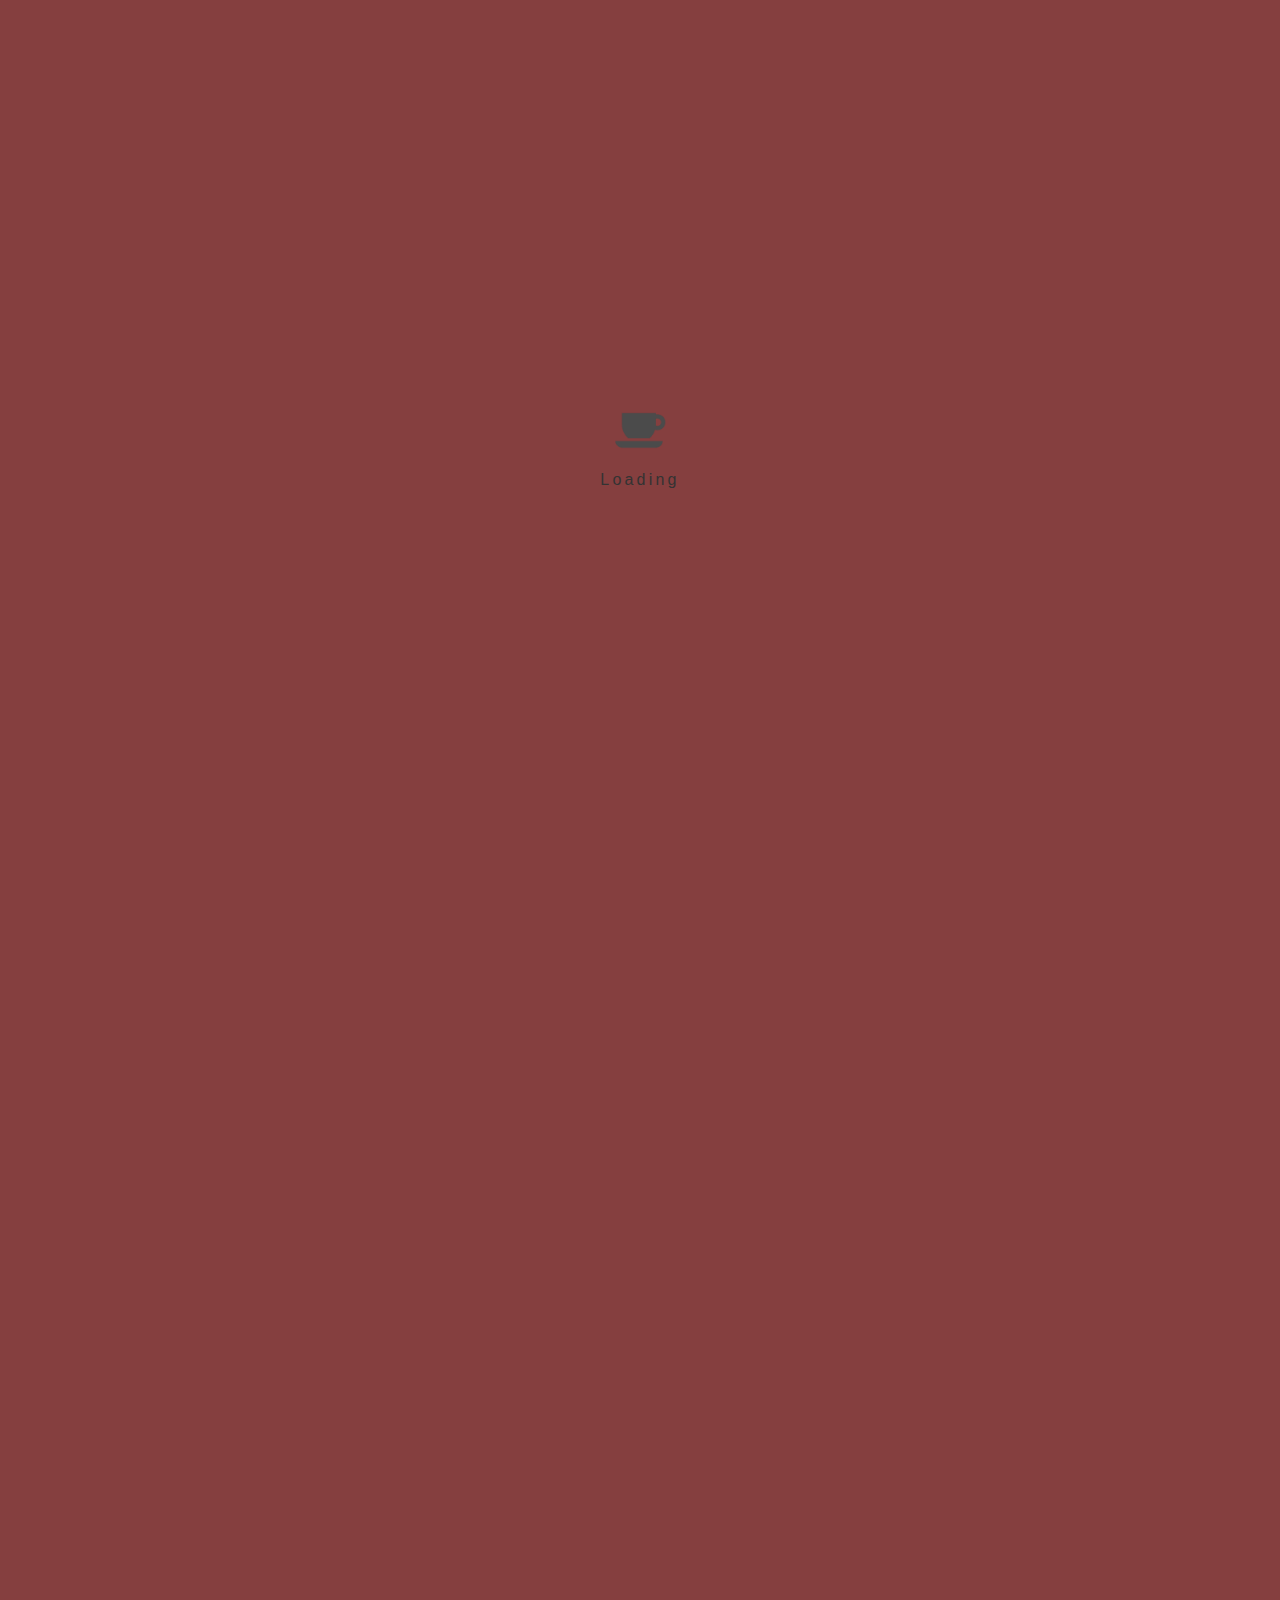
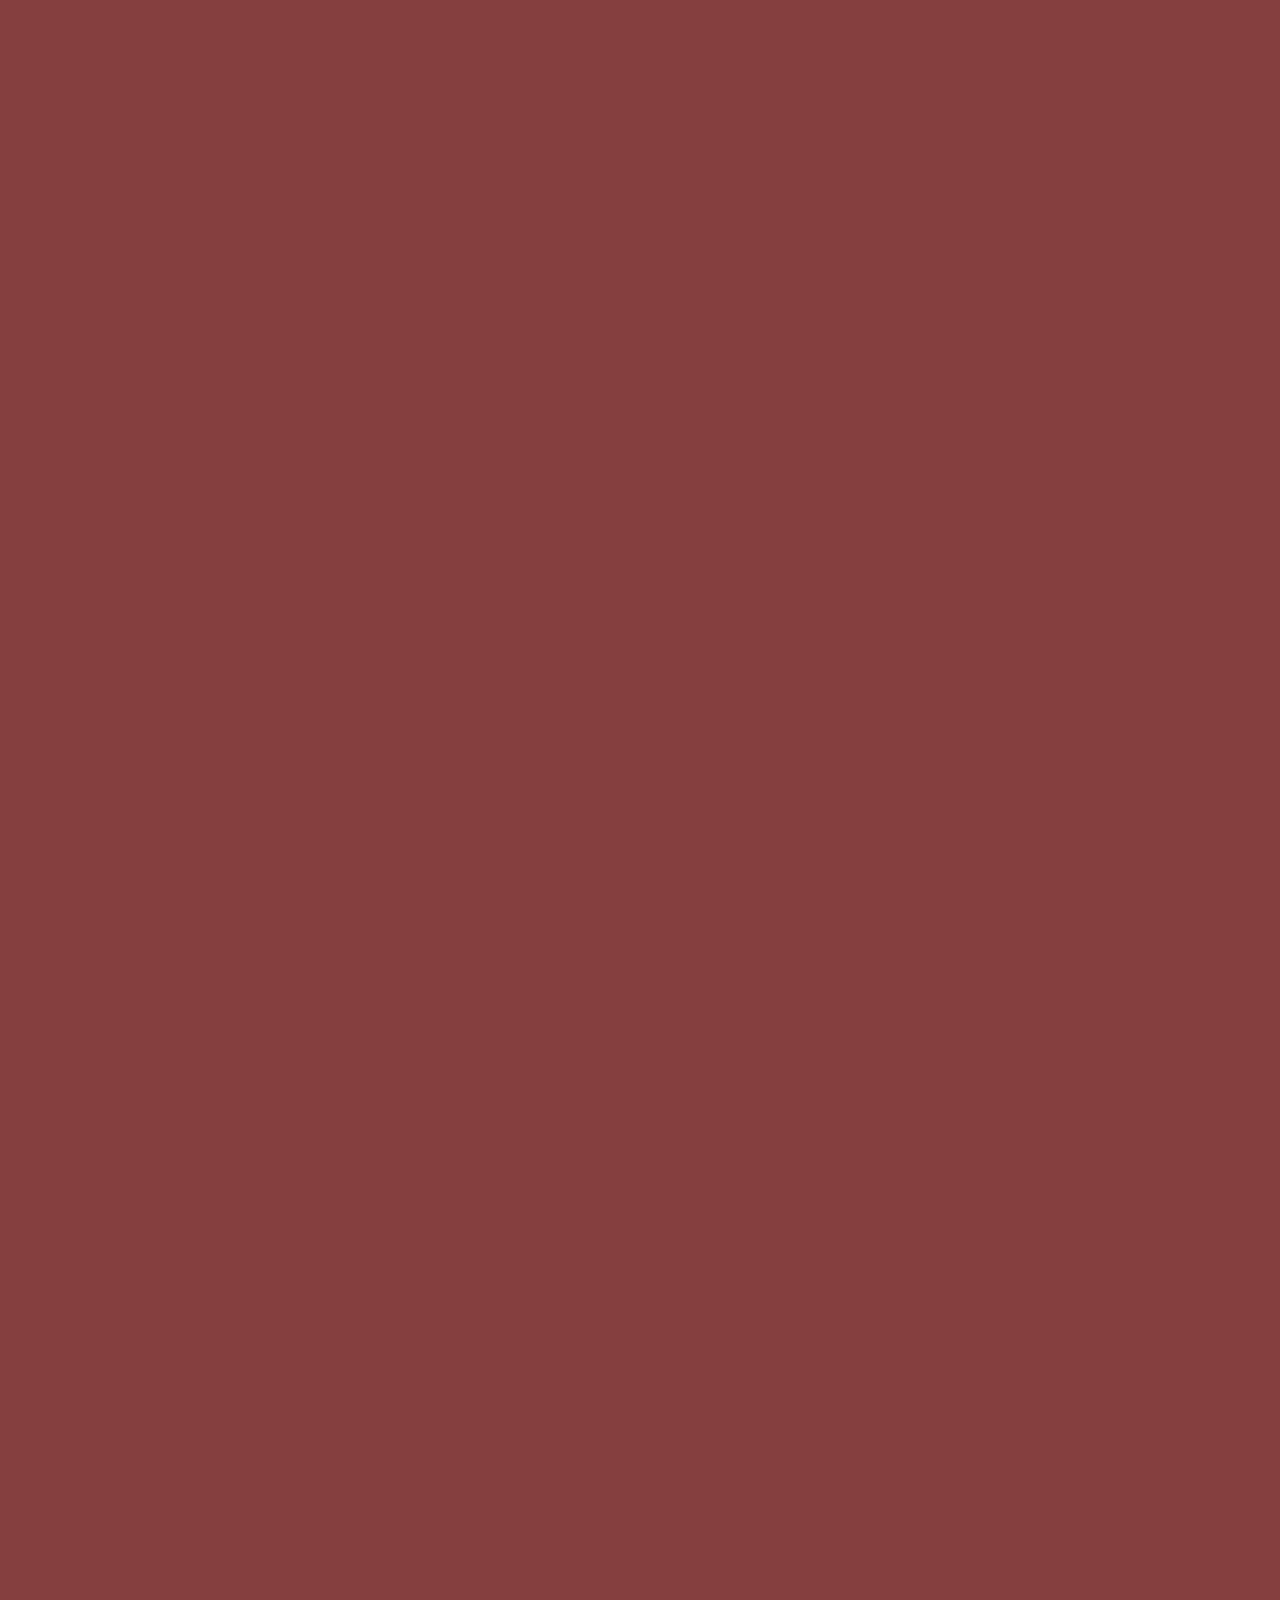
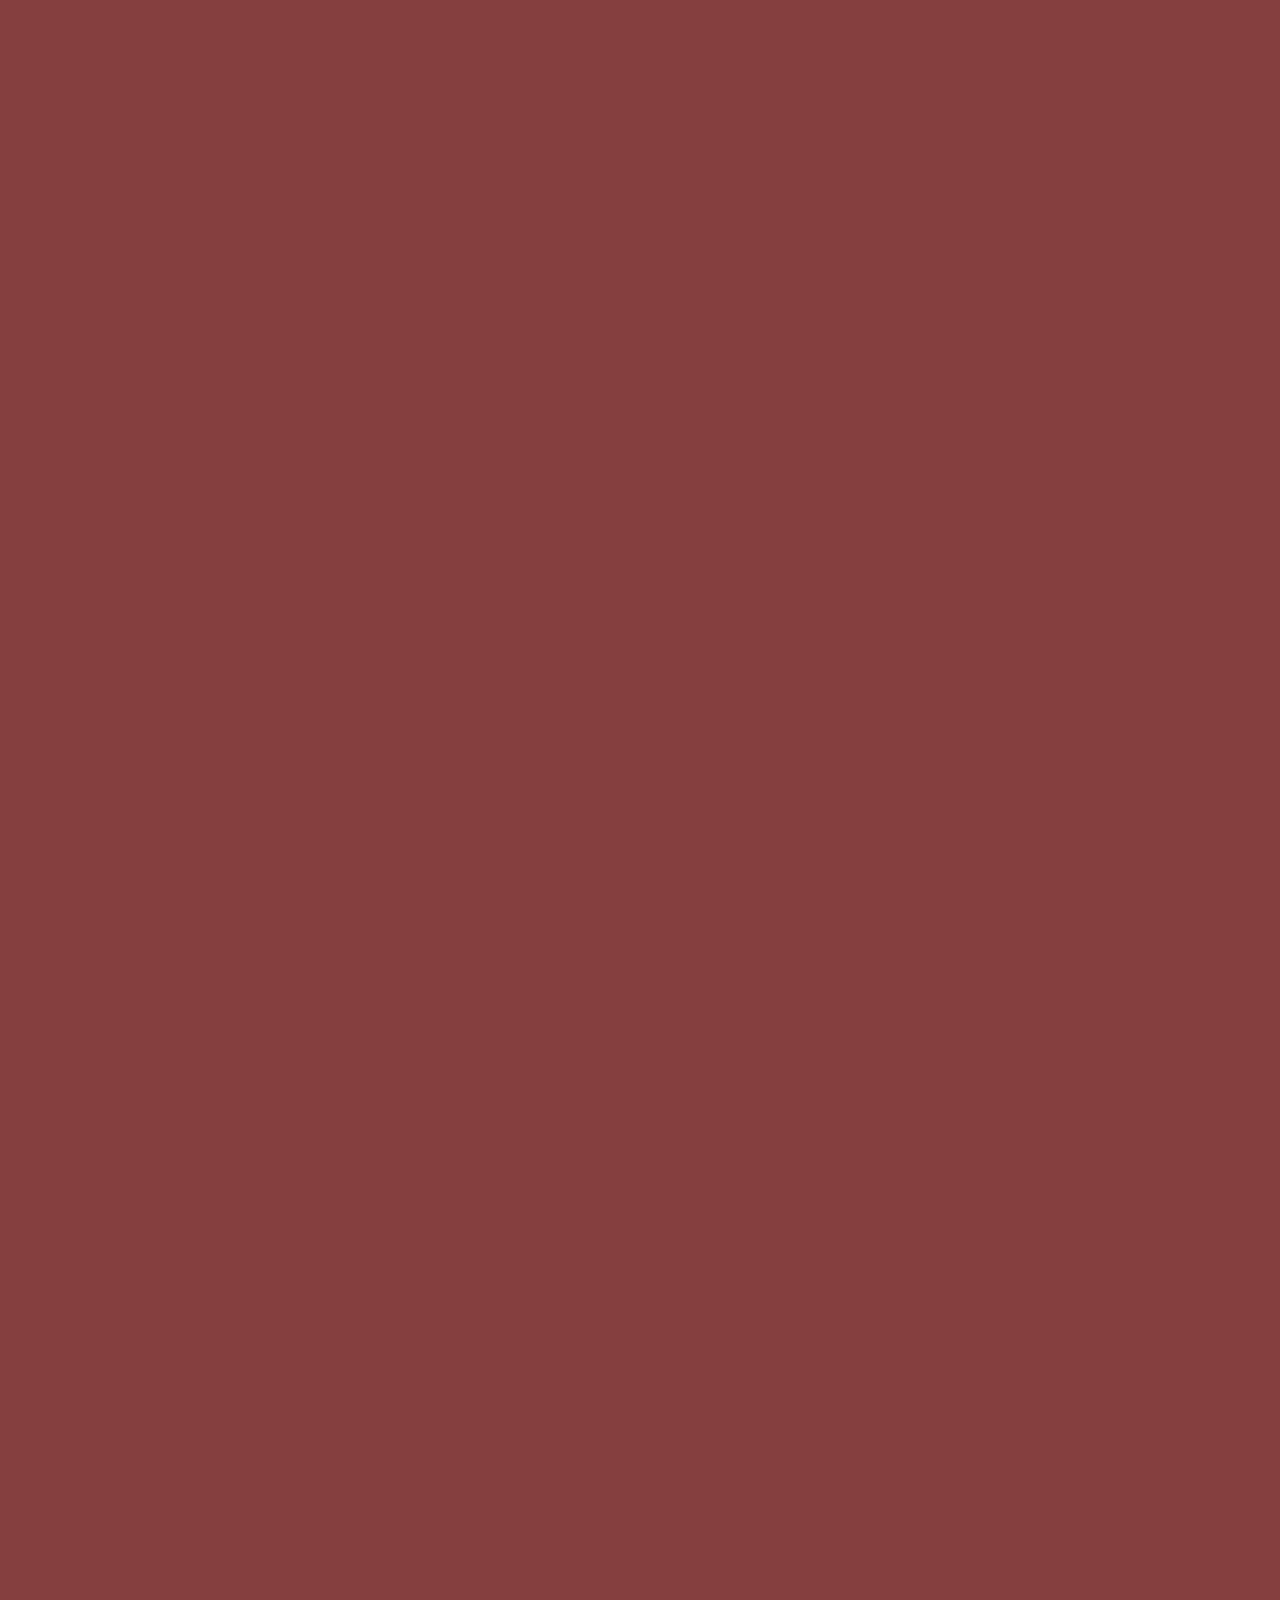
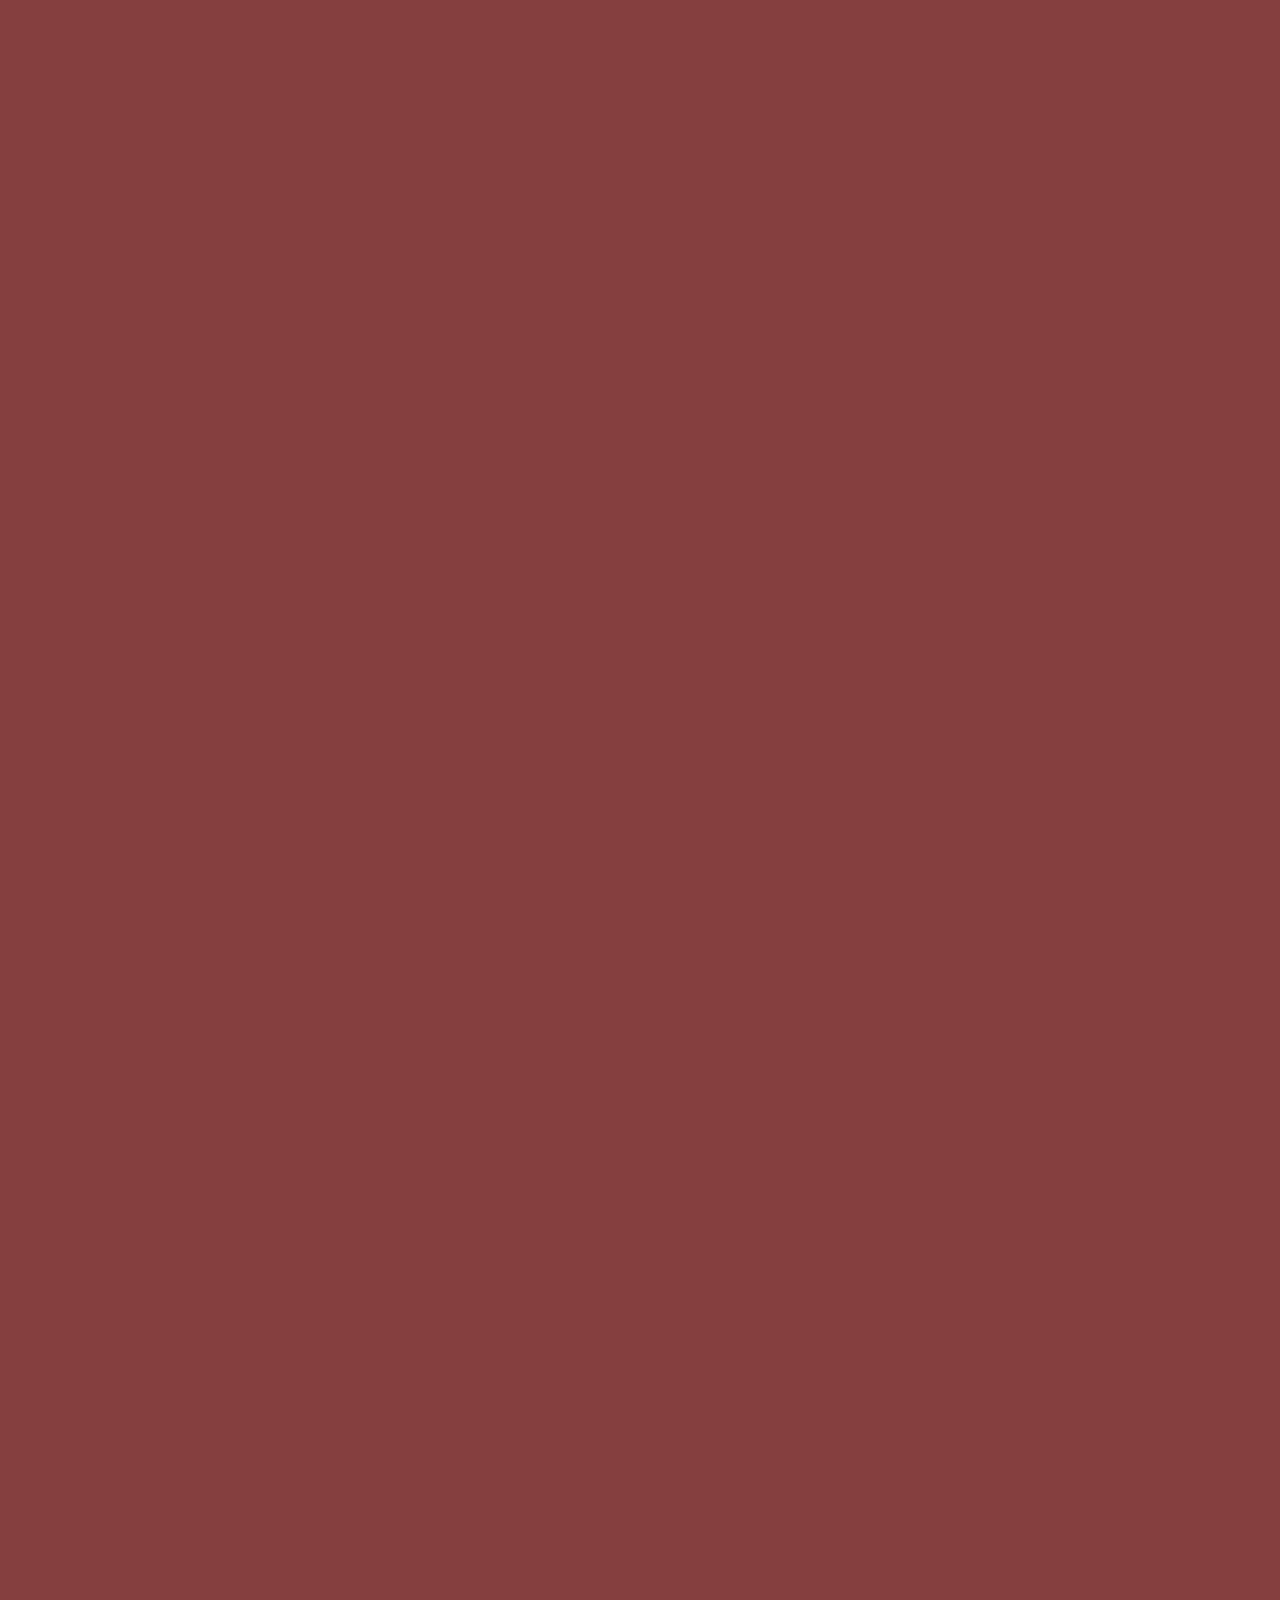
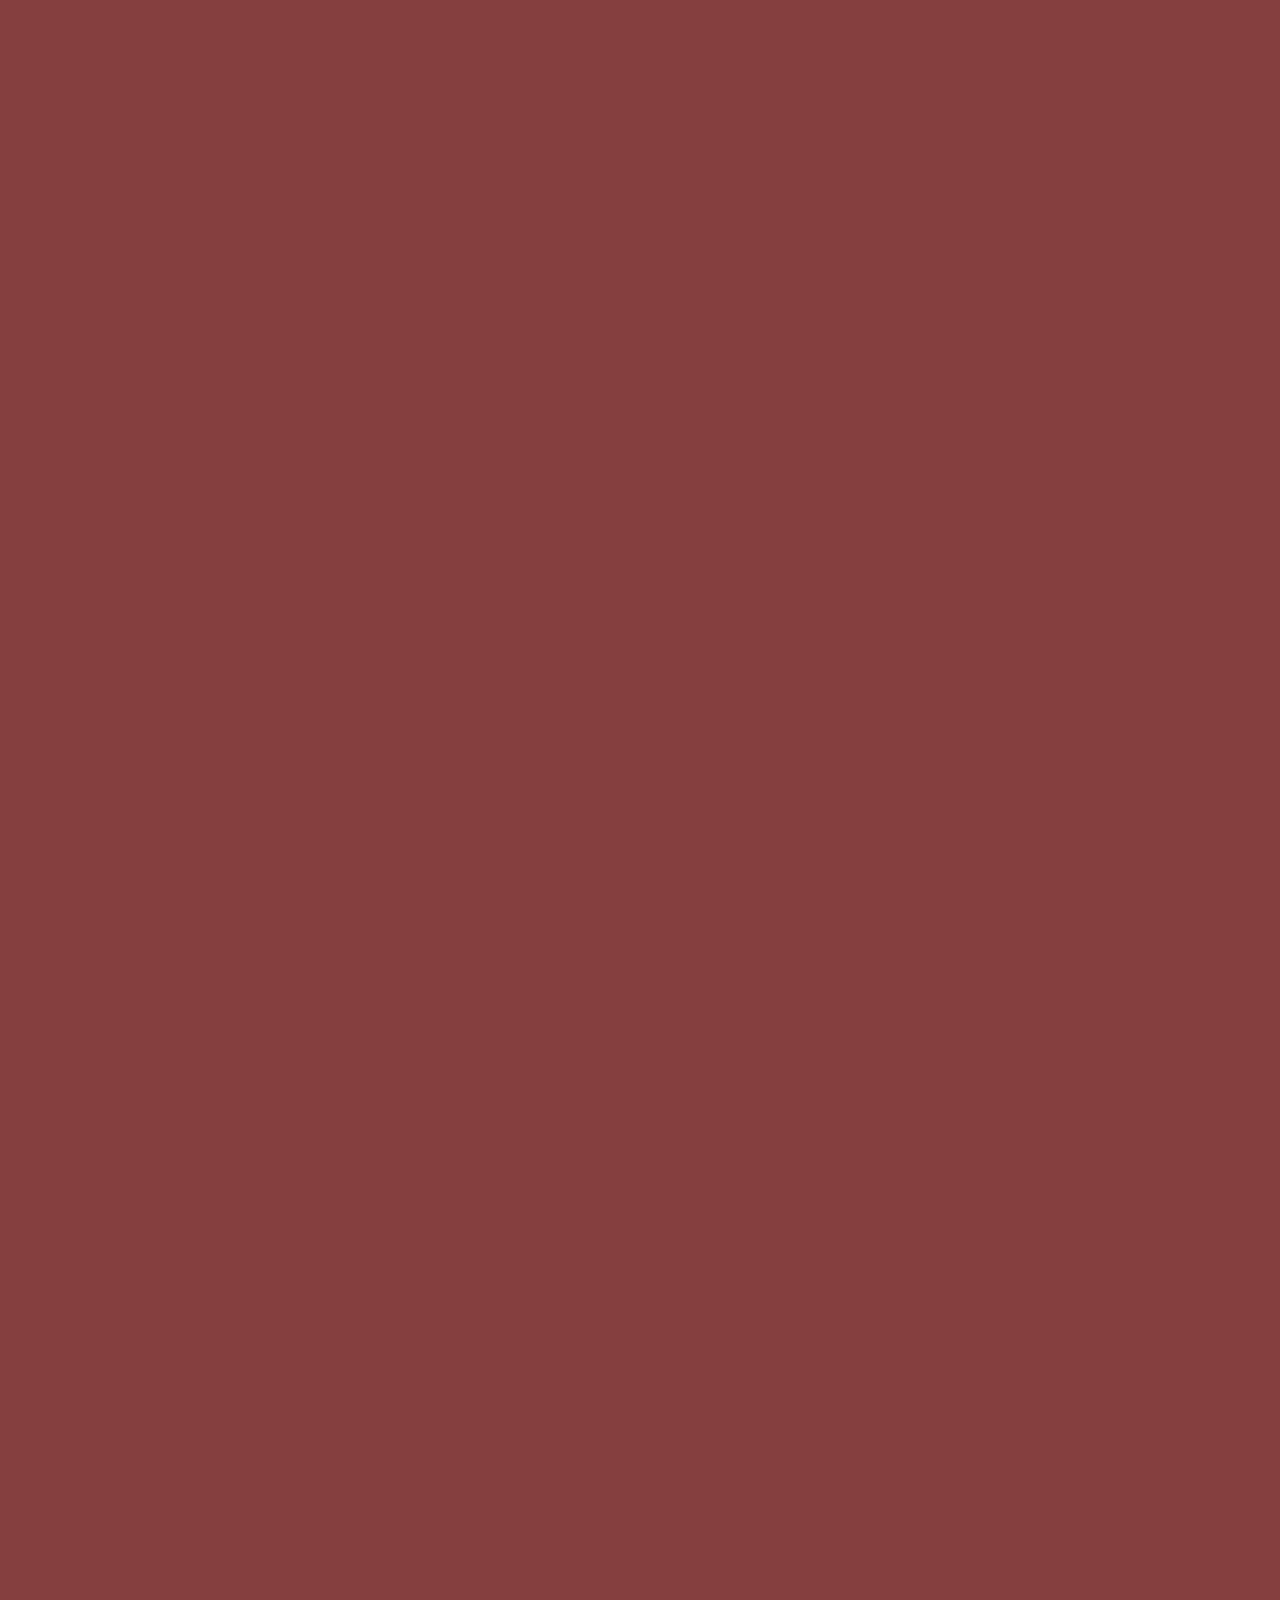
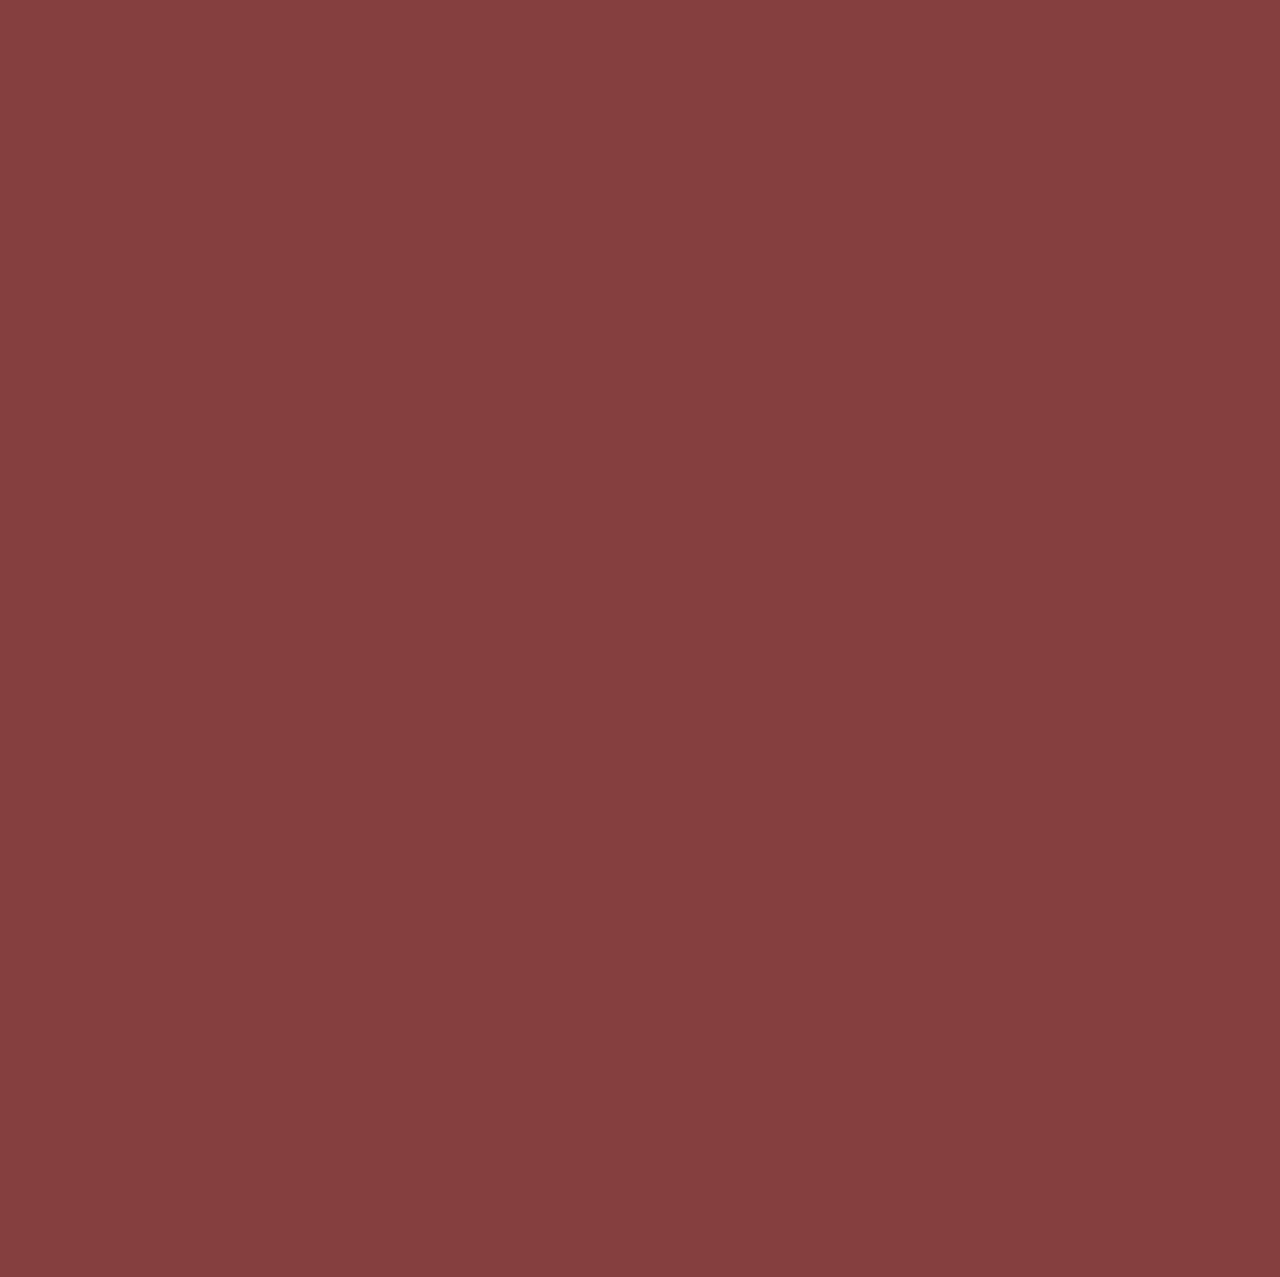
<file: index.html>
<!DOCTYPE html>
<html>
    <head>
        <meta charset="UTF-8">
        <meta name="viewport" content="width=device-width, initial-scale=1.0">
        <title>portfolio</title>
        <link rel="stylesheet" type="text/css" href="styles.css">
        <link rel="stylesheet" type="text/css" href="https://coco-factory.jp/ugokuweb/wp-content/themes/ugokuweb/data/move02/4-1/css/reset.css">
        <link rel="stylesheet" type="text/css" href="https://coco-factory.jp/ugokuweb/wp-content/themes/ugokuweb/data/move02/4-1/css/4-1.css">
        <script type="text/javascript" src="https://code.jquery.com/jquery-3.4.1.min.js"></script>
        <script src="script.js"></script>
    </head>

    <body>
        <!---読み込み画面-->
        <div id="splash">
            <div id="splash-logo"><img src=images/coffee.png alt="読み込み中"><br>Loading<br></div>
        </div>
        <div class="splashbg"></div>
        <!---読み込み画面-->

        <div id="container">
            <header>
                <img class="Ryuji" src="images/logo.PNG">
                <div class="hamburger-menu">&#9776;</div>
                <nav>
                    <a href="index.html"><img class="home" src="images/home.png"></a>
                  <a href="works.html">WORKS</a>
                  <a href="about.html">ABOUT</a>
                  <a href="concept.html">CONCEPT</a>
                  <a href="skill.html">SKILL</a>
                  <a href="favorite.html">FAVORITE</a>
                </nav>
            </header>
            
              <div class="overlay">
                <div class="menu">
                    <a href="index.html"><img class="home" src="images/home.png"></a>
                    <a href="works.html">WORKS</a>
                    <a href="about.html">ABOUT</a>
                    <a href="concept.html">CONCEPT</a>
                    <a href="skill.html">SKILL</a>
                    <a href="favorite.html">FAVORITE</a>
                </div>
              </div>

              <style>
                body {
                  margin: 0;
                  font-family: Arial, sans-serif;
                  overflow: hidden; /* スクロールを禁止 */
                }
            
                header {
                  
                  padding: 15px;
                  
                  display: flex;
                  justify-content: space-between;
                  align-items: center;
                }
            
                nav {
                  display: flex;
                }
            
                nav a {
                  font-family: Kalam;
                  font-size: 2vw;
                  text-decoration: none;
                  margin: 0 10px;
                  text-decoration: none;
                  color: black;
                }
            
                .hamburger-menu {
                  display: none;
                  cursor: pointer;
                  font-size: 50px;
                }
            
                .overlay {
                  display: none;
                  position: fixed;
                  top: 0;
                  left: 0;
                  width: 100%;
                  height: 100%;
                  background-color: #e8e1d1; /* 背景色を変更 */
                  justify-content: center;
                  align-items: center;
                  z-index: 1000;
                }
            
                .menu {
                  
                  padding: 20px;
                  text-align: center;
                }
            
                .menu a {
                    text-decoration: none;
                    font-family: Kalam;
                    font-size: 5vw;
                    text-decoration: none;
                    margin: 15px 0;
                    display: block;
                    color: black;
                }
            
                @media (max-width: 800px) {
                  nav {
                    display: none;
                    flex-direction: column;
                    text-align: center;
                    width: 100%;
                    position: absolute;
                    top: 60px; /* ヘッダーの高さに合わせて調整 */
                    left: 0;
                    
                  }
            
                  .hamburger-menu {
                    display: block;
                  }
            
                  .overlay.show {
                    display: flex;
                  }
            
                  nav.show {
                    display: flex;
                  }
                }
              </style>
              <script>
                const overlay = document.querySelector('.overlay');
                const nav = document.querySelector('nav');
                const hamburgerMenu = document.querySelector('.hamburger-menu');
            
                // ハンバーガーメニューがクリックされたとき
                hamburgerMenu.addEventListener('click', function() {
                  toggleMenu();
                });
            
                // オーバーレイがクリックされたとき
                overlay.addEventListener('click', function() {
                  toggleMenu();
                });
            
                // メニュー内のリンクがクリックされたとき
                document.querySelectorAll('.menu a').forEach(function(link) {
                  link.addEventListener('click', function() {
                    toggleMenu();
                  });
                });
            
                function toggleMenu() {
                  overlay.classList.toggle('show');
                  nav.classList.toggle('show');
            
                  // スクロールの制御
                  if (overlay.classList.contains('show')) {
                    document.body.style.overflow = 'hidden'; // スクロールを禁止
                  } else {
                    document.body.style.overflow = ''; // スクロールを有効にする
                  }
                }
              </script>

        <main>
            <a class="pagetop" href="#"><div class="pagetop__arrow"></div></a>

            <!--トップ-->
            <div class="top">
                <img class="drip" src="images/drip.PNG">
                <img class="top-image" src="images/top.PNG">
            </div>
            <div class="cloud">
                <img class="cloud" src="images/cloud.PNG">
            </div>
            <!--トップ-->

            <!--works-->
            <div class="works">
                <div class="works-title">
                    <h1><b><span>・</span>WORKS<span>・</span></b></h1>
                    <h2>制作したもの</h2>
                </div>

                <div class="works-main">
                    <img src="images/g-game.PNG">
                </div>

                <div class="more">
                    <a href="works.html"><img src="images/more.PNG"></a>
                </div>

                <div class="cloud">
                    <img src="images/cloud.PNG">
                </div>

            </div>
            <!--works-->

            <!--about-->
            <div class="about">
                <div class="about-title">
                    <h1><b><span>・</span>ABOUT<span>・</span></b></h1>
                    <h2>私について</h2>
                </div>
                <div class="intro">
                    <img class="myface" src="images/myface.PNG">
                    <p class="introduction">　静岡大学情報学部を休学し、事務員をしながら独学した知識でエンジニアになりました。<br>　副業としてイラストレーターの方のWebサイトをデザインしています。
                </div>

                <div class="more">
                    <a href="about.html"><img src="images/more.PNG"></a>
                </div>

                <div class="cloud">
                    <img src="images/cloud.PNG">
                </div>
            </div>
            <!--about-->

            <!--concept-->
            <div class="concept">
                <div class="concept-title">
                    <h1><b><span>・</span>CONCEPT<span>・</span></b></h1>
                    <h2>大切なこと</h2>
                </div>
                <div class="concept-main">
                    <img class="costmer" src="images/conc.PNG">
                </div>
                <div class="more">
                    <a href="concept.html"><img src="images/more.PNG"></a>
                </div>
                <div class="cloud">
                    <img src="images/cloud.PNG">
                </div>
            </div>
            <!--concept-->

            <!--skill-->
            <div class="skill">
                <div class="skill-title">
                    <h1><b><span>・</span>SKILL<span>・</span></b></h1>
                    <h2>できること</h2>
                </div>
                <div class="skill-hontai">
                    <div class="skill-main1">
                        <img src="images/figma.PNG">
                        <img src="images/photoshop.PNG">
                    </div>
                    <div class="skill-main2">
                        <img src="images/html.PNG">
                        <img src="images/css.PNG">
                        
                    </div>
                    <div class="skill-main3">
                        <img src="images/javascript.PNG">
                        <img src="images/php.PNG">
                    </div>
                </div>
                <div class="more">
                    <a href="skill.html"><img src="images/more.PNG"></a>
                </div>
                
                <div class="cloud">
                    <img src="images/cloud.PNG">
                </div>
            </div>
            <!--skill-->

            <!--favorite-->
            <div class="favorite">
                <div class="favorite-title">
                    <h1><b><span>・</span>FAVORITE<span>・</span></b></h1>
                    <h2>好きなこと</h2>
                </div>
                <div class="favorite-mai">
                    <div class="favorite-main1">
                        <img src="images/coffee.png">
                        <img src="images/book.png">
                    </div>
                    <div class="favorite-main2">
                        <img src="images/chocolate.png">
                        <img src="images/animal.png">
                    </div>
                    <div class="favorite-main3">
                        <img src="images/bat.png">
                        <img src="images/game.png">
                    </div>
                    <div class="favorite-main4">
                        <img src="images/mike.png">
                        <img src="images/travel.png">
                    </div>
                </div>
                <div class="more">
                    <a href="favorite.html"><img src="images/more.PNG"></a>
                </div>
                <div class="cloud">
                    <img src="images/cloud.PNG">
                </div>
            </div>
            <!--favorite-->

        </main>

        <footer>
            <section class="containor">
                <div class="wave"></div>
            </section>
            <div class="human">
                <img class="read" src="images/human.PNG">
            </div>
            <div class="foot">
                <a href="index.html"><img src="images/logo.PNG"></a>
                <div class="menu-f">
                    <div class="menu-f1">
                        <a href="works.html">WORKS</a>                        
                        <a href="about.html">ABOUT</a>
                    </div>
                    <div class="menu-f2">                      
                        <a href="concept.html">CONCEPT</a>                       
                        <a href="skill.html">SKILL</a>                        
                        <a href="favorite.html">FAVORITE</a>
                    </div>
                </div>
            </div>
            <p>Ryuji Habuchi@2024</p>
        </footer>
        </div>

    </body>
</html>
</file>
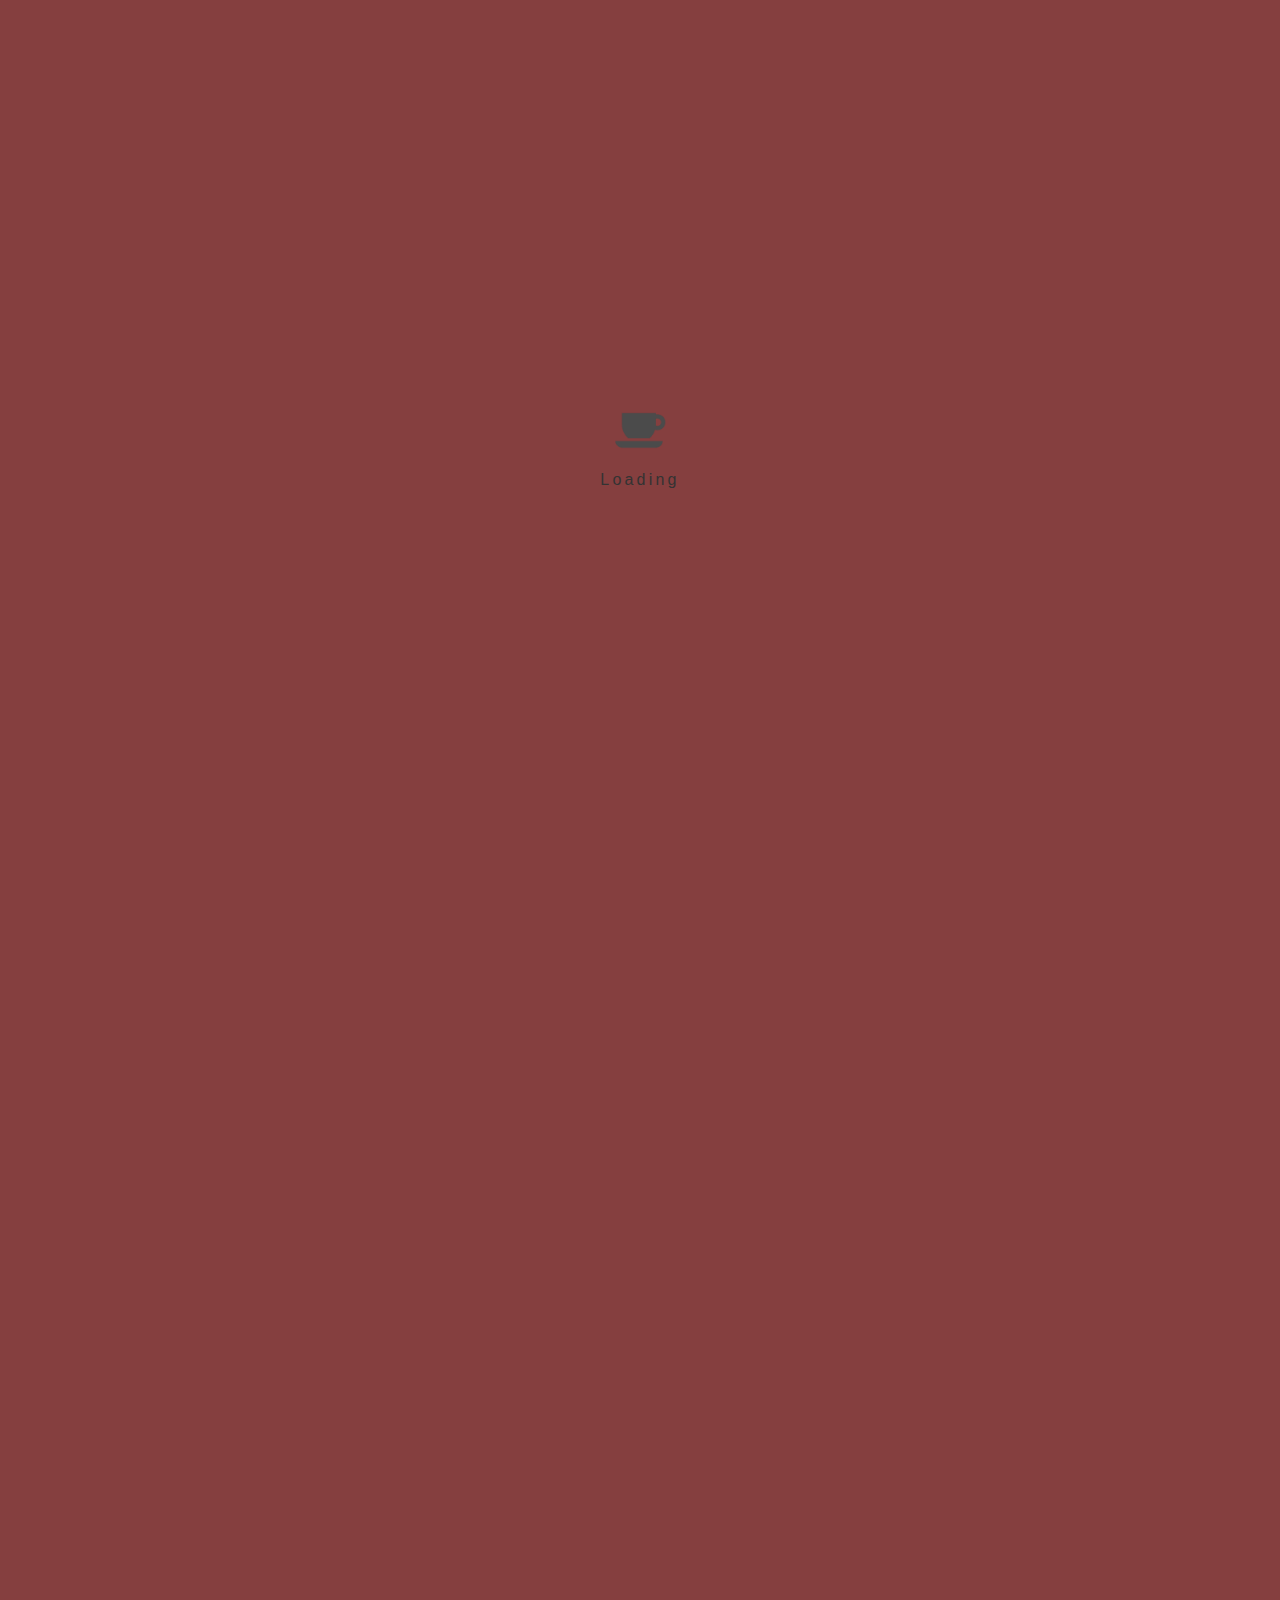
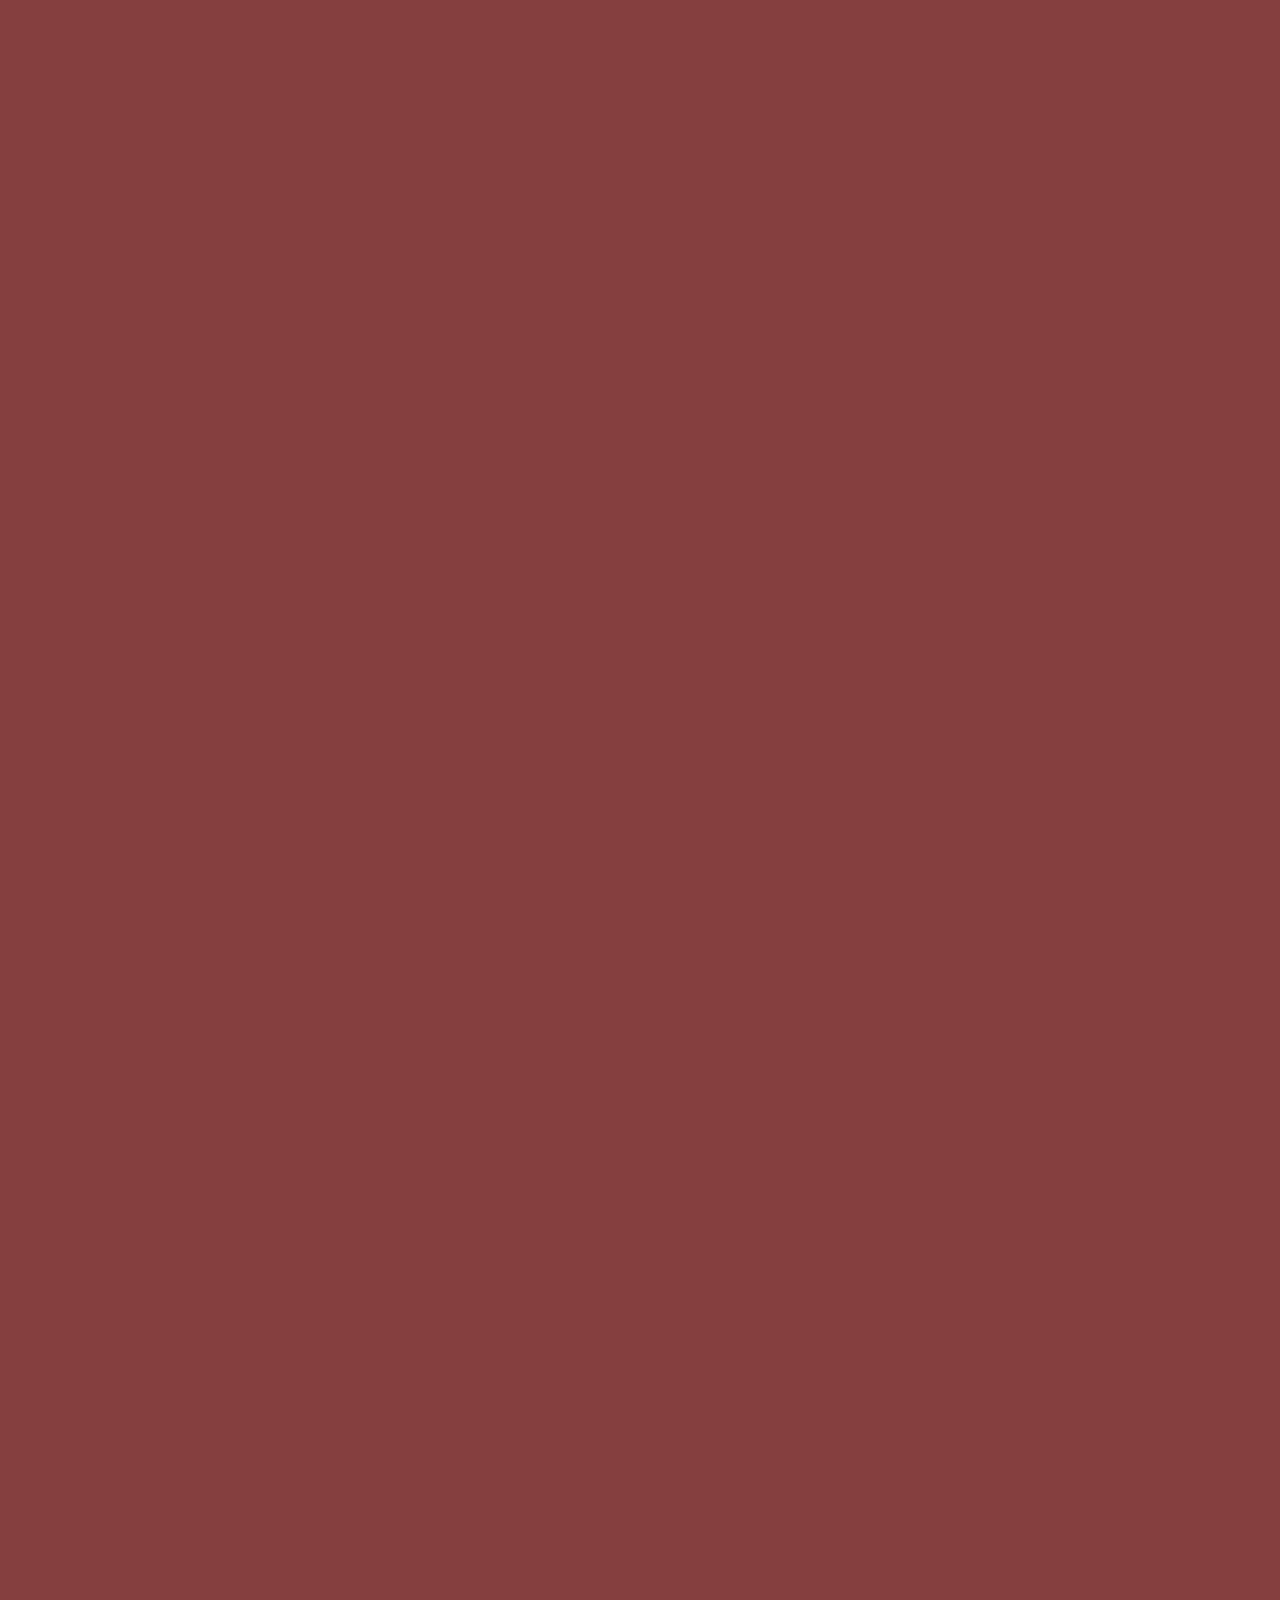
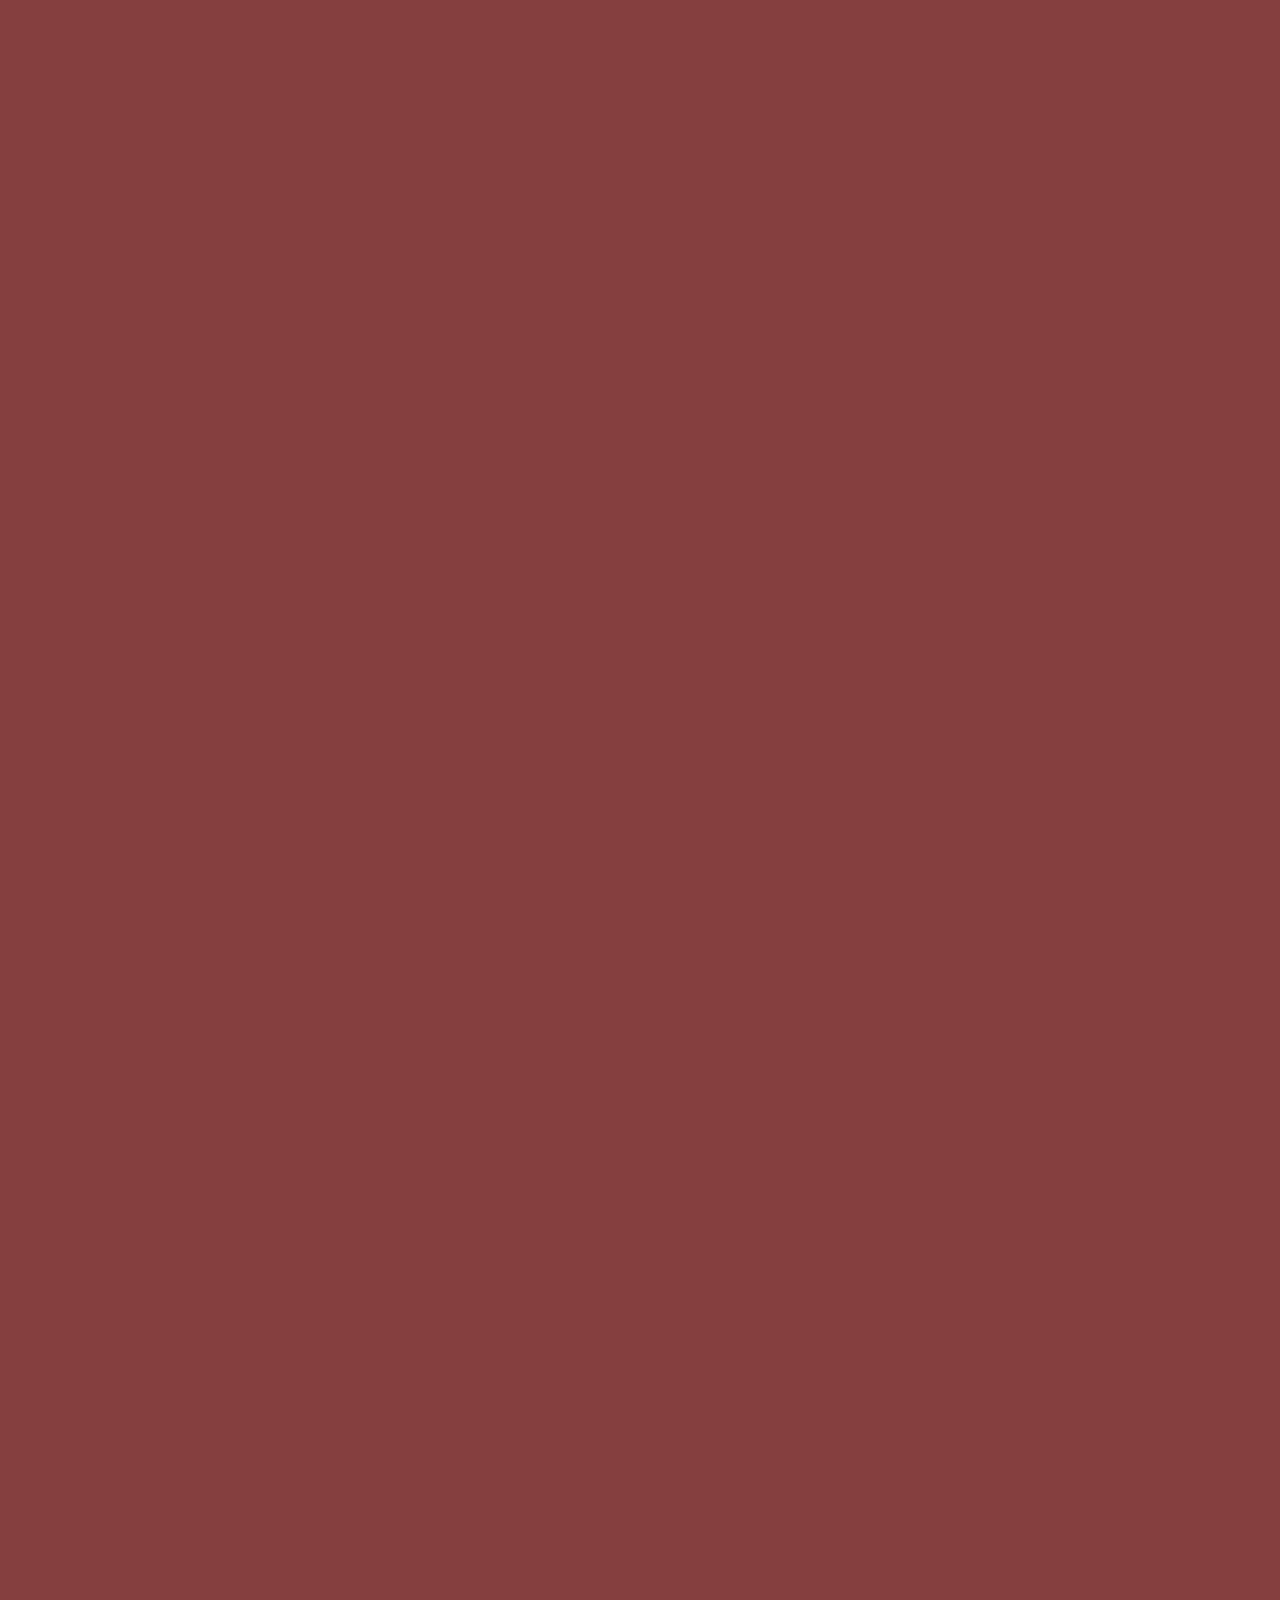
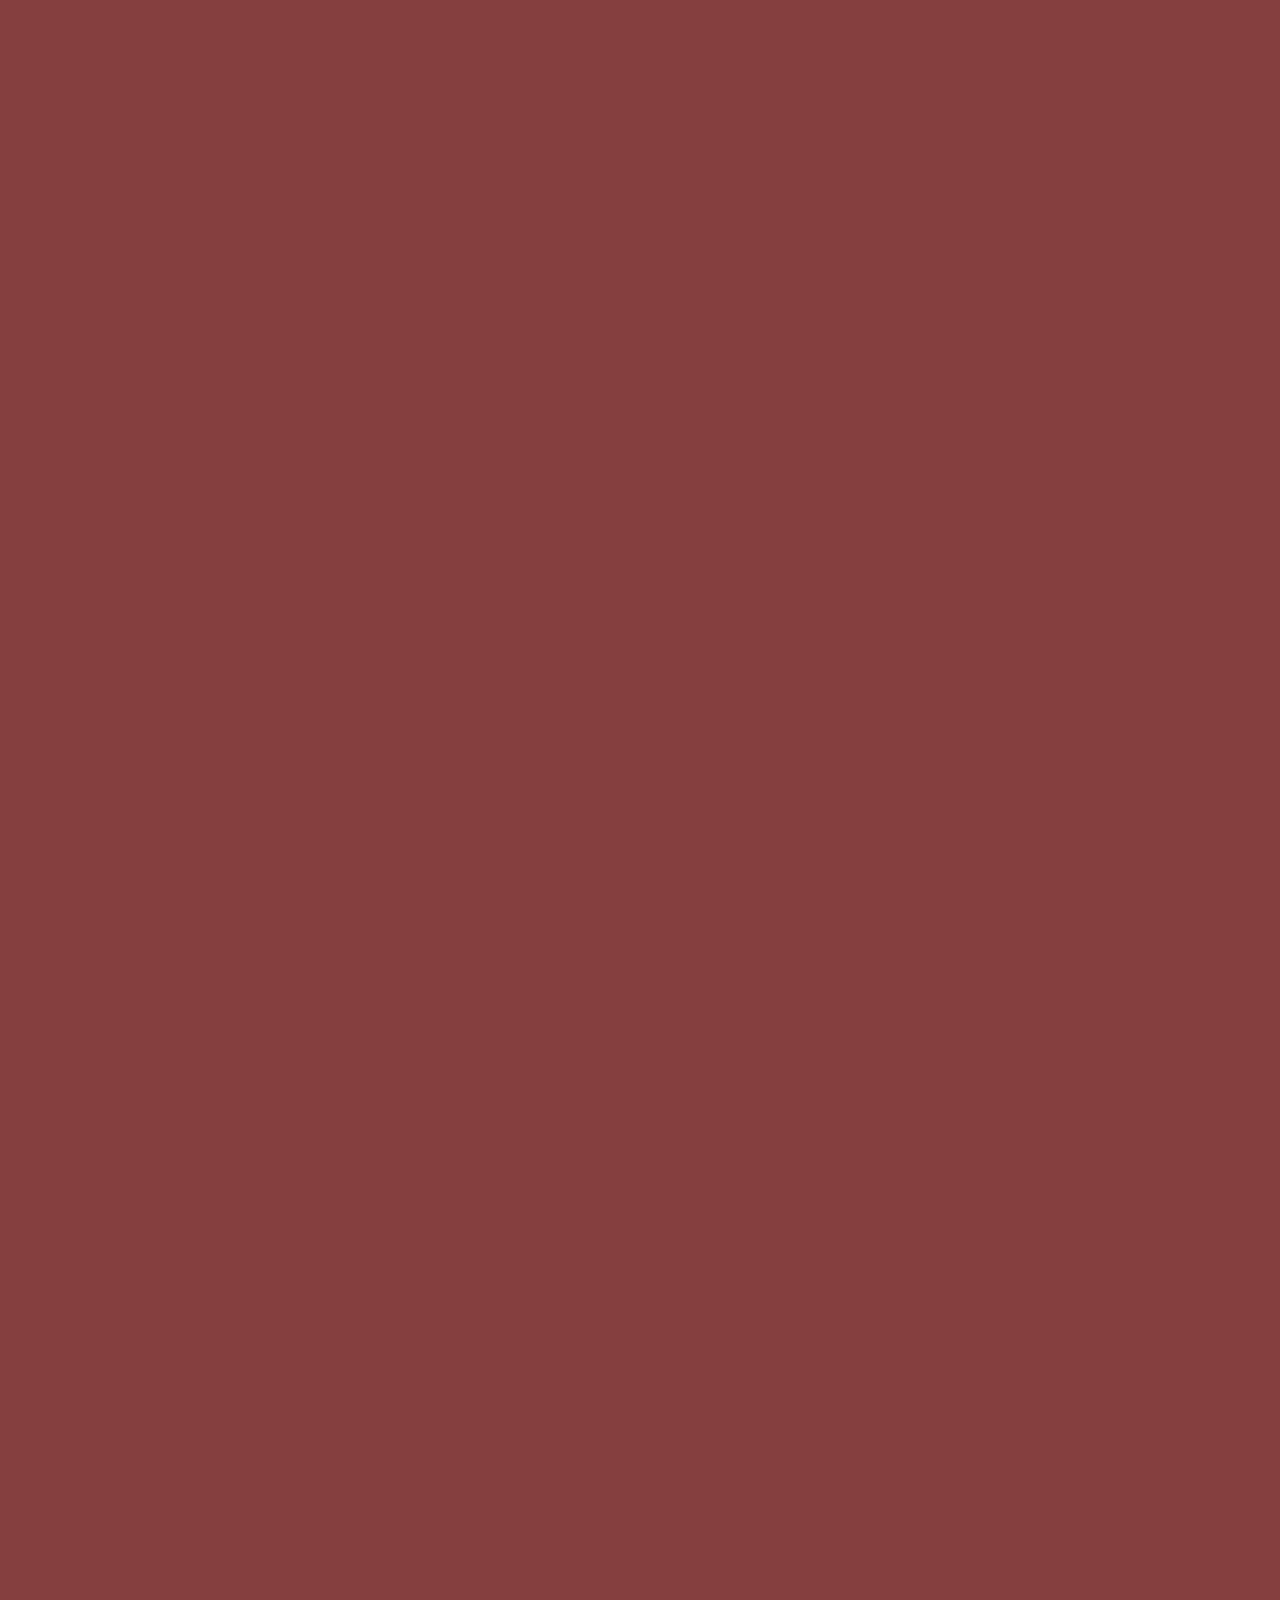
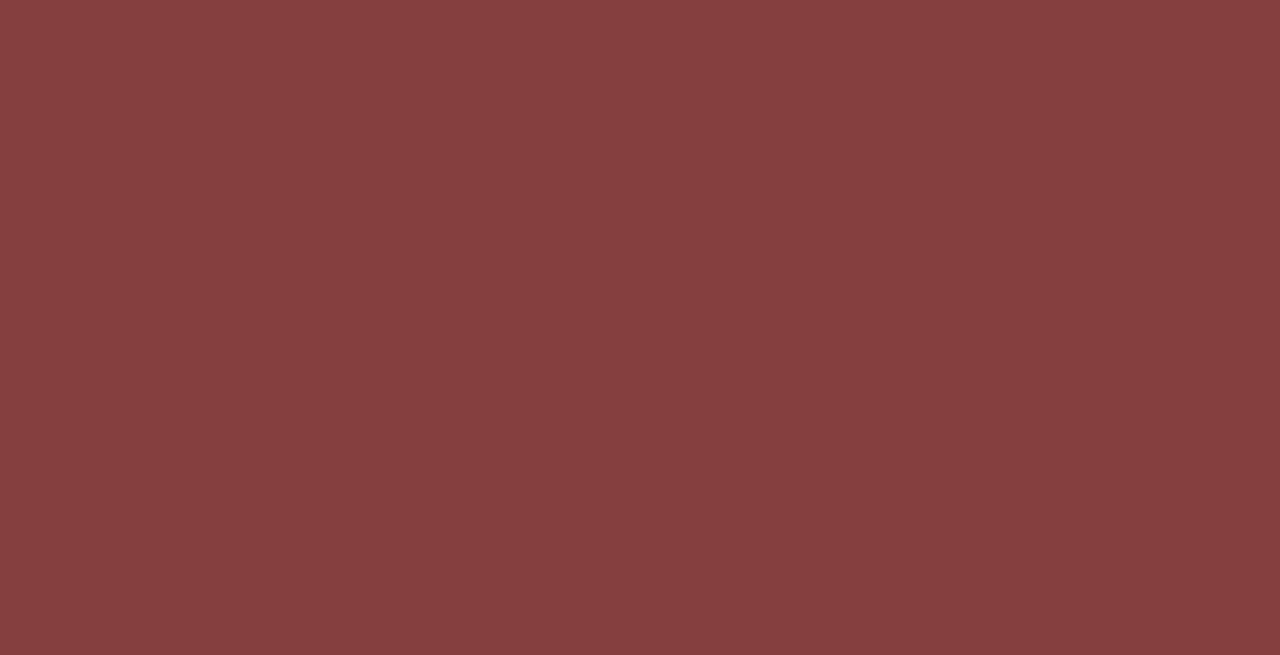
<file: about.html>
<!DOCTYPE html>
<html>
    <head>
        <meta charset="UTF-8">
        <meta name="viewport" content="width=device-width, initial-scale=1.0">
        <title>portfolio</title>
        <link rel="stylesheet" type="text/css" href="styles.css">
        <link rel="stylesheet" type="text/css" href="https://coco-factory.jp/ugokuweb/wp-content/themes/ugokuweb/data/move02/4-1/css/reset.css">
        <link rel="stylesheet" type="text/css" href="https://coco-factory.jp/ugokuweb/wp-content/themes/ugokuweb/data/move02/4-1/css/4-1.css">
        <script type="text/javascript" src="https://code.jquery.com/jquery-3.4.1.min.js"></script>
        <script src="script.js"></script>
    </head>

    <body>
        <!---読み込み画面-->
        <div id="splash">
            <div id="splash-logo"><img src=images/coffee.png alt="読み込み中"><br>Loading<br></div>
        </div>
        <div class="splashbg"></div>
        <!---読み込み画面-->

        <div id="container">
            <header>
                <img class="Ryuji" src="images/logo.PNG">
                <div class="hamburger-menu">&#9776;</div>
                <nav>
                    <a href="index.html"><img class="home" src="images/home.png"></a>
                  <a href="works.html">WORKS</a>
                  <a href="about.html">ABOUT</a>
                  <a href="concept.html">CONCEPT</a>
                  <a href="skill.html">SKILL</a>
                  <a href="favorite.html">FAVORITE</a>
                </nav>
            </header>
            
              <div class="overlay">
                <div class="menu">
                    <a href="index.html"><img class="home" src="images/home.png"></a>
                    <a href="works.html">WORKS</a>
                    <a href="about.html">ABOUT</a>
                    <a href="concept.html">CONCEPT</a>
                    <a href="skill.html">SKILL</a>
                    <a href="favorite.html">FAVORITE</a>
                </div>
              </div>

              <style>
                body {
                  margin: 0;
                  font-family: Arial, sans-serif;
                  overflow: hidden; /* スクロールを禁止 */
                }
            
                header {
                  
                  padding: 15px;
                  
                  display: flex;
                  justify-content: space-between;
                  align-items: center;
                }
            
                nav {
                  display: flex;
                }
            
                nav a {
                  font-family: Kalam;
                  font-size: 2vw;
                  text-decoration: none;
                  margin: 0 10px;
                  text-decoration: none;
                  color: black;
                }
            
                .hamburger-menu {
                  display: none;
                  cursor: pointer;
                  font-size: 50px;
                }
            
                .overlay {
                  display: none;
                  position: fixed;
                  top: 0;
                  left: 0;
                  width: 100%;
                  height: 100%;
                  background-color: #e8e1d1; /* 背景色を変更 */
                  justify-content: center;
                  align-items: center;
                  z-index: 1000;
                }
            
                .menu {
                  
                  padding: 20px;
                  text-align: center;
                }
            
                .menu a {
                    text-decoration: none;
                    font-family: Kalam;
                    font-size: 5vw;
                    text-decoration: none;
                    margin: 15px 0;
                    display: block;
                    color: black;
                }
            
                @media (max-width: 800px) {
                  nav {
                    display: none;
                    flex-direction: column;
                    text-align: center;
                    width: 100%;
                    position: absolute;
                    top: 60px; /* ヘッダーの高さに合わせて調整 */
                    left: 0;
                    
                  }
            
                  .hamburger-menu {
                    display: block;
                  }
            
                  .overlay.show {
                    display: flex;
                  }
            
                  nav.show {
                    display: flex;
                  }
                }
              </style>
              <script>
                const overlay = document.querySelector('.overlay');
                const nav = document.querySelector('nav');
                const hamburgerMenu = document.querySelector('.hamburger-menu');
            
                // ハンバーガーメニューがクリックされたとき
                hamburgerMenu.addEventListener('click', function() {
                  toggleMenu();
                });
            
                // オーバーレイがクリックされたとき
                overlay.addEventListener('click', function() {
                  toggleMenu();
                });
            
                // メニュー内のリンクがクリックされたとき
                document.querySelectorAll('.menu a').forEach(function(link) {
                  link.addEventListener('click', function() {
                    toggleMenu();
                  });
                });
            
                function toggleMenu() {
                  overlay.classList.toggle('show');
                  nav.classList.toggle('show');
            
                  // スクロールの制御
                  if (overlay.classList.contains('show')) {
                    document.body.style.overflow = 'hidden'; // スクロールを禁止
                  } else {
                    document.body.style.overflow = ''; // スクロールを有効にする
                  }
                }
              </script>

        <main>
            <a class="pagetop" href="#"><div class="pagetop__arrow"></div></a>
            <div class="about-top">
                <h1><span>・</span>ABOUT<span>・</span></h1>
                <img src="images/about.PNG">
            </div>
            <div class="cloud">
                <img src="images/cloud.PNG">
            </div>

            <div class="keireki-title">
                <img src="images/movie.png">
                <h2>〜私のこれまで〜</h2>
            </div>

            <div class="keireki">
                <div class="syokureki">
                    <img class="aida" src="images/daigaku.png">
                    <img class="film" src="images/film.PNG">
                    <div class="syokureki-cont">
                        <h2>2016.04〜<br>静岡大学<br>情報学部<br>情報科学科</h2>
                        <img src="images/collage.JPG">
                    </div>
                    <img class="film" src="images/film.PNG">
                </div>
                <div class="syokureki">
                    <img class="aida" src="images/hikouki.png">
                    <img class="film" src="images/film.PNG">
                    <div class="syokureki-cont">
                        <h2>2018.03〜<br>中部国際空港<br>航空事務員</h2>
                        <img src="images/kukou.JPG">
                    </div>
                    <img class="film" src="images/film.PNG">
                </div>
                <div class="syokureki">
                    <img class="aida" src="images/torakku.png">
                    <img class="film" src="images/film.PNG">
                    <div class="syokureki-cont">
                        <h2>2020.11〜<br>千葉県に転勤<br>物流事務リーダー<br>&<br><span style="color:brown">新システム設計</span></h2>
                        <img src="images/jimu.JPG">
                    </div>
                    <img class="film" src="images/film.PNG">
                </div>
                <div class="syokureki">
                    <img class="aida" src="images/notepc.png">
                    <img class="film" src="images/film.PNG">
                    <div class="syokureki-cont">
                        <h2>2023.04〜<br>SES<br><span style="color:brown">某アパレル会社の<br>WEBアプリ開発</span></h2>
                        <img src="images/ses.JPG">
                    </div>
                    <img class="film" src="images/film.PNG">
                </div>
                <div class="syokureki">
                    <img class="aida" src="images/hukugyou.png">
                    <img class="film" src="images/film.PNG">
                    <div class="syokureki-cont1">
                        <h2>2020.04〜<br>副業<br><span style="color:brown">Webデザイン</span></h2>
                        <img class="designer" src="images/designer.JPG">
                    </div>
                    <img class="film" src="images/film.PNG">
                </div>
            </div>
        </main>
        <footer>
            <section class="containor">
                <div class="wave"></div>
            </section>
            <div class="human">
                <img class="read" src="images/human.PNG">
            </div>
            <div class="foot">
                <a href="index.html"><img src="images/logo.PNG"></a>
                <div class="menu-f">
                    <div class="menu-f1">
                        <a href="works.html">WORKS</a>                        
                        <a href="about.html">ABOUT</a>
                    </div>
                    <div class="menu-f2">                      
                        <a href="concept.html">CONCEPT</a>                       
                        <a href="skill.html">SKILL</a>                        
                        <a href="favorite.html">FAVORITE</a>
                    </div>
                </div>
            </div>
            <p>Ryuji Habuchi@2024</p>
        </footer>
        </div>

    </body>
</html>
</file>
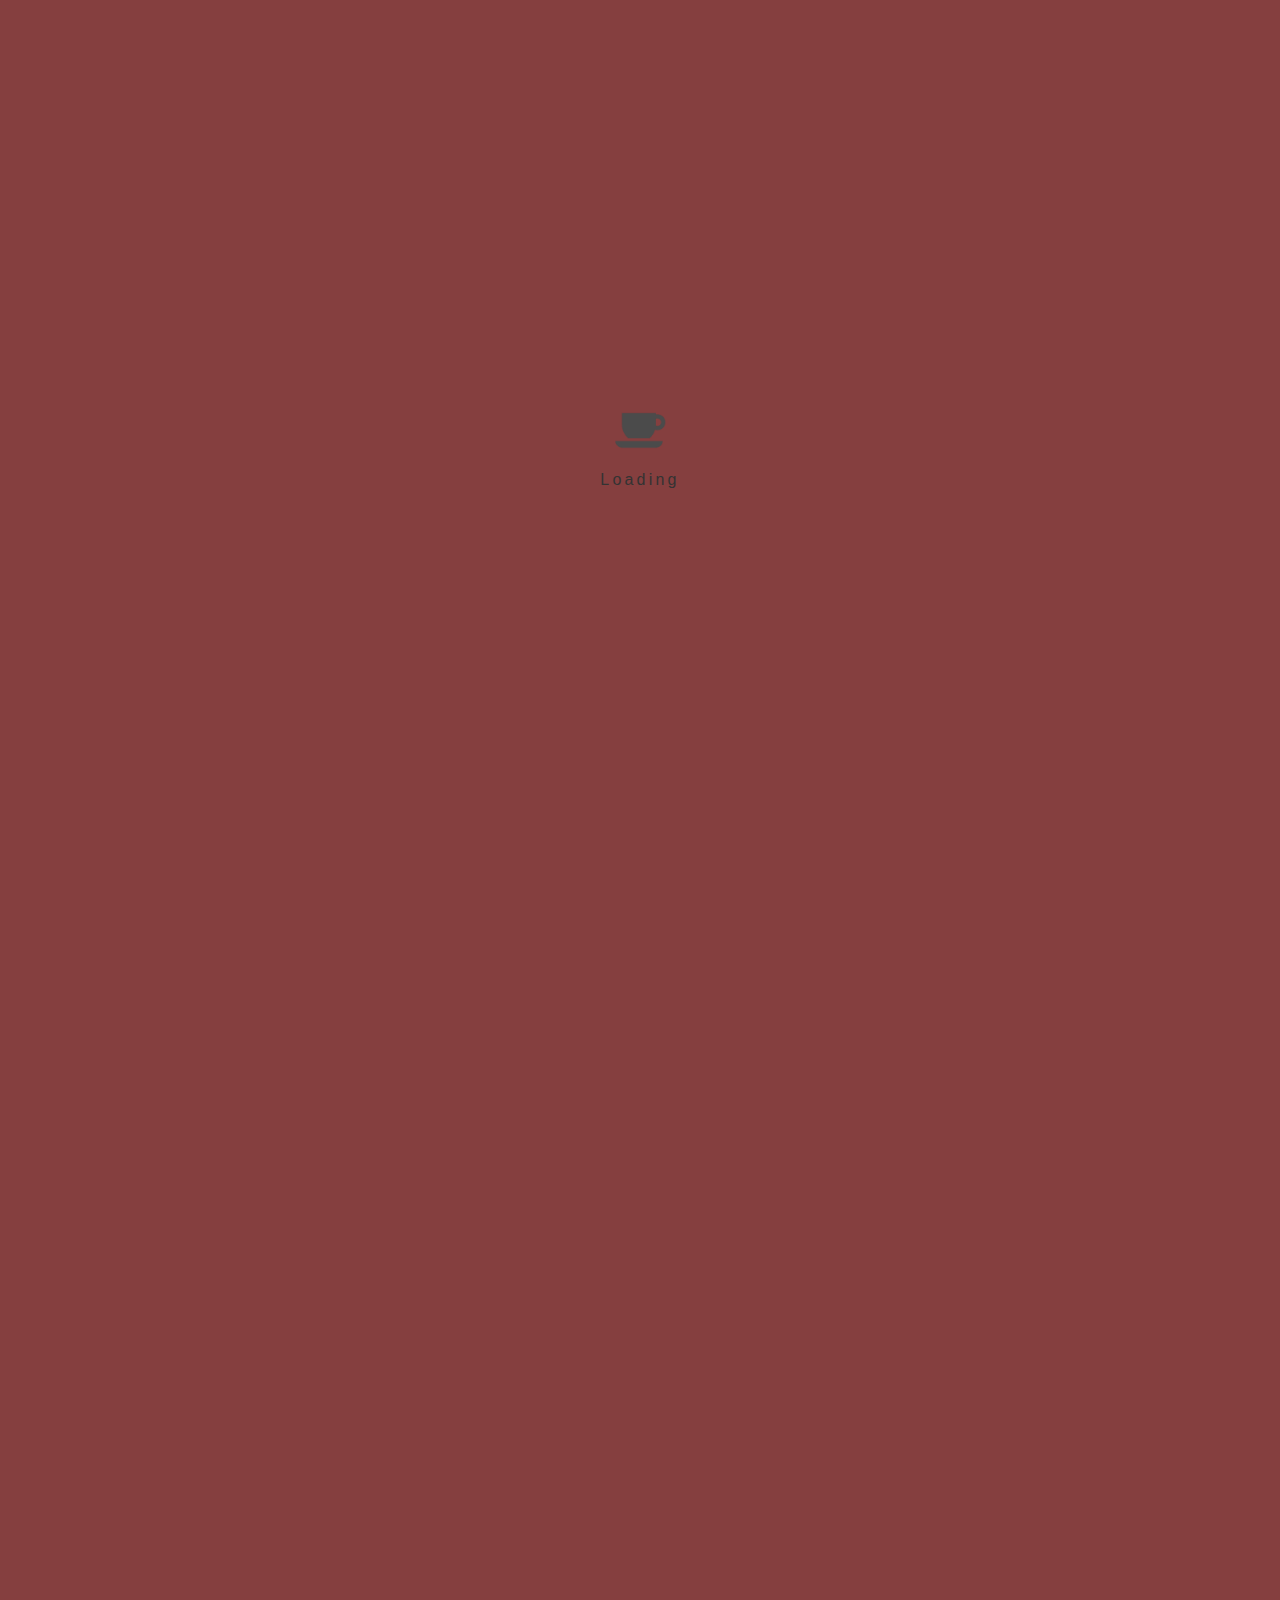
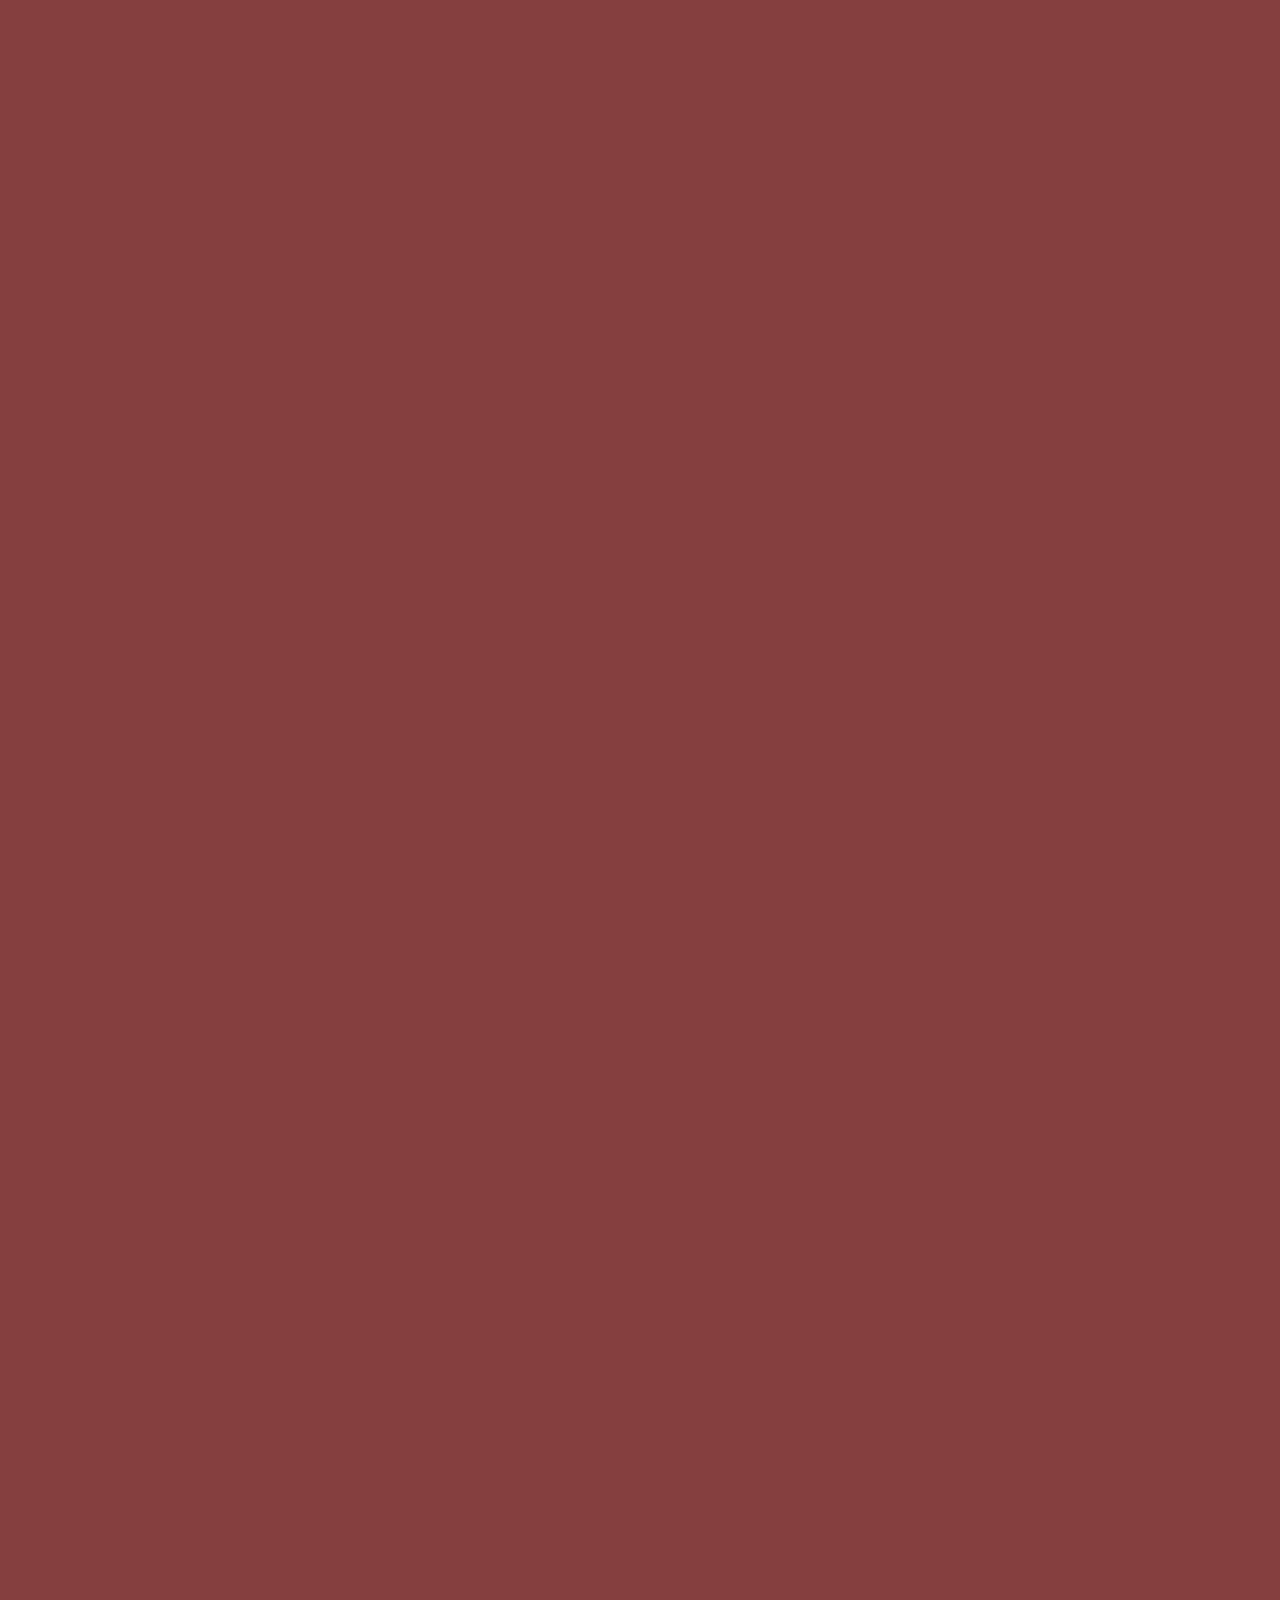
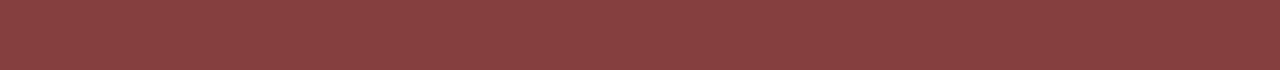
<file: concept.html>
<!DOCTYPE html>
<html>
    <head>
        <meta charset="UTF-8">
        <meta name="viewport" content="width=device-width, initial-scale=1.0">
        <title>portfolio</title>
        <link rel="stylesheet" type="text/css" href="styles.css">
        <link rel="stylesheet" type="text/css" href="https://coco-factory.jp/ugokuweb/wp-content/themes/ugokuweb/data/move02/4-1/css/reset.css">
        <link rel="stylesheet" type="text/css" href="https://coco-factory.jp/ugokuweb/wp-content/themes/ugokuweb/data/move02/4-1/css/4-1.css">
        <script type="text/javascript" src="https://code.jquery.com/jquery-3.4.1.min.js"></script>
        <script src="script.js"></script>
    </head>

    <body>
        <!---読み込み画面-->
        <div id="splash">
            <div id="splash-logo"><img src=images/coffee.png alt="読み込み中"><br>Loading<br></div>
        </div>
        <div class="splashbg"></div>
        <!---読み込み画面-->

        <div id="container">
            <header>
                <img class="Ryuji" src="images/logo.PNG">
                <div class="hamburger-menu">&#9776;</div>
                <nav>
                    <a href="index.html"><img class="home" src="images/home.png"></a>
                  <a href="works.html">WORKS</a>
                  <a href="about.html">ABOUT</a>
                  <a href="concept.html">CONCEPT</a>
                  <a href="skill.html">SKILL</a>
                  <a href="favorite.html">FAVORITE</a>
                </nav>
            </header>
            
              <div class="overlay">
                <div class="menu">
                    <a href="index.html"><img class="home" src="images/home.png"></a>
                    <a href="works.html">WORKS</a>
                    <a href="about.html">ABOUT</a>
                    <a href="concept.html">CONCEPT</a>
                    <a href="skill.html">SKILL</a>
                    <a href="favorite.html">FAVORITE</a>
                </div>
              </div>

              <style>
                body {
                  margin: 0;
                  font-family: Arial, sans-serif;
                  overflow: hidden; /* スクロールを禁止 */
                }
            
                header {
                  
                  padding: 15px;
                  
                  display: flex;
                  justify-content: space-between;
                  align-items: center;
                }
            
                nav {
                  display: flex;
                }
            
                nav a {
                  font-family: Kalam;
                  font-size: 2vw;
                  text-decoration: none;
                  margin: 0 10px;
                  text-decoration: none;
                  color: black;
                }
            
                .hamburger-menu {
                  display: none;
                  cursor: pointer;
                  font-size: 50px;
                }
            
                .overlay {
                  display: none;
                  position: fixed;
                  top: 0;
                  left: 0;
                  width: 100%;
                  height: 100%;
                  background-color: #e8e1d1; /* 背景色を変更 */
                  justify-content: center;
                  align-items: center;
                  z-index: 1000;
                }
            
                .menu {
                  
                  padding: 20px;
                  text-align: center;
                }
            
                .menu a {
                    text-decoration: none;
                    font-family: Kalam;
                    font-size: 5vw;
                    text-decoration: none;
                    margin: 15px 0;
                    display: block;
                    color: black;
                }
            
                @media (max-width: 800px) {
                  nav {
                    display: none;
                    flex-direction: column;
                    text-align: center;
                    width: 100%;
                    position: absolute;
                    top: 60px; /* ヘッダーの高さに合わせて調整 */
                    left: 0;
                    
                  }
            
                  .hamburger-menu {
                    display: block;
                  }
            
                  .overlay.show {
                    display: flex;
                  }
            
                  nav.show {
                    display: flex;
                  }
                }
              </style>
              <script>
                const overlay = document.querySelector('.overlay');
                const nav = document.querySelector('nav');
                const hamburgerMenu = document.querySelector('.hamburger-menu');
            
                // ハンバーガーメニューがクリックされたとき
                hamburgerMenu.addEventListener('click', function() {
                  toggleMenu();
                });
            
                // オーバーレイがクリックされたとき
                overlay.addEventListener('click', function() {
                  toggleMenu();
                });
            
                // メニュー内のリンクがクリックされたとき
                document.querySelectorAll('.menu a').forEach(function(link) {
                  link.addEventListener('click', function() {
                    toggleMenu();
                  });
                });
            
                function toggleMenu() {
                  overlay.classList.toggle('show');
                  nav.classList.toggle('show');
            
                  // スクロールの制御
                  if (overlay.classList.contains('show')) {
                    document.body.style.overflow = 'hidden'; // スクロールを禁止
                  } else {
                    document.body.style.overflow = ''; // スクロールを有効にする
                  }
                }
              </script>

        <main>
            <a class="pagetop" href="#"><div class="pagetop__arrow"></div></a>
            <div class="concept-top">
                <h1><b><span>・</span>CONCEPT<span>・</span></b></h1>
                <img src="images/concept.PNG">
            </div>
            <div class="cloud">
                <img src="images/cloud.PNG">
            </div>
            <div class="concept-cont">
                <h1>Costumer-<br>Centric</h1>
                <p>自分の中で妥協したりせずに、顧客が本当に求めているものを追求していきたい。</p>
            </div>
            <div class="costum">
            <img src="images/costumer.JPG">
            </div>
            <div class="cloud">
            <img src="images/cloud.PNG">
            </div>
        </main>
        <footer>
            <section class="containor">
                <div class="wave"></div>
            </section>
            <div class="human">
                <img class="read" src="images/human.PNG">
            </div>
            <div class="foot">
                <a href="index.html"><img src="images/logo.PNG"></a>
                <div class="menu-f">
                    <div class="menu-f1">
                        <a href="works.html">WORKS</a>                        
                        <a href="about.html">ABOUT</a>
                    </div>
                    <div class="menu-f2">                      
                        <a href="concept.html">CONCEPT</a>                       
                        <a href="skill.html">SKILL</a>                        
                        <a href="favorite.html">FAVORITE</a>
                    </div>
                </div>
            </div>
            <p>Ryuji Habuchi@2024</p>
        </footer>
        </div>

    </body>
</html>
</file>
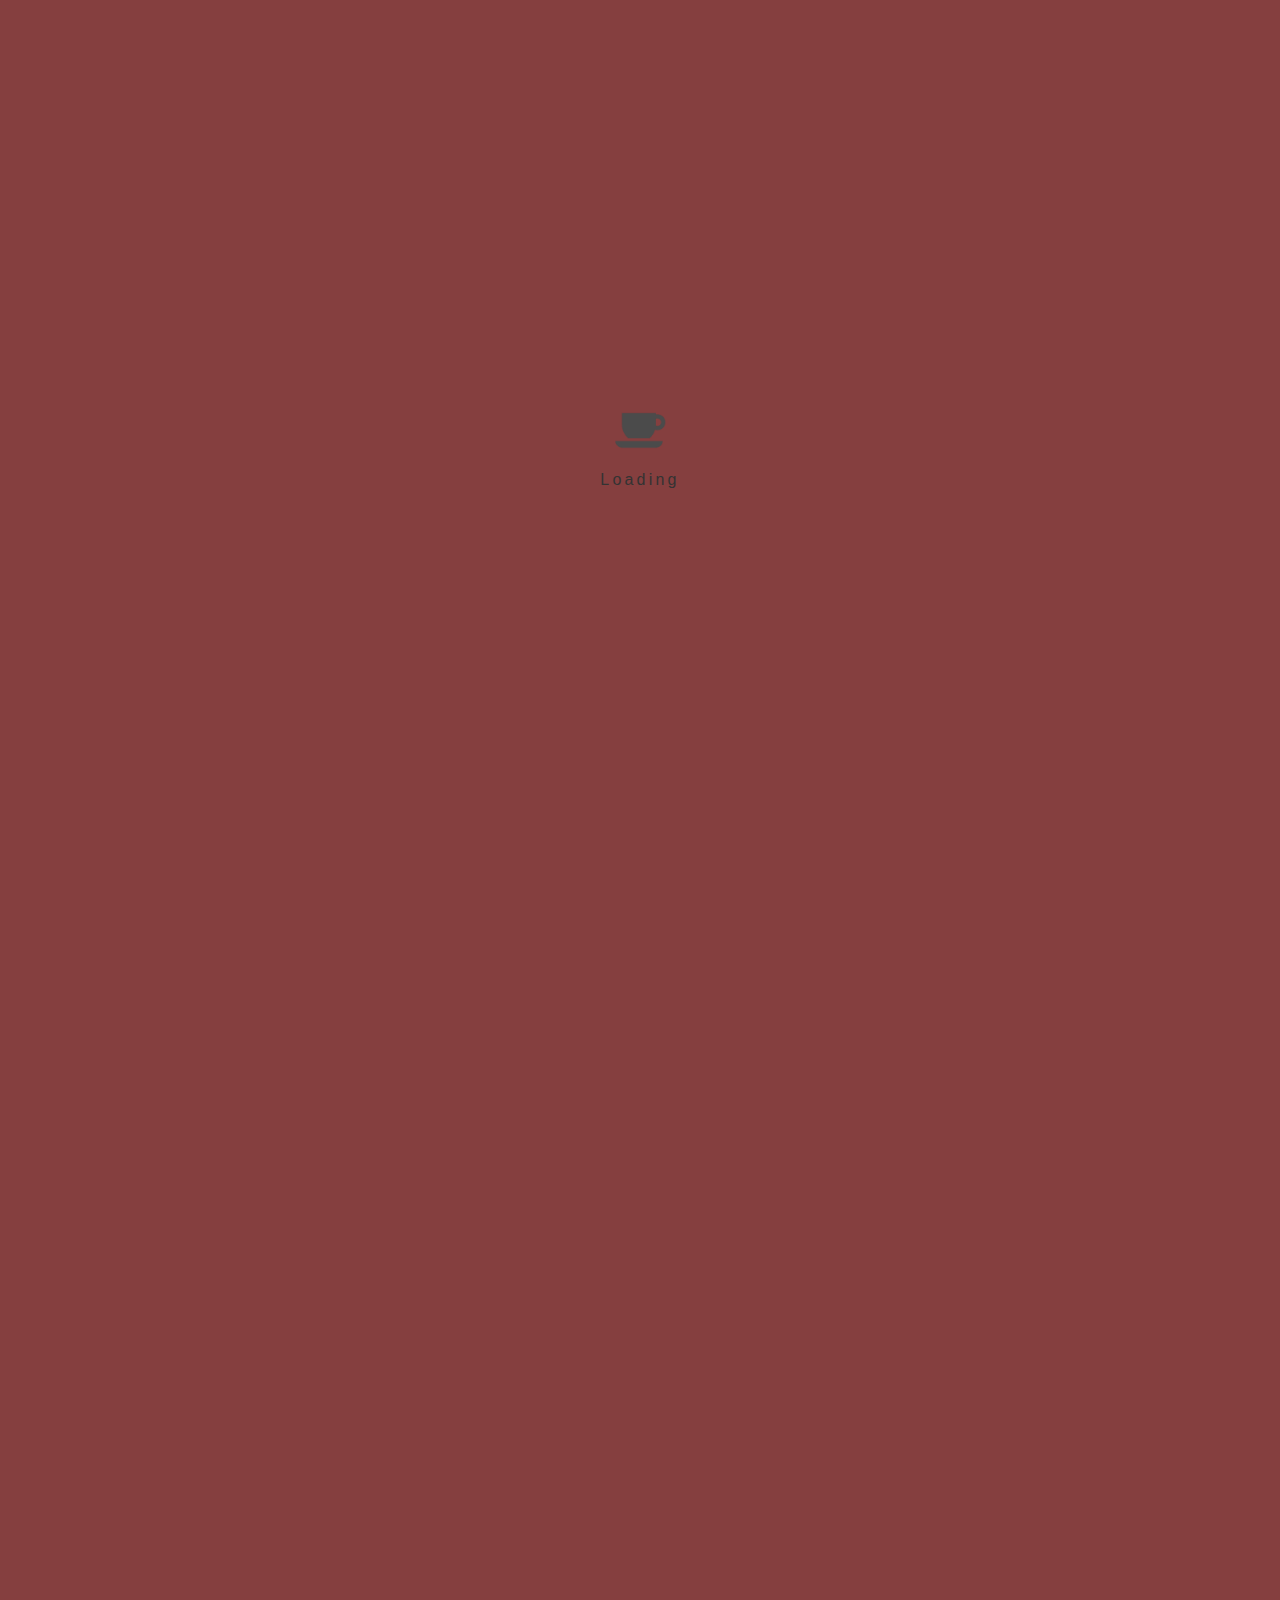
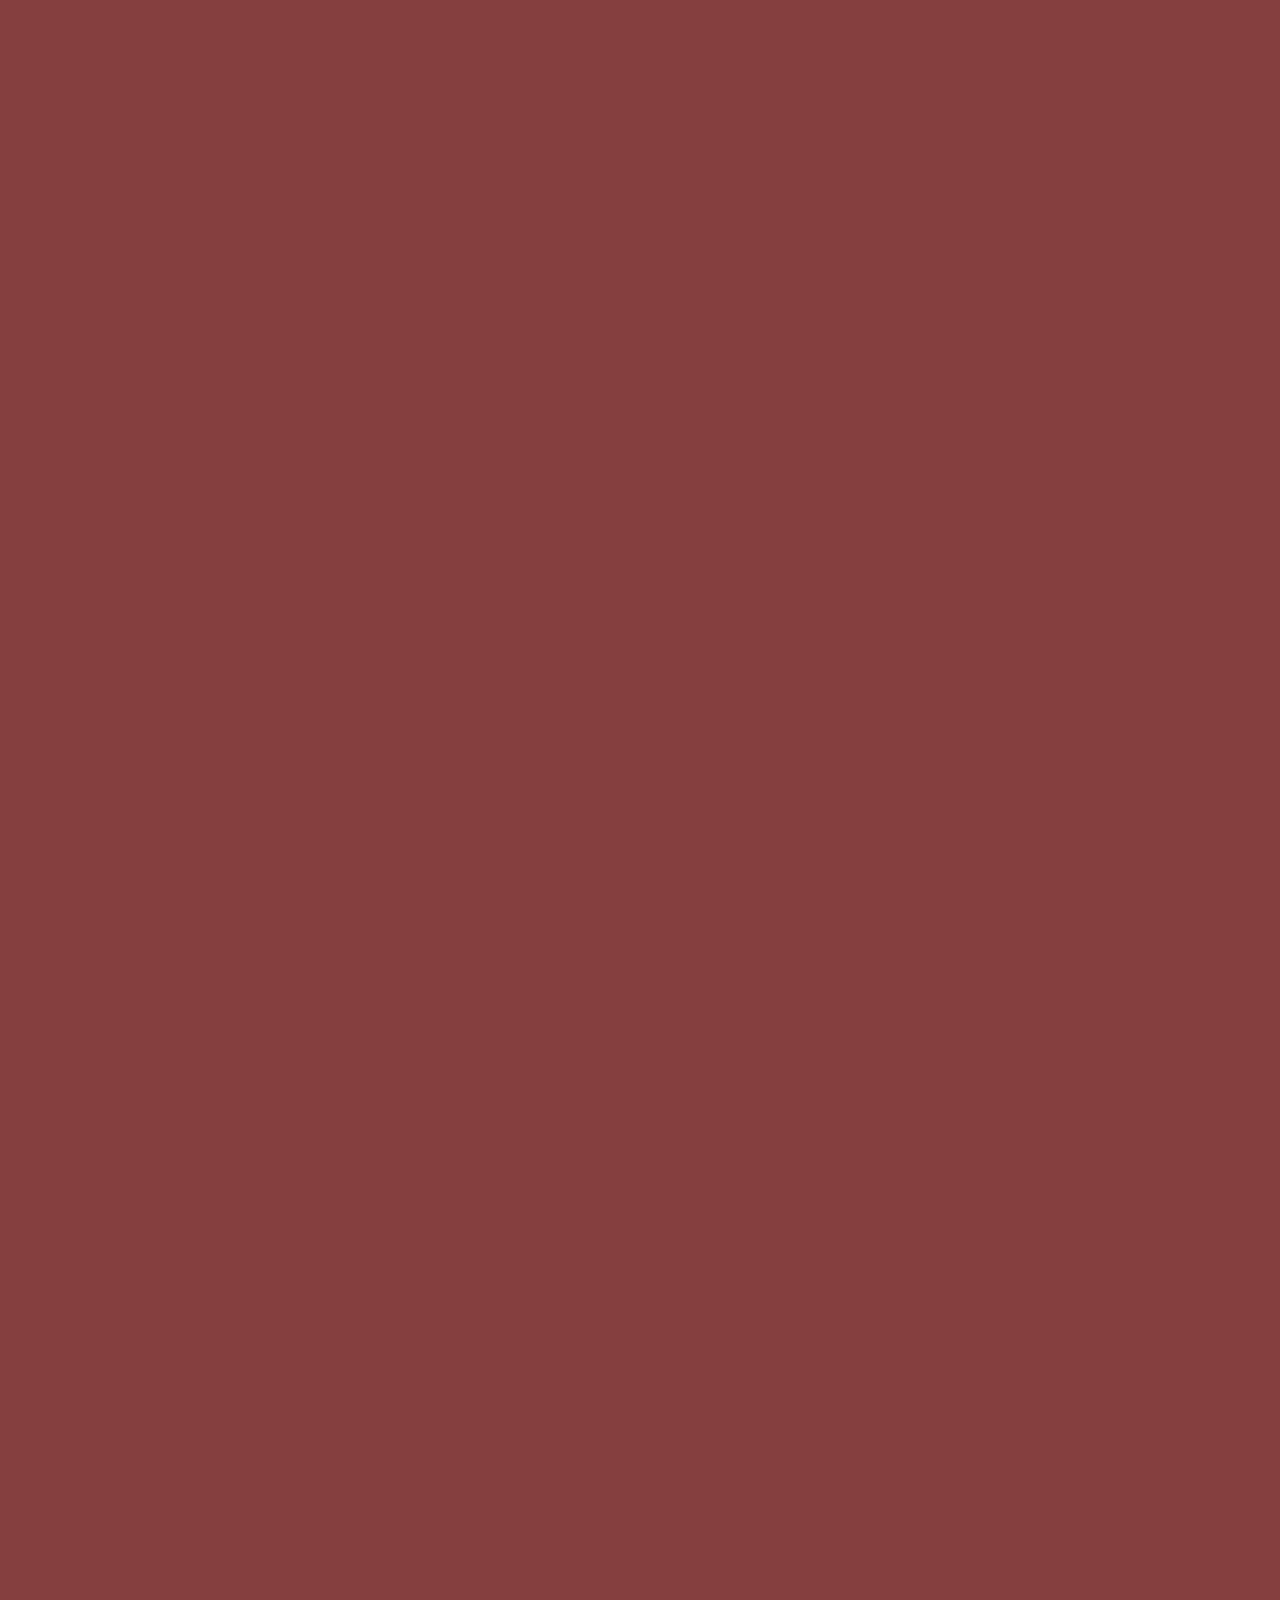
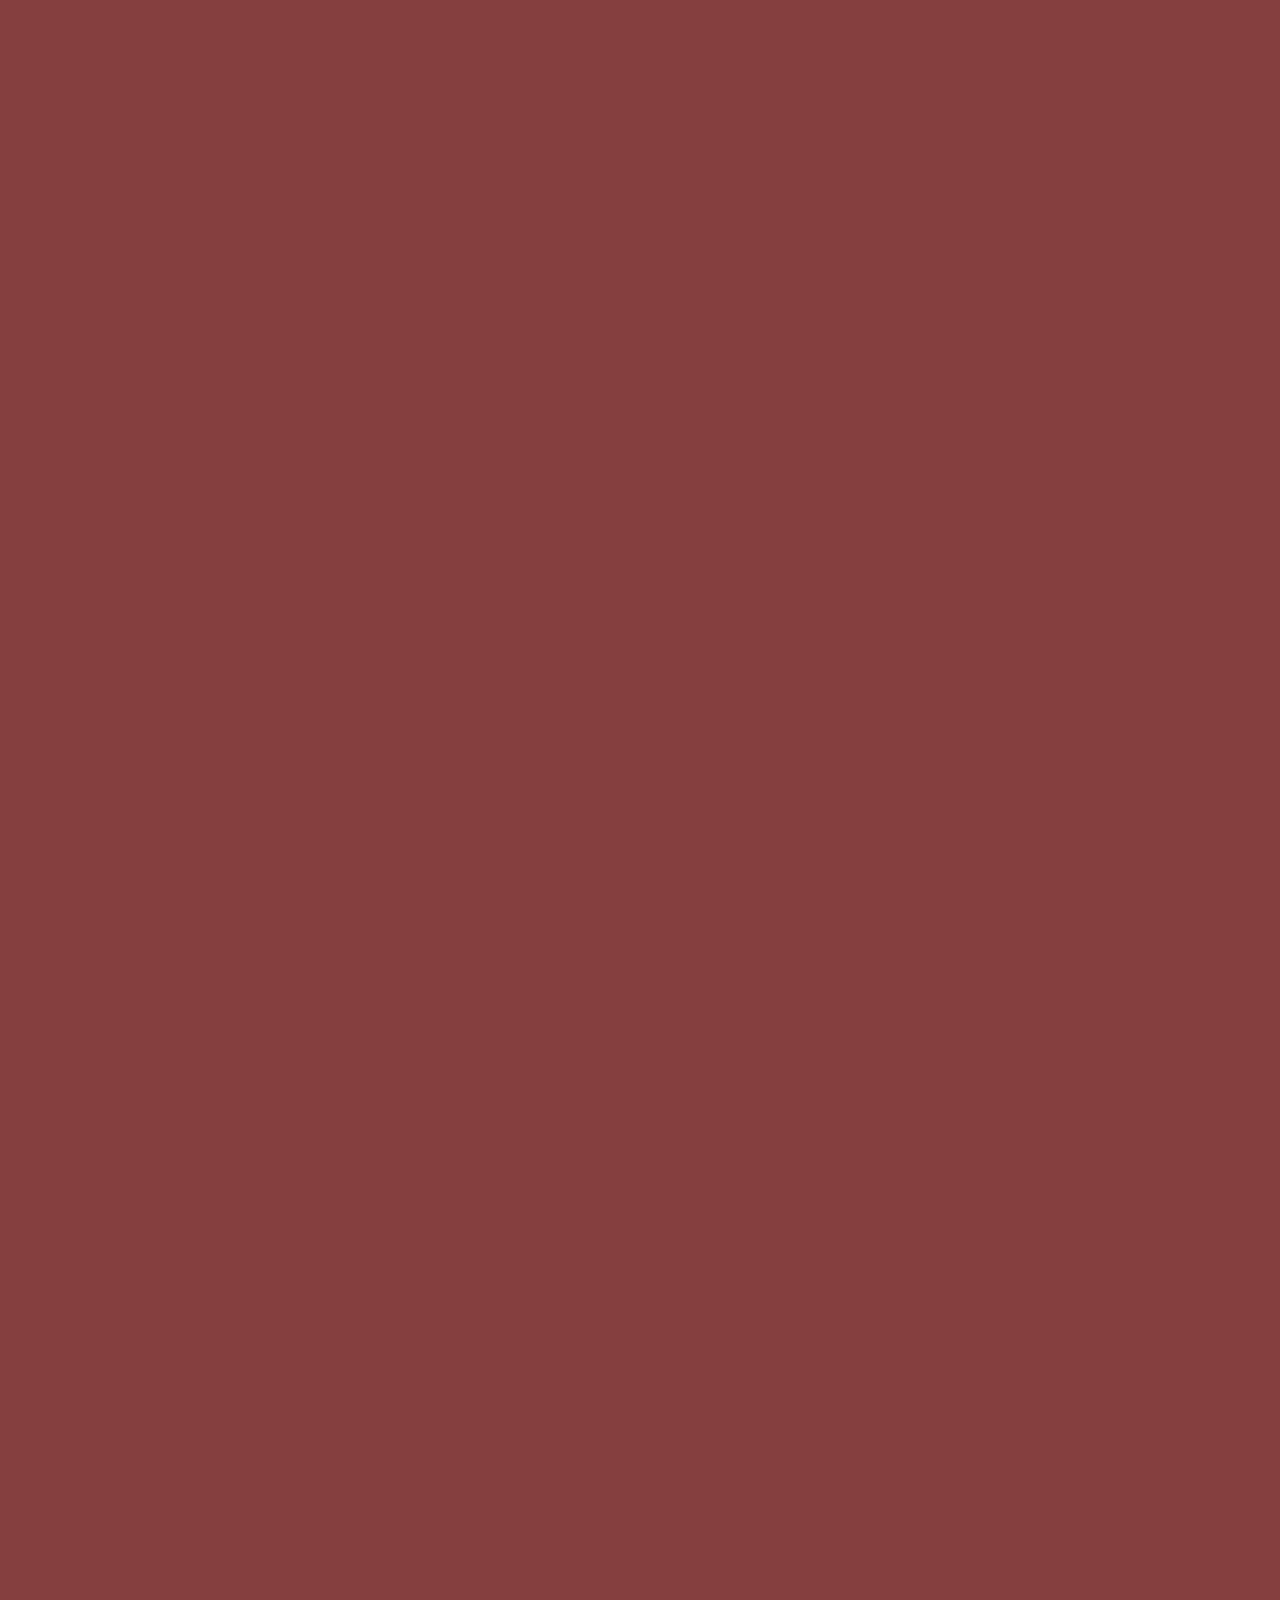
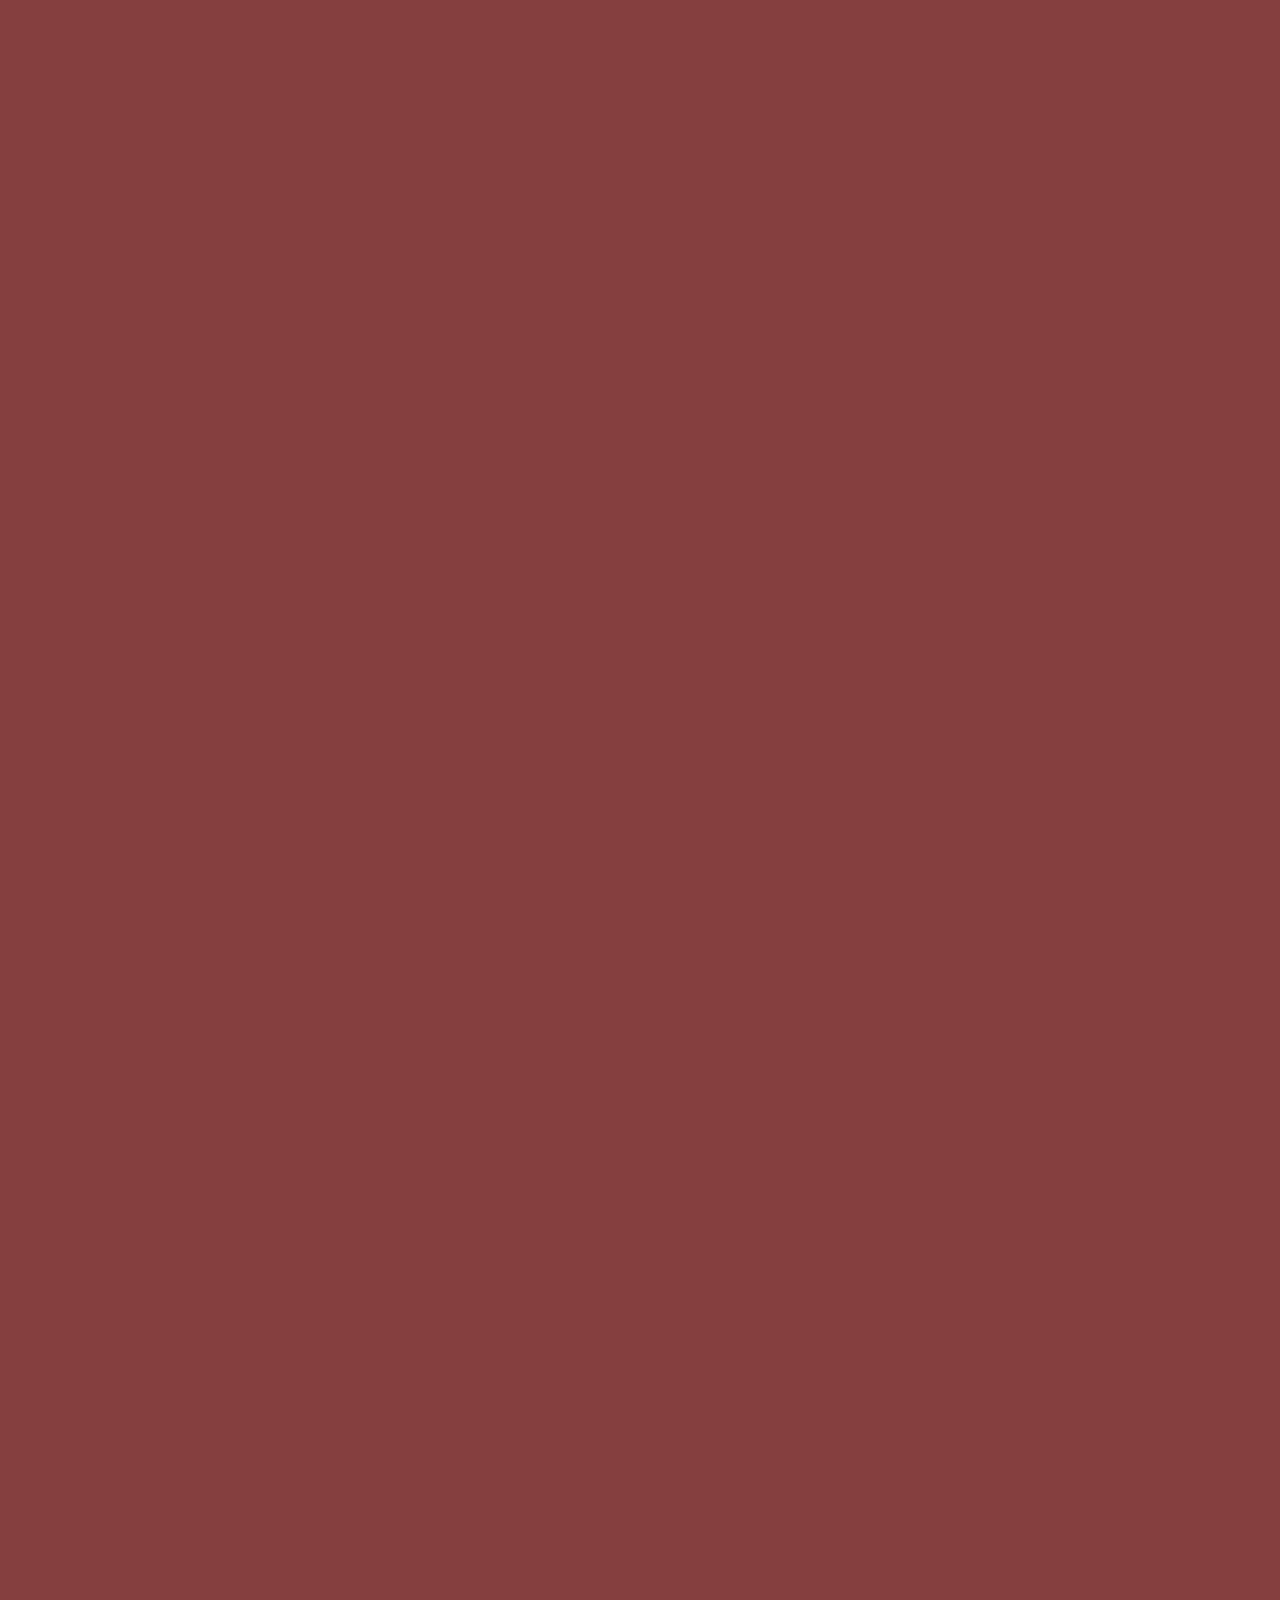
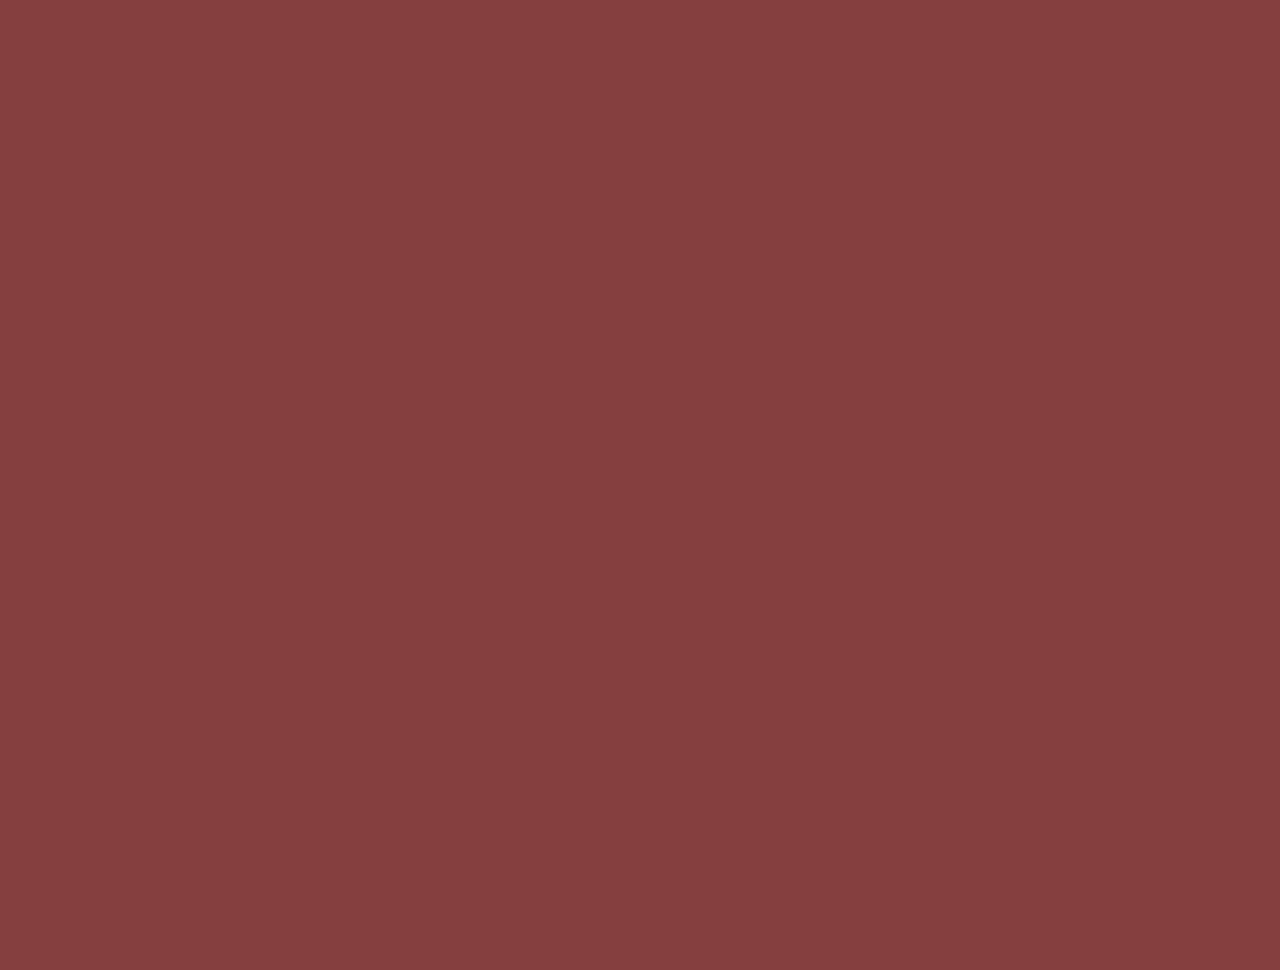
<file: favorite.html>
<!DOCTYPE html>
<html>
    <head>
        <meta charset="UTF-8">
        <meta name="viewport" content="width=device-width, initial-scale=1.0">
        <title>portfolio</title>
        <link rel="stylesheet" type="text/css" href="styles.css">
        <link rel="stylesheet" type="text/css" href="https://coco-factory.jp/ugokuweb/wp-content/themes/ugokuweb/data/move02/4-1/css/reset.css">
        <link rel="stylesheet" type="text/css" href="https://coco-factory.jp/ugokuweb/wp-content/themes/ugokuweb/data/move02/4-1/css/4-1.css">
        <script type="text/javascript" src="https://code.jquery.com/jquery-3.4.1.min.js"></script>
        <script src="script.js"></script>
    </head>

    <body>
        <!---読み込み画面-->
        <div id="splash">
            <div id="splash-logo"><img src=images/coffee.png alt="読み込み中"><br>Loading<br></div>
        </div>
        <div class="splashbg"></div>
        <!---読み込み画面-->

        <div id="container">
            <header>
                <img class="Ryuji" src="images/logo.PNG">
                <div class="hamburger-menu">&#9776;</div>
                <nav>
                    <a href="index.html"><img class="home" src="images/home.png"></a>
                  <a href="works.html">WORKS</a>
                  <a href="about.html">ABOUT</a>
                  <a href="concept.html">CONCEPT</a>
                  <a href="skill.html">SKILL</a>
                  <a href="favorite.html">FAVORITE</a>
                </nav>
            </header>
            
              <div class="overlay">
                <div class="menu">
                    <a href="index.html"><img class="home" src="images/home.png"></a>
                    <a href="works.html">WORKS</a>
                    <a href="about.html">ABOUT</a>
                    <a href="concept.html">CONCEPT</a>
                    <a href="skill.html">SKILL</a>
                    <a href="favorite.html">FAVORITE</a>
                </div>
              </div>

              <style>
                body {
                  margin: 0;
                  font-family: Arial, sans-serif;
                  overflow: hidden; /* スクロールを禁止 */
                }
            
                header {
                  
                  padding: 15px;
                  
                  display: flex;
                  justify-content: space-between;
                  align-items: center;
                }
            
                nav {
                  display: flex;
                }
            
                nav a {
                  font-family: Kalam;
                  font-size: 2vw;
                  text-decoration: none;
                  margin: 0 10px;
                  text-decoration: none;
                  color: black;
                }
            
                .hamburger-menu {
                  display: none;
                  cursor: pointer;
                  font-size: 50px;
                }
            
                .overlay {
                  display: none;
                  position: fixed;
                  top: 0;
                  left: 0;
                  width: 100%;
                  height: 100%;
                  background-color: #e8e1d1; /* 背景色を変更 */
                  justify-content: center;
                  align-items: center;
                  z-index: 1000;
                }
            
                .menu {
                  
                  padding: 20px;
                  text-align: center;
                }
            
                .menu a {
                    text-decoration: none;
                    font-family: Kalam;
                    font-size: 5vw;
                    text-decoration: none;
                    margin: 15px 0;
                    display: block;
                    color: black;
                }
            
                @media (max-width: 800px) {
                  nav {
                    display: none;
                    flex-direction: column;
                    text-align: center;
                    width: 100%;
                    position: absolute;
                    top: 60px; /* ヘッダーの高さに合わせて調整 */
                    left: 0;
                    
                  }
            
                  .hamburger-menu {
                    display: block;
                  }
            
                  .overlay.show {
                    display: flex;
                  }
            
                  nav.show {
                    display: flex;
                  }
                }
              </style>
              <script>
                const overlay = document.querySelector('.overlay');
                const nav = document.querySelector('nav');
                const hamburgerMenu = document.querySelector('.hamburger-menu');
            
                // ハンバーガーメニューがクリックされたとき
                hamburgerMenu.addEventListener('click', function() {
                  toggleMenu();
                });
            
                // オーバーレイがクリックされたとき
                overlay.addEventListener('click', function() {
                  toggleMenu();
                });
            
                // メニュー内のリンクがクリックされたとき
                document.querySelectorAll('.menu a').forEach(function(link) {
                  link.addEventListener('click', function() {
                    toggleMenu();
                  });
                });
            
                function toggleMenu() {
                  overlay.classList.toggle('show');
                  nav.classList.toggle('show');
            
                  // スクロールの制御
                  if (overlay.classList.contains('show')) {
                    document.body.style.overflow = 'hidden'; // スクロールを禁止
                  } else {
                    document.body.style.overflow = ''; // スクロールを有効にする
                  }
                }
              </script>

        <main>
            <a class="pagetop" href="#"><div class="pagetop__arrow"></div></a>
            <div class="favorite-top">
                <h1><span>・</span>FAVORITE<span>・</span></h1>
                <img src="images/favorite.jpeg">
            </div>
            <div class="cloud">
                <img src="images/cloud.PNG">
            </div>

            <div class="favorite-main">
                <div class="coffee">
                    <div class="coffee-cont">
                        <h2>coffee</h2>
                        <p>作業中はいつも飲むほどのコーヒー好きです。スタバとタリーズによく生息しています。ソムリエみたいな舌は持ち合わせていません。</p>
                    </div>
                    <img src="images/coffee.png">
                </div>

                <div class="chocolate">
                    <div class="chocolate-image">
                        <img src="images/chocolate.png">
                    </div>
                    <div class="chocolate-cont">
                        <h2>Chocolate</h2>
                        <p>作業中、コーヒーと共にいつも食べております。高級なものも市販のものも全て大好きです。</p>
                    </div>
                </div>

                <div class="book">
                    <div class="book-cont">
                        <h2>Book</h2>
                        <p>本全般好きですが、小説が<br>特に好きです。ミステリーや恋愛小説をよく読みます。</p>
                    </div>
                    <img src="images/book.png">
                </div>

                <div class="animal">
                    <img src="images/animal.png">
                    <div class="animal-cont">
                        <h2>Animal</h2>
                        <p>犬も猫も好きですがどちらかといえば猫派です。最近ハムスターを飼い始めてからはもっぱらハムスター派です。</p>
                    </div>
                </div>

                <div class="game">
                    <div class="game-cont">
                        <h2>Game</h2>
                        <p>幼少期からテレビゲームをしていました。様々なジャンルのゲームを広く深く遊んできました。</p>
                    </div>
                    <img src="images/game.png">
                </div>

                <div class="sports">
                    <img src="images/bat.png">
                    <div class="sports-cont">
                        <h2>Sports</h2>
                        <p>学生時代に野球とバレーボールの部活動に所属していました。スポーツ観戦も好きです。</p>
                    </div>
                </div>

                <div class="sing">
                    <div class="sing-cont">
                        <h2>Sing</h2>
                        <p>大学時代にアカペラサークルで歌っていました。プロみたいに・・・とはいきませんが、歌うことは大好きです。</p>
                    </div>
                    <img src="images/mike.png">
                </div>

                <div class="travel">
                    <img src="images/travel.png">
                    <div class="travel-cont">
                        <h2>Travel</h2>
                        <p>温泉旅行が大好きで、1年に５回くらい行っています。海外旅行も好きですが台湾にしか行ったことがありません。オーストリアに行ってみたいです。</p>
                    </div>
                </div>

            </div>

            <div class="cloud">
                <img src="images/cloud.PNG">
            </div>

        </main>
        <footer>
            <section class="containor">
                <div class="wave"></div>
            </section>
            <div class="human">
                <img class="read" src="images/human.PNG">
            </div>
            <div class="foot">
                <a href="index.html"><img src="images/logo.PNG"></a>
                <div class="menu-f">
                    <div class="menu-f1">
                        <a href="works.html">WORKS</a>                        
                        <a href="about.html">ABOUT</a>
                    </div>
                    <div class="menu-f2">                      
                        <a href="concept.html">CONCEPT</a>                       
                        <a href="skill.html">SKILL</a>                        
                        <a href="favorite.html">FAVORITE</a>
                    </div>
                </div>
            </div>
            <p>Ryuji Habuchi@2024</p>
        </footer>
        </div>
    </body>
</html>
</file>
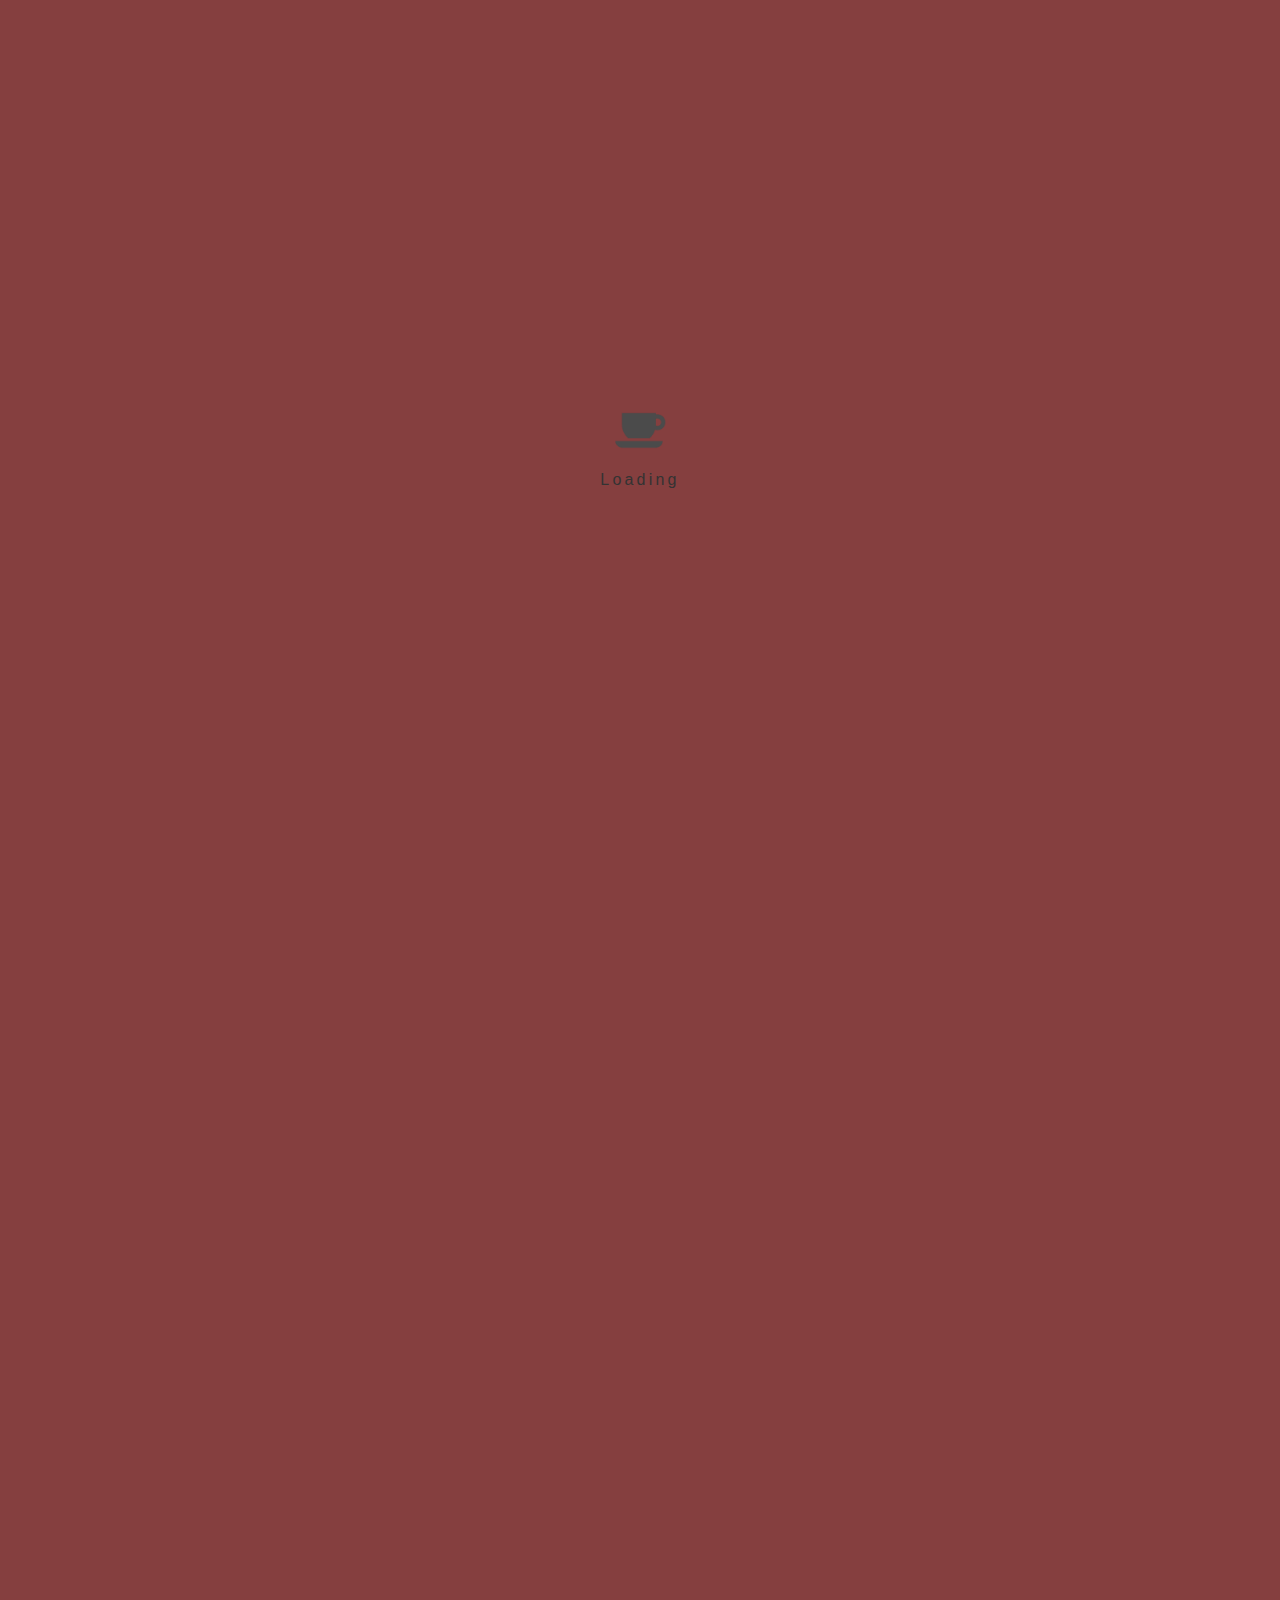
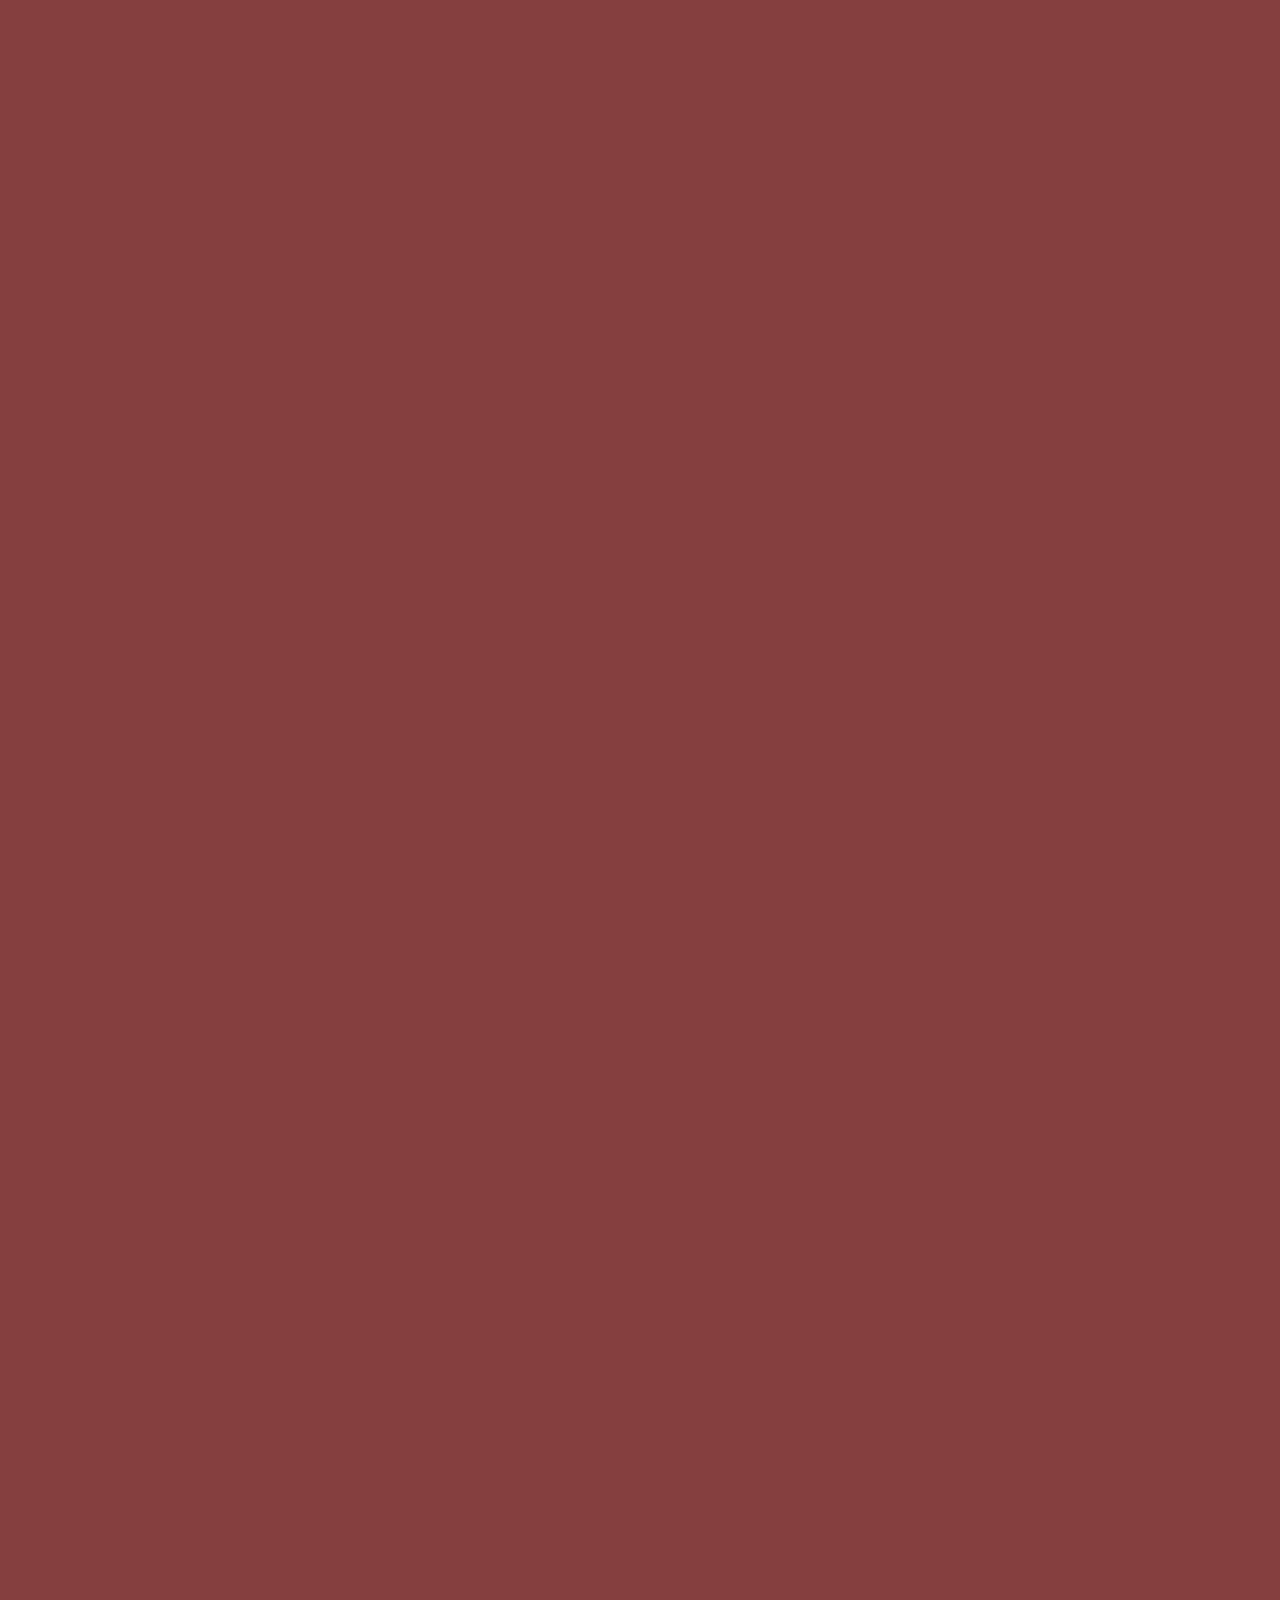
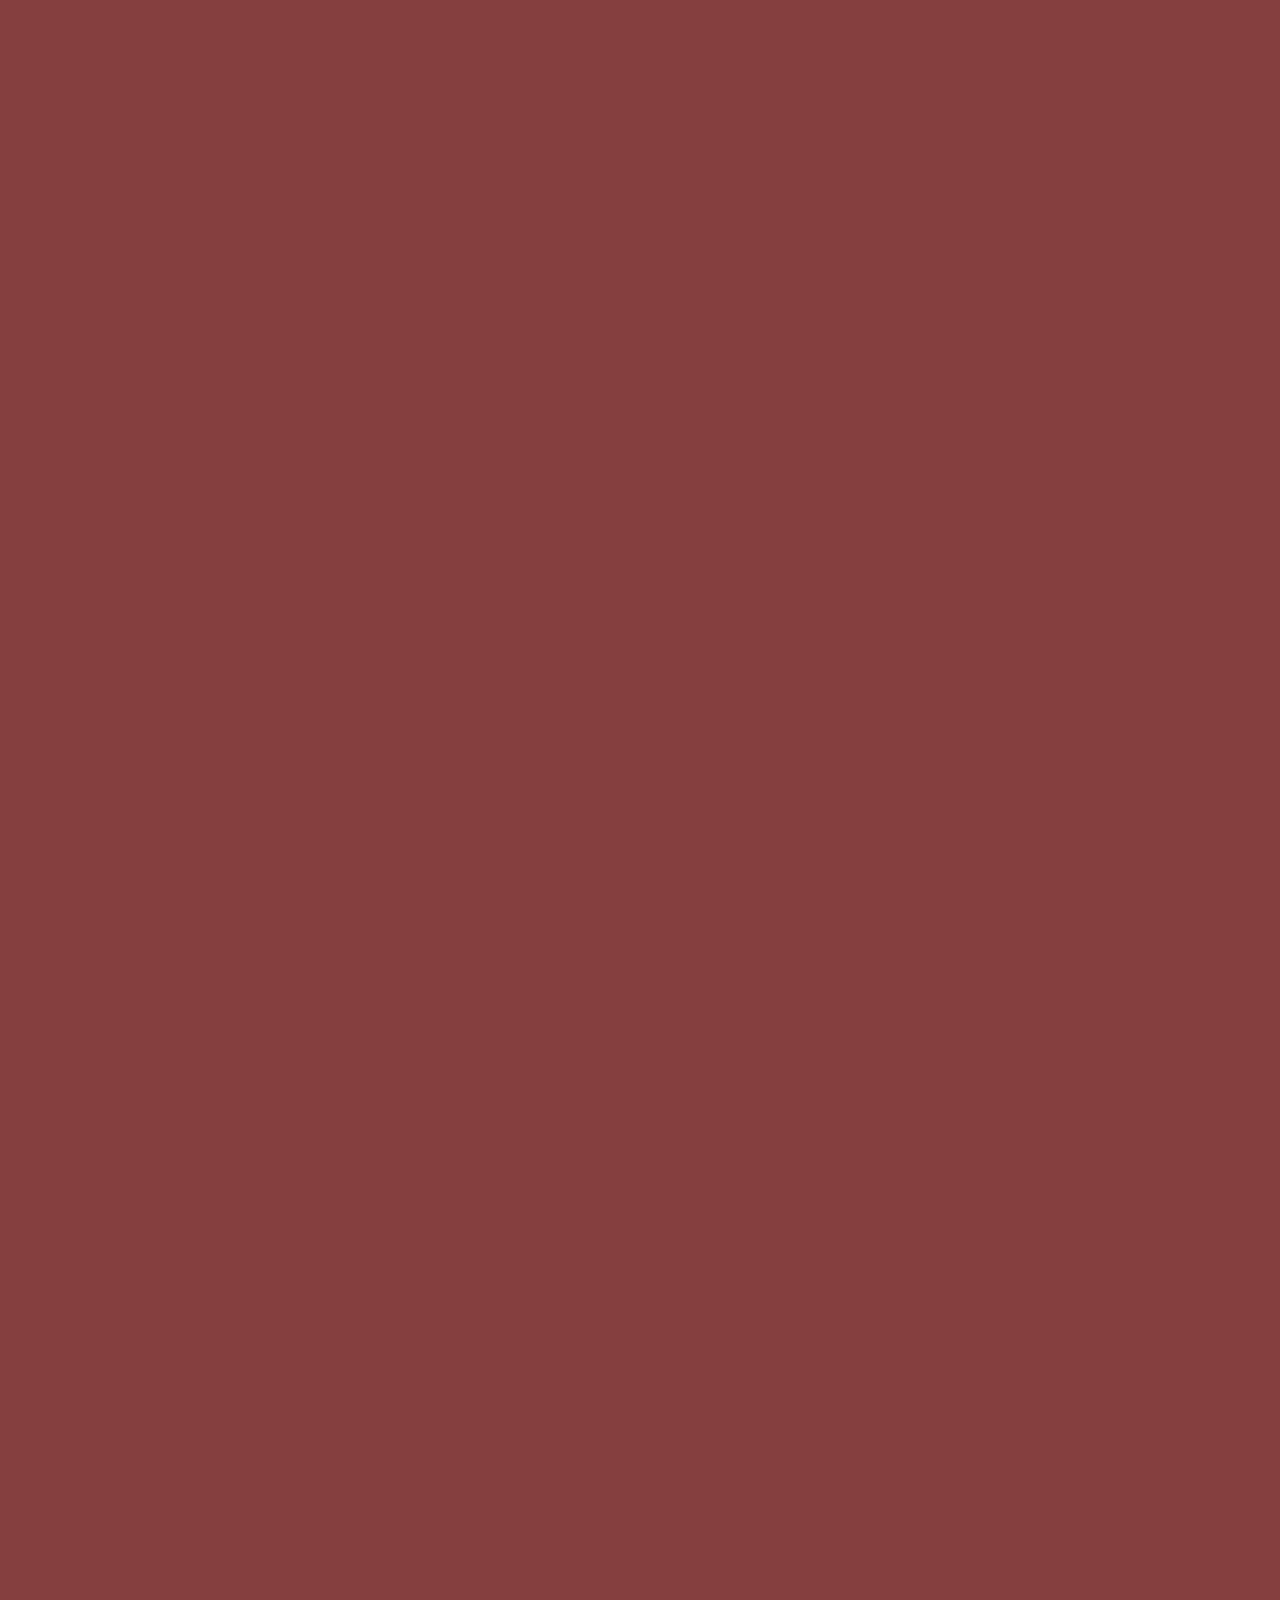
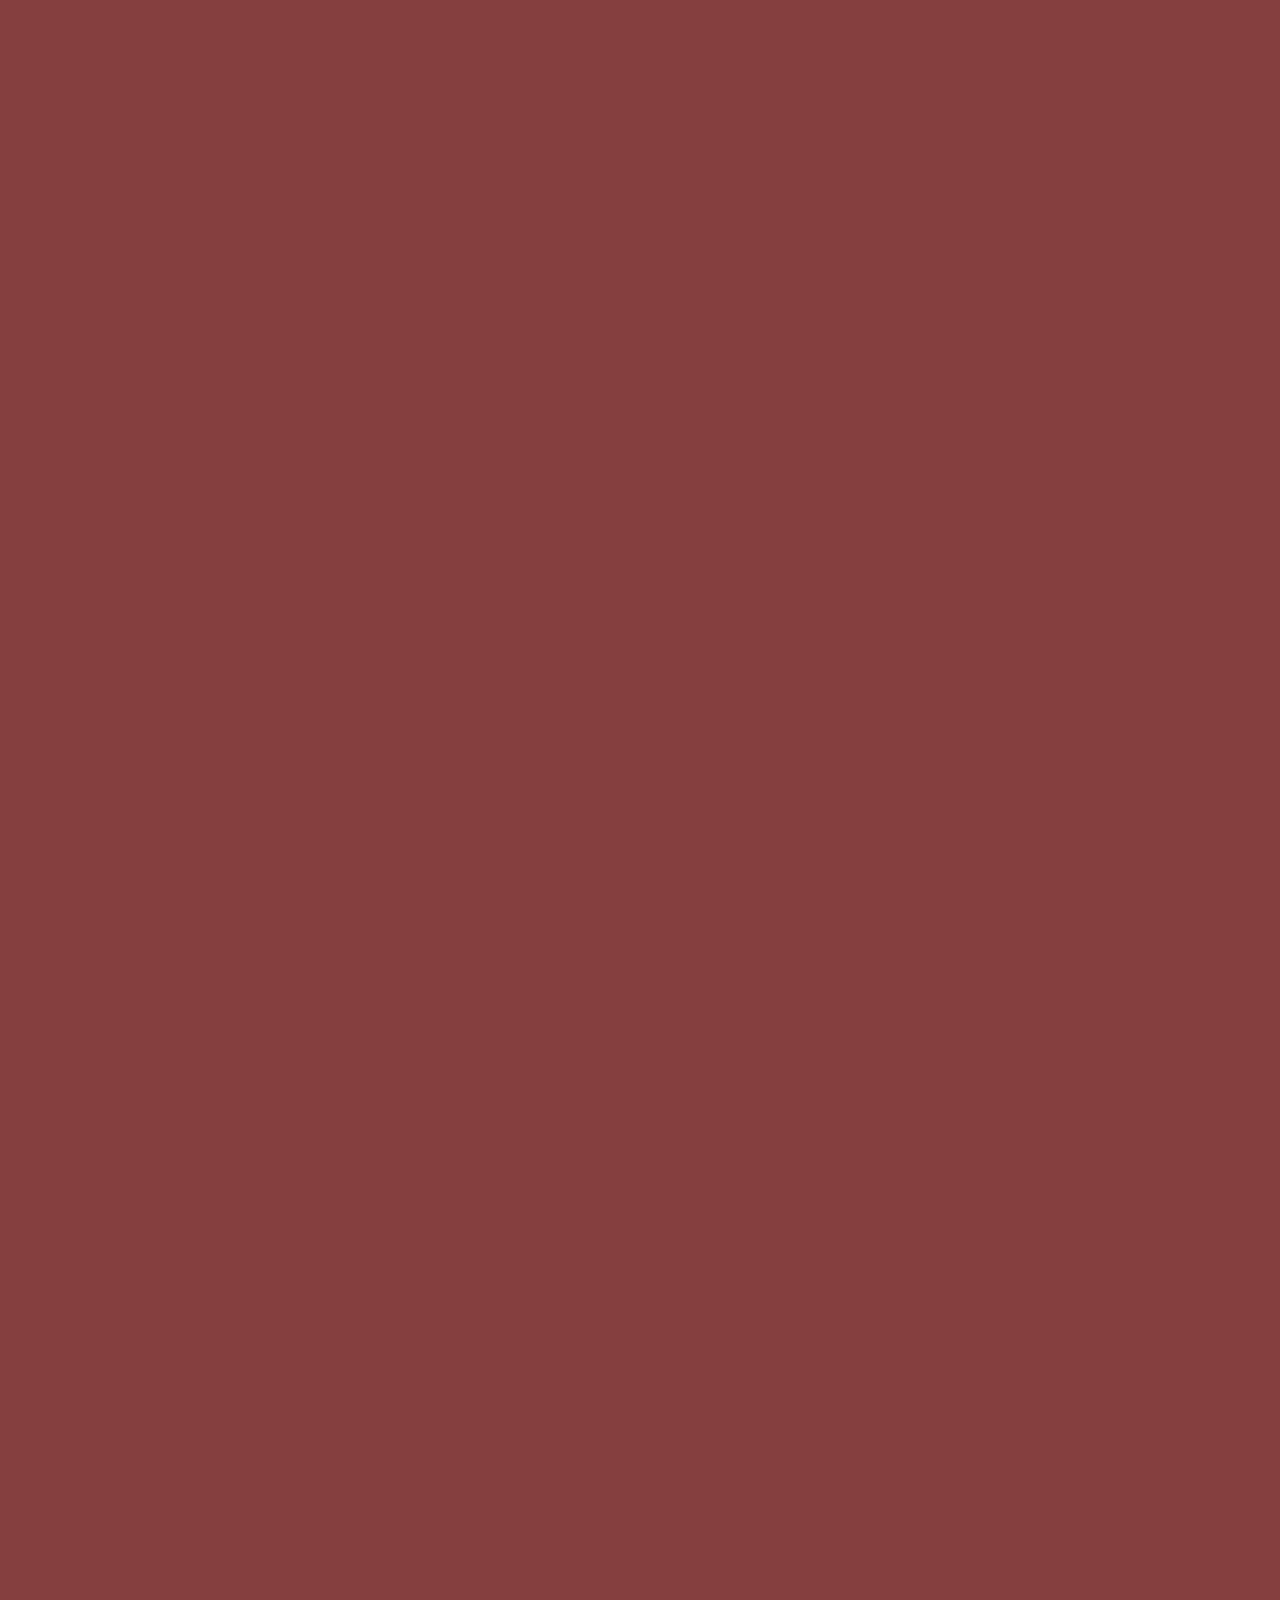
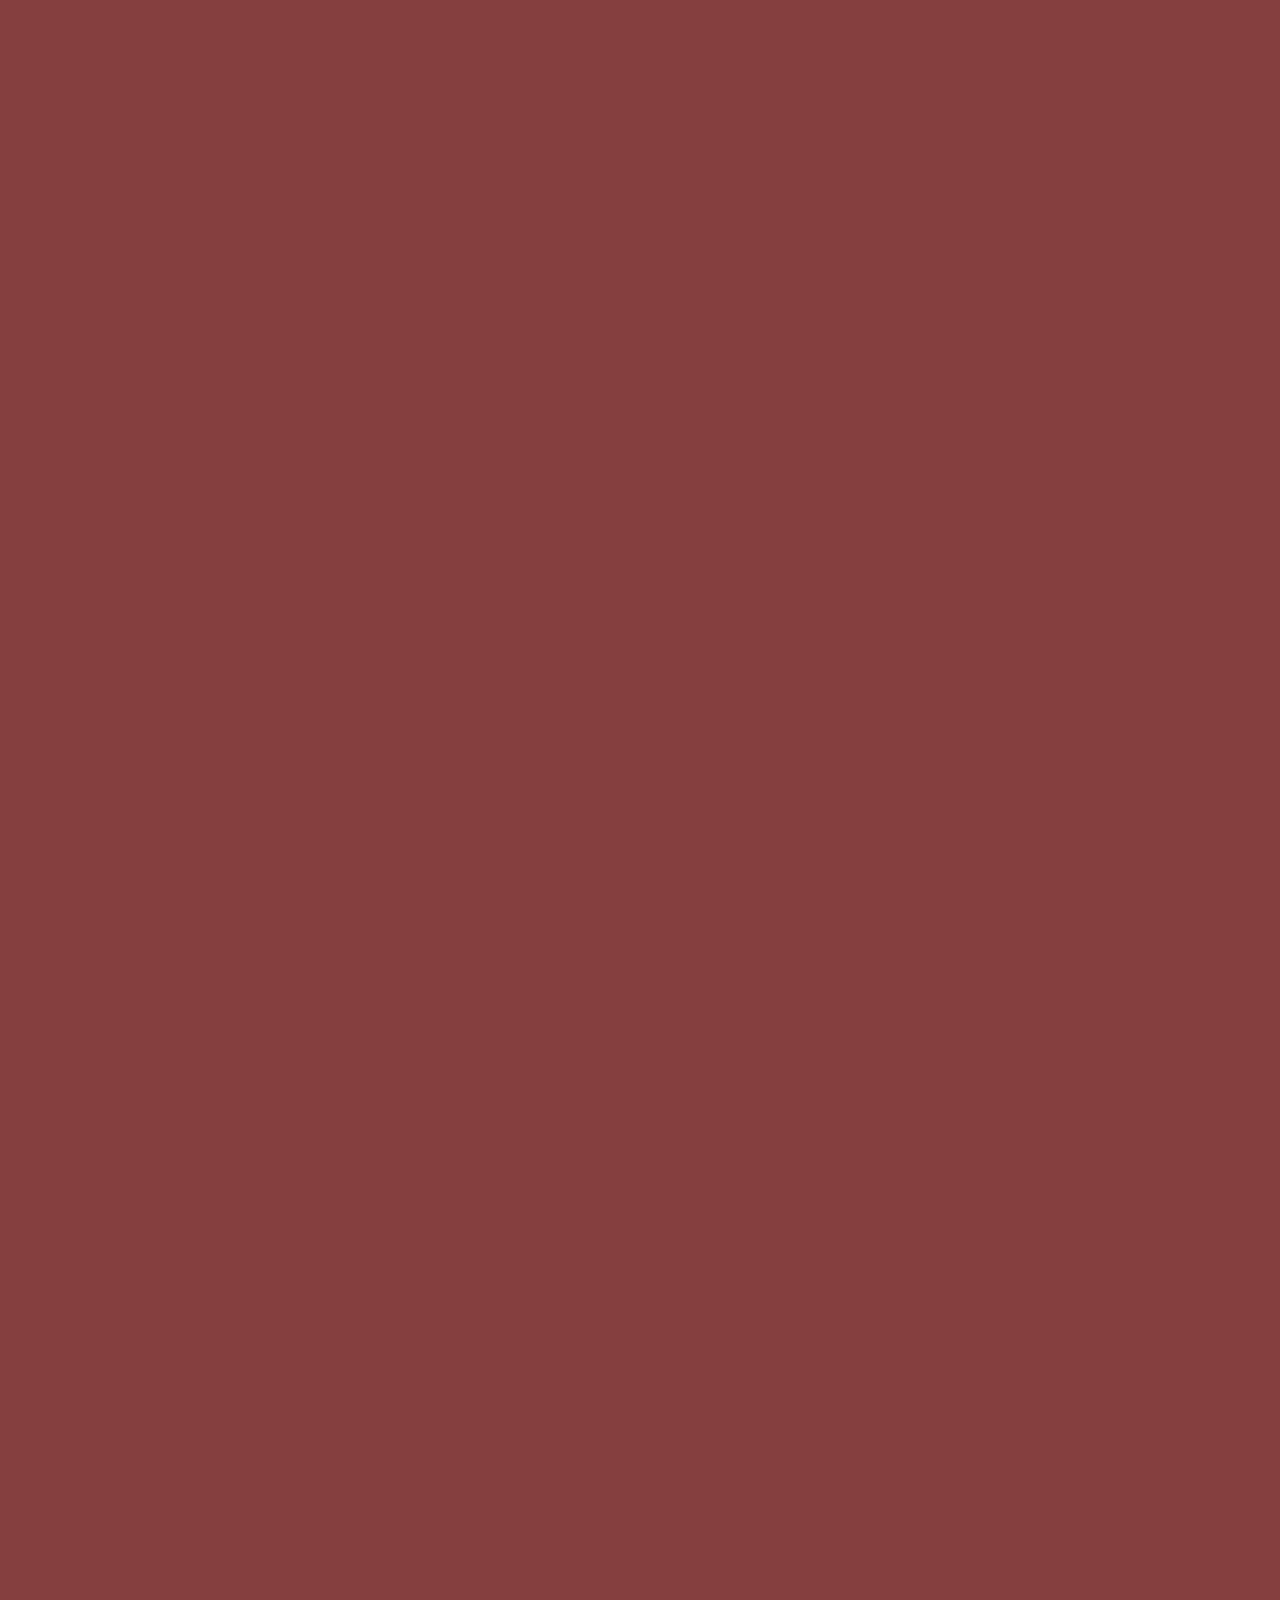
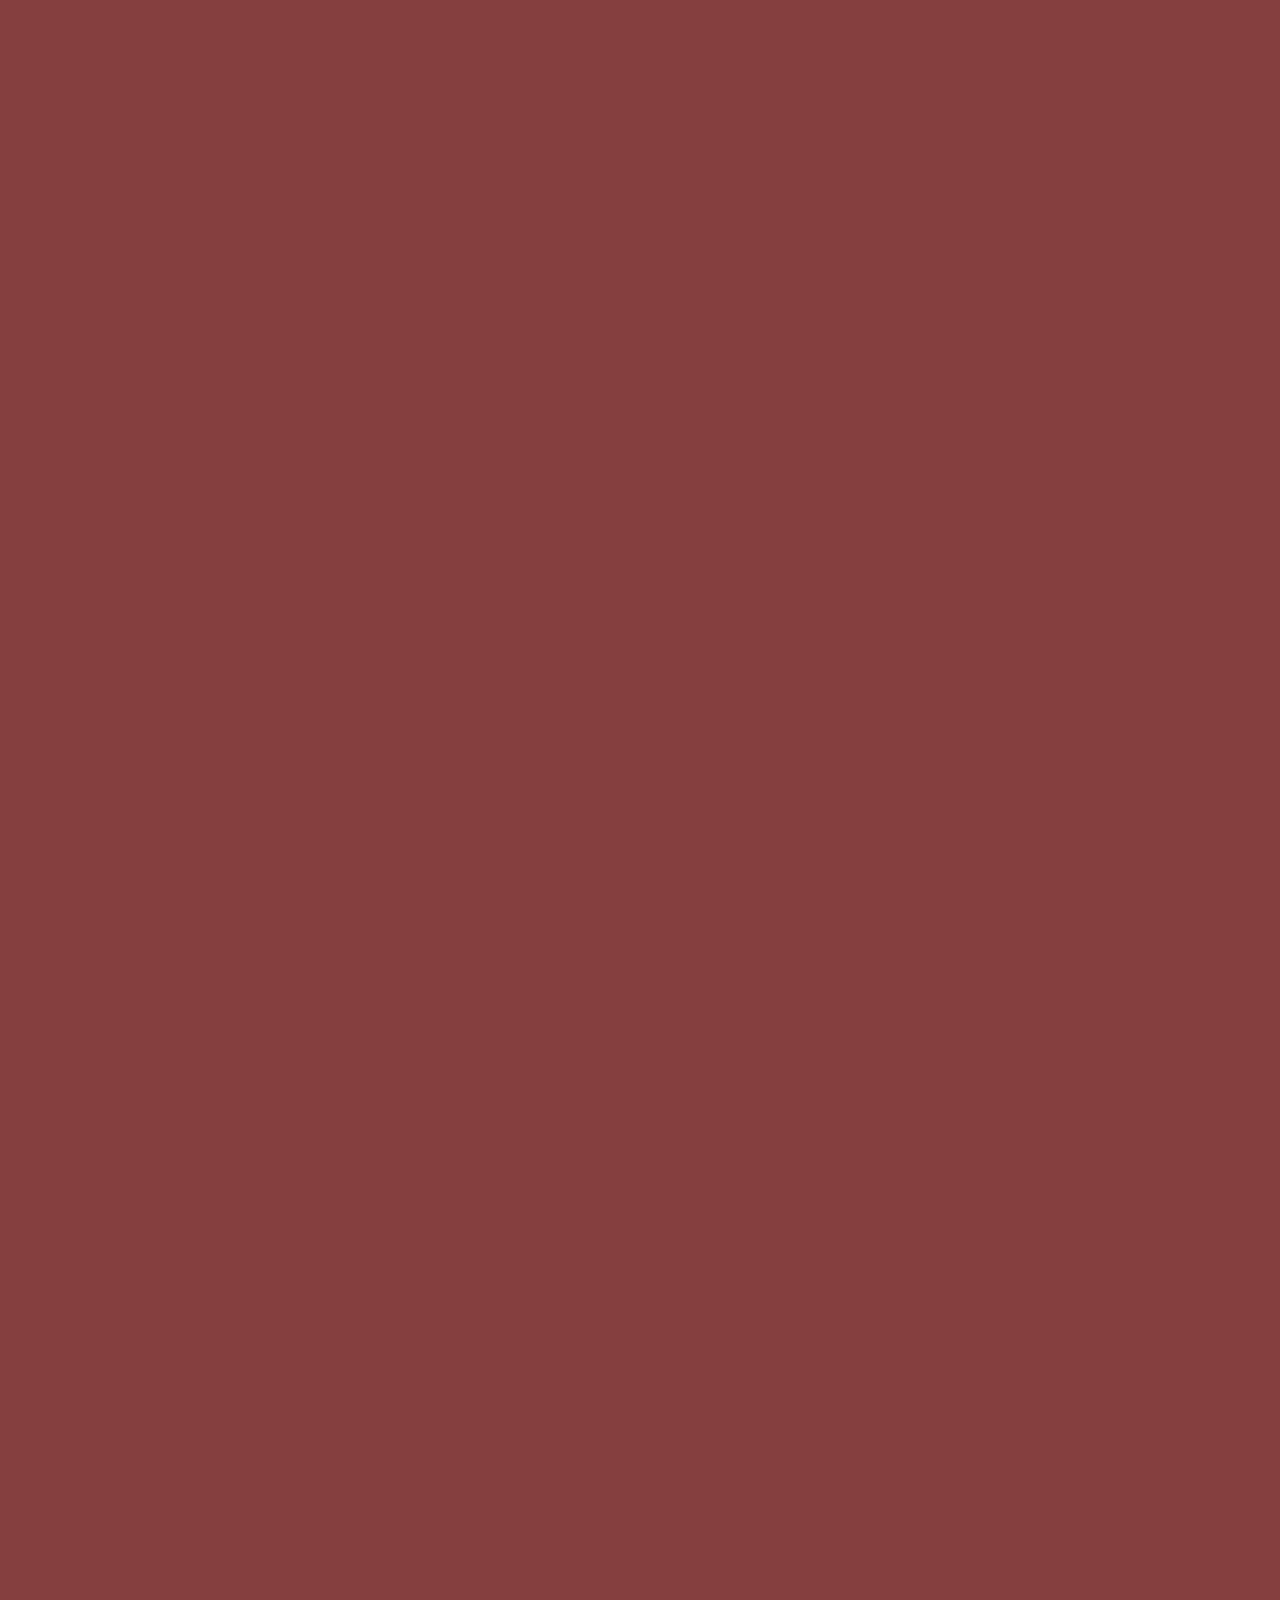
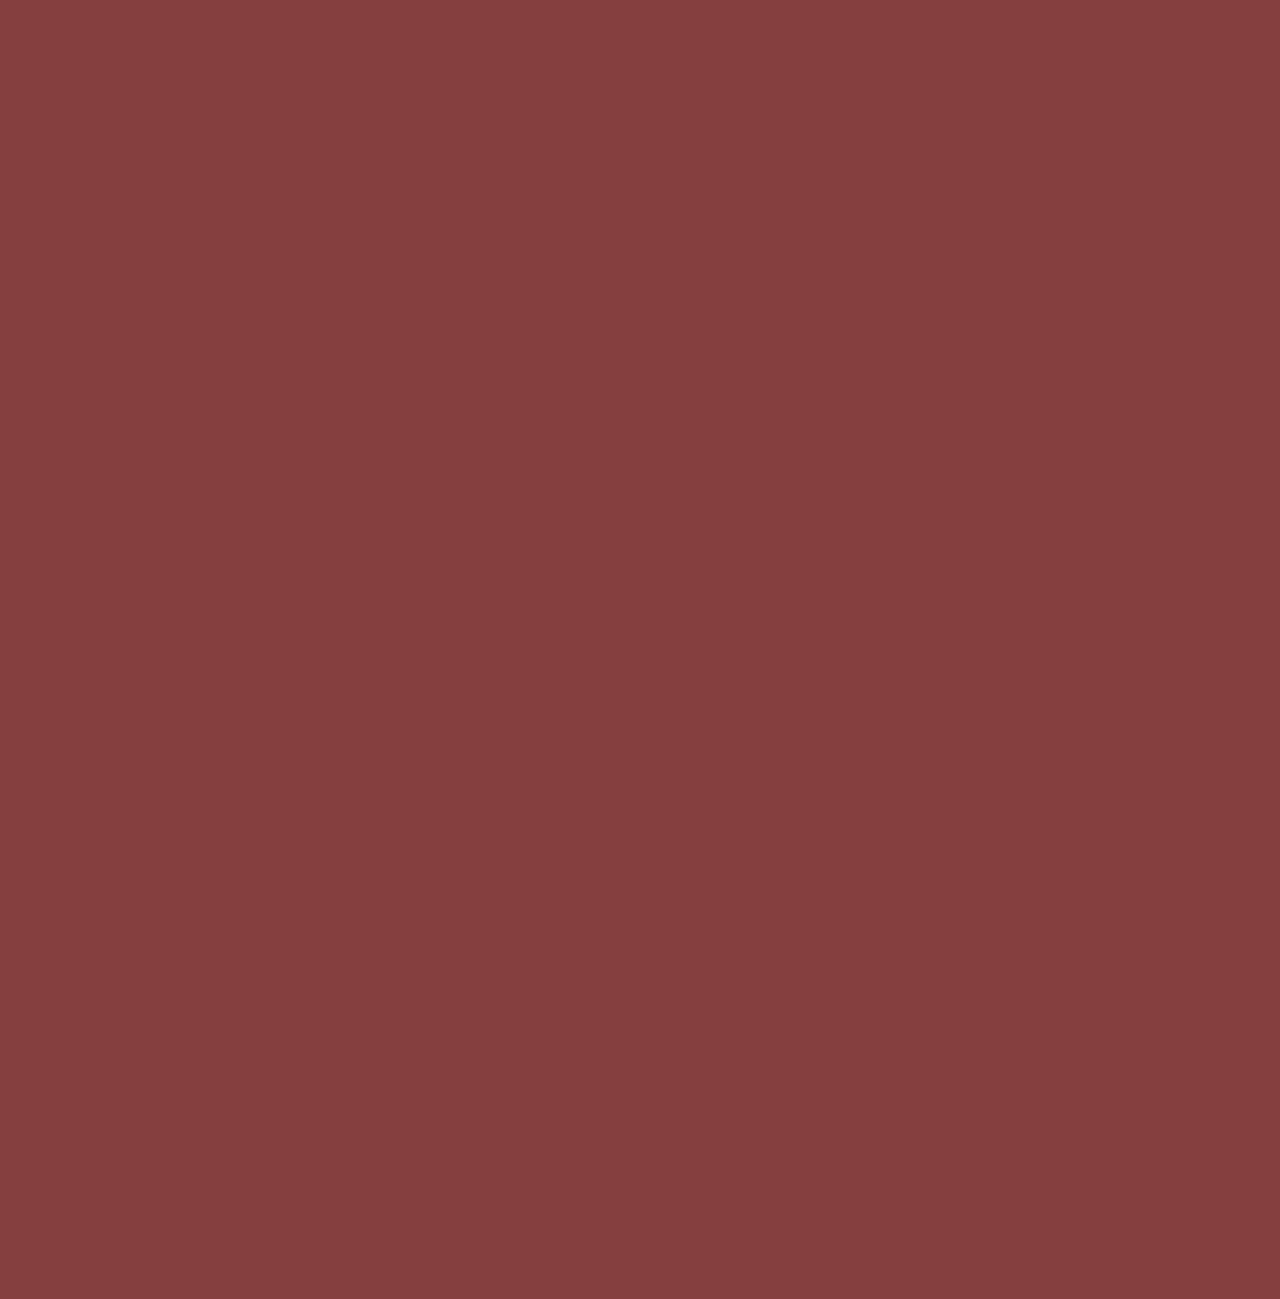
<file: game.html>
<!DOCTYPE html>
<html>
    <head>
        <meta charset="UTF-8">
        <meta name="viewport" content="width=device-width, initial-scale=1.0">
        <title>portfolio</title>
        <link rel="stylesheet" type="text/css" href="styles.css">
        <link rel="stylesheet" type="text/css" href="https://coco-factory.jp/ugokuweb/wp-content/themes/ugokuweb/data/move02/4-1/css/reset.css">
        <link rel="stylesheet" type="text/css" href="https://coco-factory.jp/ugokuweb/wp-content/themes/ugokuweb/data/move02/4-1/css/4-1.css">
        <script type="text/javascript" src="https://code.jquery.com/jquery-3.4.1.min.js"></script>
        <script src="script.js"></script>
    </head>

    <body>
        <!---読み込み画面-->
        <div id="splash">
            <div id="splash-logo"><img src=images/coffee.png alt="読み込み中"><br>Loading<br></div>
        </div>
        <div class="splashbg"></div>
        <!---読み込み画面-->

        <div id="container">
            <header>
                <img class="Ryuji" src="images/logo.PNG">
                <div class="hamburger-menu">&#9776;</div>
                <nav>
                    <a href="index.html"><img class="home" src="images/home.png"></a>
                  <a href="works.html">WORKS</a>
                  <a href="about.html">ABOUT</a>
                  <a href="concept.html">CONCEPT</a>
                  <a href="skill.html">SKILL</a>
                  <a href="favorite.html">FAVORITE</a>
                </nav>
            </header>
            
              <div class="overlay">
                <div class="menu">
                    <a href="index.html"><img class="home" src="images/home.png"></a>
                    <a href="works.html">WORKS</a>
                    <a href="about.html">ABOUT</a>
                    <a href="concept.html">CONCEPT</a>
                    <a href="skill.html">SKILL</a>
                    <a href="favorite.html">FAVORITE</a>
                </div>
              </div>

              <style>
                body {
                  margin: 0;
                  font-family: Arial, sans-serif;
                  overflow: hidden; /* スクロールを禁止 */
                }
            
                header {
                  
                  padding: 15px;
                  
                  display: flex;
                  justify-content: space-between;
                  align-items: center;
                }
            
                nav {
                  display: flex;
                }
            
                nav a {
                  font-family: Kalam;
                  font-size: 2vw;
                  text-decoration: none;
                  margin: 0 10px;
                  text-decoration: none;
                  color: black;
                }
            
                .hamburger-menu {
                  display: none;
                  cursor: pointer;
                  font-size: 50px;
                }
            
                .overlay {
                  display: none;
                  position: fixed;
                  top: 0;
                  left: 0;
                  width: 100%;
                  height: 100%;
                  background-color: #e8e1d1; /* 背景色を変更 */
                  justify-content: center;
                  align-items: center;
                  z-index: 1000;
                }
            
                .menu {
                  
                  padding: 20px;
                  text-align: center;
                }
            
                .menu a {
                    text-decoration: none;
                    font-family: Kalam;
                    font-size: 5vw;
                    text-decoration: none;
                    margin: 15px 0;
                    display: block;
                    color: black;
                }
            
                @media (max-width: 800px) {
                  nav {
                    display: none;
                    flex-direction: column;
                    text-align: center;
                    width: 100%;
                    position: absolute;
                    top: 60px; /* ヘッダーの高さに合わせて調整 */
                    left: 0;
                    
                  }
            
                  .hamburger-menu {
                    display: block;
                  }
            
                  .overlay.show {
                    display: flex;
                  }
            
                  nav.show {
                    display: flex;
                  }
                }
              </style>
              <script>
                const overlay = document.querySelector('.overlay');
                const nav = document.querySelector('nav');
                const hamburgerMenu = document.querySelector('.hamburger-menu');
            
                // ハンバーガーメニューがクリックされたとき
                hamburgerMenu.addEventListener('click', function() {
                  toggleMenu();
                });
            
                // オーバーレイがクリックされたとき
                overlay.addEventListener('click', function() {
                  toggleMenu();
                });
            
                // メニュー内のリンクがクリックされたとき
                document.querySelectorAll('.menu a').forEach(function(link) {
                  link.addEventListener('click', function() {
                    toggleMenu();
                  });
                });
            
                function toggleMenu() {
                  overlay.classList.toggle('show');
                  nav.classList.toggle('show');
            
                  // スクロールの制御
                  if (overlay.classList.contains('show')) {
                    document.body.style.overflow = 'hidden'; // スクロールを禁止
                  } else {
                    document.body.style.overflow = ''; // スクロールを有効にする
                  }
                }
              </script>
        
        <main>
            <a class="pagetop" href="#"><div class="pagetop__arrow"></div></a>
            <div class="run">
                <div class="run-title">
                    <h1><span>・</span>某ノベルゲームのWebサイト<span>・</span></h1>
                </div>
                <div class="preview">
                    <img src="images/game-pc.PNG">
                    <img src="images/game-sp.PNG">
                </div>
                <div class="run-cont">
                    <h2>制作期間：３週間</h2>
                    <h2>使用技術：Photoshop/Figma</h2>
                    <h2>対応機種：SP・PC</h2>
                </div>
                <div class="comment">
                    <h1>ーCOMMENTー</h1>
                    <h2>⚫︎サイトについて</h2>
                    <p>個人でノベルゲームを作成している方から爽やか系ゲームN（仮称）のWebサイト制作をご依頼いただきました。メインキャラクターの４人を活用すること・ゲームの世界観に没入させることを意識して制作しました。<br>※画像は類似のフリーイラストや図形に差し替えております。</p>
                    <h2>⚫︎学んだこと</h2>
                    <p>・「爽やか」の表現方法
                    <br>・重ね合わせる技法
                    <br>・コミュニケーションの大切さ</p>
                </div>
                <div class="runrun">
                    <img src="images/g-game-cont.png">
                    <div class="runrun-cont">
                        <h2><span style="font-size: 300%;">①</span><br>青空が素晴らしいタイトル画像なのでヘッダーに丸々採用しました。メニューは左上に寄せました。</h2>
                        <h2><span style="font-size: 300%;">②</span><br>各項目は半透明の長方形を重ねることでスタイリッシュ感と透明感を表現しました。メインキャラ４人を各項目の端（楕円形部分）に配置しました。</h2>
                        <h2><span style="font-size: 300%;">③</span><br>まず世界観を知っていただくために大まかなストーリ内容を配置しました。</h2>
                        <h2><span style="font-size: 300%;">④</span><br>二番目にPV動画を配置しました。こうすることでストーリーを読んだ方のワクワクを助長させます。</h2>
                        <h2><span style="font-size: 300%;">⑤</span><br>ストーリー説明とPV動画で世界観に没入していただいた後、形式的なゲーム性を理解していただくためにゲーム説明を配置しました。</h2>
                        <h2><span style="font-size: 300%;">⑥</span><br>一通りゲーム説明が終了した次にキャラクター一覧を配置しました。メイン部分にキャラクターが全員並んでおり、クリックするとそのキャラクターの説明が下部の説明欄に表示されます。</h2>
                        <h2><span style="font-size: 300%;">⑦</span><br>最後にグッズ一覧を配置しました。キャラクター一覧の下部に配置することで購買意欲を刺激することが狙いです。</h2>
                        <h2><span style="font-size: 300%;">⑧</span><br>SNS一覧を配置しました。各項目の左端にアイコンを配置しています。</h2>
                        <h2><span style="font-size: 300%;">⑨</span><br>フッターはタイトル画像で一番濃い青色を採用しました。「Share」隣の菱形は各種SNSへアクセスするできるボタンです。</h2>
                    </div>
                </div>

                <div class="run-final">
                    <h1>作ってみて</h1>
                    <img src="images/tea.png">
                    <p>　過去、可愛い系統のデザインを依頼されることが多かったのですが今回初めて爽やか系のご依頼でした。戸惑う部分も多かったのですが顧客としっかりコミュニケーションをとりながら制作し、自分としてもかなり納得のいく作品に仕上がりました。<br>　要素の重ね合わせやコミュニケーションの大切さなど、学び・成長の多い制作でした。</p>
                </div>
            </div>
            <div class="works-cont">
                <div class="works-cont1">
                    <div class="ruruna">
                        <a href="ruruna.html"><img class="garalley" src="images/worksr1.PNG"></a>
                        <p>可愛い系イラストレーター<br>RさんのWebサイト</p>
                    </div>
                    <div class="ruruna">
                        <a href="oharu.html"><img class="garalley" src="images/works-o.PNG"></a>
                        <p>ベージュ系イラストレーター<br>OさんのWebサイト</p>
                    </div>
                    <div class="ruruna">
                        <a href="ruruna2.html"><img class="garalley" src="images/works-r.PNG"></a>
                        <p>可愛い系イラストレーター<br>RさんのWebサイト2</p>
                    </div>
                </div>
                <div class="works-cont2">
                    <div class="ruruna">
                        <a href="game.html"><img class="garalley" src="images/g-game.PNG"></a>
                        <p>ノベルゲーム<br>NのWebサイト</p>
                    </div>
                    <div class="ruruna">
                        <a href="habuchi.html"><img class="garalley" src="images/habuchi.PNG"></a>
                        <p>羽淵竜志の<br>ポートフォリオ</p>
                    </div>
                </div>
            </div>
        </main>

        <footer>
            <section class="containor">
                <div class="wave"></div>
            </section>
            <div class="human">
                <img class="read" src="images/human.PNG">
            </div>
            <div class="foot">
                <a href="index.html"><img src="images/logo.PNG"></a>
                <div class="menu-f">
                    <div class="menu-f1">
                        <a href="works.html">WORKS</a>                        
                        <a href="about.html">ABOUT</a>
                    </div>
                    <div class="menu-f2">                      
                        <a href="concept.html">CONCEPT</a>                       
                        <a href="skill.html">SKILL</a>                        
                        <a href="favorite.html">FAVORITE</a>
                    </div>
                </div>
            </div>
            <p>Ryuji Habuchi@2024</p>
        </footer>
        </div>
    </body>
</html>
</file>
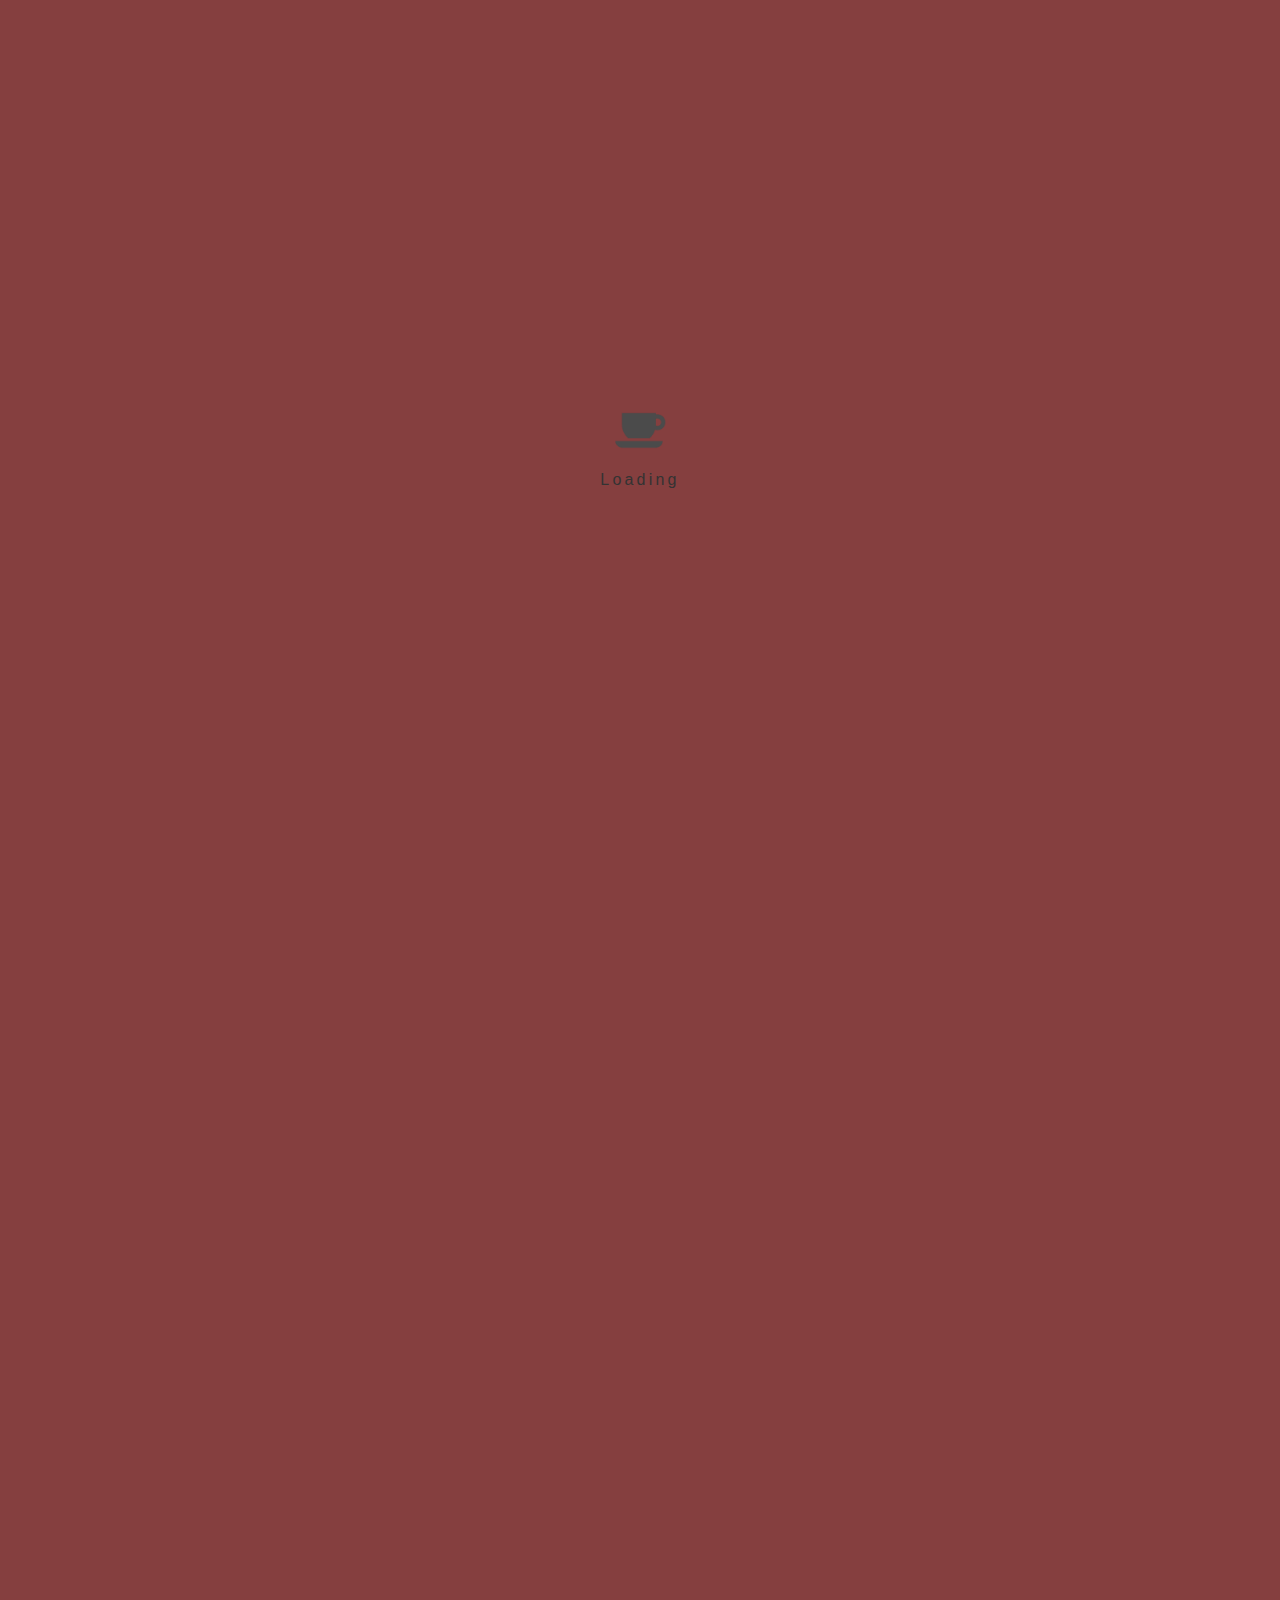
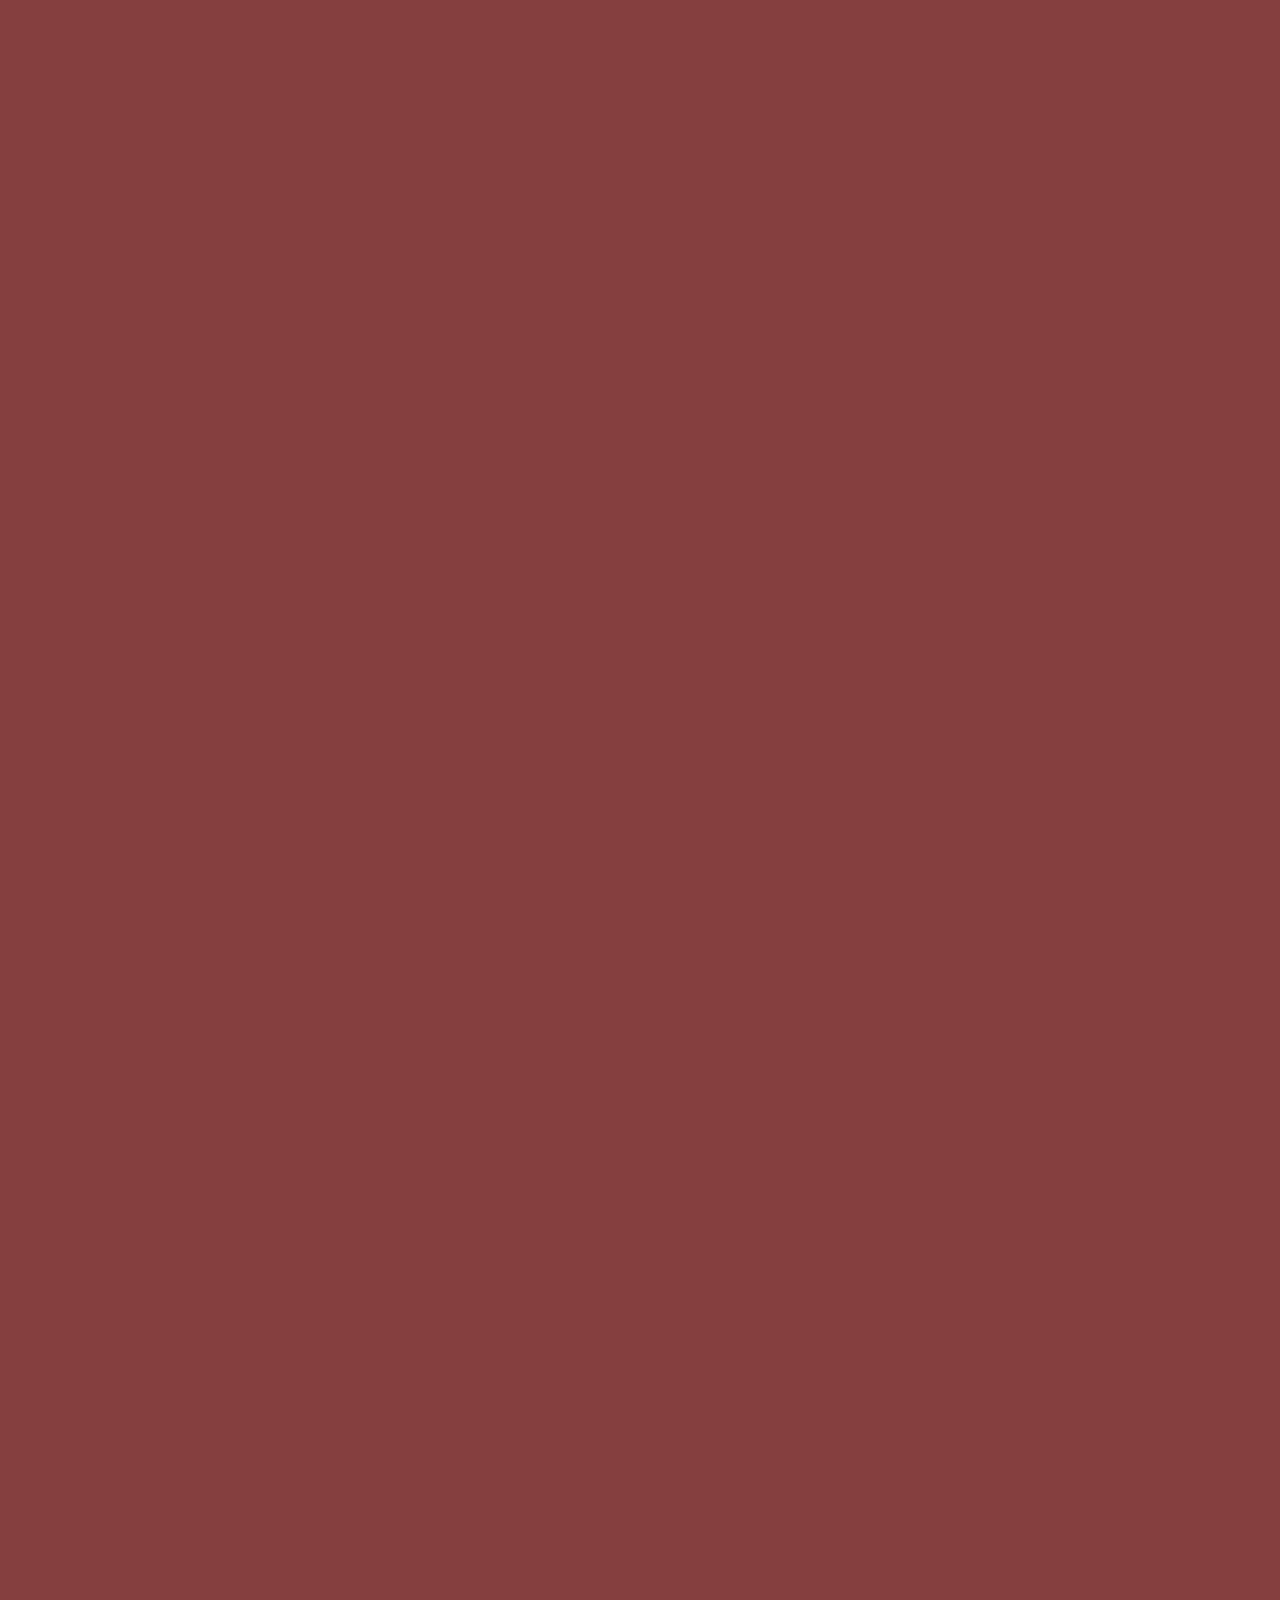
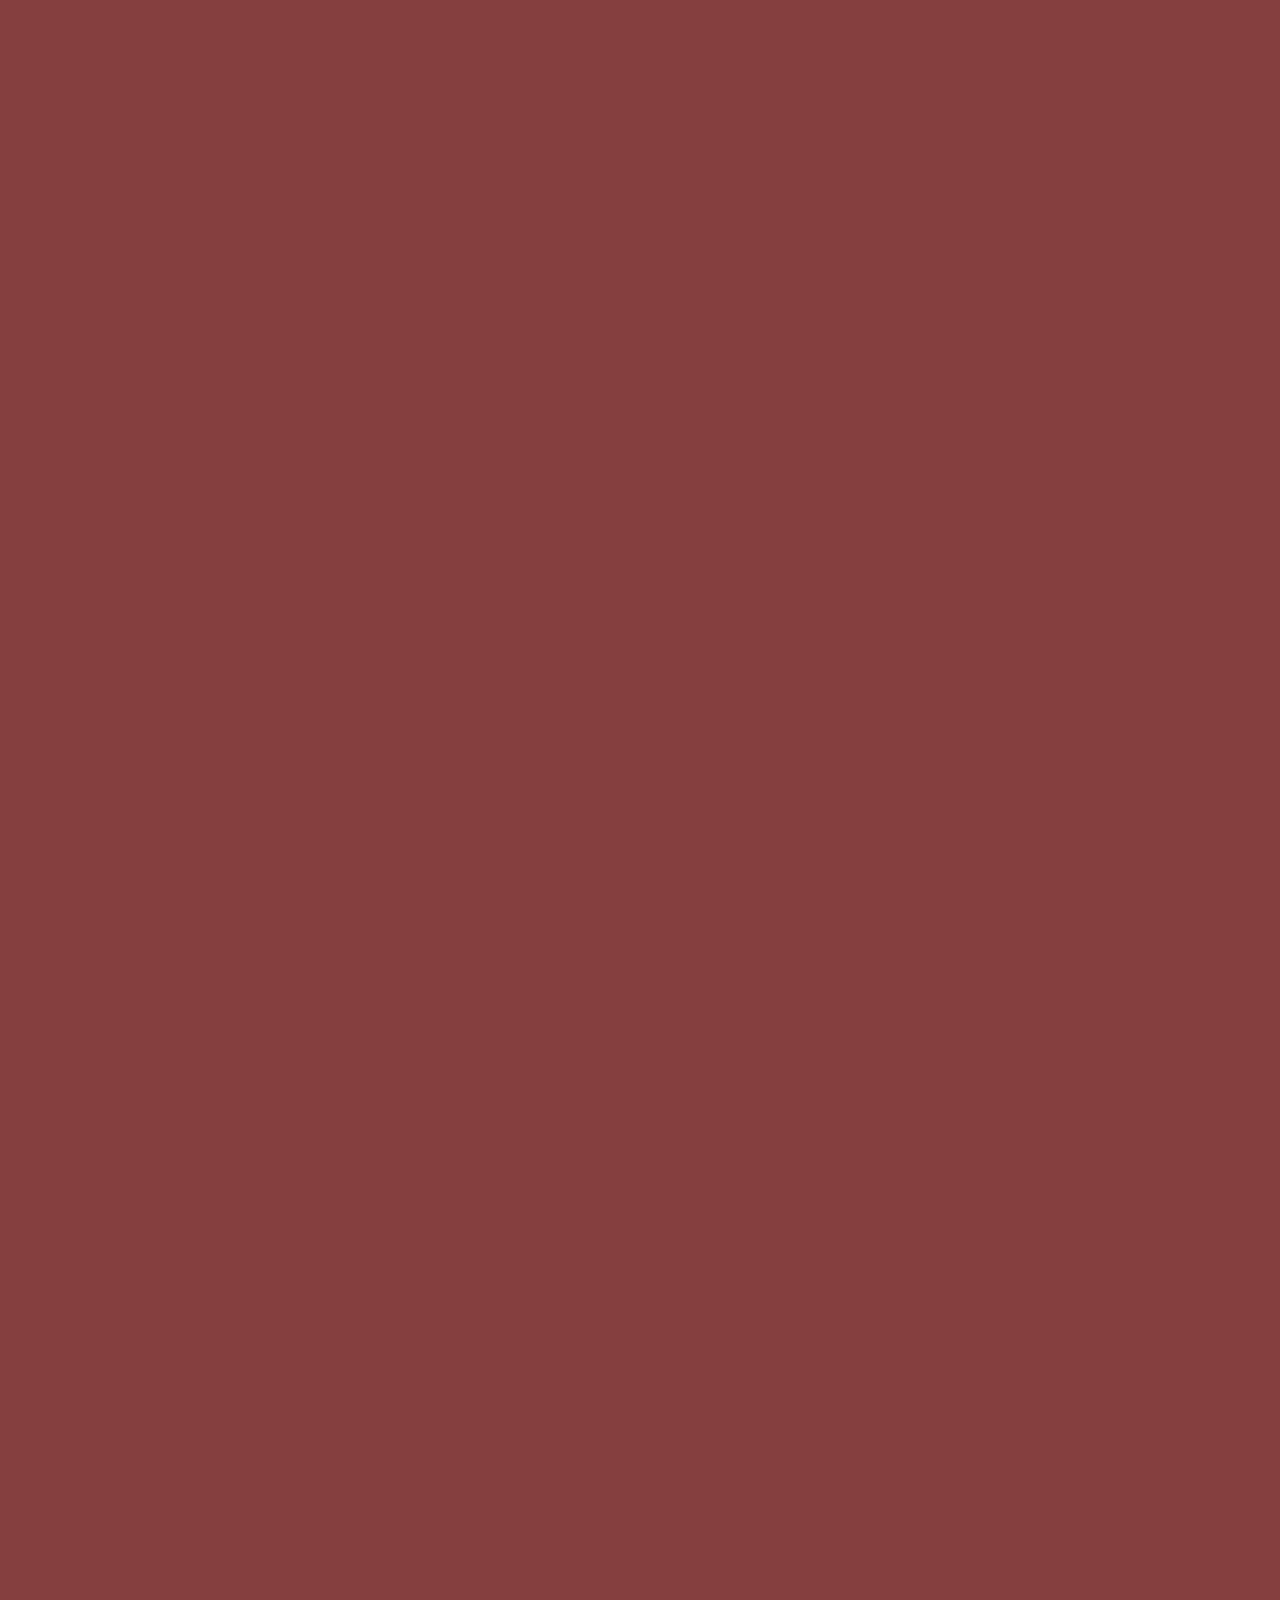
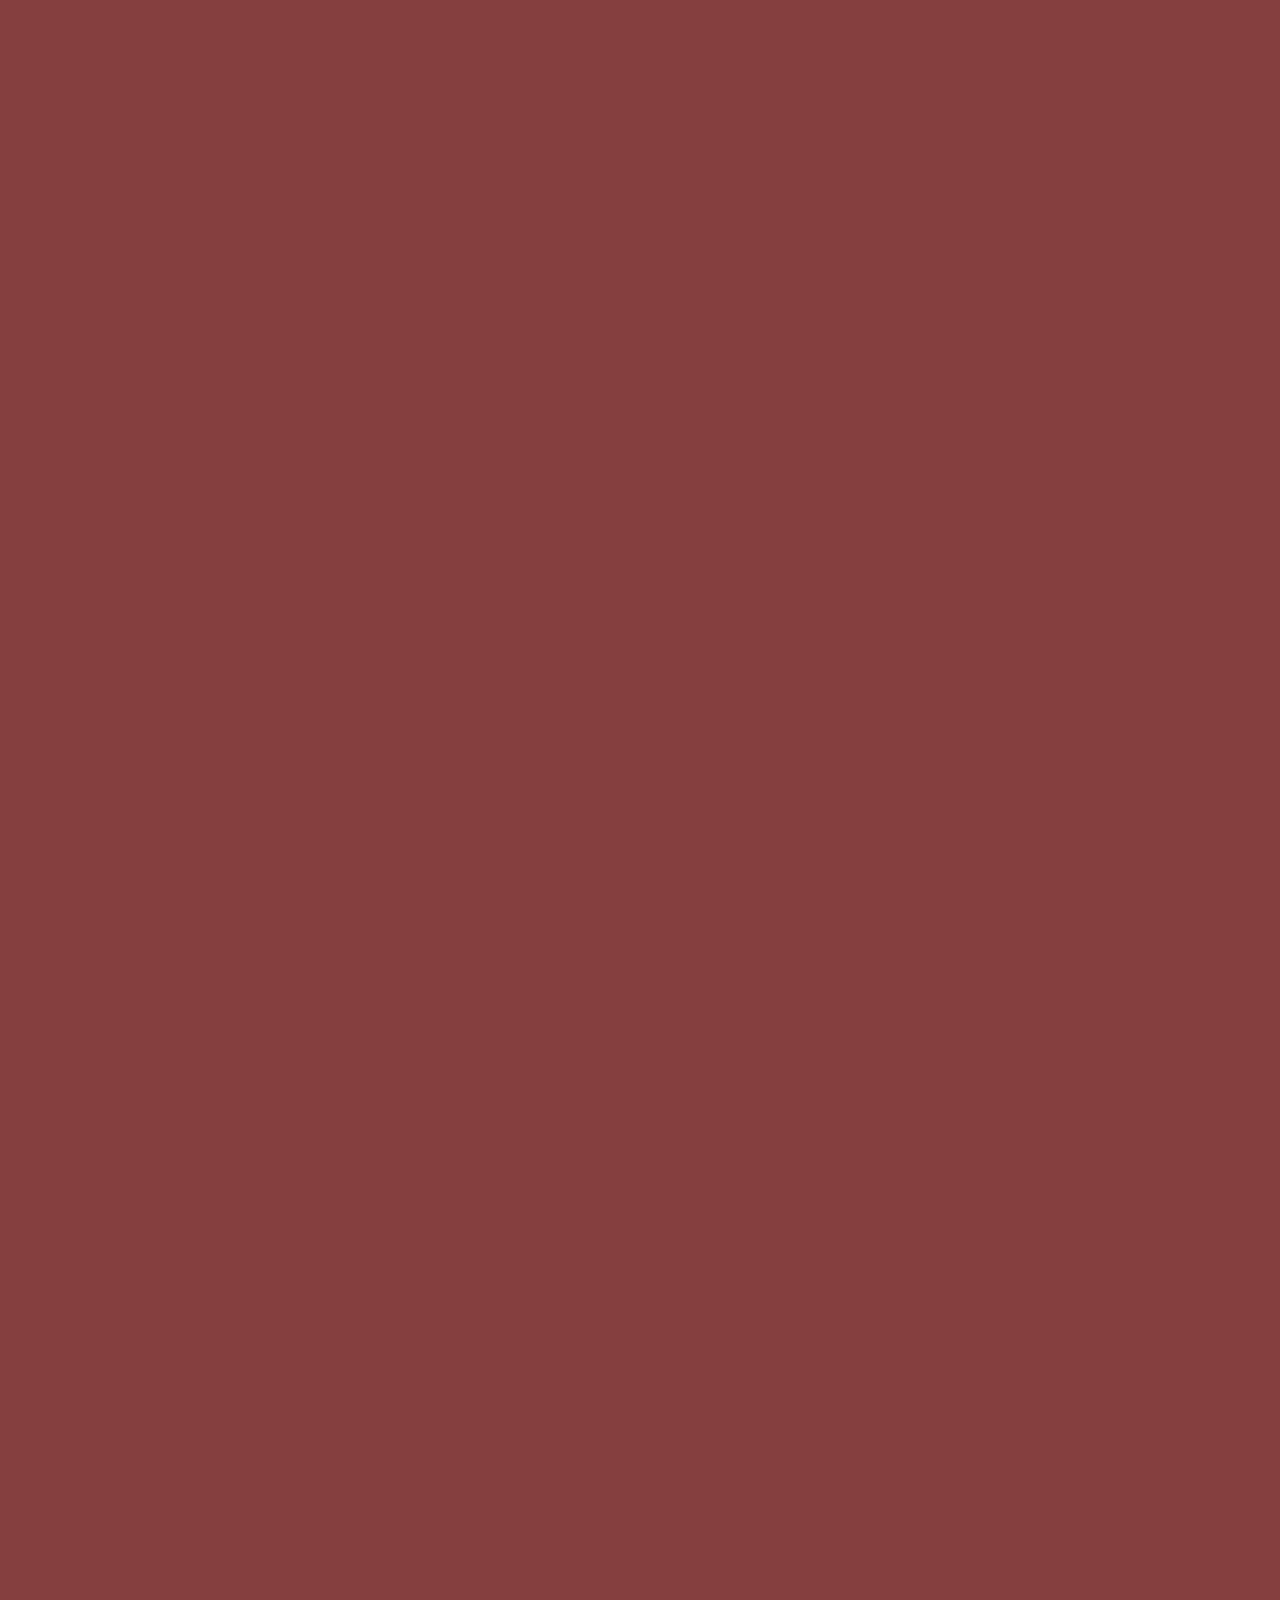
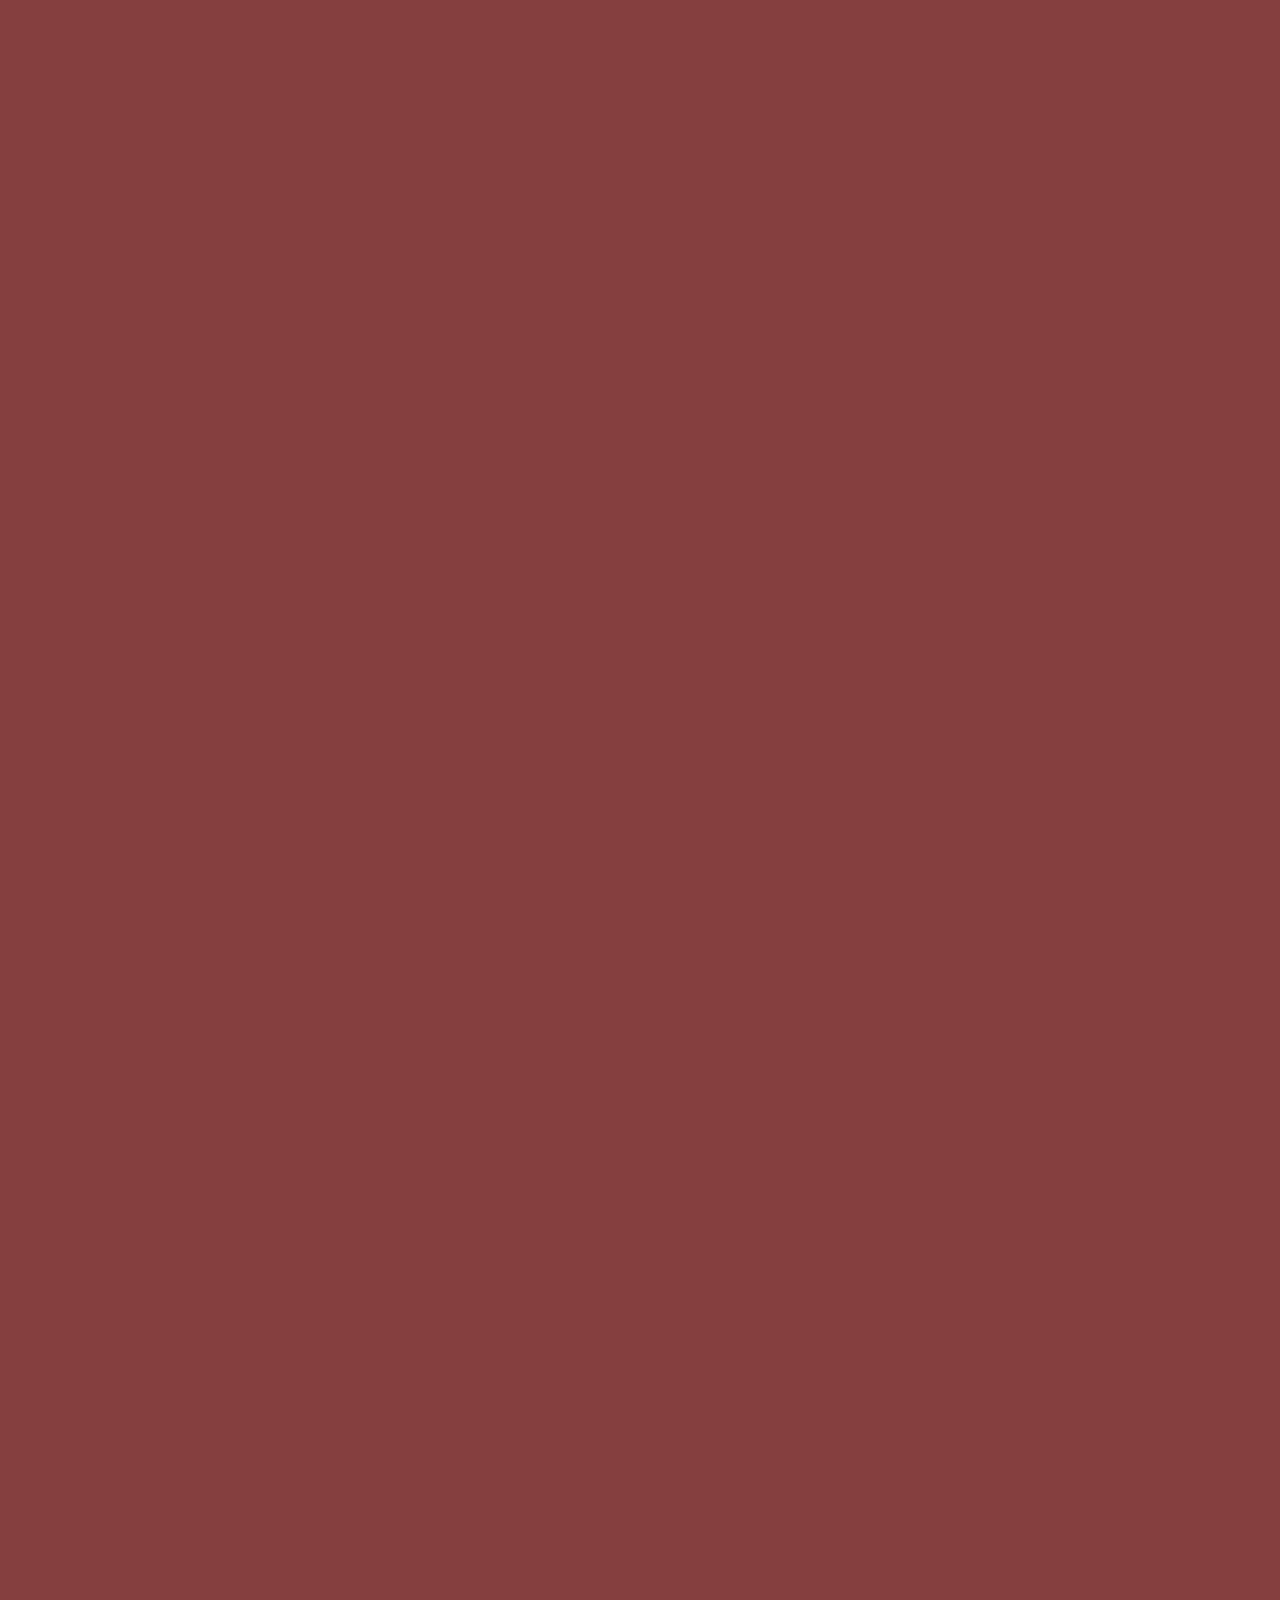
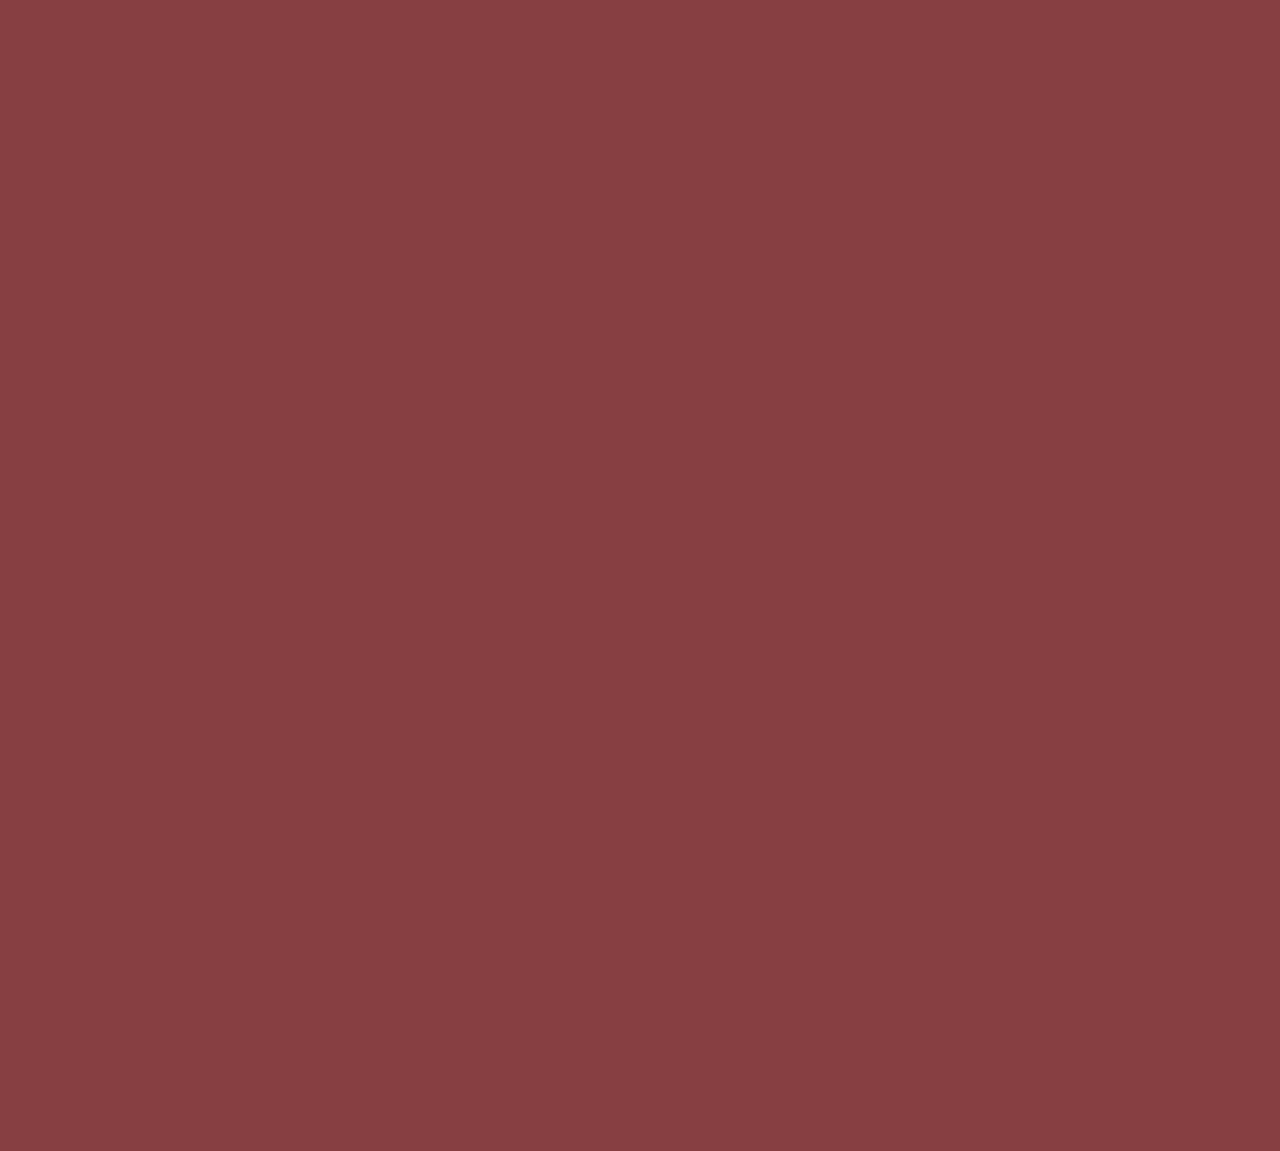
<file: habuchi.html>
<!DOCTYPE html>
<html>
    <head>
        <meta charset="UTF-8">
        <meta name="viewport" content="width=device-width, initial-scale=1.0">
        <title>portfolio</title>
        <link rel="stylesheet" type="text/css" href="styles.css">
        <link rel="stylesheet" type="text/css" href="https://coco-factory.jp/ugokuweb/wp-content/themes/ugokuweb/data/move02/4-1/css/reset.css">
        <link rel="stylesheet" type="text/css" href="https://coco-factory.jp/ugokuweb/wp-content/themes/ugokuweb/data/move02/4-1/css/4-1.css">
        <script type="text/javascript" src="https://code.jquery.com/jquery-3.4.1.min.js"></script>
        <script src="script.js"></script>
    </head>

    <body>
        <!---読み込み画面-->
        <div id="splash">
            <div id="splash-logo"><img src=images/coffee.png alt="読み込み中"><br>Loading<br></div>
        </div>
        <div class="splashbg"></div>
        <!---読み込み画面-->

        <div id="container">
            <header>
                <img class="Ryuji" src="images/logo.PNG">
                <div class="hamburger-menu">&#9776;</div>
                <nav>
                    <a href="index.html"><img class="home" src="images/home.png"></a>
                  <a href="works.html">WORKS</a>
                  <a href="about.html">ABOUT</a>
                  <a href="concept.html">CONCEPT</a>
                  <a href="skill.html">SKILL</a>
                  <a href="favorite.html">FAVORITE</a>
                </nav>
            </header>
            
              <div class="overlay">
                <div class="menu">
                    <a href="index.html"><img class="home" src="images/home.png"></a>
                    <a href="works.html">WORKS</a>
                    <a href="about.html">ABOUT</a>
                    <a href="concept.html">CONCEPT</a>
                    <a href="skill.html">SKILL</a>
                    <a href="favorite.html">FAVORITE</a>
                </div>
              </div>

              <style>
                body {
                  margin: 0;
                  font-family: Arial, sans-serif;
                  overflow: hidden; /* スクロールを禁止 */
                }
            
                header {
                  
                  padding: 15px;
                  
                  display: flex;
                  justify-content: space-between;
                  align-items: center;
                }
            
                nav {
                  display: flex;
                }
            
                nav a {
                  font-family: Kalam;
                  font-size: 2vw;
                  text-decoration: none;
                  margin: 0 10px;
                  text-decoration: none;
                  color: black;
                }
            
                .hamburger-menu {
                  display: none;
                  cursor: pointer;
                  font-size: 50px;
                }
            
                .overlay {
                  display: none;
                  position: fixed;
                  top: 0;
                  left: 0;
                  width: 100%;
                  height: 100%;
                  background-color: #e8e1d1; /* 背景色を変更 */
                  justify-content: center;
                  align-items: center;
                  z-index: 1000;
                }
            
                .menu {
                  
                  padding: 20px;
                  text-align: center;
                }
            
                .menu a {
                    text-decoration: none;
                    font-family: Kalam;
                    font-size: 5vw;
                    text-decoration: none;
                    margin: 15px 0;
                    display: block;
                    color: black;
                }
            
                @media (max-width: 800px) {
                  nav {
                    display: none;
                    flex-direction: column;
                    text-align: center;
                    width: 100%;
                    position: absolute;
                    top: 60px; /* ヘッダーの高さに合わせて調整 */
                    left: 0;
                    
                  }
            
                  .hamburger-menu {
                    display: block;
                  }
            
                  .overlay.show {
                    display: flex;
                  }
            
                  nav.show {
                    display: flex;
                  }
                }
              </style>
              <script>
                const overlay = document.querySelector('.overlay');
                const nav = document.querySelector('nav');
                const hamburgerMenu = document.querySelector('.hamburger-menu');
            
                // ハンバーガーメニューがクリックされたとき
                hamburgerMenu.addEventListener('click', function() {
                  toggleMenu();
                });
            
                // オーバーレイがクリックされたとき
                overlay.addEventListener('click', function() {
                  toggleMenu();
                });
            
                // メニュー内のリンクがクリックされたとき
                document.querySelectorAll('.menu a').forEach(function(link) {
                  link.addEventListener('click', function() {
                    toggleMenu();
                  });
                });
            
                function toggleMenu() {
                  overlay.classList.toggle('show');
                  nav.classList.toggle('show');
            
                  // スクロールの制御
                  if (overlay.classList.contains('show')) {
                    document.body.style.overflow = 'hidden'; // スクロールを禁止
                  } else {
                    document.body.style.overflow = ''; // スクロールを有効にする
                  }
                }
              </script>
        
        <main>
            <a class="pagetop" href="#"><div class="pagetop__arrow"></div></a>
            <div class="run">
                <div class="run-title">
                    <h1><span>・</span>羽淵竜志のポートフォリオサイト<span>・</span></h1>
                </div>
                <div class="preview">
                    <img src="images/habuchi-pc.PNG">
                    <img src="images/habuchi-sp.PNG">
                </div>
                <div class="run-cont">
                    <h2>制作期間：３週間</h2>
                    <h2>使用技術：Photoshop/Figma<br>　　　　　HTML/CSS/JavaScript</h2>
                    <h2>対応機種：SP・PC</h2>
                </div>
                <div class="comment">
                    <h1>ーCOMMENTー</h1>
                    <h2>⚫︎サイトについて</h2>
                    <p>私のポートフォリオサイトです。これまでの実績及び経歴・スキルをまとめてあります。</p>
                    <h2>⚫︎学んだこと</h2>
                    <p>・自分のイラストを組み込むデザイン
                    <br>・0から100までデザインを自分で全て考える楽しさと難しさ
                    <br>・ロゴの作り方</p>
                </div>
                <div class="runrun">
                    <img src="images/portfolio.png">
                    <div class="runrun-cont">
                        <h2><span style="font-size: 300%;">①</span><br>トップ画面には大好きなコーヒーのフリー画像と自作のコーヒーをドリップするイラストを配置し、暖かく柔らかい雰囲気を作り出しました。</h2>
                        <h2><span style="font-size: 300%;">②</span><br>デザイナーとしての自分を知っていただく最大の近道として、作品集を一番に配置しました。この後の項目も知っていただきたい順に配置しました。</h2>
                        <h2><span style="font-size: 300%;">③</span><br>２番目に自己紹介を配置しました。トップページでは大まかな自己紹介文のみとし、moreボタンを押すとより具体的な自己紹介ページに遷移します。</h2>
                        <h2><span style="font-size: 300%;">④</span><br>３番目にコンセプト紹介を配置しました。おしゃれな構図にあえて情報を少なくすることで詳細ページへの意欲向上を狙っています。</h2>
                        <h2><span style="font-size: 300%;">⑤</span><br>４番目に自分のスキル一覧を配置しました。最初オリジナルのカラーアイコンを配置していましたが、統一感を出すために白黒アイコンを自作いたしました。</h2>
                        <h2><span style="font-size: 300%;">⑥</span><br>最後に好きなもの一覧を配置しました。こちらもスキルと同様に統一感のあるアイコンで揃えました。</h2>
                        <h2><span style="font-size: 300%;">⑦</span><br>フッターには中央の自作イラストで暖かさと柔らかさを、上部の波線でコーヒーを表現しました。</h2>
                    </div>
                </div>

                <div class="run-final">
                    <h1>作ってみて</h1>
                    <img src="images/tea.png">
                    <p>　初めて自分のものをデザインしました。他者からの依頼などは当然ないので全て自分で考え作ることがとても楽しいと同時に難しかったです。<br>　苦手意識を持っていたイラストやロゴ作成にも挑戦し、個人的にはとても上手くいきました。<br>　具体的なデッドラインがない中で計画を立ててその通りに作業を進めることができたのでとても自信になる制作でした。</p>
                </div>
            </div>

            <div class="works-cont">
                <div class="works-cont1">
                    <div class="ruruna">
                        <a href="ruruna.html"><img class="garalley" src="images/worksr1.PNG"></a>
                        <p>可愛い系イラストレーター<br>RさんのWebサイト</p>
                    </div>
                    <div class="ruruna">
                        <a href="oharu.html"><img class="garalley" src="images/works-o.PNG"></a>
                        <p>ベージュ系イラストレーター<br>OさんのWebサイト</p>
                    </div>
                    <div class="ruruna">
                        <a href="ruruna2.html"><img class="garalley" src="images/works-r.PNG"></a>
                        <p>可愛い系イラストレーター<br>RさんのWebサイト2</p>
                    </div>
                </div>
                <div class="works-cont2">
                    <div class="ruruna">
                        <a href="game.html"><img class="garalley" src="images/g-game.PNG"></a>
                        <p>ノベルゲーム<br>NのWebサイト</p>
                    </div>
                    <div class="ruruna">
                        <a href="habuchi.html"><img class="garalley" src="images/habuchi.PNG"></a>
                        <p>羽淵竜志の<br>ポートフォリオ</p>
                    </div>
                </div>
            </div>
        </main>

        <footer>
            <section class="containor">
                <div class="wave"></div>
            </section>
            <div class="human">
                <img class="read" src="images/human.PNG">
            </div>
            <div class="foot">
                <a href="index.html"><img src="images/logo.PNG"></a>
                <div class="menu-f">
                    <div class="menu-f1">
                        <a href="works.html">WORKS</a>                        
                        <a href="about.html">ABOUT</a>
                    </div>
                    <div class="menu-f2">                      
                        <a href="concept.html">CONCEPT</a>                       
                        <a href="skill.html">SKILL</a>                        
                        <a href="favorite.html">FAVORITE</a>
                    </div>
                </div>
            </div>
            <p>Ryuji Habuchi@2024</p>
        </footer>
        </div>
    </body>
</html>
</file>
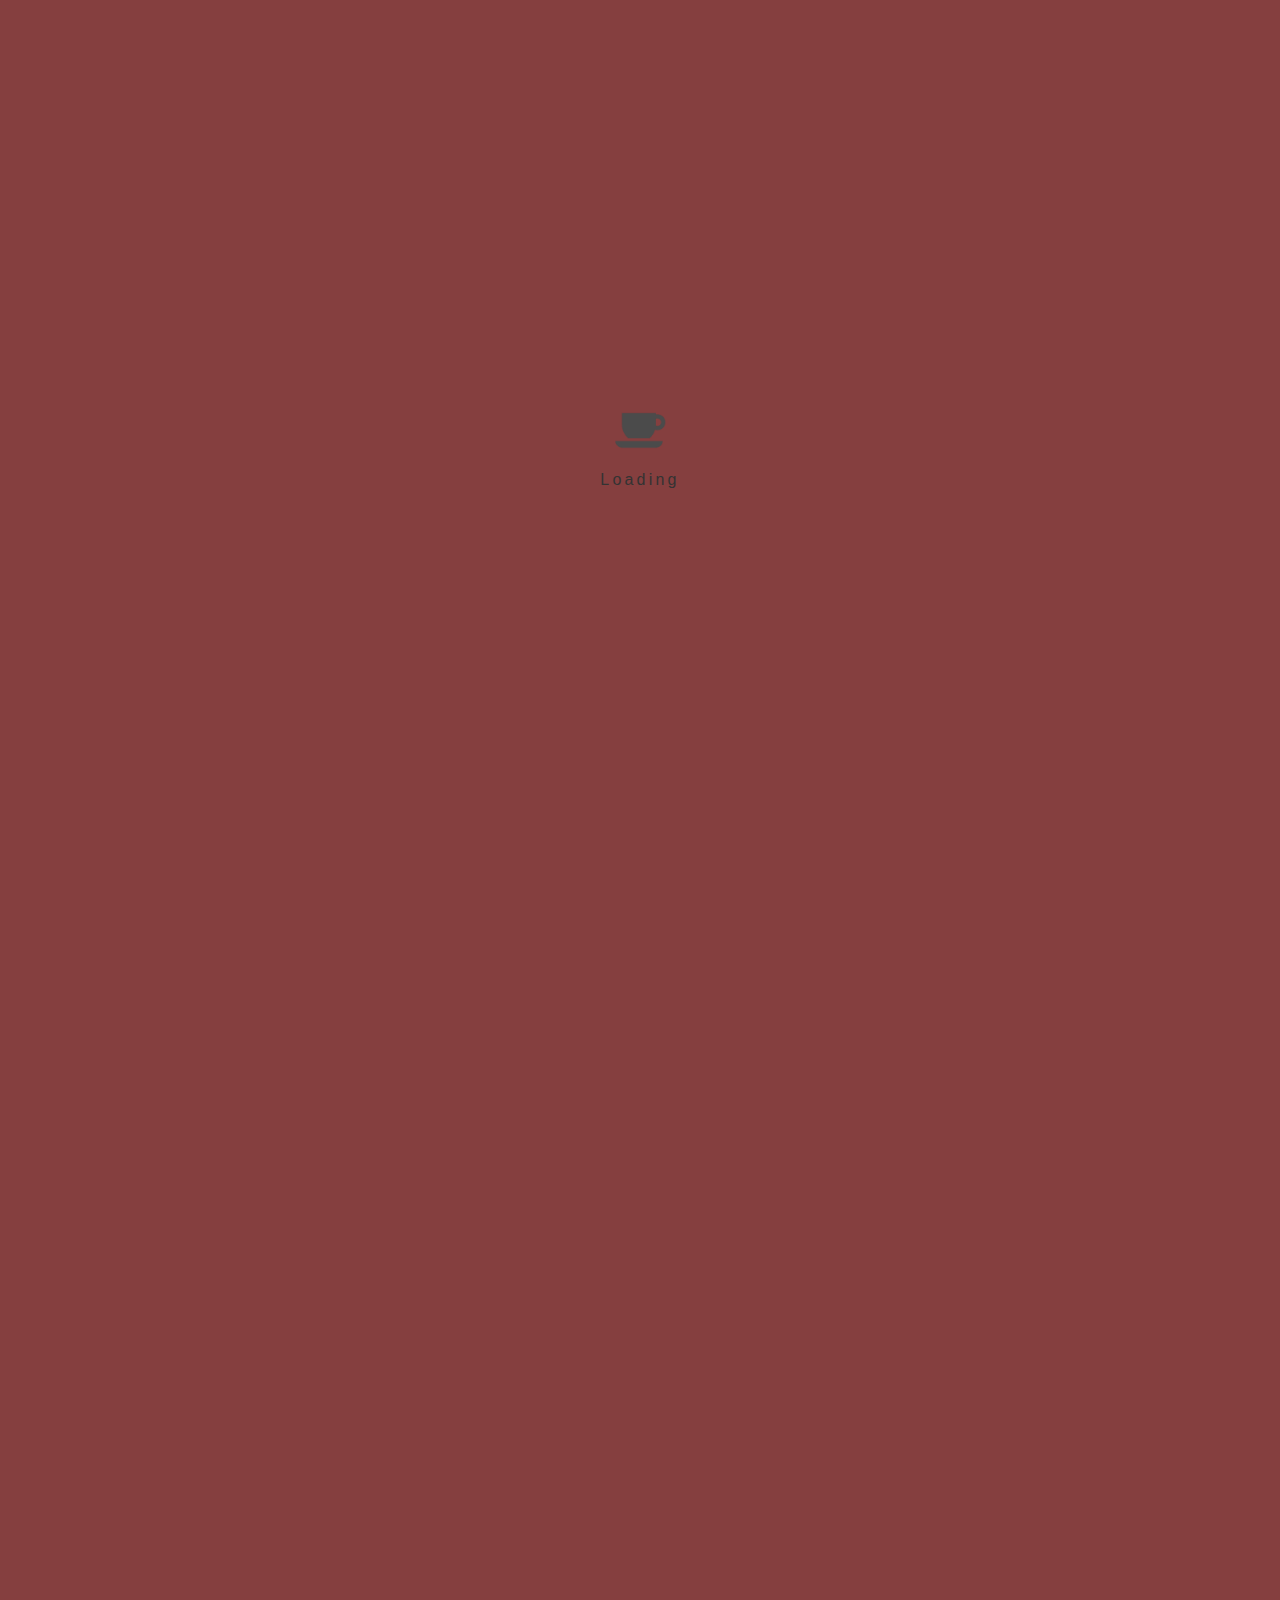
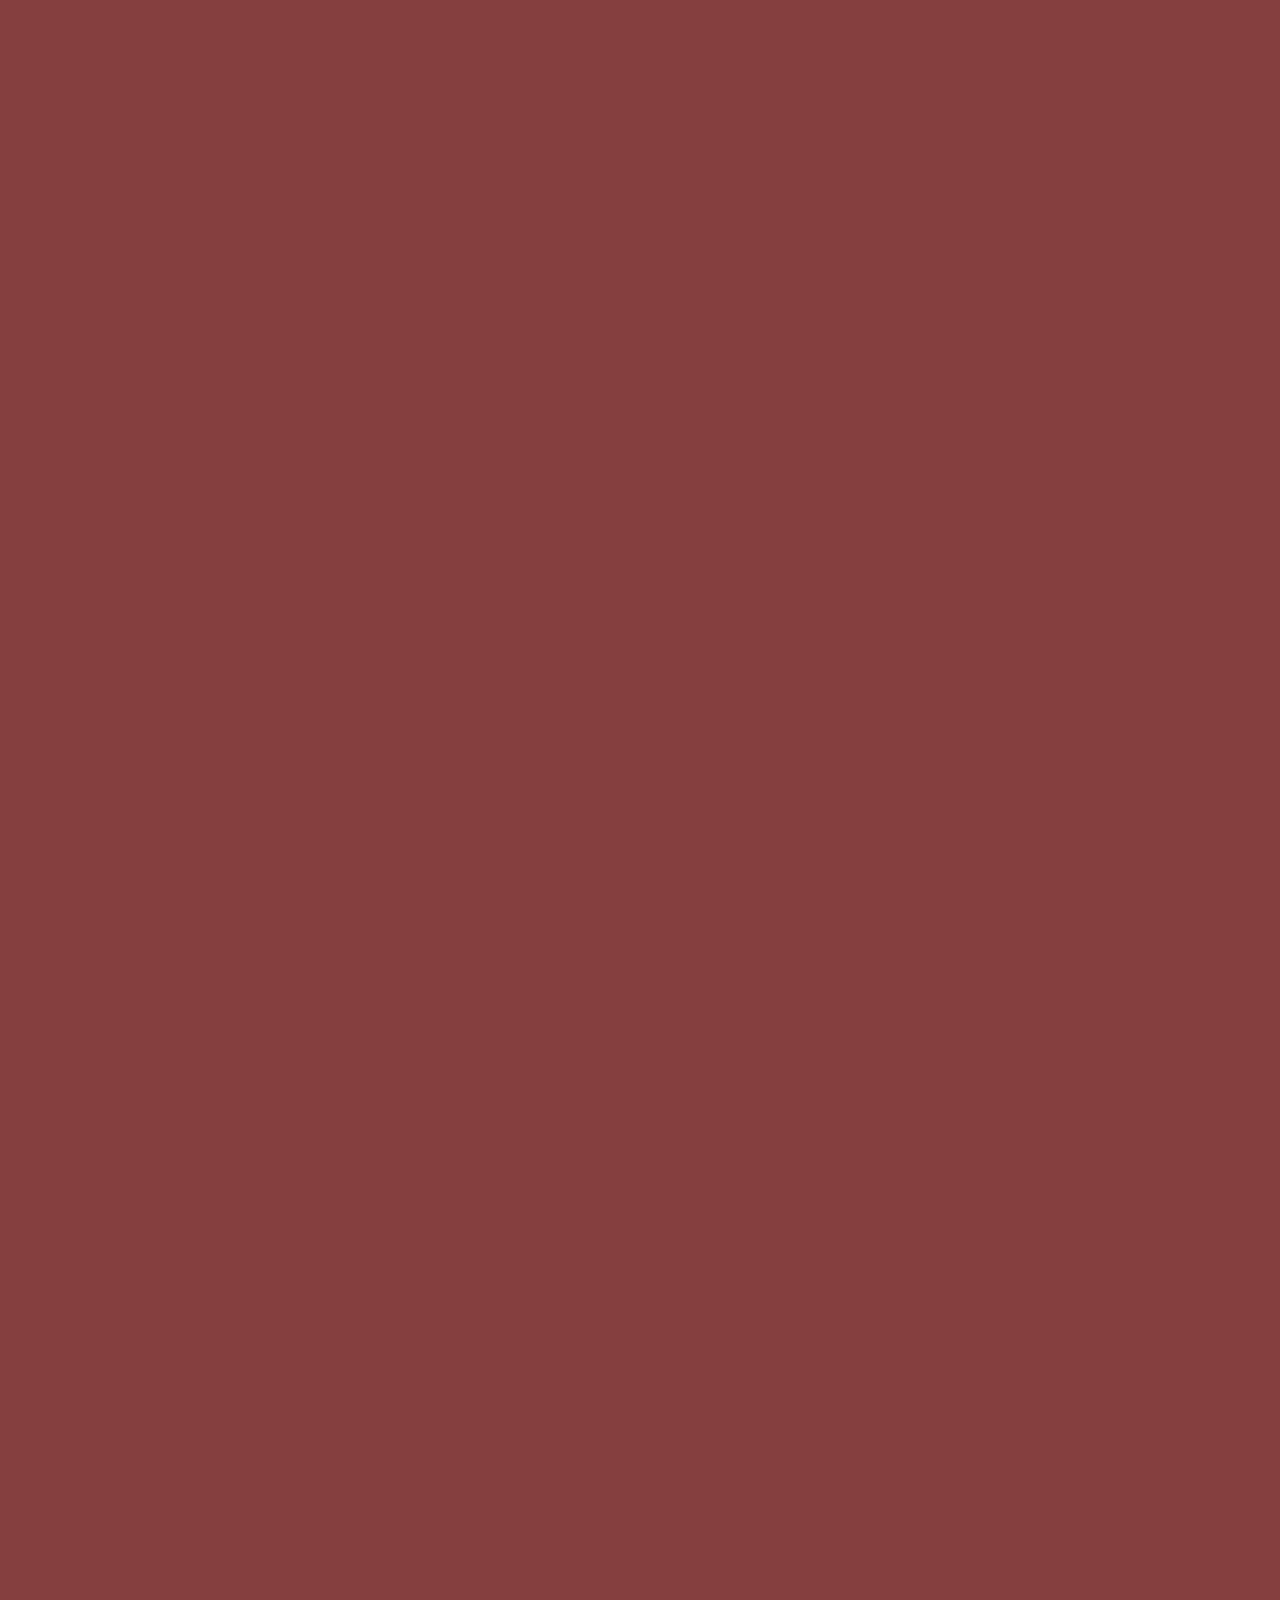
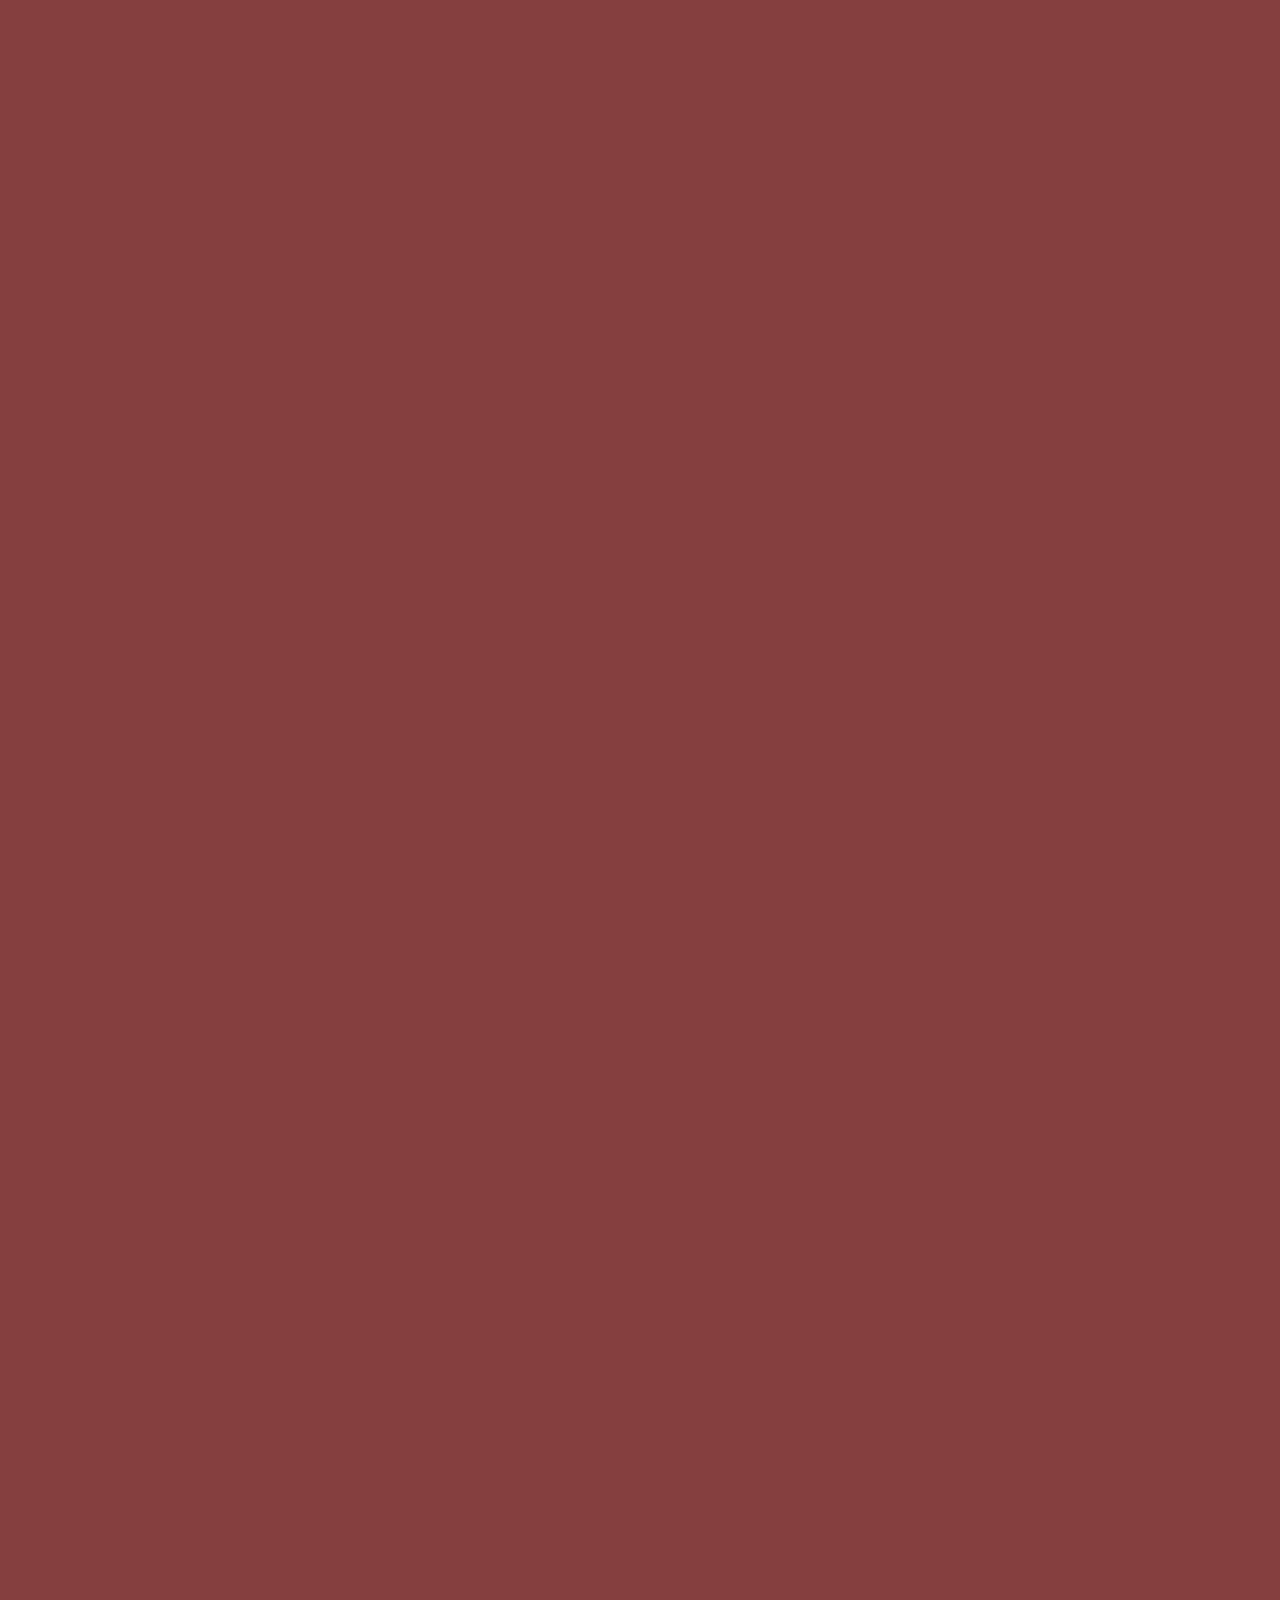
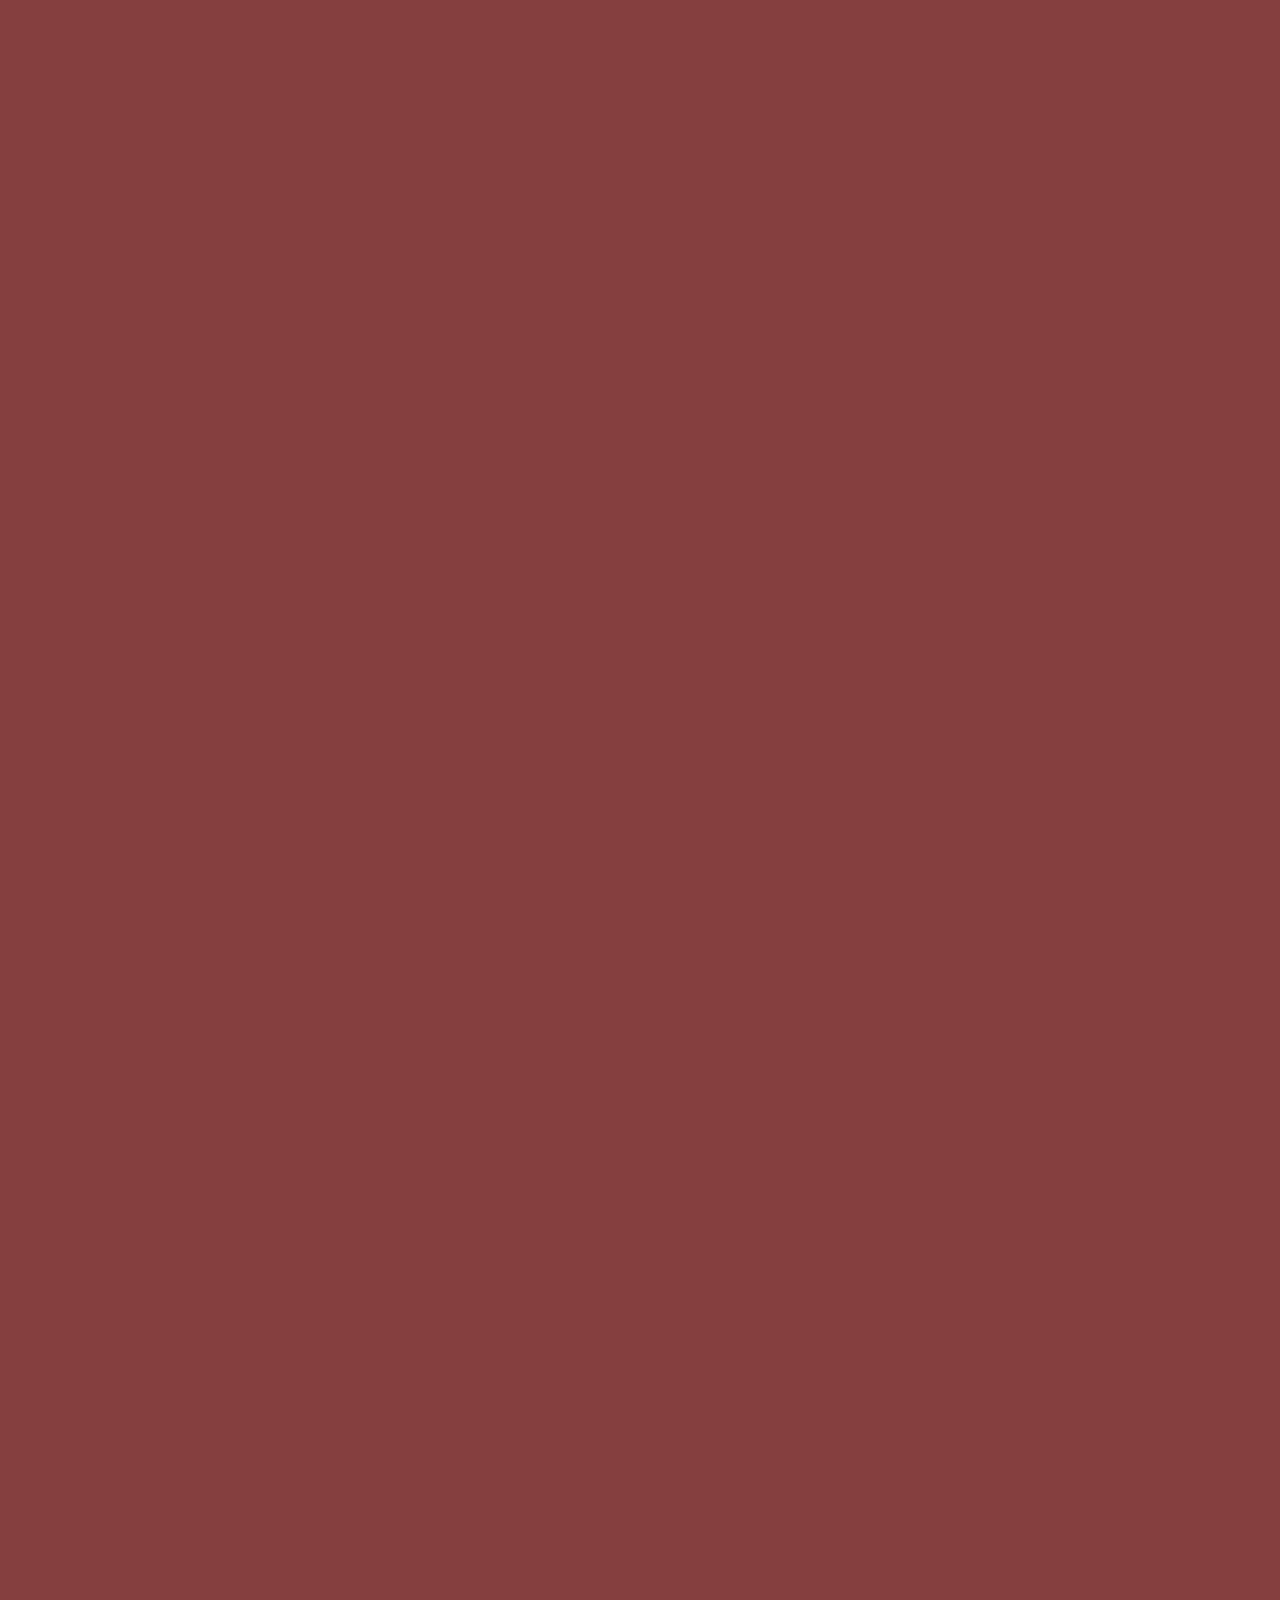
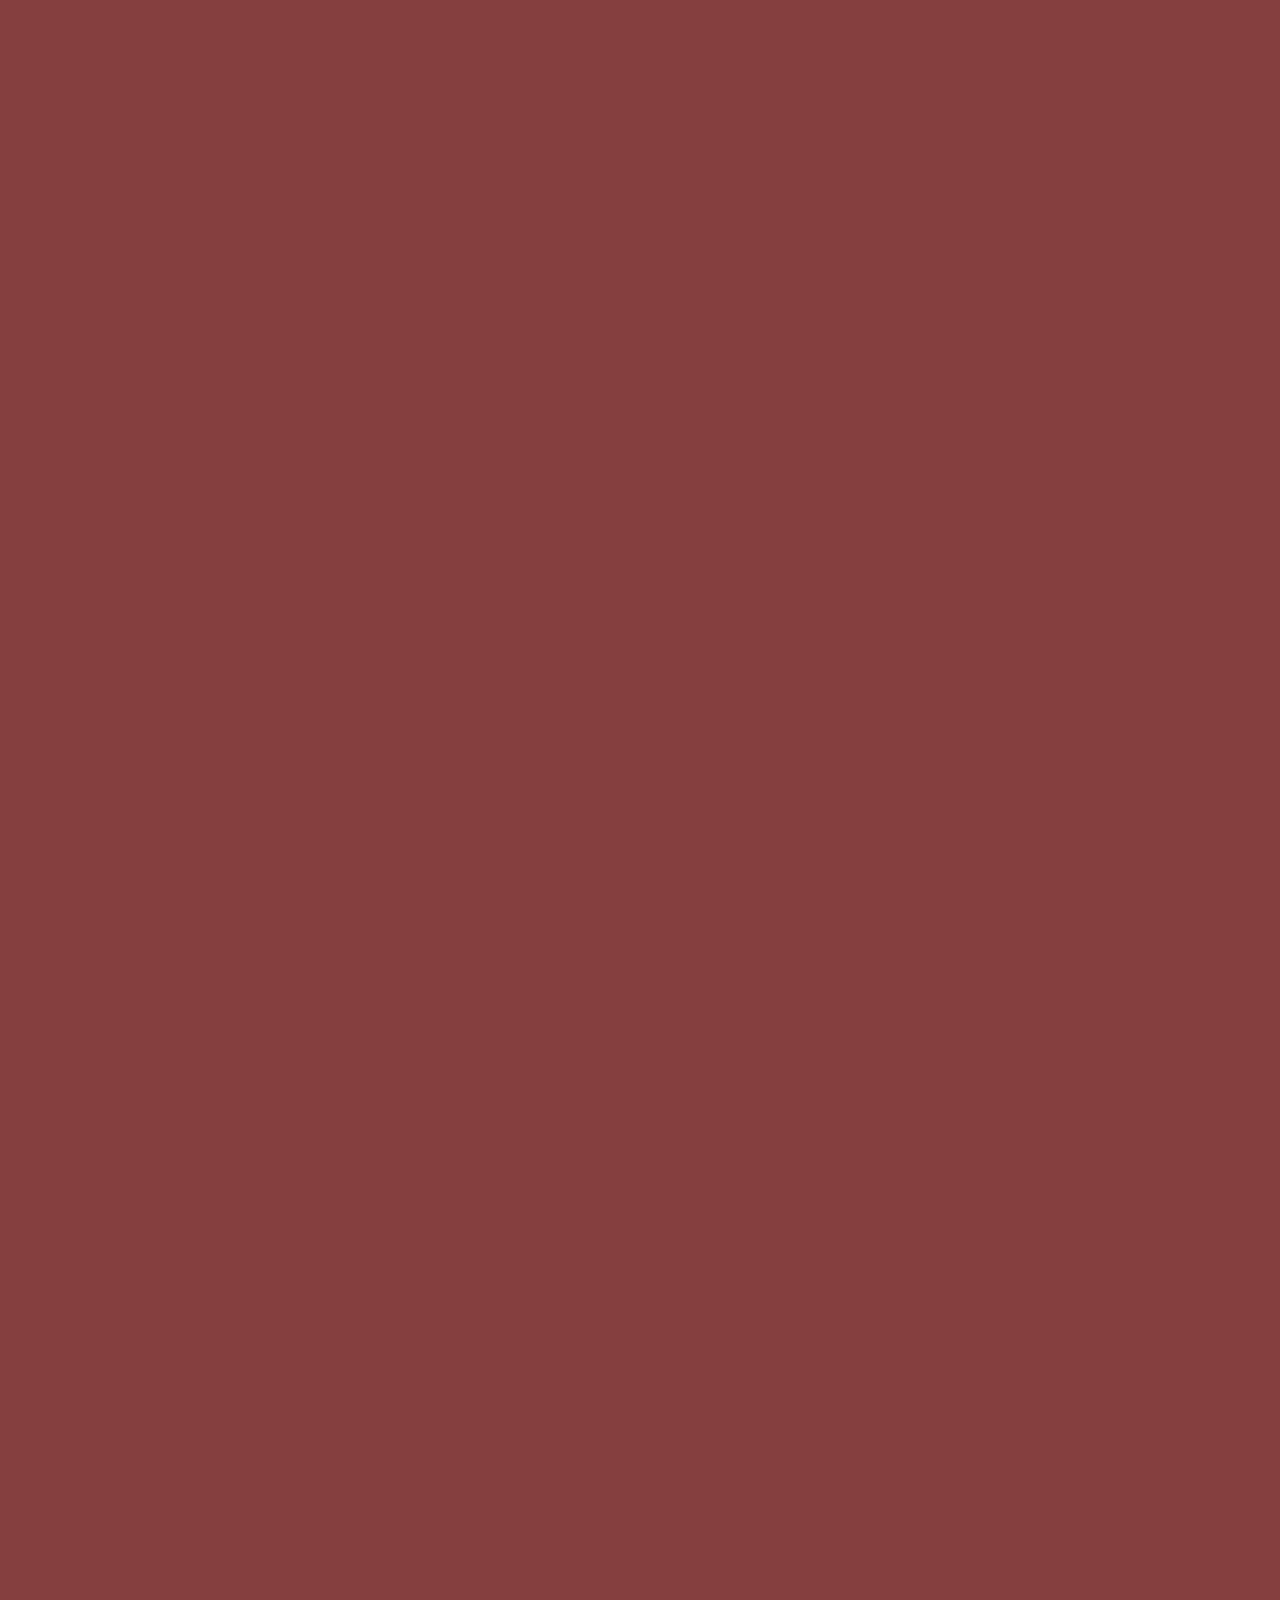
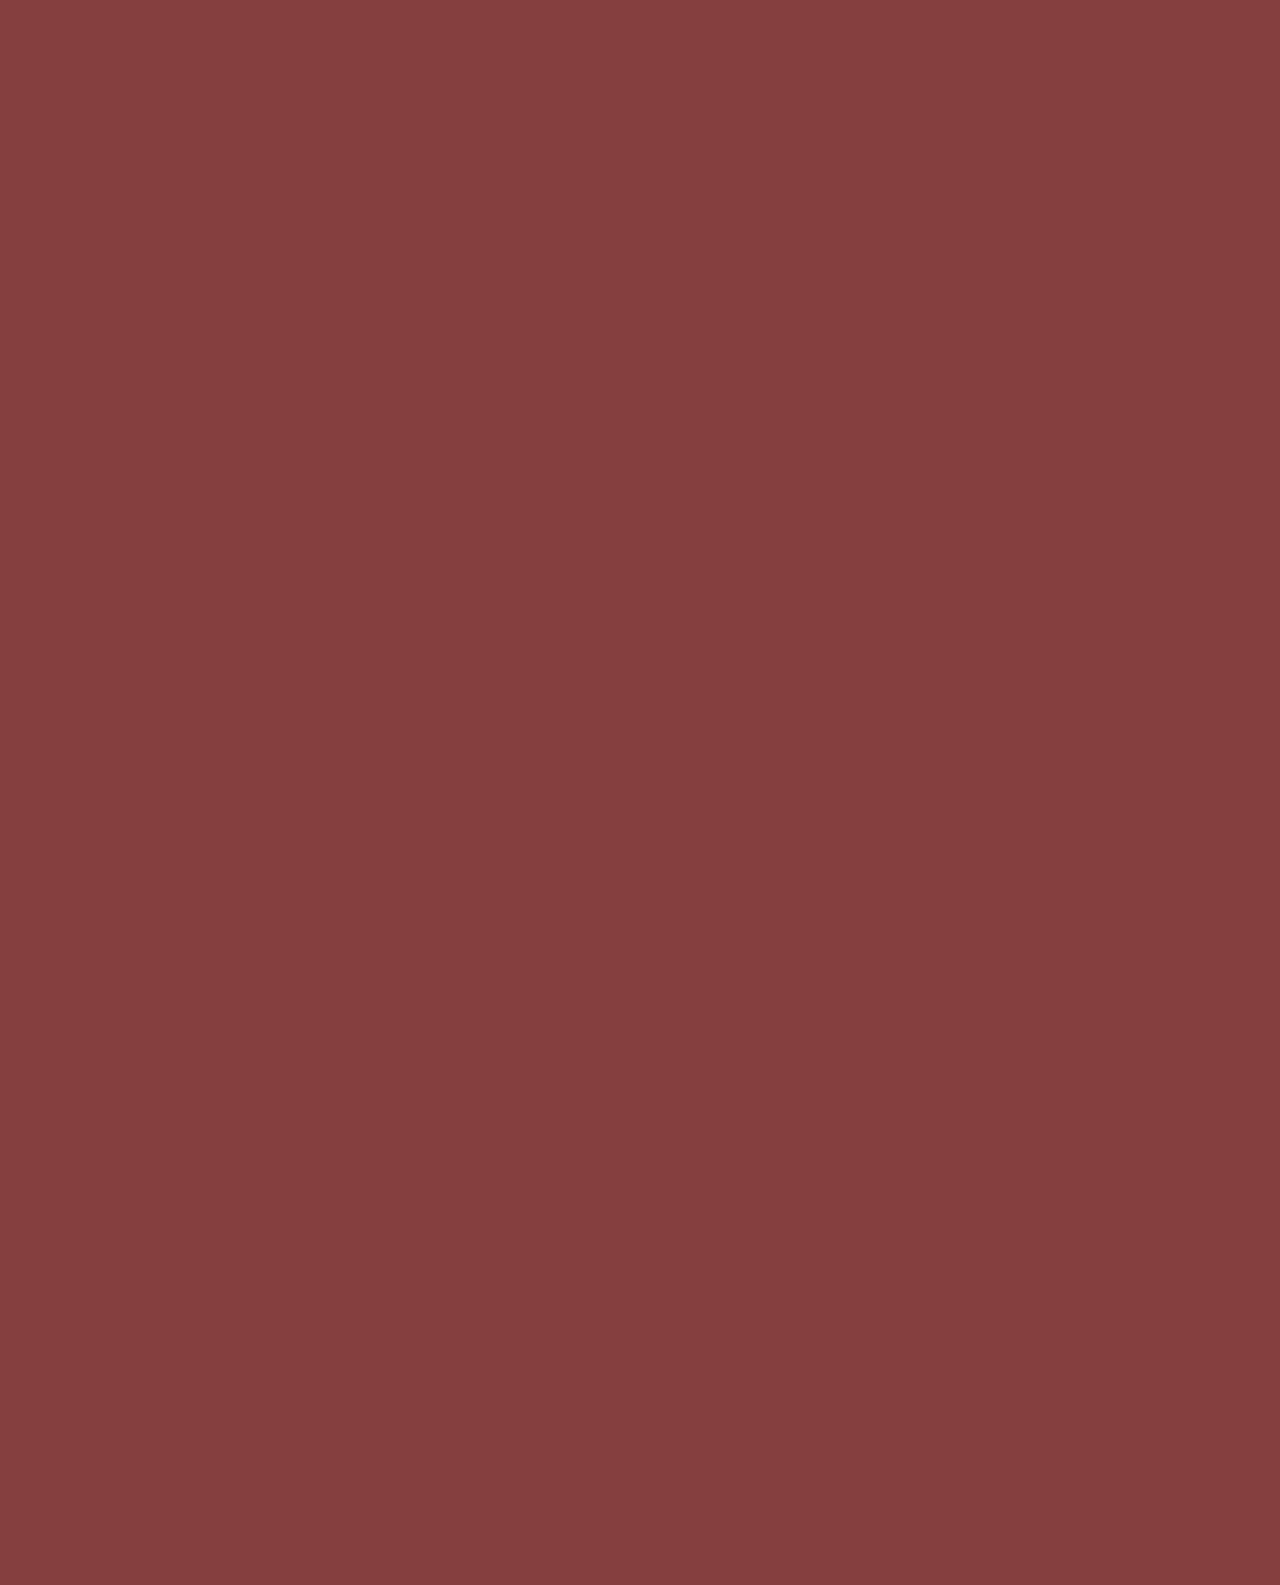
<file: oharu.html>
<!DOCTYPE html>
<html>
    <head>
        <meta charset="UTF-8">
        <meta name="viewport" content="width=device-width, initial-scale=1.0">
        <title>portfolio</title>
        <link rel="stylesheet" type="text/css" href="styles.css">
        <link rel="stylesheet" type="text/css" href="https://coco-factory.jp/ugokuweb/wp-content/themes/ugokuweb/data/move02/4-1/css/reset.css">
        <link rel="stylesheet" type="text/css" href="https://coco-factory.jp/ugokuweb/wp-content/themes/ugokuweb/data/move02/4-1/css/4-1.css">
        <script type="text/javascript" src="https://code.jquery.com/jquery-3.4.1.min.js"></script>
        <script src="script.js"></script>
    </head>

    <body>
        <!---読み込み画面-->
        <div id="splash">
            <div id="splash-logo"><img src=images/coffee.png alt="読み込み中"><br>Loading<br></div>
        </div>
        <div class="splashbg"></div>
        <!---読み込み画面-->

        <div id="container">
            <header>
                <img class="Ryuji" src="images/logo.PNG">
                <div class="hamburger-menu">&#9776;</div>
                <nav>
                    <a href="index.html"><img class="home" src="images/home.png"></a>
                  <a href="works.html">WORKS</a>
                  <a href="about.html">ABOUT</a>
                  <a href="concept.html">CONCEPT</a>
                  <a href="skill.html">SKILL</a>
                  <a href="favorite.html">FAVORITE</a>
                </nav>
            </header>
            
              <div class="overlay">
                <div class="menu">
                    <a href="index.html"><img class="home" src="images/home.png"></a>
                    <a href="works.html">WORKS</a>
                    <a href="about.html">ABOUT</a>
                    <a href="concept.html">CONCEPT</a>
                    <a href="skill.html">SKILL</a>
                    <a href="favorite.html">FAVORITE</a>
                </div>
              </div>

              <style>
                body {
                  margin: 0;
                  font-family: Arial, sans-serif;
                  overflow: hidden; /* スクロールを禁止 */
                }
            
                header {
                  
                  padding: 15px;
                  
                  display: flex;
                  justify-content: space-between;
                  align-items: center;
                }
            
                nav {
                  display: flex;
                }
            
                nav a {
                  font-family: Kalam;
                  font-size: 2vw;
                  text-decoration: none;
                  margin: 0 10px;
                  text-decoration: none;
                  color: black;
                }
            
                .hamburger-menu {
                  display: none;
                  cursor: pointer;
                  font-size: 50px;
                }
            
                .overlay {
                  display: none;
                  position: fixed;
                  top: 0;
                  left: 0;
                  width: 100%;
                  height: 100%;
                  background-color: #e8e1d1; /* 背景色を変更 */
                  justify-content: center;
                  align-items: center;
                  z-index: 1000;
                }
            
                .menu {
                  
                  padding: 20px;
                  text-align: center;
                }
            
                .menu a {
                    text-decoration: none;
                    font-family: Kalam;
                    font-size: 5vw;
                    text-decoration: none;
                    margin: 15px 0;
                    display: block;
                    color: black;
                }
            
                @media (max-width: 800px) {
                  nav {
                    display: none;
                    flex-direction: column;
                    text-align: center;
                    width: 100%;
                    position: absolute;
                    top: 60px; /* ヘッダーの高さに合わせて調整 */
                    left: 0;
                    
                  }
            
                  .hamburger-menu {
                    display: block;
                  }
            
                  .overlay.show {
                    display: flex;
                  }
            
                  nav.show {
                    display: flex;
                  }
                }
              </style>
              <script>
                const overlay = document.querySelector('.overlay');
                const nav = document.querySelector('nav');
                const hamburgerMenu = document.querySelector('.hamburger-menu');
            
                // ハンバーガーメニューがクリックされたとき
                hamburgerMenu.addEventListener('click', function() {
                  toggleMenu();
                });
            
                // オーバーレイがクリックされたとき
                overlay.addEventListener('click', function() {
                  toggleMenu();
                });
            
                // メニュー内のリンクがクリックされたとき
                document.querySelectorAll('.menu a').forEach(function(link) {
                  link.addEventListener('click', function() {
                    toggleMenu();
                  });
                });
            
                function toggleMenu() {
                  overlay.classList.toggle('show');
                  nav.classList.toggle('show');
            
                  // スクロールの制御
                  if (overlay.classList.contains('show')) {
                    document.body.style.overflow = 'hidden'; // スクロールを禁止
                  } else {
                    document.body.style.overflow = ''; // スクロールを有効にする
                  }
                }
              </script>
        
        <main>
            <a class="pagetop" href="#"><div class="pagetop__arrow"></div></a>
            <div class="run">
                <div class="run-title">
                    <h1><span>・</span>ベージュ系イラストレーターのWebサイト<span>・</span></h1>
                </div>
                <div class="preview">
                    <img src="images/oha-pc.PNG">
                    <img src="images/oha-sp.PNG">
                </div>
                <div class="run-cont">
                    <h2>制作期間：2週間</h2>
                    <h2>使用技術：Photoshop/Figma</h2>
                    <h2>対応機種：SP・PC</h2>
                </div>
                <div class="comment">
                    <h1>ーCOMMENTー</h1>
                    <h2>⚫︎サイトについて</h2>
                    <p>SNSで活躍中のベージュ系イラストレーターさん。<br>イラストと同様におしゃれで清楚な雰囲気の方でした。<br>好きな動物であるというクマをモチーフに制作しました。</p>
                    <h2>⚫︎学んだこと</h2>
                    <p>・フォントが与える印象の大きさ
                    <br>・イラストの枠取りの手法
                    <br>・モチーフに合わせて制作する楽しさ</p>
                </div>
                <div class="runrun">
                    <img src="images/oharu.png">
                    <div class="runrun-cont">
                        <h2><span style="font-size: 300%;">①</span><br>ロゴとメニューを角に、代表イラストを中央に大きく配置することで世界観に一気に引き込むよう意識しました。枠は窓をイメージしました。</h2>
                        <h2><span style="font-size: 300%;">②</span><br>初めおしゃれでスマートなフォントにしていましたが、丸く可愛いフォントに変更することで全体的にまとまりの良い仕上がりになりました。</h2>
                        <h2><span style="font-size: 300%;">③</span><br>２つの要素を少し重ねるアイデアを思いつきました。２つの要素で完成するトピックに今後も活用していきたい。</h2>
                        <h2><span style="font-size: 300%;">④</span><br>アクセントとして本サイトのモチーフでもあるクマを背景に採用しました。タイトルのアイコンをリボンにすることで背景に溶け込ませました。</h2>
                    </div>
                </div>

                <div class="run-final">
                    <h1>作ってみて</h1>
                    <img src="images/tea.png">
                    <p>　イラスト自体がベージュ系でモチーフがクマであったりなど、コーヒー好きな自分が得意としている茶色をベースにした本制作はとても取り組みやすかったです。学びや反省より手応えを何より大きく感じました。</p>
                </div>
            </div>
            <div class="works-cont">
                <div class="works-cont1">
                    <div class="ruruna">
                        <a href="ruruna.html"><img class="garalley" src="images/worksr1.PNG"></a>
                        <p>可愛い系イラストレーター<br>RさんのWebサイト</p>
                    </div>
                    <div class="ruruna">
                        <a href="oharu.html"><img class="garalley" src="images/works-o.PNG"></a>
                        <p>ベージュ系イラストレーター<br>OさんのWebサイト</p>
                    </div>
                    <div class="ruruna">
                        <a href="ruruna2.html"><img class="garalley" src="images/works-r.PNG"></a>
                        <p>可愛い系イラストレーター<br>RさんのWebサイト2</p>
                    </div>
                </div>
                <div class="works-cont2">
                    <div class="ruruna">
                        <a href="game.html"><img class="garalley" src="images/g-game.PNG"></a>
                        <p>ノベルゲーム<br>NのWebサイト</p>
                    </div>
                    <div class="ruruna">
                        <a href="habuchi.html"><img class="garalley" src="images/habuchi.PNG"></a>
                        <p>羽淵竜志の<br>ポートフォリオ</p>
                    </div>
                </div>
            </div>
        </main>

        <footer>
            <section class="containor">
                <div class="wave"></div>
            </section>
            <div class="human">
                <img class="read" src="images/human.PNG">
            </div>
            <div class="foot">
                <a href="index.html"><img src="images/logo.PNG"></a>
                <div class="menu-f">
                    <div class="menu-f1">
                        <a href="works.html">WORKS</a>                        
                        <a href="about.html">ABOUT</a>
                    </div>
                    <div class="menu-f2">                      
                        <a href="concept.html">CONCEPT</a>                       
                        <a href="skill.html">SKILL</a>                        
                        <a href="favorite.html">FAVORITE</a>
                    </div>
                </div>
            </div>
            <p>Ryuji Habuchi@2024</p>
        </footer>
        </div>
    </body>
</html>
</file>
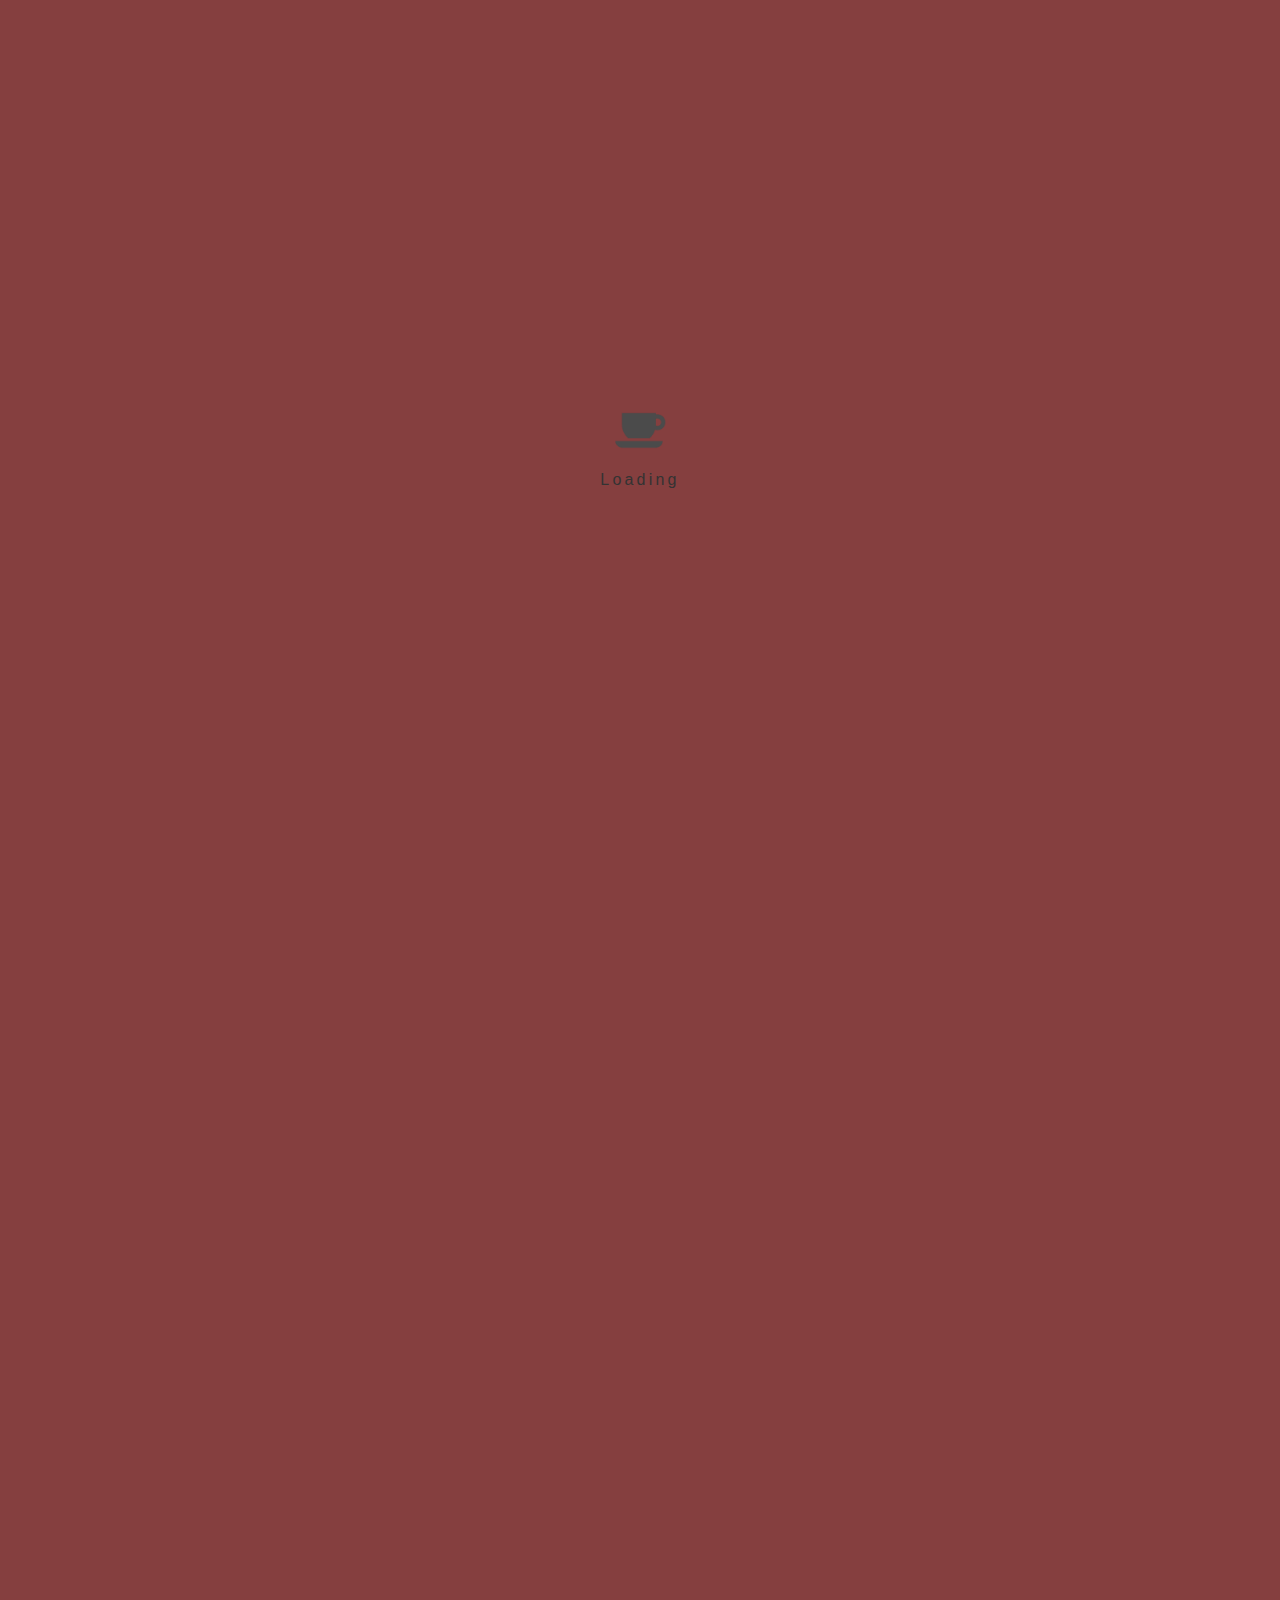
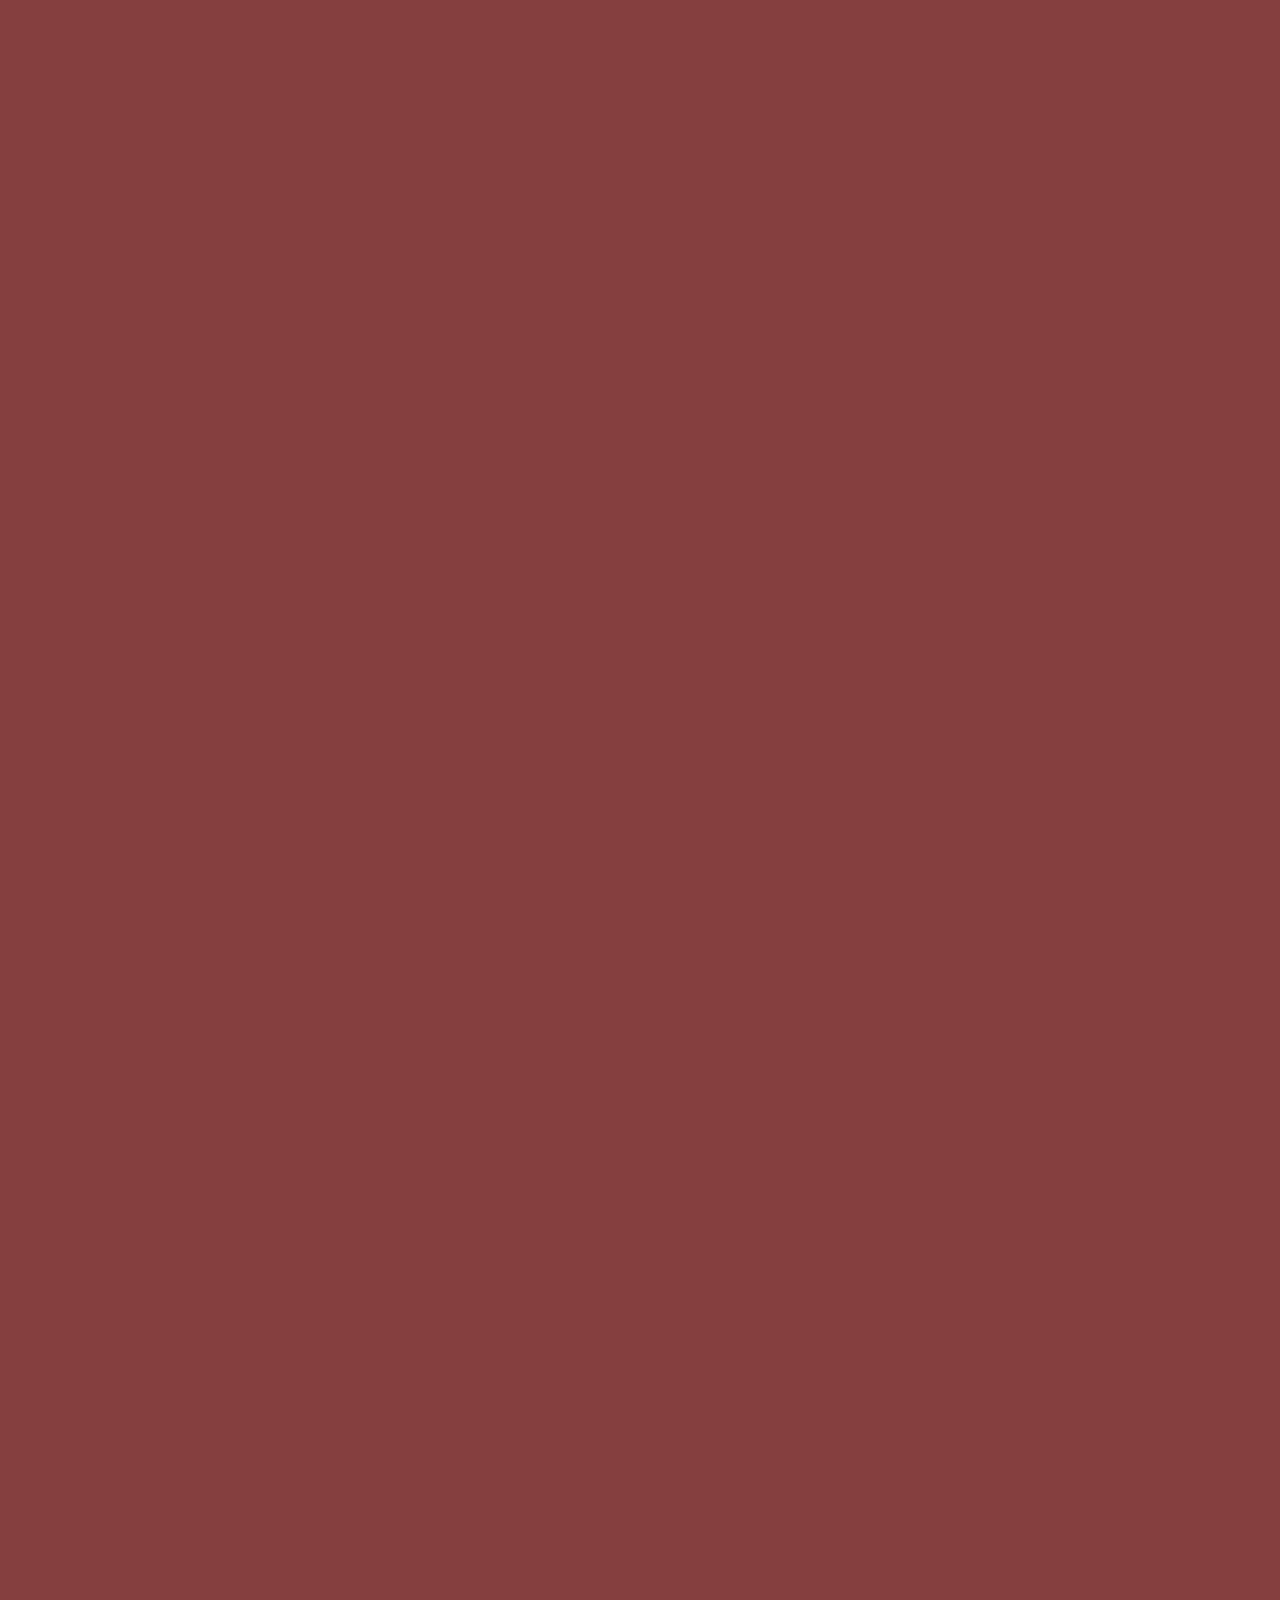
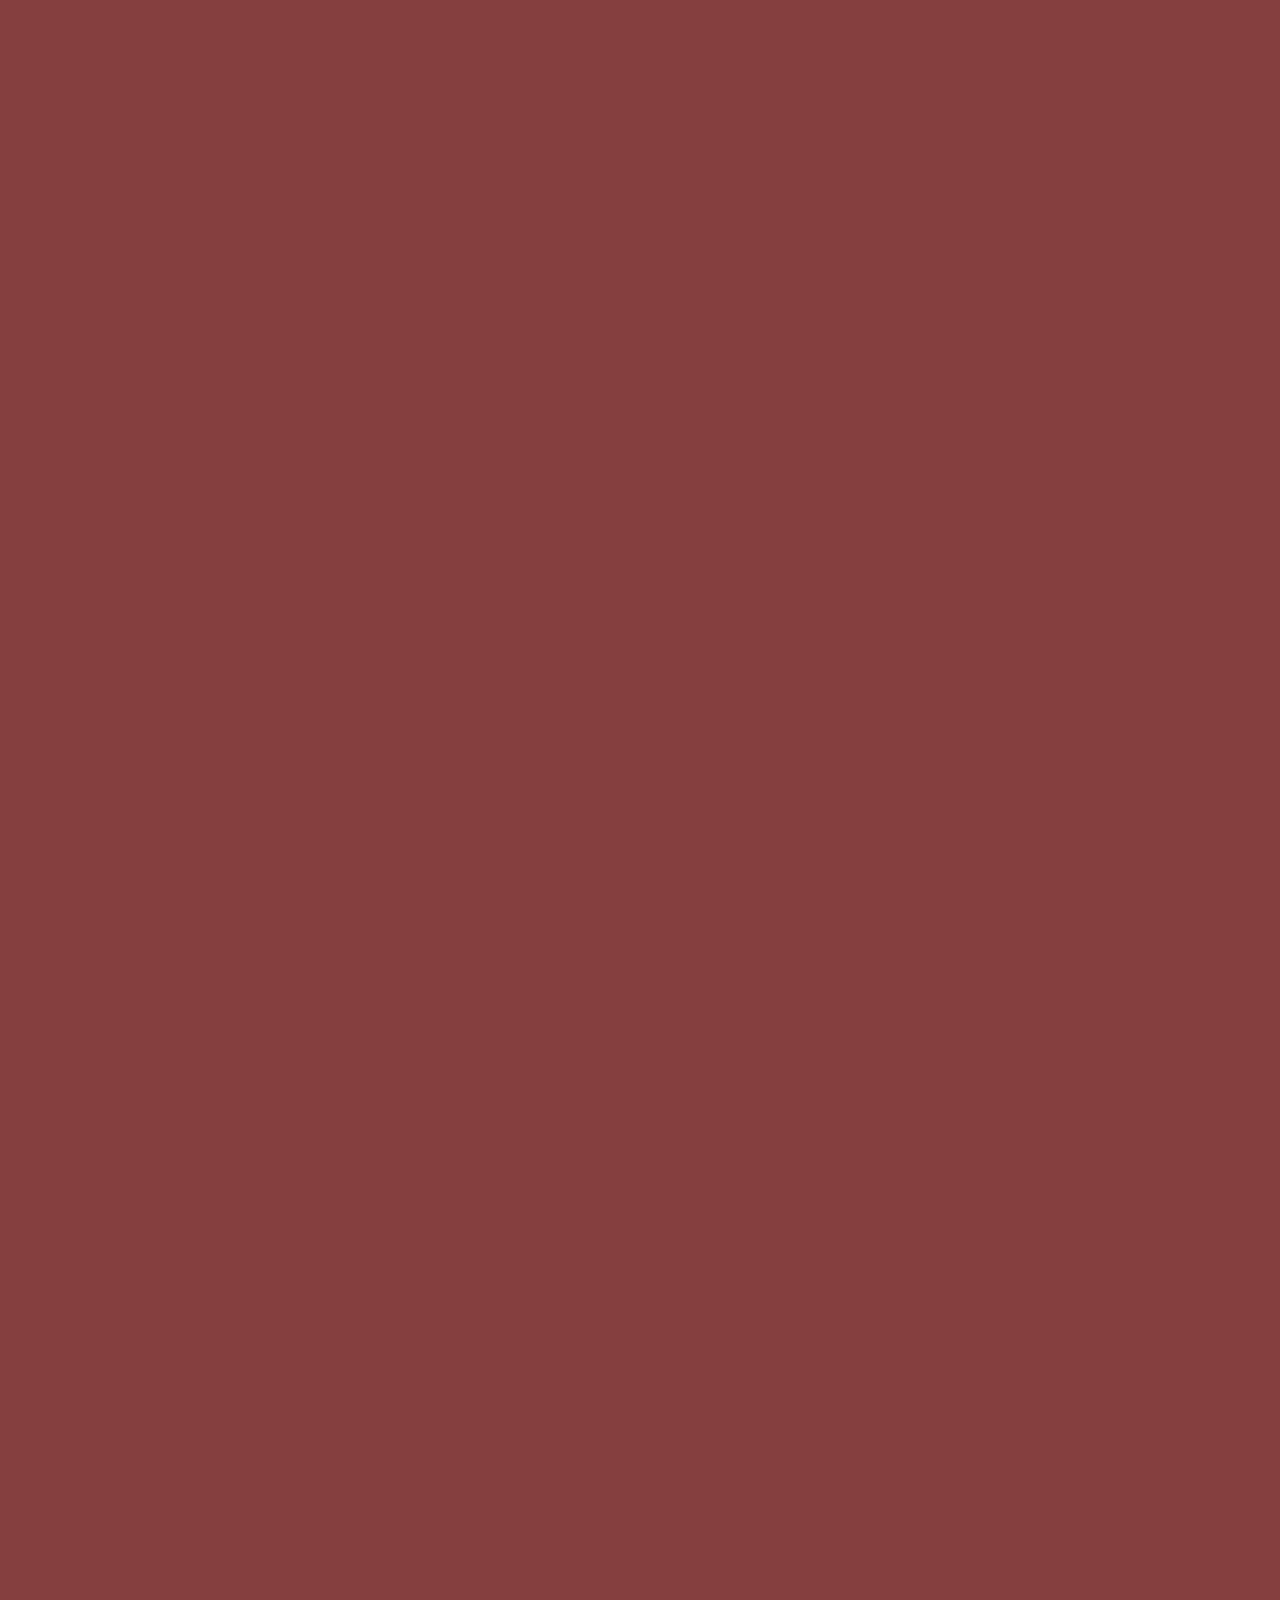
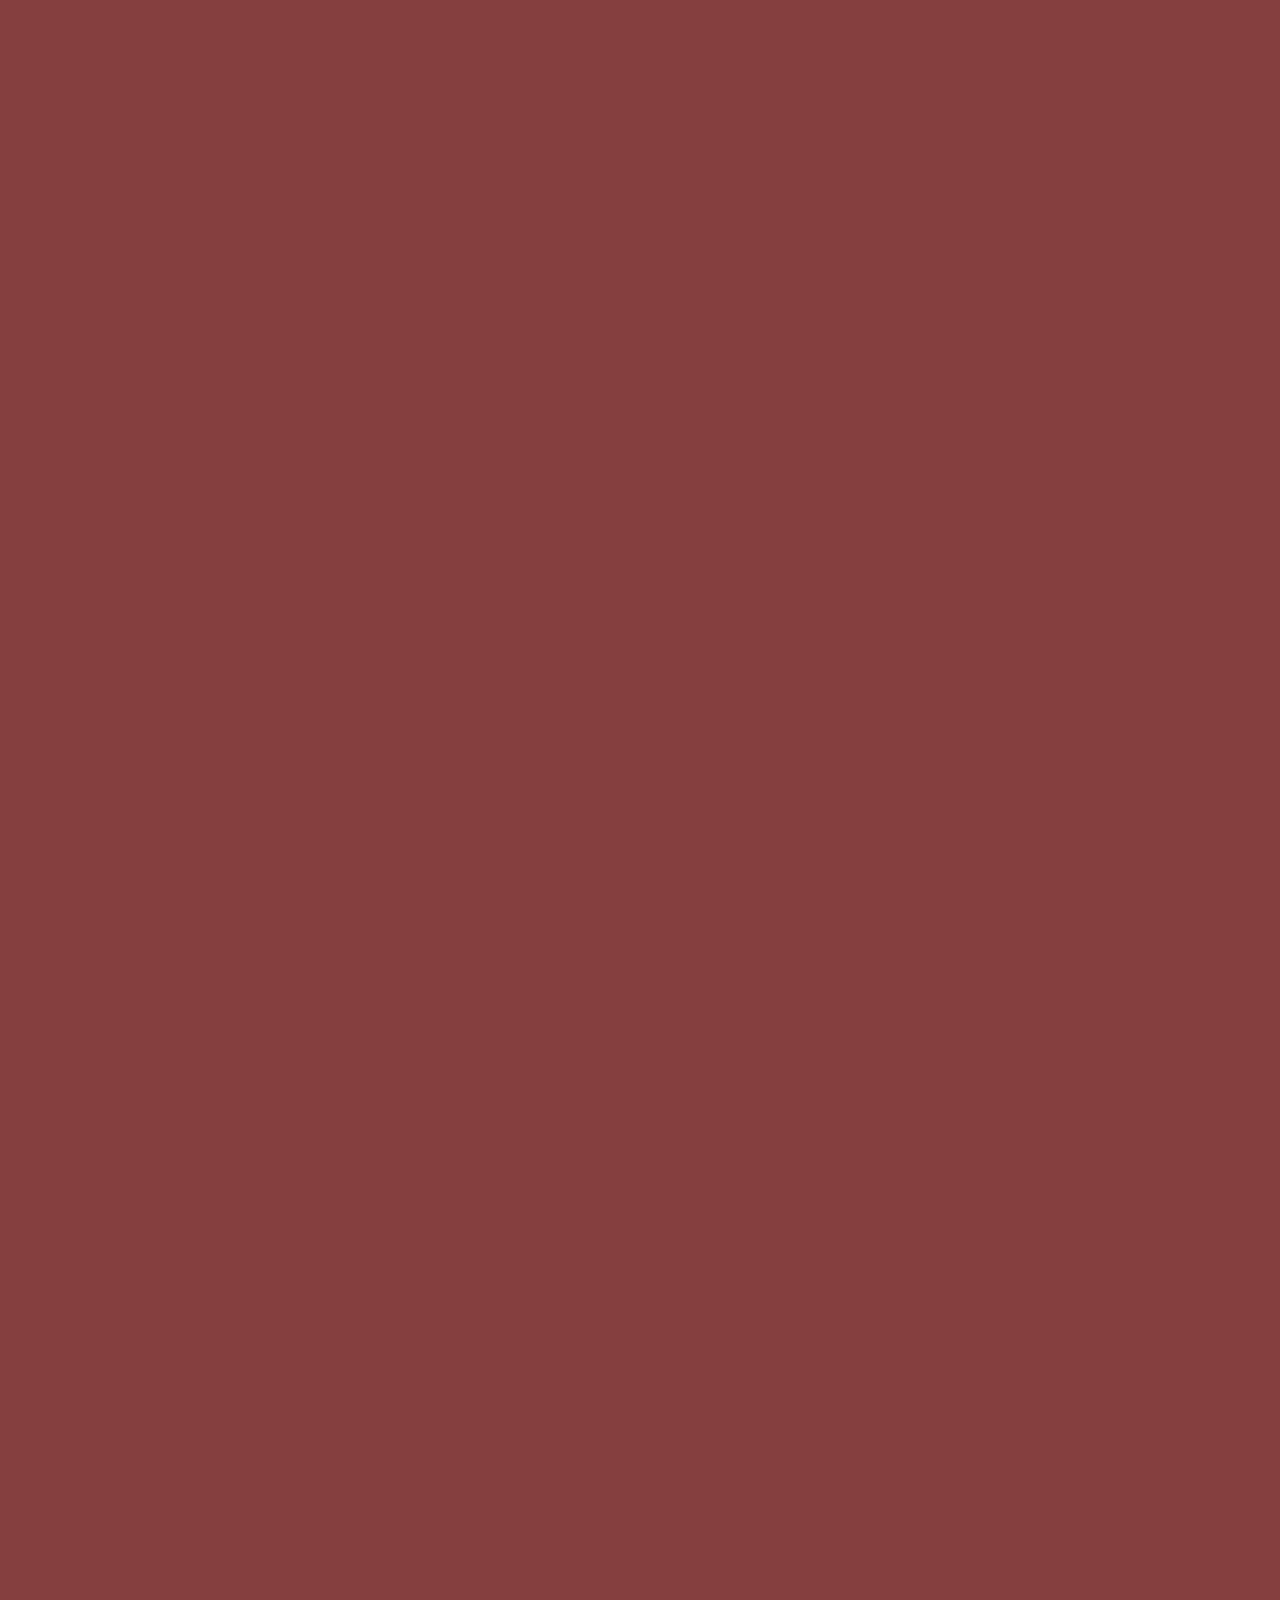
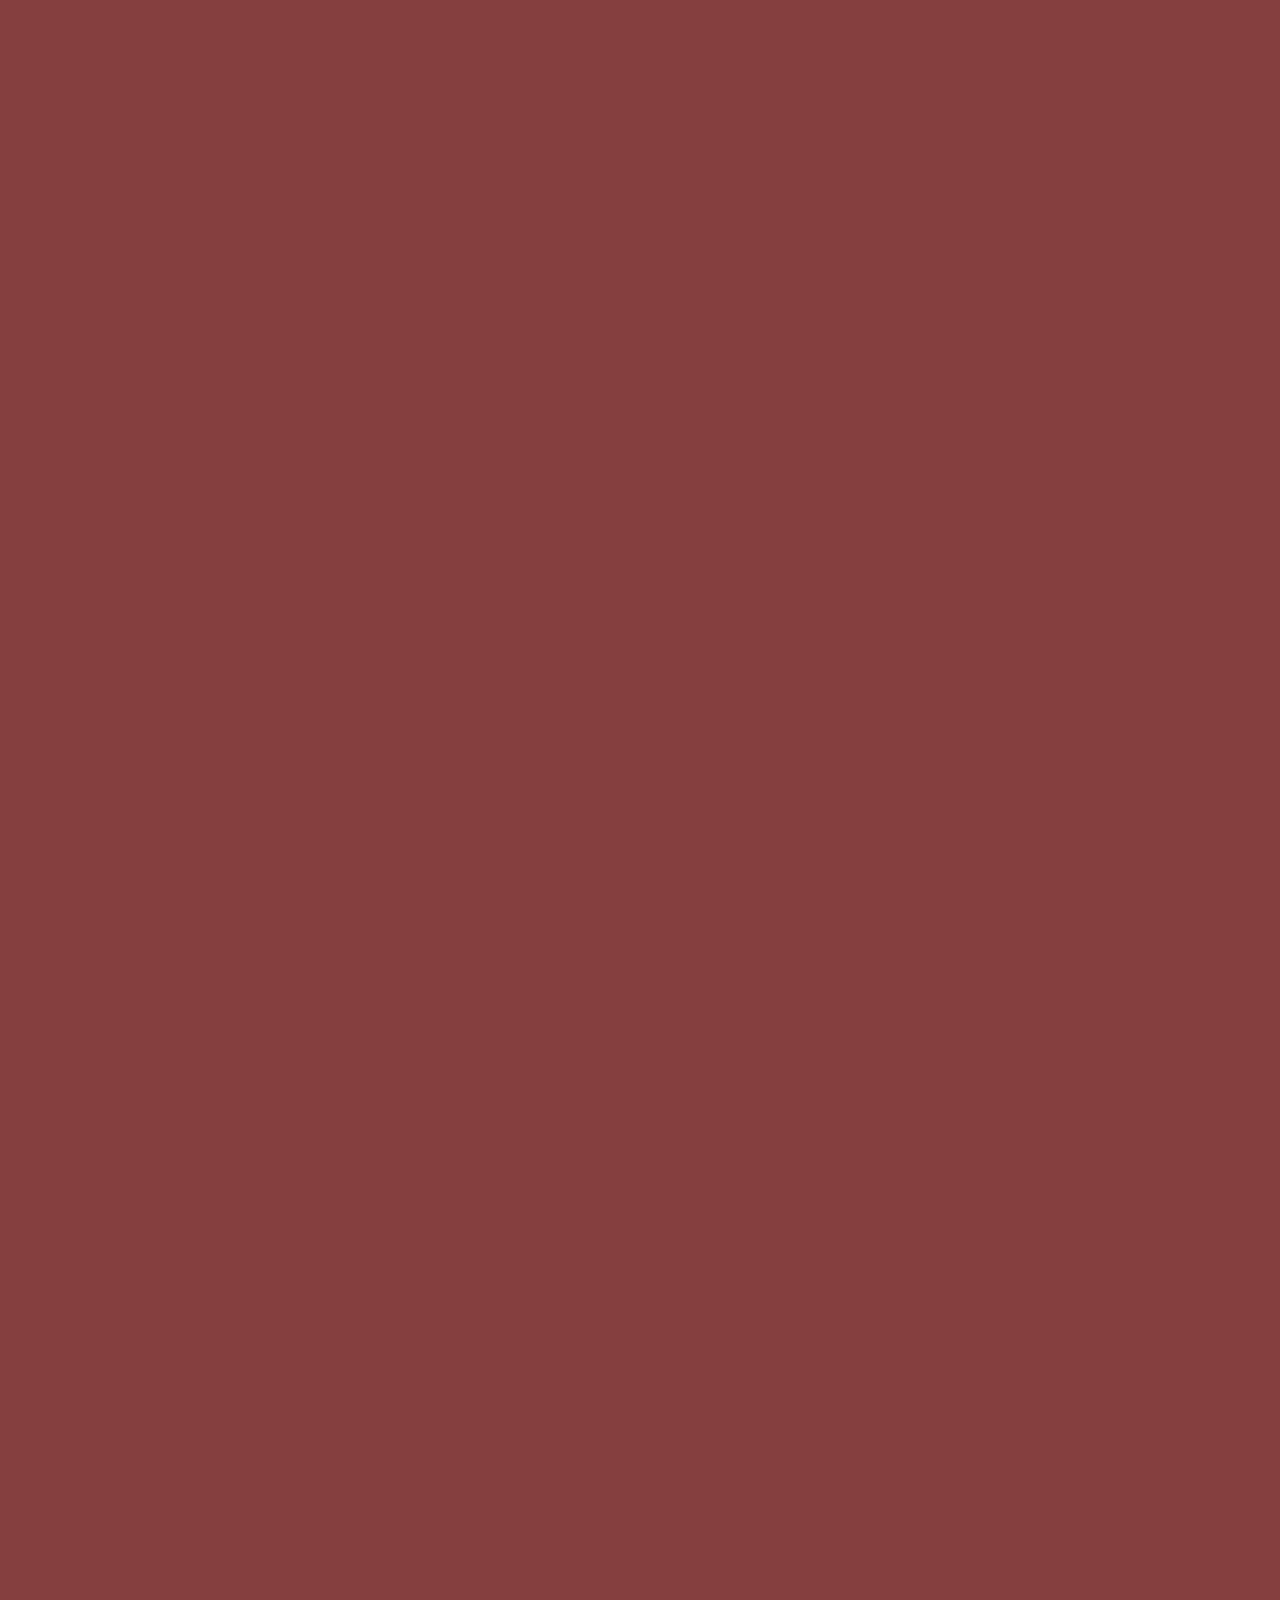
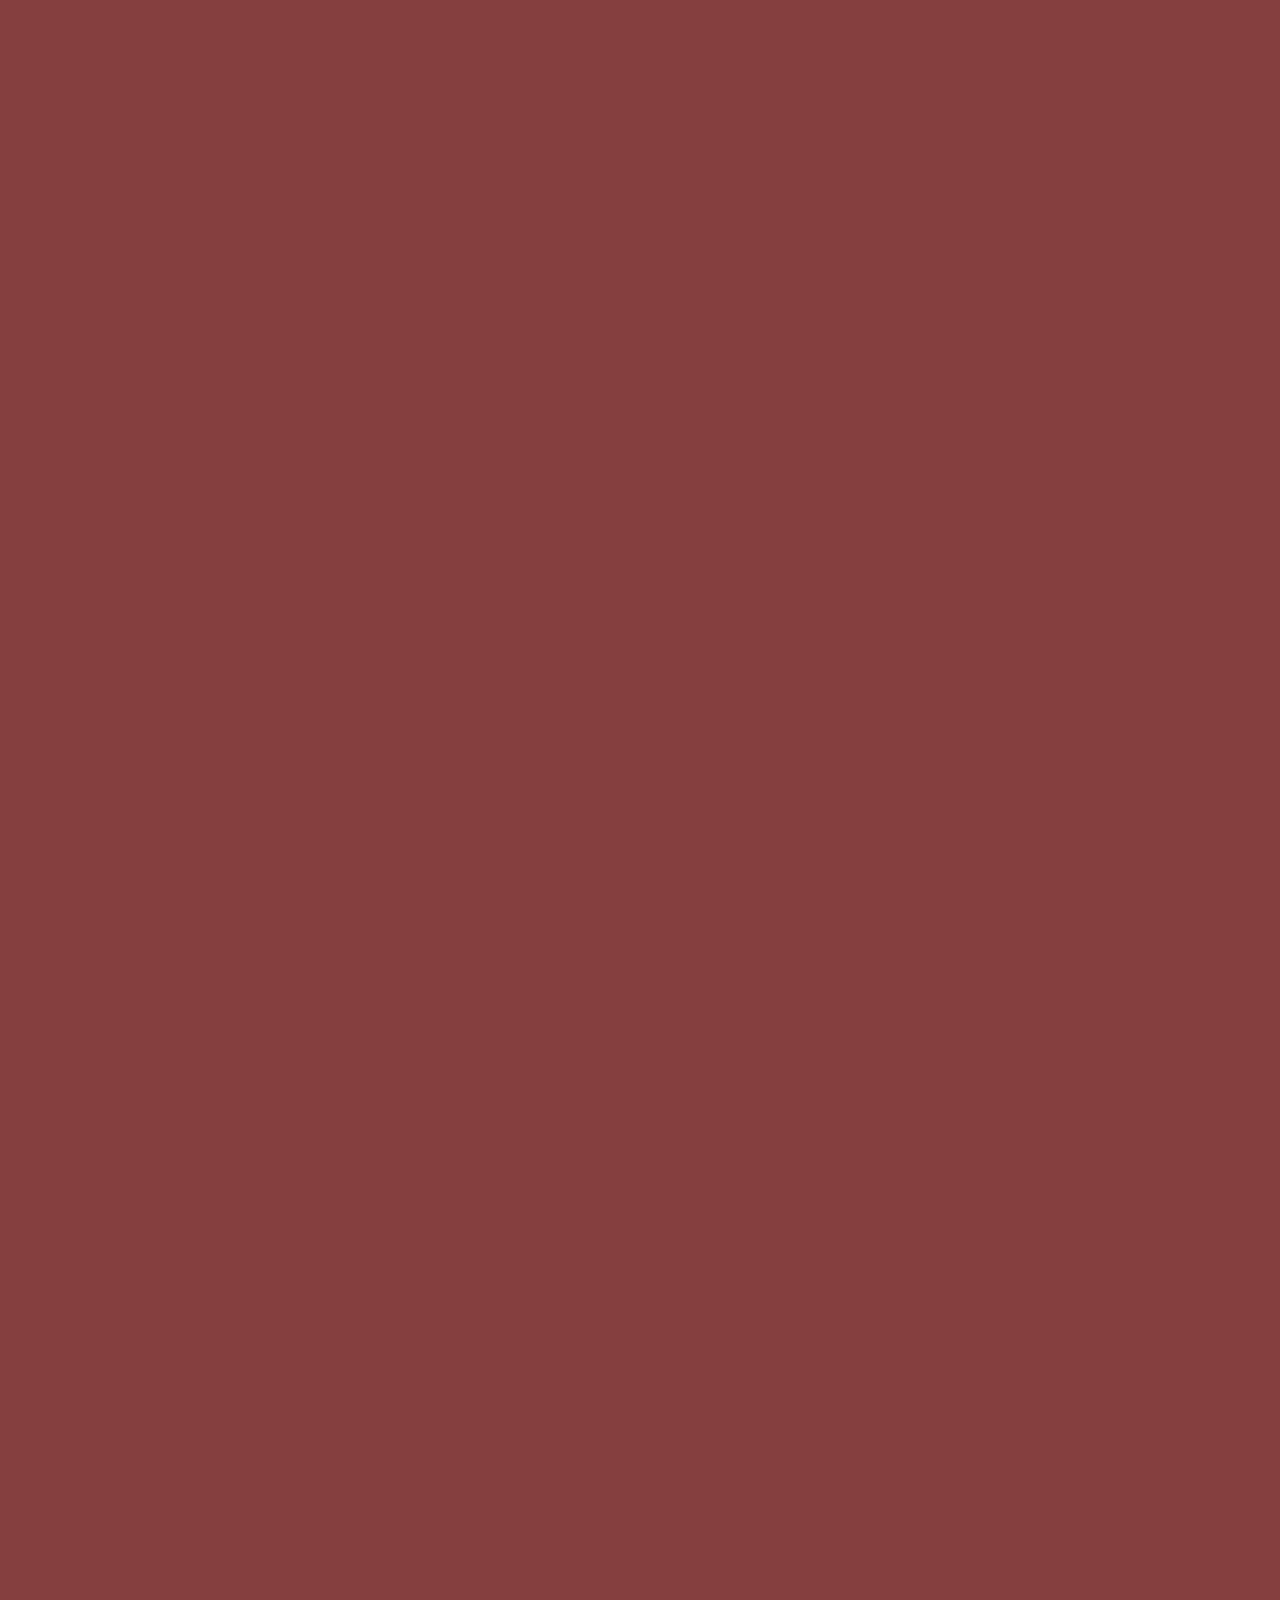
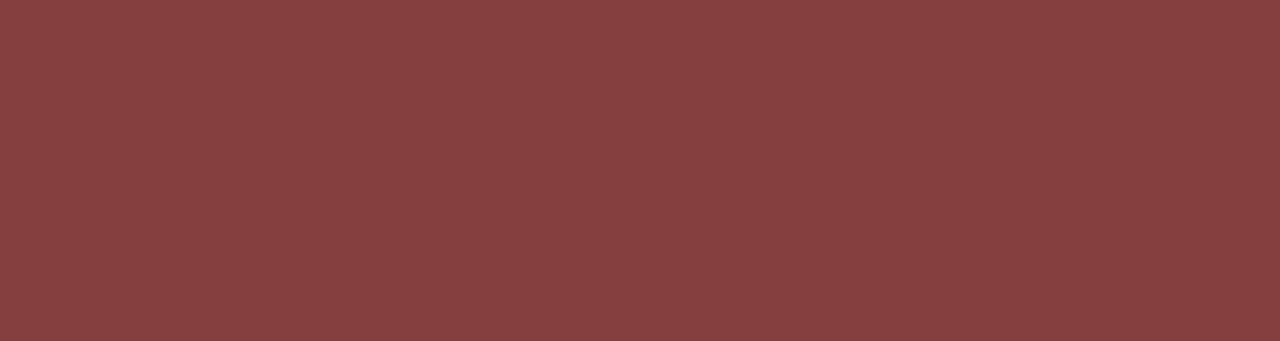
<file: ruruna.html>
<!DOCTYPE html>
<html>
    <head>
        <meta charset="UTF-8">
        <meta name="viewport" content="width=device-width, initial-scale=1.0">
        <title>portfolio</title>
        <link rel="stylesheet" type="text/css" href="styles.css">
        <link rel="stylesheet" type="text/css" href="https://coco-factory.jp/ugokuweb/wp-content/themes/ugokuweb/data/move02/4-1/css/reset.css">
        <link rel="stylesheet" type="text/css" href="https://coco-factory.jp/ugokuweb/wp-content/themes/ugokuweb/data/move02/4-1/css/4-1.css">
        <script type="text/javascript" src="https://code.jquery.com/jquery-3.4.1.min.js"></script>
        <script src="script.js"></script>
    </head>

    <body>
        <!---読み込み画面-->
        <div id="splash">
            <div id="splash-logo"><img src=images/coffee.png alt="読み込み中"><br>Loading<br></div>
        </div>
        <div class="splashbg"></div>
        <!---読み込み画面-->

        <div id="container">
            <header>
                <img class="Ryuji" src="images/logo.PNG">
                <div class="hamburger-menu">&#9776;</div>
                <nav>
                    <a href="index.html"><img class="home" src="images/home.png"></a>
                  <a href="works.html">WORKS</a>
                  <a href="about.html">ABOUT</a>
                  <a href="concept.html">CONCEPT</a>
                  <a href="skill.html">SKILL</a>
                  <a href="favorite.html">FAVORITE</a>
                </nav>
            </header>
            
              <div class="overlay">
                <div class="menu">
                    <a href="index.html"><img class="home" src="images/home.png"></a>
                    <a href="works.html">WORKS</a>
                    <a href="about.html">ABOUT</a>
                    <a href="concept.html">CONCEPT</a>
                    <a href="skill.html">SKILL</a>
                    <a href="favorite.html">FAVORITE</a>
                </div>
              </div>

              <style>
                body {
                  margin: 0;
                  font-family: Arial, sans-serif;
                  overflow: hidden; /* スクロールを禁止 */
                }
            
                header {
                  
                  padding: 15px;
                  
                  display: flex;
                  justify-content: space-between;
                  align-items: center;
                }
            
                nav {
                  display: flex;
                }
            
                nav a {
                  font-family: Kalam;
                  font-size: 2vw;
                  text-decoration: none;
                  margin: 0 10px;
                  text-decoration: none;
                  color: black;
                }
            
                .hamburger-menu {
                  display: none;
                  cursor: pointer;
                  font-size: 50px;
                }
            
                .overlay {
                  display: none;
                  position: fixed;
                  top: 0;
                  left: 0;
                  width: 100%;
                  height: 100%;
                  background-color: #e8e1d1; /* 背景色を変更 */
                  justify-content: center;
                  align-items: center;
                  z-index: 1000;
                }
            
                .menu {
                  
                  padding: 20px;
                  text-align: center;
                }
            
                .menu a {
                    text-decoration: none;
                    font-family: Kalam;
                    font-size: 5vw;
                    text-decoration: none;
                    margin: 15px 0;
                    display: block;
                    color: black;
                }
            
                @media (max-width: 800px) {
                  nav {
                    display: none;
                    flex-direction: column;
                    text-align: center;
                    width: 100%;
                    position: absolute;
                    top: 60px; /* ヘッダーの高さに合わせて調整 */
                    left: 0;
                    
                  }
            
                  .hamburger-menu {
                    display: block;
                  }
            
                  .overlay.show {
                    display: flex;
                  }
            
                  nav.show {
                    display: flex;
                  }
                }
              </style>
              <script>
                const overlay = document.querySelector('.overlay');
                const nav = document.querySelector('nav');
                const hamburgerMenu = document.querySelector('.hamburger-menu');
            
                // ハンバーガーメニューがクリックされたとき
                hamburgerMenu.addEventListener('click', function() {
                  toggleMenu();
                });
            
                // オーバーレイがクリックされたとき
                overlay.addEventListener('click', function() {
                  toggleMenu();
                });
            
                // メニュー内のリンクがクリックされたとき
                document.querySelectorAll('.menu a').forEach(function(link) {
                  link.addEventListener('click', function() {
                    toggleMenu();
                  });
                });
            
                function toggleMenu() {
                  overlay.classList.toggle('show');
                  nav.classList.toggle('show');
            
                  // スクロールの制御
                  if (overlay.classList.contains('show')) {
                    document.body.style.overflow = 'hidden'; // スクロールを禁止
                  } else {
                    document.body.style.overflow = ''; // スクロールを有効にする
                  }
                }
              </script>
        
        <main>
            <a class="pagetop" href="#"><div class="pagetop__arrow"></div></a>
            <div class="run">
                <div class="run-title">
                    <h1><span>・</span>可愛い系イラストレーターのWebサイト<span>・</span></h1>
                </div>
                <div class="preview">
                    <img src="images/run-pc.PNG">
                    <img src="images/run-sp.PNG">
                </div>
                <div class="run-cont">
                    <h2>制作期間：３週間</h2>
                    <h2>使用技術：Photoshop/Figma</h2>
                    <h2>対応機種：SP・PC</h2>
                </div>
                <div class="comment">
                    <h1>ーCOMMENTー</h1>
                    <h2>⚫︎サイトについて</h2>
                    <p>SNSで活躍中の可愛い系イラストレーターさん。<br>ゆるふわでパステルカラーな絵柄とは裏腹に天真爛漫で爽やか元気な印象の方でした。<br>ゆるかわと元気の両立を意識して作成しました。</p>
                    <h2>⚫︎学んだこと</h2>
                    <p>・色の使い方の大切さ
                    <br>・相反するコンセプトを両立させる方法
                    <br>・目にみえるイラストの良さのみでなくご本人自身の良さを表現することの大切さ。</p>
                </div>
                <div class="runrun">
                    <img src="images/ruruna.PNG">
                    <div class="runrun-cont">
                        <h2><span style="font-size: 300%;">①</span><br>ヘッダー部分はご本人が好きなパステル系の青色にし、それに合わせて背景色を薄い水色にしました。<br>絵柄のイメージと合う可愛いアイコンを使用しました。</h2>
                        <h2><span style="font-size: 300%;">②</span><br>これまで描いてきたキャラクターたちを詰め込んだイラストを背景に、内部に実績数を表示するボックスを配置しました。</h2>
                        <h2><span style="font-size: 300%;">③</span><br>イラストの形態が４種類あったので、それぞれの代表作を可愛い展示イメージで配置しました。</h2>
                        <h2><span style="font-size: 300%;">④</span><br>ご本人を模したキャラクターの周りに質問形式の自己紹介を配置しました。クリックするとポップアップで回答が表示されます。</h2>
                        <h2><span style="font-size: 300%;">⑤</span><br>ご本人を模したキャラクターが元気に発言しているような形で依頼方法を紹介しています。天真爛漫な性格にピッタリなデザインに仕上がりました。</h2>
                        <h2><span style="font-size: 300%;">⑥</span><br>フッターの中央上部にトップへ戻るボタンを配置しました。「どこかに小さくハムスターを入れてほしい」とのご依頼だったので、トップへ戻るボタンに入れ込みました。</h2>

                    </div>
                </div>

                <div class="run-final">
                    <h1>作ってみて</h1>
                    <img src="images/tea.png">
                    <p>　ここまでイラストとご本人のギャップが激しい方は初めてでした。どちらも素晴らしい個性でしたので両立させてむしろ互いを引き立てることを目標に取り組みました。
                    性質の異なる両者なので溶け込ませるのがかなり難しかったですがこれまでと違う視点で考えることが多く、学びある施作となりました。</p>
                </div>
            </div>

            <div class="works-cont">
                <div class="works-cont1">
                    <div class="ruruna">
                        <a href="ruruna.html"><img class="garalley" src="images/worksr1.PNG"></a>
                        <p>可愛い系イラストレーター<br>RさんのWebサイト</p>
                    </div>
                    <div class="ruruna">
                        <a href="oharu.html"><img class="garalley" src="images/works-o.PNG"></a>
                        <p>ベージュ系イラストレーター<br>OさんのWebサイト</p>
                    </div>
                    <div class="ruruna">
                        <a href="ruruna2.html"><img class="garalley" src="images/works-r.PNG"></a>
                        <p>可愛い系イラストレーター<br>RさんのWebサイト2</p>
                    </div>
                </div>
                <div class="works-cont2">
                    <div class="ruruna">
                        <a href="game.html"><img class="garalley" src="images/g-game.PNG"></a>
                        <p>ノベルゲーム<br>NのWebサイト</p>
                    </div>
                    <div class="ruruna">
                        <a href="habuchi.html"><img class="garalley" src="images/habuchi.PNG"></a>
                        <p>羽淵竜志の<br>ポートフォリオ</p>
                    </div>
                </div>
            </div>
        </main>

        <footer>
            <section class="containor">
                <div class="wave"></div>
            </section>
            <div class="human">
                <img class="read" src="images/human.PNG">
            </div>
            <div class="foot">
                <a href="index.html"><img src="images/logo.PNG"></a>
                <div class="menu-f">
                    <div class="menu-f1">
                        <a href="works.html">WORKS</a>                        
                        <a href="about.html">ABOUT</a>
                    </div>
                    <div class="menu-f2">                      
                        <a href="concept.html">CONCEPT</a>                       
                        <a href="skill.html">SKILL</a>                        
                        <a href="favorite.html">FAVORITE</a>
                    </div>
                </div>
            </div>
            <p>Ryuji Habuchi@2024</p>
        </footer>
        </div>
    </body>
</html>
</file>
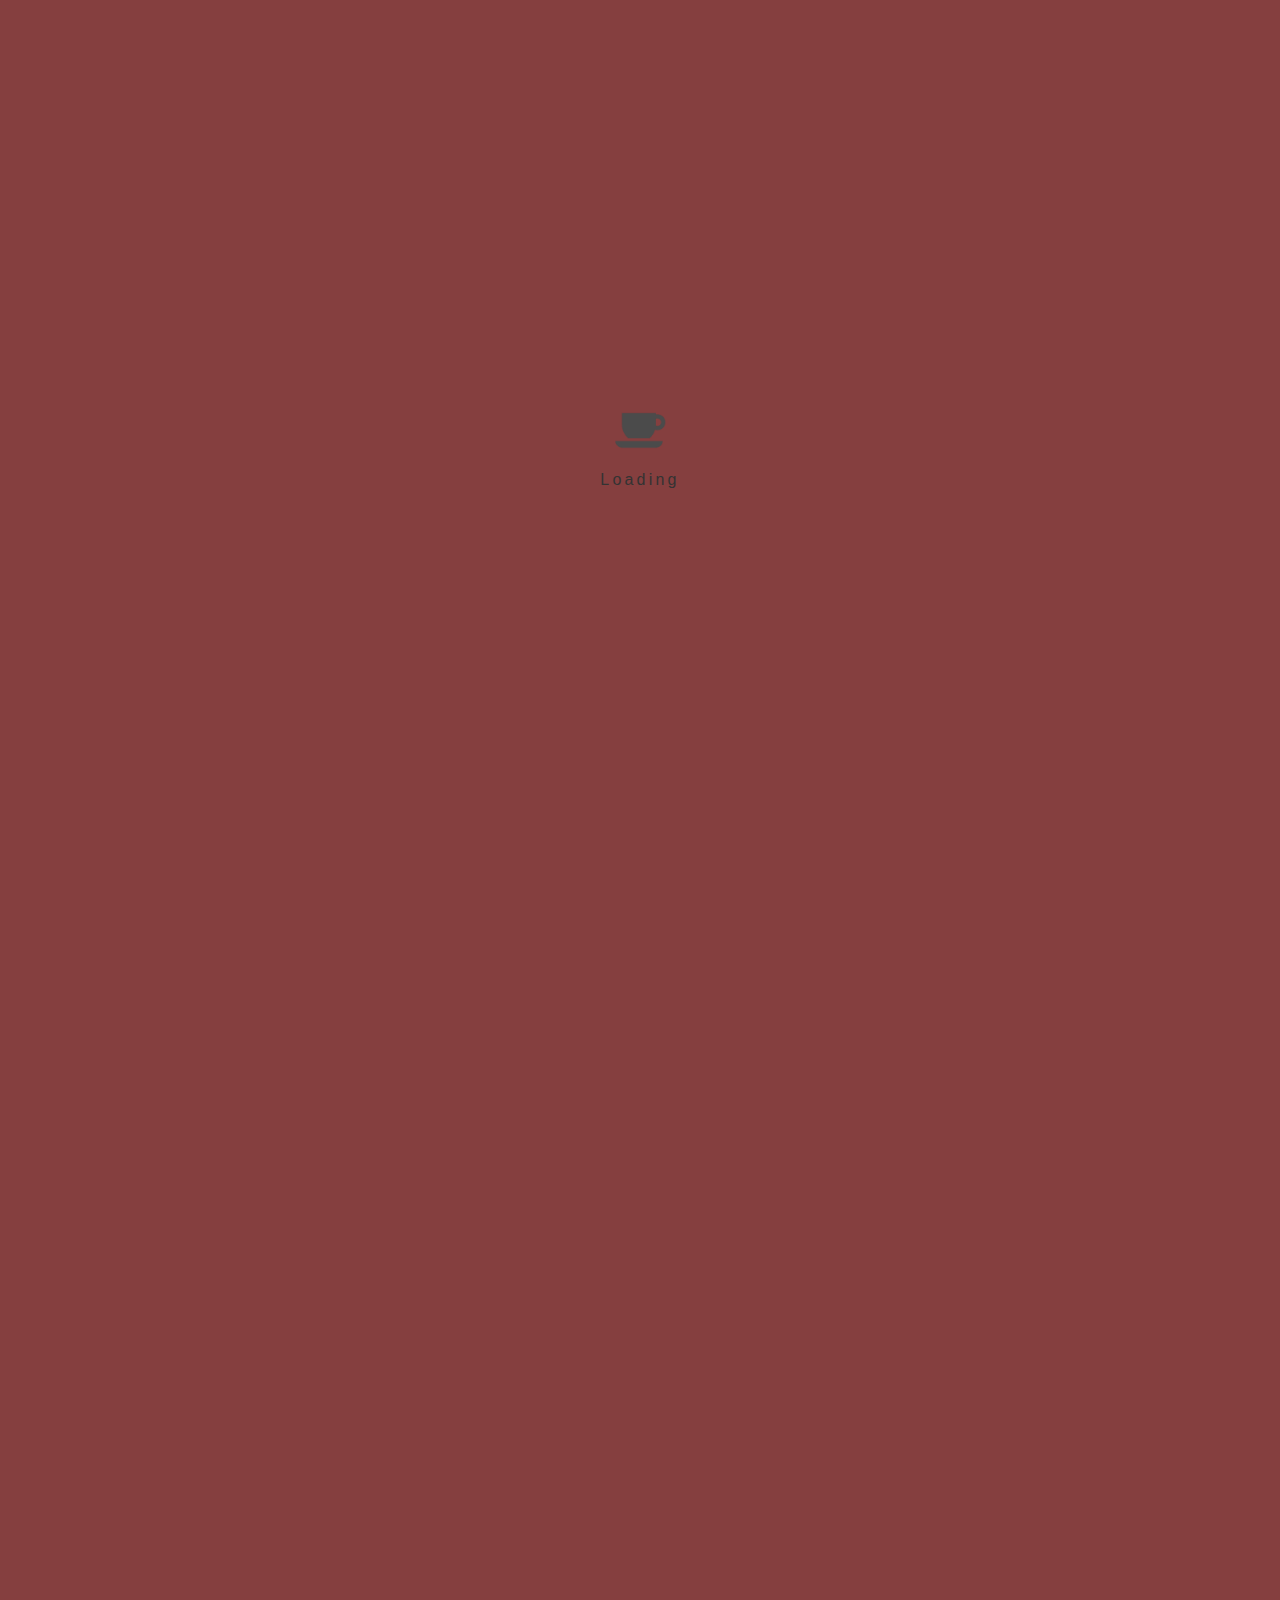
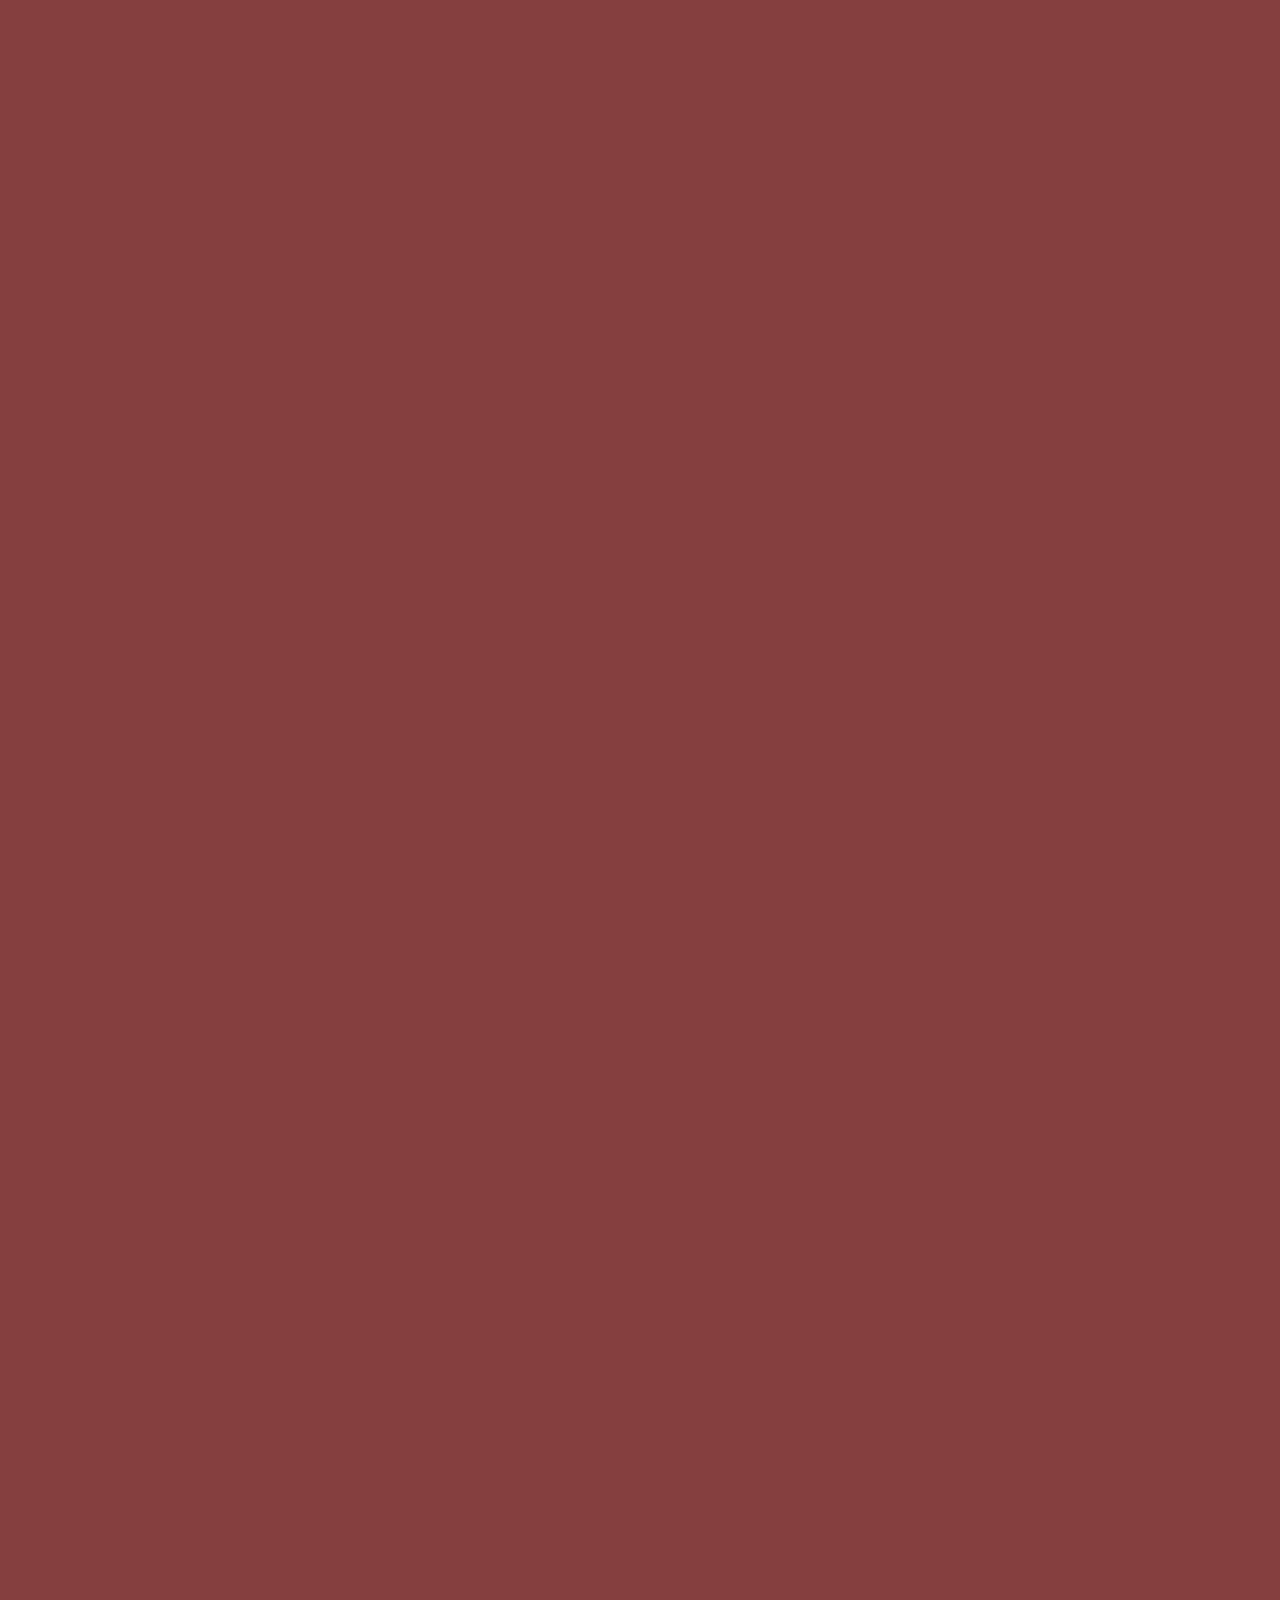
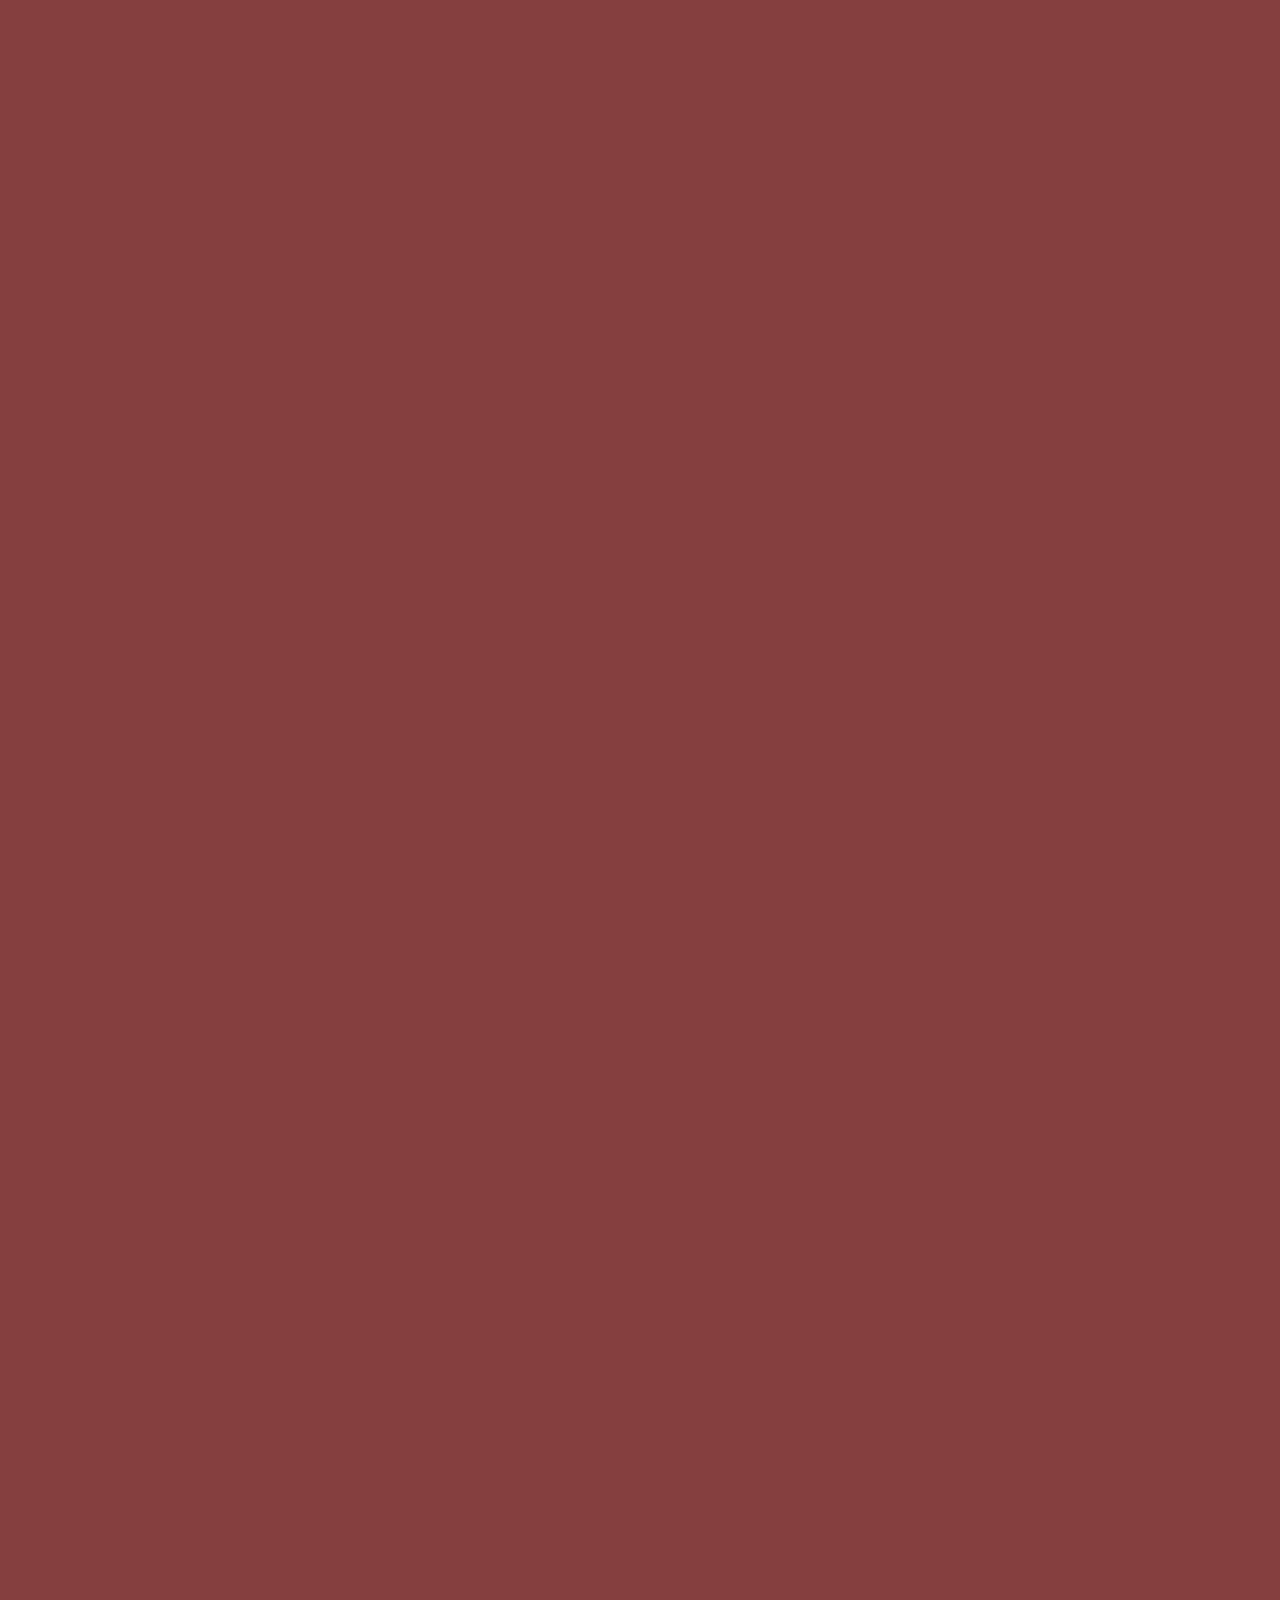
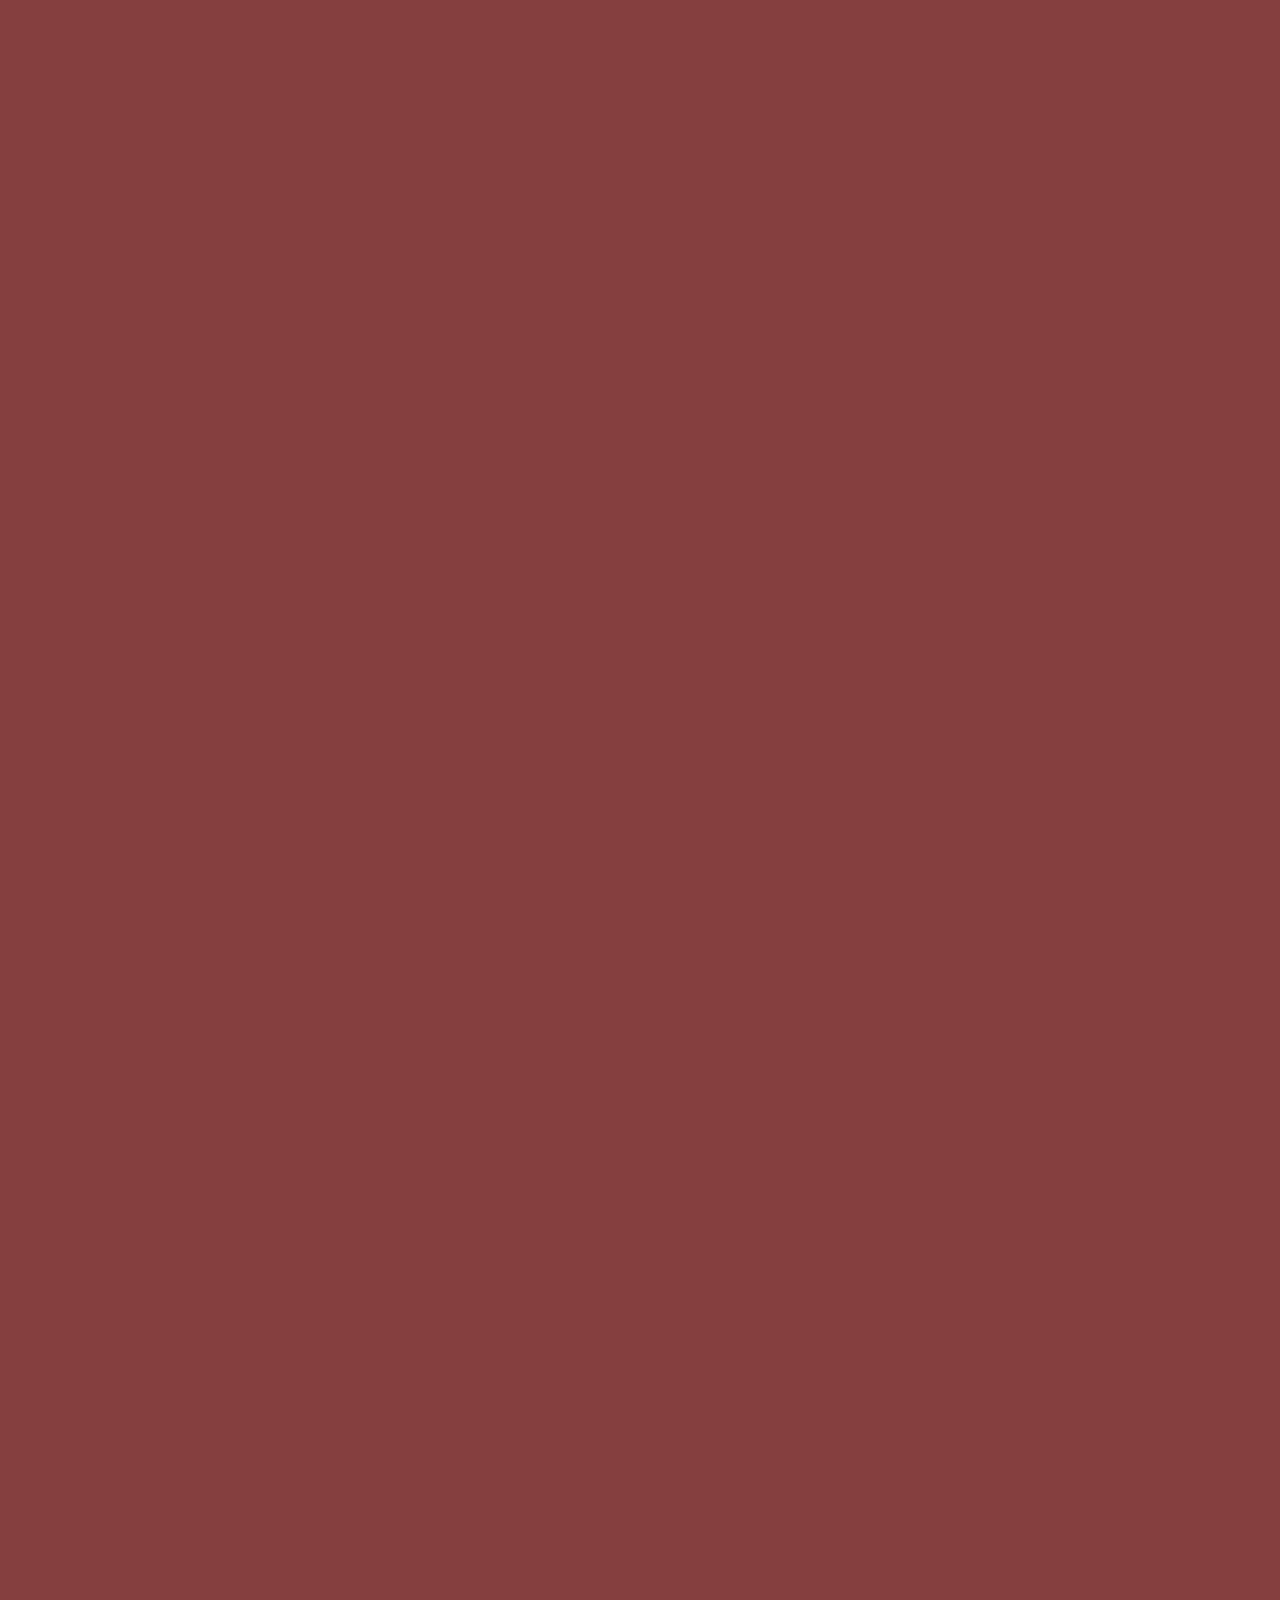
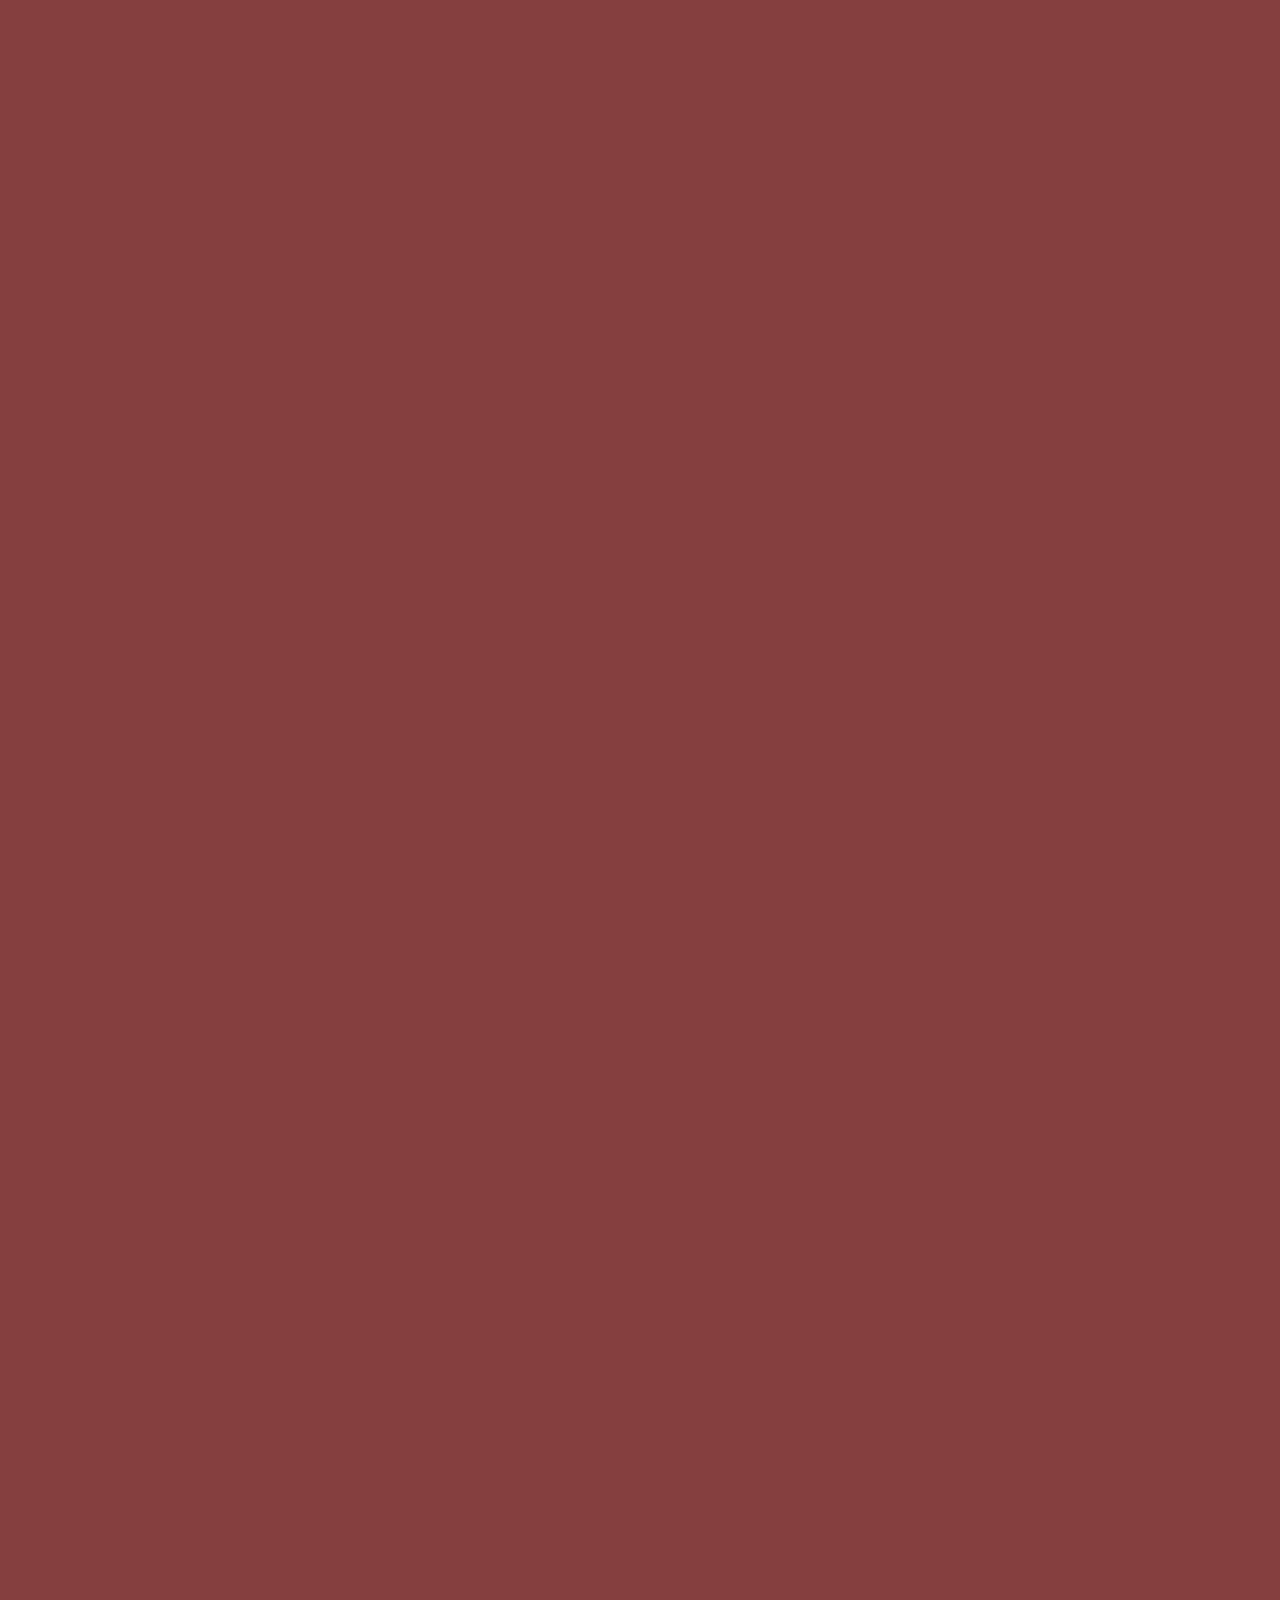
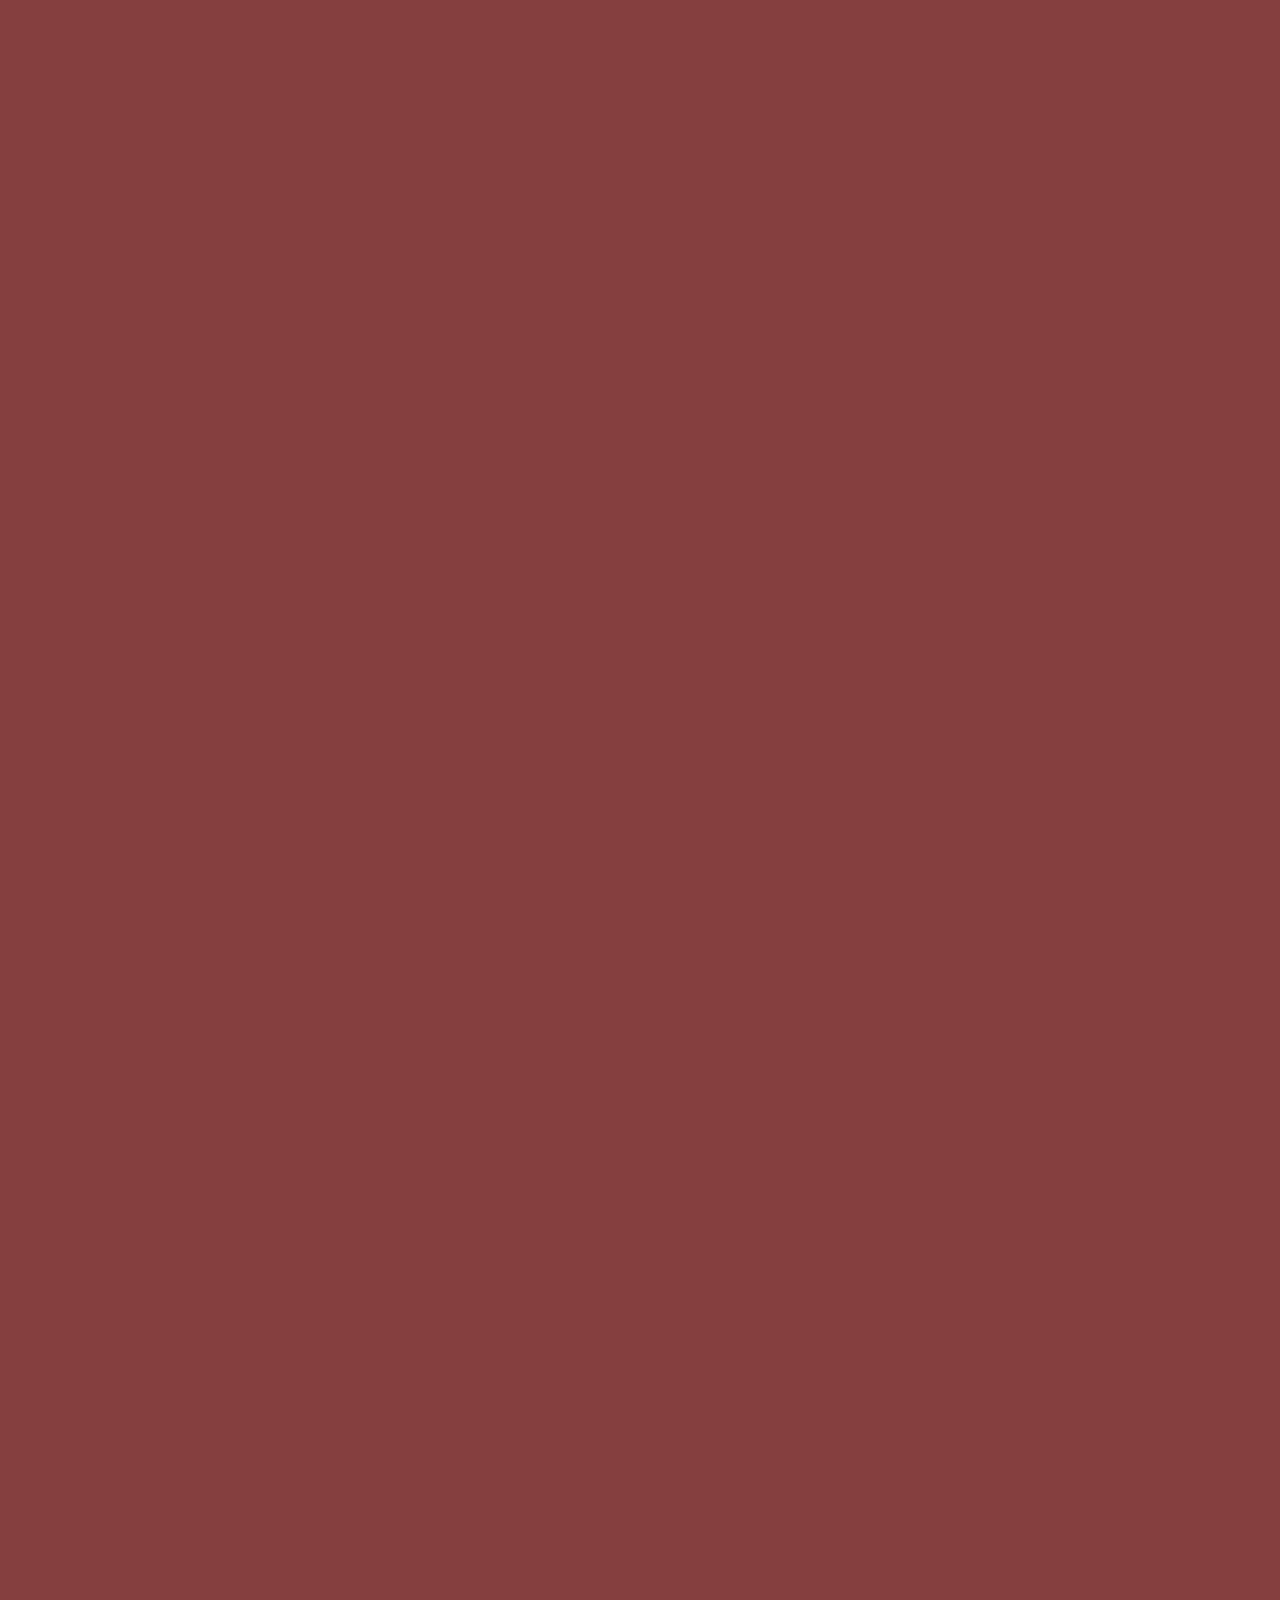
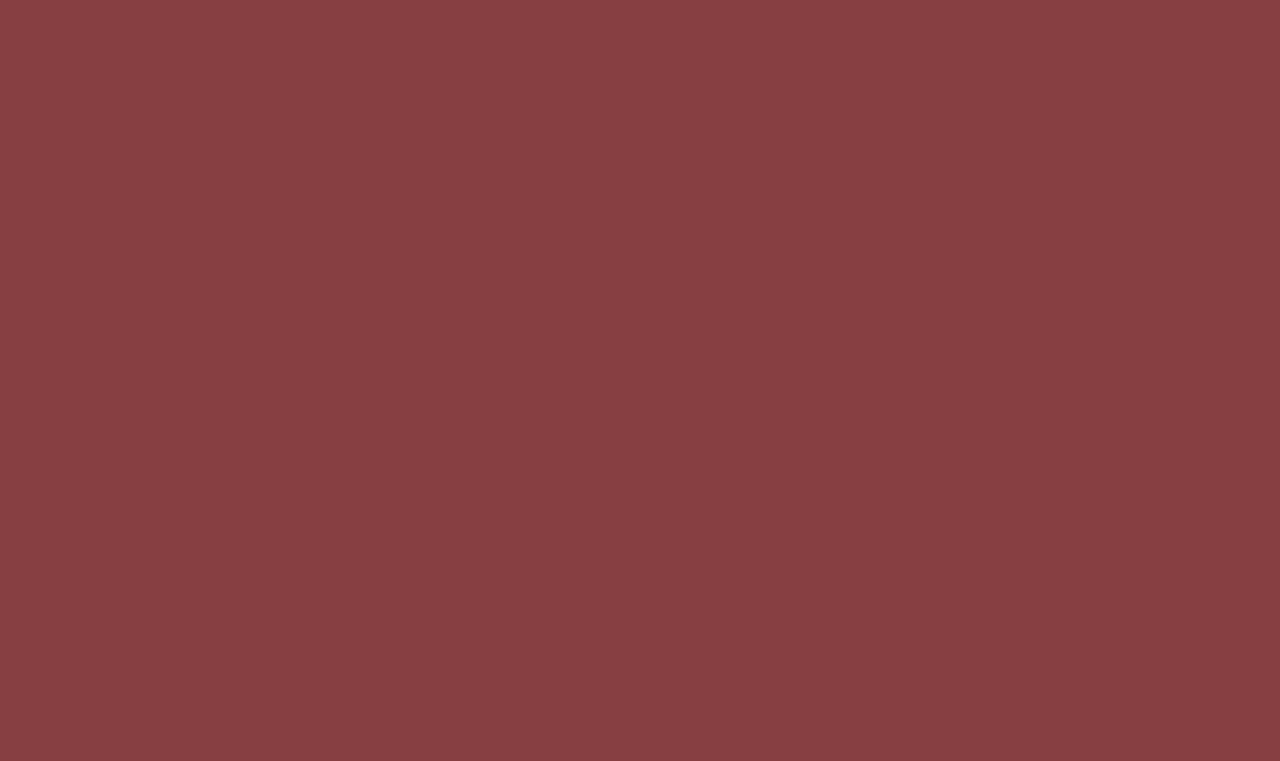
<file: ruruna2.html>
<!DOCTYPE html>
<html>
    <head>
        <meta charset="UTF-8">
        <meta name="viewport" content="width=device-width, initial-scale=1.0">
        <title>portfolio</title>
        <link rel="stylesheet" type="text/css" href="styles.css">
        <link rel="stylesheet" type="text/css" href="https://coco-factory.jp/ugokuweb/wp-content/themes/ugokuweb/data/move02/4-1/css/reset.css">
        <link rel="stylesheet" type="text/css" href="https://coco-factory.jp/ugokuweb/wp-content/themes/ugokuweb/data/move02/4-1/css/4-1.css">
        <script type="text/javascript" src="https://code.jquery.com/jquery-3.4.1.min.js"></script>
        <script src="script.js"></script>
    </head>

    <body>
        <!---読み込み画面-->
        <div id="splash">
            <div id="splash-logo"><img src=images/coffee.png alt="読み込み中"><br>Loading<br></div>
        </div>
        <div class="splashbg"></div>
        <!---読み込み画面-->

        <div id="container">
            <header>
                <img class="Ryuji" src="images/logo.PNG">
                <div class="hamburger-menu">&#9776;</div>
                <nav>
                    <a href="index.html"><img class="home" src="images/home.png"></a>
                  <a href="works.html">WORKS</a>
                  <a href="about.html">ABOUT</a>
                  <a href="concept.html">CONCEPT</a>
                  <a href="skill.html">SKILL</a>
                  <a href="favorite.html">FAVORITE</a>
                </nav>
            </header>
            
              <div class="overlay">
                <div class="menu">
                    <a href="index.html"><img class="home" src="images/home.png"></a>
                    <a href="works.html">WORKS</a>
                    <a href="about.html">ABOUT</a>
                    <a href="concept.html">CONCEPT</a>
                    <a href="skill.html">SKILL</a>
                    <a href="favorite.html">FAVORITE</a>
                </div>
              </div>

              <style>
                body {
                  margin: 0;
                  font-family: Arial, sans-serif;
                  overflow: hidden; /* スクロールを禁止 */
                }
            
                header {
                  
                  padding: 15px;
                  
                  display: flex;
                  justify-content: space-between;
                  align-items: center;
                }
            
                nav {
                  display: flex;
                }
            
                nav a {
                  font-family: Kalam;
                  font-size: 2vw;
                  text-decoration: none;
                  margin: 0 10px;
                  text-decoration: none;
                  color: black;
                }
            
                .hamburger-menu {
                  display: none;
                  cursor: pointer;
                  font-size: 50px;
                }
            
                .overlay {
                  display: none;
                  position: fixed;
                  top: 0;
                  left: 0;
                  width: 100%;
                  height: 100%;
                  background-color: #e8e1d1; /* 背景色を変更 */
                  justify-content: center;
                  align-items: center;
                  z-index: 1000;
                }
            
                .menu {
                  
                  padding: 20px;
                  text-align: center;
                }
            
                .menu a {
                    text-decoration: none;
                    font-family: Kalam;
                    font-size: 5vw;
                    text-decoration: none;
                    margin: 15px 0;
                    display: block;
                    color: black;
                }
            
                @media (max-width: 800px) {
                  nav {
                    display: none;
                    flex-direction: column;
                    text-align: center;
                    width: 100%;
                    position: absolute;
                    top: 60px; /* ヘッダーの高さに合わせて調整 */
                    left: 0;
                    
                  }
            
                  .hamburger-menu {
                    display: block;
                  }
            
                  .overlay.show {
                    display: flex;
                  }
            
                  nav.show {
                    display: flex;
                  }
                }
              </style>
              <script>
                const overlay = document.querySelector('.overlay');
                const nav = document.querySelector('nav');
                const hamburgerMenu = document.querySelector('.hamburger-menu');
            
                // ハンバーガーメニューがクリックされたとき
                hamburgerMenu.addEventListener('click', function() {
                  toggleMenu();
                });
            
                // オーバーレイがクリックされたとき
                overlay.addEventListener('click', function() {
                  toggleMenu();
                });
            
                // メニュー内のリンクがクリックされたとき
                document.querySelectorAll('.menu a').forEach(function(link) {
                  link.addEventListener('click', function() {
                    toggleMenu();
                  });
                });
            
                function toggleMenu() {
                  overlay.classList.toggle('show');
                  nav.classList.toggle('show');
            
                  // スクロールの制御
                  if (overlay.classList.contains('show')) {
                    document.body.style.overflow = 'hidden'; // スクロールを禁止
                  } else {
                    document.body.style.overflow = ''; // スクロールを有効にする
                  }
                }
              </script>
        
        <main>
            <a class="pagetop" href="#"><div class="pagetop__arrow"></div></a>
            <div class="run">
                <div class="run-title">
                    <h1><span>・</span>可愛い系イラストレーターのWebサイト２<span>・</span></h1>
                </div>
                <div class="preview">
                    <img src="images/run2-pc.PNG">
                    <img src="images/run2-sp.PNG">
                </div>
                <div class="run-cont">
                    <h2>制作期間：2週間</h2>
                    <h2>使用技術：Photoshop/Figma</h2>
                    <h2>対応機種：SP・PC</h2>
                </div>
                <div class="comment">
                    <h1>ーCOMMENTー</h1>
                    <h2>⚫︎サイトについて</h2>
                    <p>以前制作した可愛い系イラストレーターさんから使用色の指定と「美味しそうな感じにアップデートしてほしい」との要望を受け再制作しました。</p>
                    <h2>⚫︎学んだこと</h2>
                    <p>・色彩の奥深さ
                    <br>・タイトルの魅せ方
                    <br>・抽象的な依頼の難しさ</p>
                </div>
                <div class="runrun">
                    <img src="images/ruru2.png">
                    <div class="runrun-cont">
                        <h2><span style="font-size: 300%;">①</span><br>「薄ピンクをベースに」というご依頼だったのでヘッダーの色を変更しました。</h2>
                        <h2><span style="font-size: 300%;">②</span><br>ヘッダー下の詰め込みイラスト上部の形を変更しました。丸みを与えて可愛さを強調しました。</h2>
                        <h2><span style="font-size: 300%;">③</span><br>タイトル部分を装飾し可愛さを強調しました。各タイトルの色をご指定いただいたものに変更しました。</h2>
                        <h2><span style="font-size: 300%;">④</span><br>元と同様のデザインで周りの色を変更しました。飴玉をイメージした色使いで「美味しそう」を表現しました。</h2>
                        <h2><span style="font-size: 300%;">⑤</span><br>依頼方法等をメニュー表で表現することで「美味しそう」を強調しました。</h2>
                        <h2><span style="font-size: 300%;">⑥</span><br>動画配信を始められたということでしたので動画欄を追加しました。</h2>
                        <h2><span style="font-size: 300%;">⑦</span><br>フッター欄は以前から高評価をいただいておりましたので、転用し色のみヘッダーと同じ色に変更しました。</h2>
                    </div>
                </div>

                <div class="run-final">
                    <h1>作ってみて</h1>
                    <img src="images/tea.png">
                    <p>　一度制作したもののアップデートということで取り掛かりやすくはありましたが、いただいた依頼内容が抽象的であったので顧客の要望に寄り添うことが難しかったです。また顧客の色彩感覚がとても鋭かったので、指定が細かく作業しやすかったと同時にその奥深さを垣間見ました。</p>
                </div>
            </div>
            <div class="works-cont">
                <div class="works-cont1">
                    <div class="ruruna">
                        <a href="ruruna.html"><img class="garalley" src="images/worksr1.PNG"></a>
                        <p>可愛い系イラストレーター<br>RさんのWebサイト</p>
                    </div>
                    <div class="ruruna">
                        <a href="oharu.html"><img class="garalley" src="images/works-o.PNG"></a>
                        <p>ベージュ系イラストレーター<br>OさんのWebサイト</p>
                    </div>
                    <div class="ruruna">
                        <a href="ruruna2.html"><img class="garalley" src="images/works-r.PNG"></a>
                        <p>可愛い系イラストレーター<br>RさんのWebサイト2</p>
                    </div>
                </div>
                <div class="works-cont2">
                    <div class="ruruna">
                        <a href="game.html"><img class="garalley" src="images/g-game.PNG"></a>
                        <p>ノベルゲーム<br>NのWebサイト</p>
                    </div>
                    <div class="ruruna">
                        <a href="habuchi.html"><img class="garalley" src="images/habuchi.PNG"></a>
                        <p>羽淵竜志の<br>ポートフォリオ</p>
                    </div>
                </div>
            </div>
        </main>

        <footer>
            <section class="containor">
                <div class="wave"></div>
            </section>
            <div class="human">
                <img class="read" src="images/human.PNG">
            </div>
            <div class="foot">
                <a href="index.html"><img src="images/logo.PNG"></a>
                <div class="menu-f">
                    <div class="menu-f1">
                        <a href="works.html">WORKS</a>                        
                        <a href="about.html">ABOUT</a>
                    </div>
                    <div class="menu-f2">                      
                        <a href="concept.html">CONCEPT</a>                       
                        <a href="skill.html">SKILL</a>                        
                        <a href="favorite.html">FAVORITE</a>
                    </div>
                </div>
            </div>
            <p>Ryuji Habuchi@2024</p>
        </footer>
        </div>
    </body>
</html>
</file>
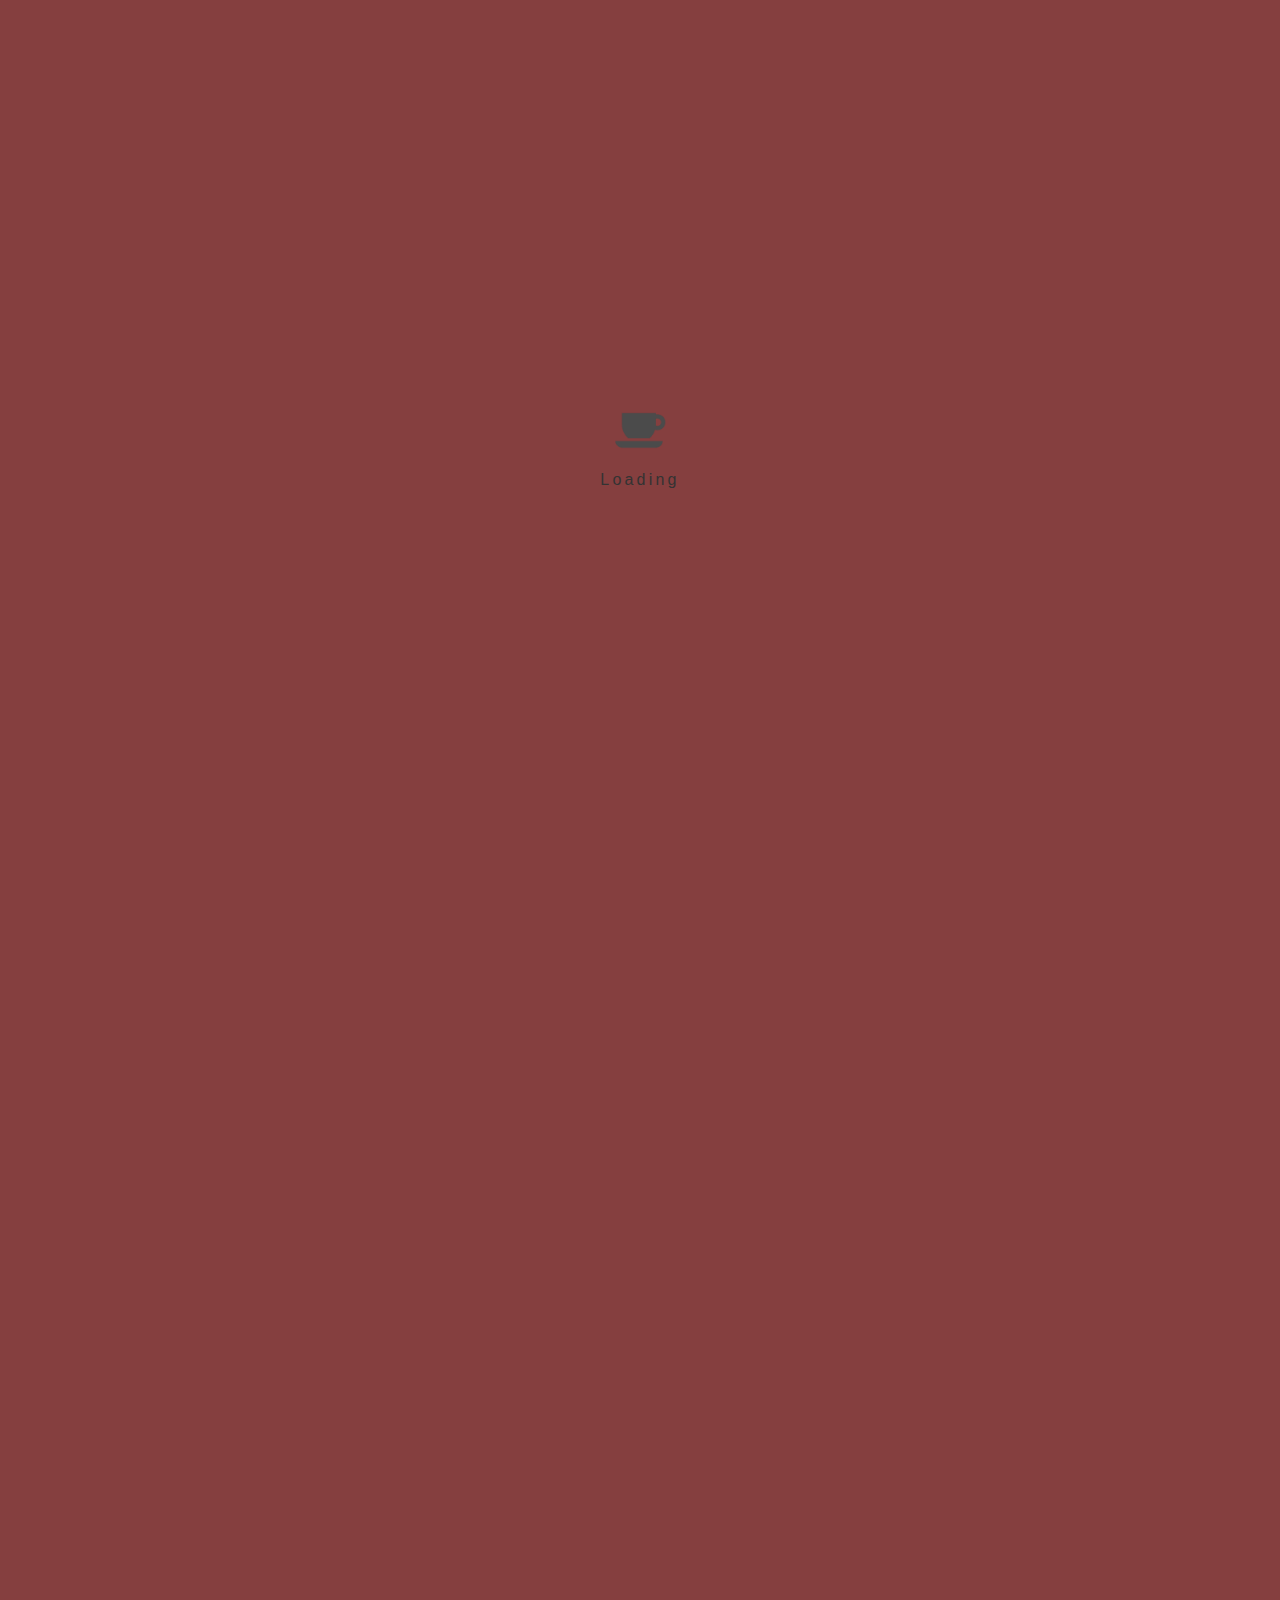
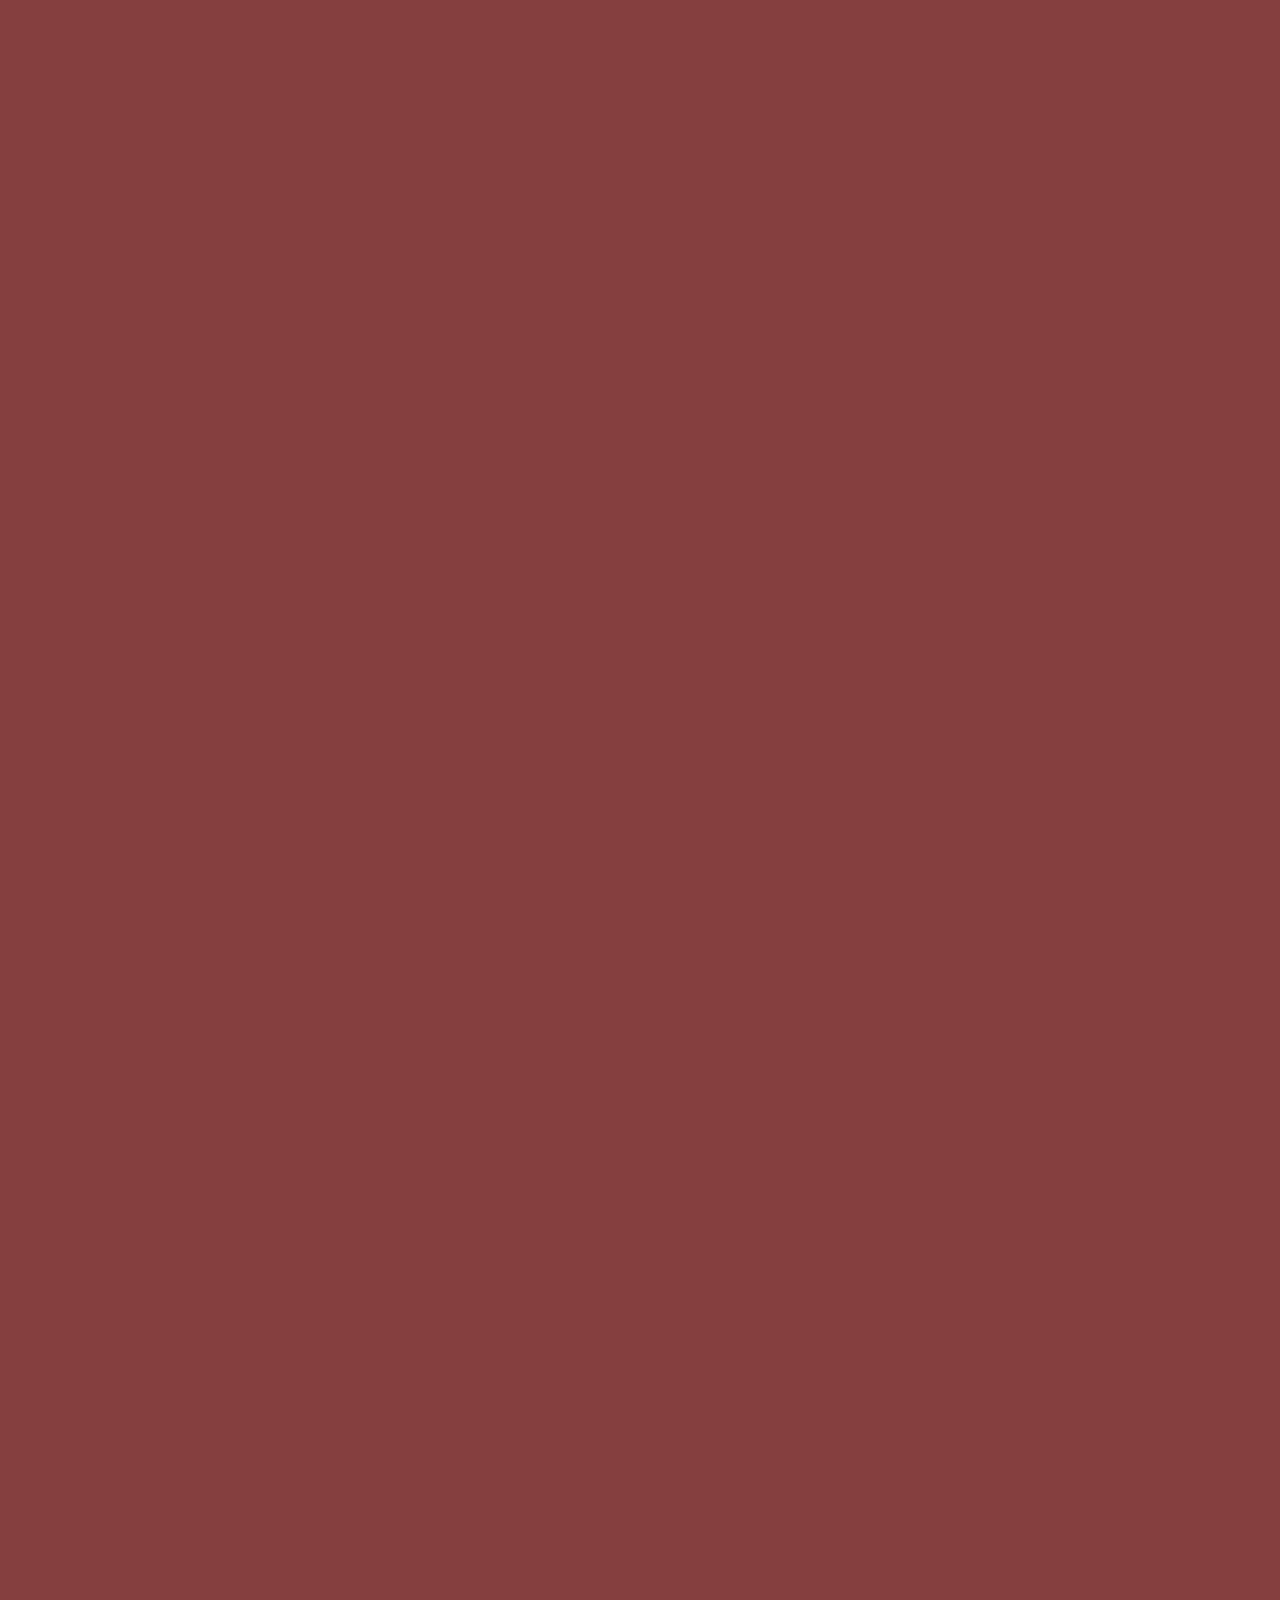
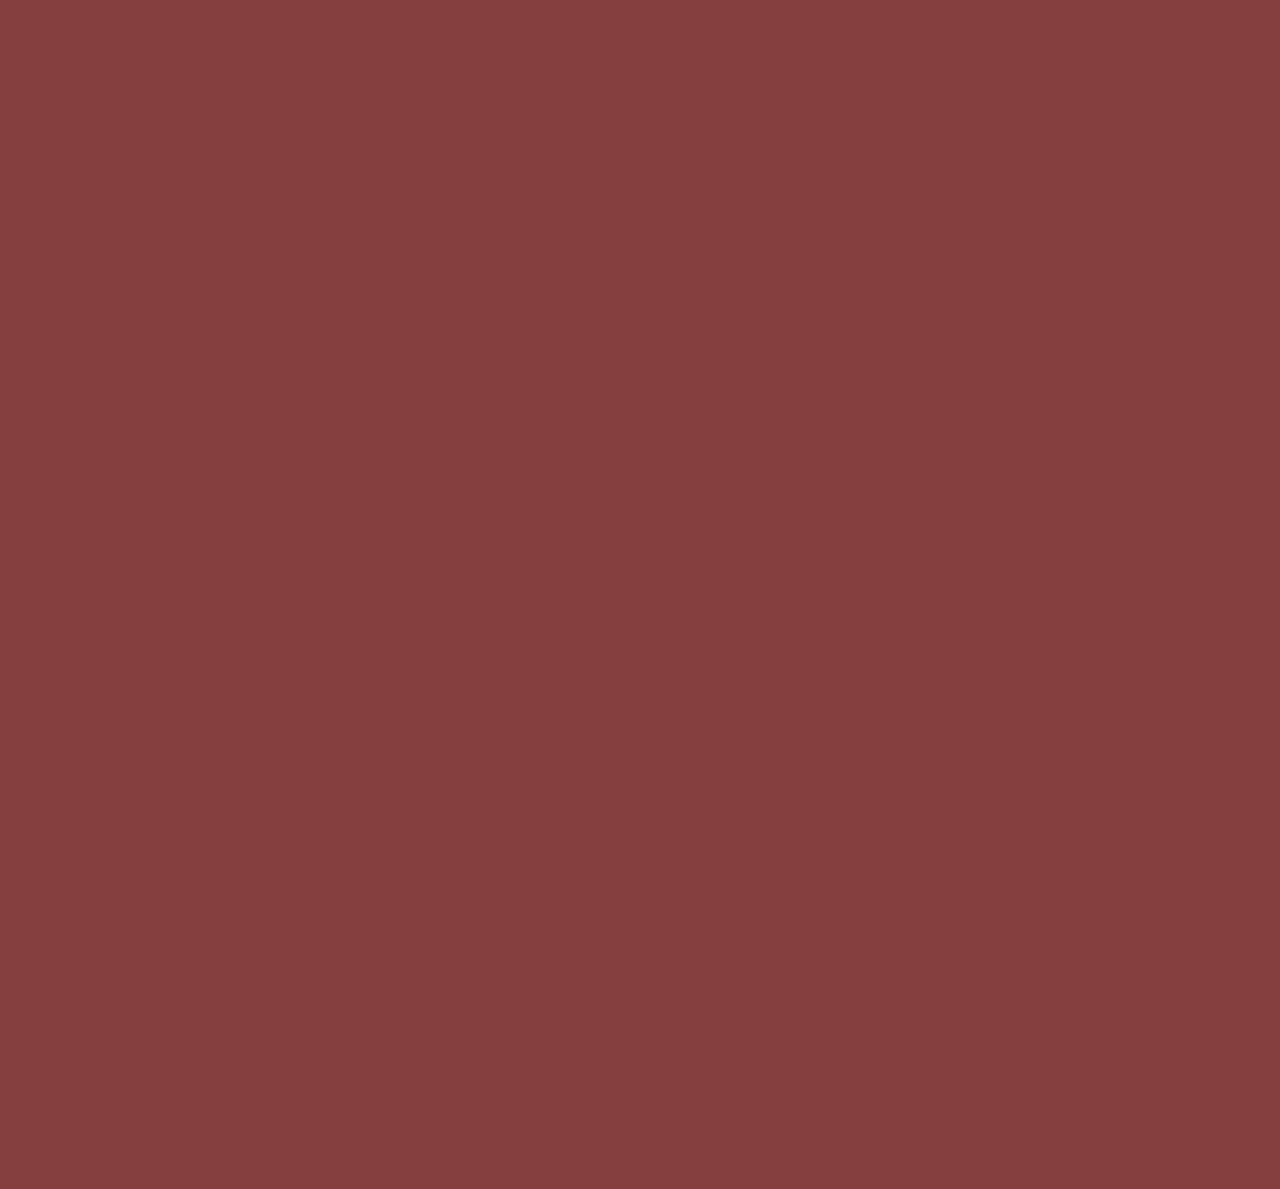
<file: skill.html>
<!DOCTYPE html>
<html>
    <head>
        <meta charset="UTF-8">
        <meta name="viewport" content="width=device-width, initial-scale=1.0">
        <title>portfolio</title>
        <link rel="stylesheet" type="text/css" href="styles.css">
        <link rel="stylesheet" type="text/css" href="https://coco-factory.jp/ugokuweb/wp-content/themes/ugokuweb/data/move02/4-1/css/reset.css">
        <link rel="stylesheet" type="text/css" href="https://coco-factory.jp/ugokuweb/wp-content/themes/ugokuweb/data/move02/4-1/css/4-1.css">
        <script type="text/javascript" src="https://code.jquery.com/jquery-3.4.1.min.js"></script>
        <script src="script.js"></script>
    </head>

    <body>
        <!---読み込み画面-->
        <div id="splash">
            <div id="splash-logo"><img src=images/coffee.png alt="読み込み中"><br>Loading<br></div>
        </div>
        <div class="splashbg"></div>
        <!---読み込み画面-->

        <div id="container">
            <header>
                <img class="Ryuji" src="images/logo.PNG">
                <div class="hamburger-menu">&#9776;</div>
                <nav>
                    <a href="index.html"><img class="home" src="images/home.png"></a>
                  <a href="works.html">WORKS</a>
                  <a href="about.html">ABOUT</a>
                  <a href="concept.html">CONCEPT</a>
                  <a href="skill.html">SKILL</a>
                  <a href="favorite.html">FAVORITE</a>
                </nav>
            </header>
            
              <div class="overlay">
                <div class="menu">
                    <a href="index.html"><img class="home" src="images/home.png"></a>
                    <a href="works.html">WORKS</a>
                    <a href="about.html">ABOUT</a>
                    <a href="concept.html">CONCEPT</a>
                    <a href="skill.html">SKILL</a>
                    <a href="favorite.html">FAVORITE</a>
                </div>
              </div>

              <style>
                body {
                  margin: 0;
                  font-family: Arial, sans-serif;
                  overflow: hidden; /* スクロールを禁止 */
                }
            
                header {
                  
                  padding: 15px;
                  
                  display: flex;
                  justify-content: space-between;
                  align-items: center;
                }
            
                nav {
                  display: flex;
                }
            
                nav a {
                  font-family: Kalam;
                  font-size: 2vw;
                  text-decoration: none;
                  margin: 0 15px;
                  text-decoration: none;
                  color: black;
                }
            
                .hamburger-menu {
                  display: none;
                  cursor: pointer;
                  font-size: 50px;
                }
            
                .overlay {
                  display: none;
                  position: fixed;
                  top: 0;
                  left: 0;
                  width: 100%;
                  height: 100%;
                  background-color: #e8e1d1; /* 背景色を変更 */
                  justify-content: center;
                  align-items: center;
                  z-index: 1000;
                }
            
                .menu {
                  
                  padding: 20px;
                  text-align: center;
                }
            
                .menu a {
                    text-decoration: none;
                    font-family: Kalam;
                    font-size: 5vw;
                    text-decoration: none;
                    margin: 15px 0;
                    display: block;
                    color: black;
                }
            
                @media (max-width: 800px) {
                  nav {
                    display: none;
                    flex-direction: column;
                    text-align: center;
                    width: 100%;
                    position: absolute;
                    top: 60px; /* ヘッダーの高さに合わせて調整 */
                    left: 0;
                    
                  }
            
                  .hamburger-menu {
                    display: block;
                  }
            
                  .overlay.show {
                    display: flex;
                  }
            
                  nav.show {
                    display: flex;
                  }
                }
              </style>
              <script>
                const overlay = document.querySelector('.overlay');
                const nav = document.querySelector('nav');
                const hamburgerMenu = document.querySelector('.hamburger-menu');
            
                // ハンバーガーメニューがクリックされたとき
                hamburgerMenu.addEventListener('click', function() {
                  toggleMenu();
                });
            
                // オーバーレイがクリックされたとき
                overlay.addEventListener('click', function() {
                  toggleMenu();
                });
            
                // メニュー内のリンクがクリックされたとき
                document.querySelectorAll('.menu a').forEach(function(link) {
                  link.addEventListener('click', function() {
                    toggleMenu();
                  });
                });
            
                function toggleMenu() {
                  overlay.classList.toggle('show');
                  nav.classList.toggle('show');
            
                  // スクロールの制御
                  if (overlay.classList.contains('show')) {
                    document.body.style.overflow = 'hidden'; // スクロールを禁止
                  } else {
                    document.body.style.overflow = ''; // スクロールを有効にする
                  }
                }
              </script>
        <main>
            <a class="pagetop" href="#"><div class="pagetop__arrow"></div></a>
            <div class="skill-top">
                <h1><span>・</span>SKILL<span>・</span></h1>
                <img src="images/skill.JPG">
            </div>
            <div class="cloud">
                <img src="images/cloud.PNG">
            </div>
            <div class="skill-main">
                <div class="design">
                    <div class="design-title">
                        <img src="images/enogu.png">
                        <h2>Design</h2>
                    </div>
                    <div class="design-cont">
                        <div class="design-image">
                            <img src="images/figma.PNG">
                            <img src="images/photoshop.PNG">
                        </div>
                        <div class="design-inv">
                            <p>副業のWebデザインでFigmaと<br>PhotoShopを約３年間使用しております。</p>
                        </div>
                    </div>
                </div>
                <div class="front">
                    <div class="front-title">
                        <img src="images/notepc.png">
                        <h2>Front</h2>
                    </div>
                    <div class="front-cont">
                        <div class="front-image">
                            <img src="images/html.PNG">
                            <img src="images/css.PNG">
                            <img src="images/javascript.PNG">
                        </div>
                        <div class="front-inv">
                            <p>HTML・CSS・JavaScriptの基本を<br>使いこなすことができ、本サイトも<br>自分で作成しております。</p>
                        </div>
                    </div>
                </div>
                <div class="back">
                    <div class="back-title">
                        <img src="images/megane.png">
                        <h2>Back</h2>
                    </div>
                    <div class="back-cont">
                        <div class="back-image">
                            <img src="images/php.PNG">
                        </div>
                        <div class="back-inv">
                            <p>小中規模案件でPHPを用いてシステム<br>を作成した経験があります。<br>フレームワークはLaravelを使用して<br>おります。</p>
                        </div>
                    </div>
                </div>
            </div>

        </main>
        <footer>
            <section class="containor">
                <div class="wave"></div>
            </section>
            <div class="human">
                <img class="read" src="images/human.PNG">
            </div>
            <div class="foot">
                <a href="index.html"><img src="images/logo.PNG"></a>
                <div class="menu-f">
                    <div class="menu-f1">
                        <a href="works.html">WORKS</a>                        
                        <a href="about.html">ABOUT</a>
                    </div>
                    <div class="menu-f2">                      
                        <a href="concept.html">CONCEPT</a>                       
                        <a href="skill.html">SKILL</a>                        
                        <a href="favorite.html">FAVORITE</a>
                    </div>
                </div>
            </div>
            <p>Ryuji Habuchi@2024</p>
        </footer>
        </div>

    </body>
</html>
</file>
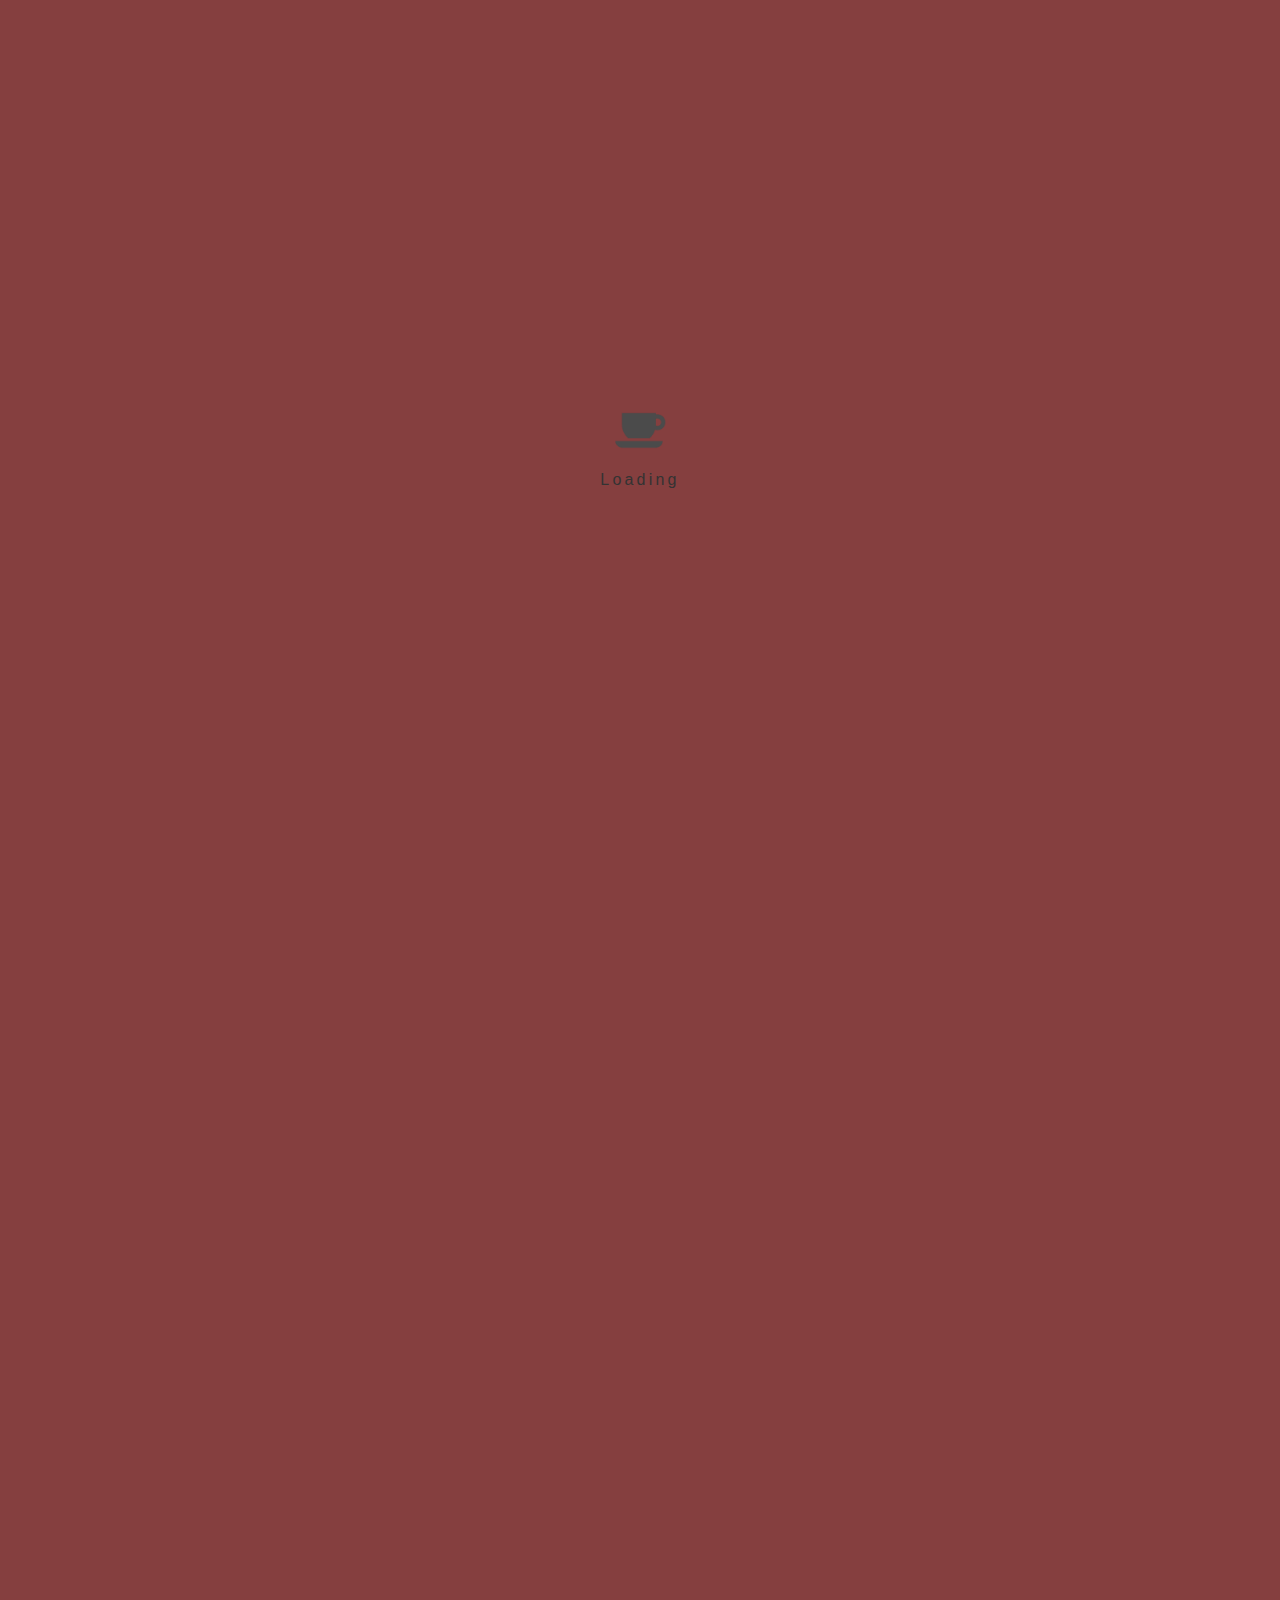
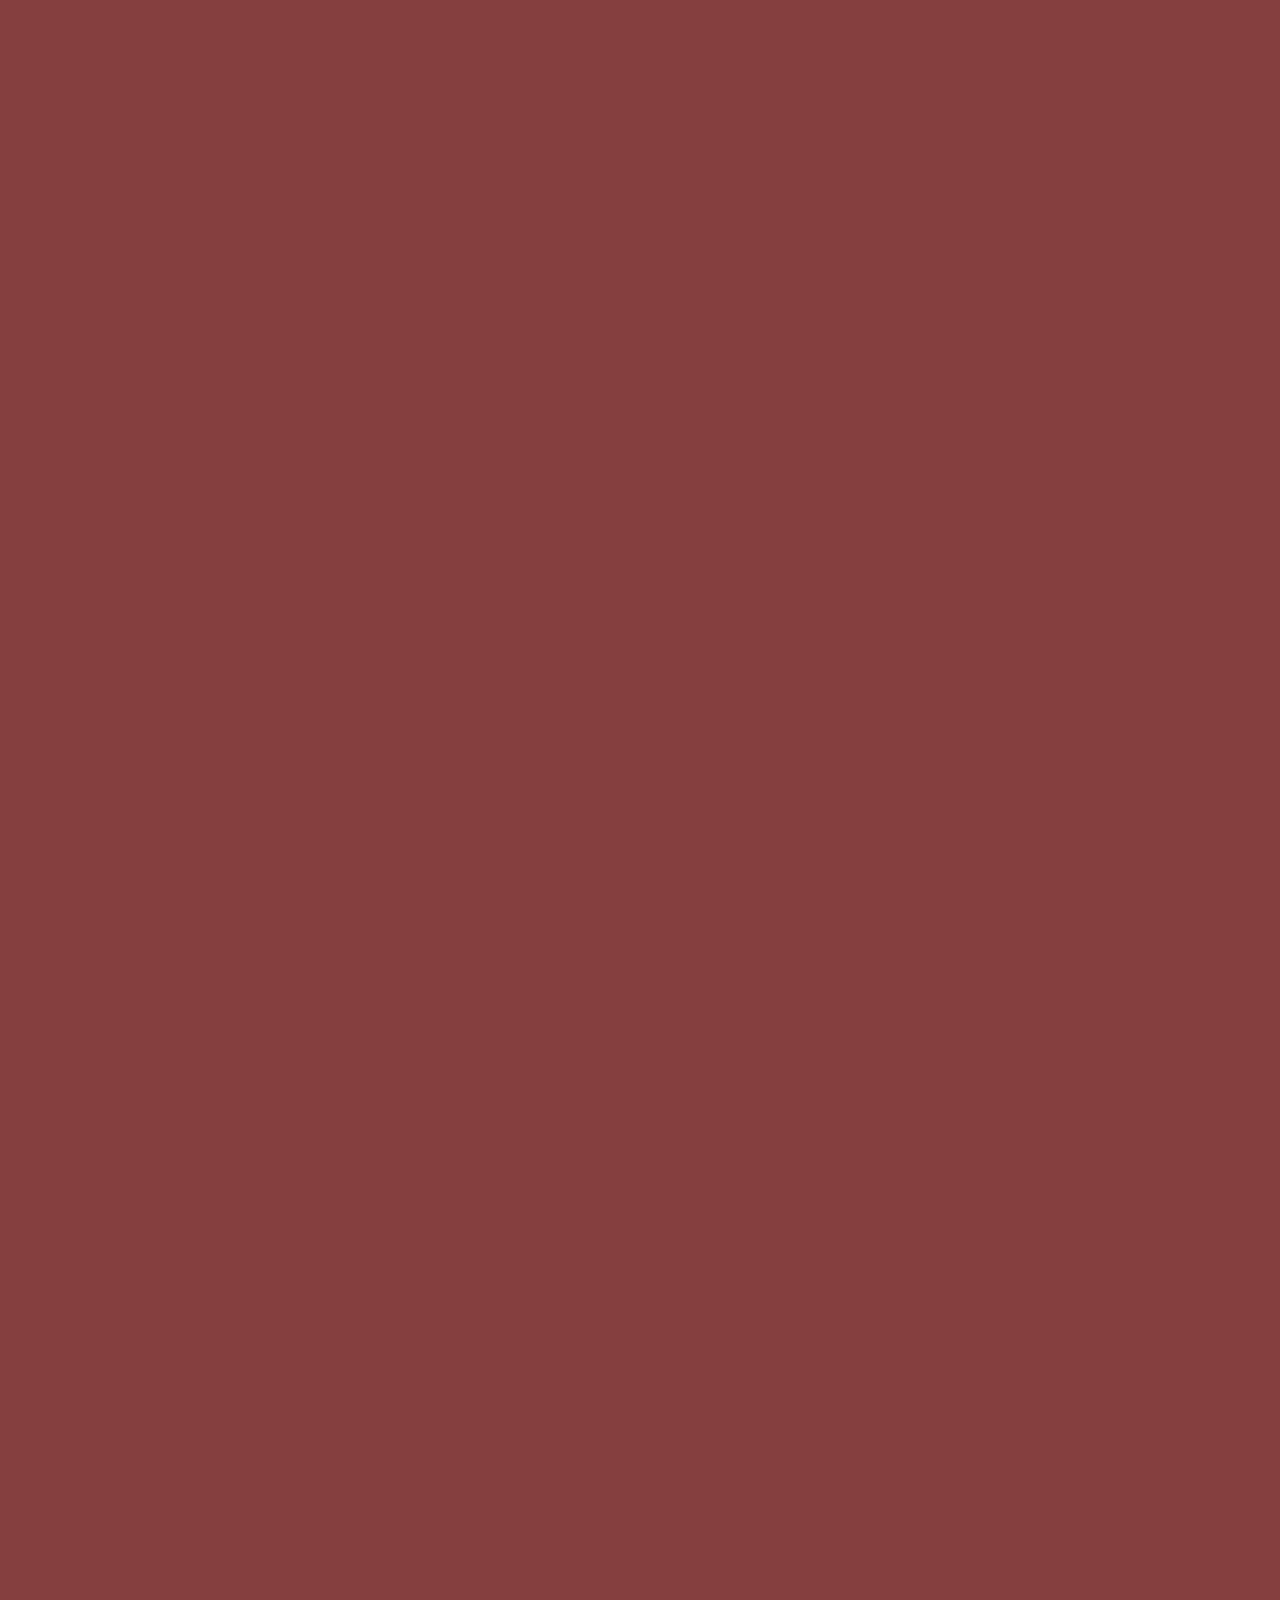
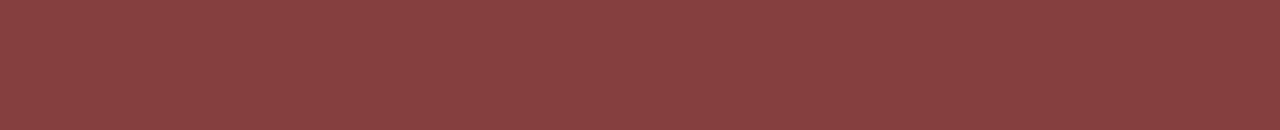
<file: works.html>
<!DOCTYPE html>
<html>
    <head>
        <meta charset="UTF-8">
        <meta name="viewport" content="width=device-width, initial-scale=1.0">
        <title>portfolio</title>
        <link rel="stylesheet" type="text/css" href="styles.css">
        <link rel="stylesheet" type="text/css" href="https://coco-factory.jp/ugokuweb/wp-content/themes/ugokuweb/data/move02/4-1/css/reset.css">
        <link rel="stylesheet" type="text/css" href="https://coco-factory.jp/ugokuweb/wp-content/themes/ugokuweb/data/move02/4-1/css/4-1.css">
        <script type="text/javascript" src="https://code.jquery.com/jquery-3.4.1.min.js"></script>
        <script src="script.js"></script>
    </head>

    <body>
        <!---読み込み画面-->
        <div id="splash">
            <div id="splash-logo"><img src=images/coffee.png alt="読み込み中"><br>Loading<br></div>
        </div>
        <div class="splashbg"></div>
        <!---読み込み画面-->

        <div id="container">
            <header>
                <img class="Ryuji" src="images/logo.PNG">
                <div class="hamburger-menu">&#9776;</div>
                <nav>
                    <a href="index.html"><img class="home" src="images/home.png"></a>
                    <a href="works.html">WORKS</a>
                    <a href="about.html">ABOUT</a>
                    <a href="concept.html">CONCEPT</a>
                    <a href="skill.html">SKILL</a>
                    <a href="favorite.html">FAVORITE</a>
                </nav>
            </header>
            
              <div class="overlay">
                <div class="menu">
                    <a href="index.html"><img class="home" src="images/home.png"></a>
                    <a href="works.html">WORKS</a>
                    <a href="about.html">ABOUT</a>
                    <a href="concept.html">CONCEPT</a>
                    <a href="skill.html">SKILL</a>
                    <a href="favorite.html">FAVORITE</a>
                </div>
              </div>

              <style>
                body {
                  margin: 0;
                  font-family: Arial, sans-serif;
                  overflow: hidden; /* スクロールを禁止 */
                }
            
                header {
                  
                  padding: 15px;
                  
                  display: flex;
                  justify-content: space-between;
                  align-items: center;
                }
            
                nav {
                  display: flex;
                }
            
                nav a {
                  font-family: Kalam;
                  font-size: 2vw;
                  font-weight: bold;
                  text-decoration: none;
                  margin: 0 10px;
                  text-decoration: none;
                  color: black;
                }
            
                .hamburger-menu {
                  display: none;
                  cursor: pointer;
                  font-size: 50px;
                }
            
                .overlay {
                  display: none;
                  position: fixed;
                  top: 0;
                  left: 0;
                  width: 100%;
                  height: 100%;
                  background-color: #e8e1d1; /* 背景色を変更 */
                  justify-content: center;
                  align-items: center;
                  z-index: 1000;
                }
            
                .menu {
                  
                  padding: 20px;
                  text-align: center;
                }
            
                .menu a {
                    text-decoration: none;
                    font-family: Kalam;
                    font-size: 5vw;
                    text-decoration: none;
                    margin: 15px 0;
                    display: block;
                    color: black;
                }
            
                @media (max-width: 800px) {
                  nav {
                    display: none;
                    flex-direction: column;
                    text-align: center;
                    width: 100%;
                    position: absolute;
                    top: 60px; /* ヘッダーの高さに合わせて調整 */
                    left: 0;
                    
                  }
            
                  .hamburger-menu {
                    display: block;
                  }
            
                  .overlay.show {
                    display: flex;
                  }
            
                  nav.show {
                    display: flex;
                  }
                }
              </style>
              <script>
                const overlay = document.querySelector('.overlay');
                const nav = document.querySelector('nav');
                const hamburgerMenu = document.querySelector('.hamburger-menu');
            
                // ハンバーガーメニューがクリックされたとき
                hamburgerMenu.addEventListener('click', function() {
                  toggleMenu();
                });
            
                // オーバーレイがクリックされたとき
                overlay.addEventListener('click', function() {
                  toggleMenu();
                });
            
                // メニュー内のリンクがクリックされたとき
                document.querySelectorAll('.menu a').forEach(function(link) {
                  link.addEventListener('click', function() {
                    toggleMenu();
                  });
                });
            
                function toggleMenu() {
                  overlay.classList.toggle('show');
                  nav.classList.toggle('show');
            
                  // スクロールの制御
                  if (overlay.classList.contains('show')) {
                    document.body.style.overflow = 'hidden'; // スクロールを禁止
                  } else {
                    document.body.style.overflow = ''; // スクロールを有効にする
                  }
                }
              </script>
        <main>
            <a class="pagetop" href="#"><div class="pagetop__arrow"></div></a>
            <div class="works-top">
                <h1><span>・</span>WORKS<span>・</span></h1>
                <img src="images/work.jpeg">
            </div>
            <div class="cloud">
                <img src="images/cloud.PNG">
            </div>
            <div class="works-cont">
                <div class="works-cont1">
                    <div class="ruruna">
                        <a href="ruruna.html"><img class="garalley" src="images/worksr1.PNG"></a>
                        <p>可愛い系イラストレーター<br>RさんのWebサイト</p>
                    </div>
                    <div class="ruruna">
                        <a href="oharu.html"><img class="garalley" src="images/works-o.PNG"></a>
                        <p>ベージュ系イラストレーター<br>OさんのWebサイト</p>
                    </div>
                    <div class="ruruna">
                        <a href="ruruna2.html"><img class="garalley" src="images/works-r.PNG"></a>
                        <p>可愛い系イラストレーター<br>RさんのWebサイト2</p>
                    </div>
                </div>
                <div class="works-cont2">
                    <div class="ruruna">
                        <a href="game.html"><img class="garalley" src="images/g-game.PNG"></a>
                        <p>ノベルゲーム<br>NのWebサイト</p>
                    </div>
                    <div class="ruruna">
                        <a href="habuchi.html"><img class="garalley" src="images/habuchi.PNG"></a>
                        <p>羽淵竜志の<br>ポートフォリオ</p>
                    </div>
                </div>
            </div>
        </main>

        <footer>
            <section class="containor">
                <div class="wave"></div>
            </section>
            <div class="human">
                <img class="read" src="images/human.PNG">
            </div>
            <div class="foot">
                <a href="index.html"><img src="images/logo.PNG"></a>
                <div class="menu-f">
                    <div class="menu-f1">
                        <a href="works.html">WORKS</a>                        
                        <a href="about.html">ABOUT</a>
                    </div>
                    <div class="menu-f2">                      
                        <a href="concept.html">CONCEPT</a>                       
                        <a href="skill.html">SKILL</a>                        
                        <a href="favorite.html">FAVORITE</a>
                    </div>
                </div>
            </div>
            <p>Ryuji Habuchi@2024</p>
        </footer>
        </div>
    </body>
</html>
</file>
<file: styles.css>
#splash {
	position: fixed;
	width: 100%;
	height: 100%;
	background: #853F3F;
	z-index: 9999999;
	text-align:center;
	
}

#splash-logo {
	position: absolute;
	top: 50%;
	left: 50%;
	transform: translate(-50%, -50%);
}

#splash-logo img,
#splash-logo canvas{
	width:50px;
}

/*画面遷移アニメーション*/

.splashbg{
	position: fixed;
	top: 0;
	right:0;
	bottom:0;
	left: 0;
	border-width: 0px;/*開始はボーダーの太さは0*/
	border-style:solid;
    border-color: #853F3F;/*拡大する四角の色*/
	animation-duration:.5s;
	animation-fill-mode:forwards;
}

@keyframes backBoxAnime{
	99.9% {/*アニメーション終了ぎりぎりまで*/
        z-index: 2;/*最前面に*/
		border-width: 0px;/*開始はボーダーの太さは0*/
	}
    100%{
       z-index: -1; /*最背面に*/
        border-width: 0px;/*終了はボーダーの太さは0*/
    }
}

/*画面遷移の後現れるコンテンツ設定*/
#container{
    position: relative;
	opacity: 0;/*はじめは透過0に*/
}

/*bodyにappearクラスがついたら出現*/
body.appear #container{
	animation-name:PageAnimeAppear;
	animation-duration:1s;
	animation-delay:0.2s;
	animation-fill-mode:forwards;
	opacity: 0;
}

@keyframes PageAnimeAppear{
	0% {
	opacity: 0;
	}
	100% {
	opacity: 1;
}
}

body{
    overflow-x: hidden;
    background:#853F3F;
    font-family: 'Kosugi Maru', sans-serif;
	color: #333;
	font-size:1rem;
	line-height:1.85;
	-webkit-font-smoothing: antialiased;
	-moz-osx-font-smoothing: grayscale;
	-webkit-text-size-adjust: 100%; 
	word-wrap: break-word;
    letter-spacing: 0.2em;
    margin: 0;
    padding: 0;
}

body.appear{
    background:#F6F2EA;
    overflow: hidden;
}

.Ryuji {
    width: 40%;
}

.home {
    width: 30px;
}



/*HOME*/

span {
    color: #cd9500;
}

/*top*/

h1 {
    font-family: Kalam;
}

h2 {
    font-family: Tsukimi Rounded;
}

.more {
    display: flex;
    justify-content: center;
    align-items: center;
    margin-top: 100px;
}

.more img {
    width: 300px;
}

.top {
    display: flex;
    justify-content: space-between;
    margin: 50px;
}

.drip {
    width: 25%;
}

.top-image {
    border-radius: 25px;
    width: 60%;
}

/*works*/
.works {
    margin-top: 300px;
}

.works-title h1 {
    font-family: Kalam;
    font-size: 400%;
}

.works-title h2 {
    font-size: 200%;
}

.works-title h1,
.works-title h2 {
    display: flex;
    align-items: center;
    flex-direction: column;
    margin: 10px 0;
    letter-spacing: 0.2em;
}

.works-main {
    display: flex;
    align-items: center;
    justify-content: center;
    margin-top: 100px;
}

.works-main img {
    width: 50%;
    border-radius: 25px;
}

.cloud {
    display: flex;
    justify-content: center;
    width: 100%;
    margin-top: 30px;
}
/*works*/

/*about*/
.about{
    margin-top: 300px;
}

.about-title h1 {
    font-family: Kalam;
    font-size: 400%;
}

.about-title h2 {
    font-size: 200%;
}

.about-title h1,
.about-title h2 {
    display: flex;
    align-items: center;
    flex-direction: column;
    margin: 10px 0;
    letter-spacing: 0.2em;
}

.intro {
    display: flex;
    justify-content: center;
    align-items: center;
    gap: 100px;
    margin: 50px 100px 0 100px;
}
.introduction {
    font-size: 150%;
}

.myface {
    width: 300px;
    height: 300px;
    border-radius: 50%;
}
/*about*/

/*concept*/

.concept{
    margin-top: 300px;
}

.concept-title h1 {
    font-family: Kalam;
    font-size: 400%;
}

.concept-title h2 {
    font-size: 200%;
}

.concept-title h1,
.concept-title h2 {
    display: flex;
    align-items: center;
    flex-direction: column;
    margin: 10px 0;
    letter-spacing: 0.2em;
}

.concept-main {
    display: flex;
    justify-content: center;
    align-items: center;
    margin-top: 100px;
    width: 100%;
}


/*concept*/

/*skill*/
.skill{
    margin-top: 300px;
}

.skill-title h1 {
    font-family: Kalam;
    font-size: 400%;
}

.skill-title h2 {
    font-size: 200%;
}

.skill-title h1,
.skill-title h2 {
    display: flex;
    align-items: center;
    flex-direction: column;
    gap: 0;
    margin: 10px 0;
    letter-spacing: 0.2em;
}

.skill-hontai {
    display: flex;
    align-items: center;
    justify-content: center;
    gap: 100px;
    margin-top: 100px;
}

.skill-main1 {
    display: flex;
    flex-direction: column;
    gap: 100px;
}

.skill-main2 {
    display: flex;
    flex-direction: column;
    gap: 100px;
}

.skill-main3 {
    display: flex;
    flex-direction: column;
    gap: 100px;
}


.skill-main1 img{
    width: 150px;
    background-color: #e8e1d1;
    border-radius: 25px;
}

.skill-main2 img{
    width: 150px;
    background-color: #e8e1d1;
    border-radius: 25px;
}

.skill-main3 img{
    width: 150px;
    background-color: #e8e1d1;
    border-radius: 25px;
}

/*skill*/

/*favorite*/
.favorite {
    margin-top: 300px;
}

.favorite-title h1 {
    font-family: Kalam;
    font-size: 400%;
}

.favorite-title h2 {
    font-size: 200%;
}

.favorite-title h1,
.favorite-title h2 {
    display: flex;
    align-items: center;
    flex-direction: column;
    gap: 0;
    letter-spacing: 0.2em;
}

.favorite-main1 {
    display: flex;
    flex-direction: column;
    align-items: center;
    justify-content: space-between;
    
    gap: 100px;
}

.favorite-main2 {
    display: flex;
    flex-direction: column;
    align-items: center;
    justify-content: space-between;
    
    gap: 100px;
}

.favorite-main3 {
    display: flex;
    flex-direction: column;
    align-items: center;
    justify-content: space-between;
    
    gap: 100px;
}

.favorite-main4 {
    display: flex;
    flex-direction: column;
    align-items: center;
    justify-content: space-between;
    
    gap: 100px;
}

.favorite-main1 img{
    max-width: 50%;
    background-color: #e8e1d1;
    border-radius: 25px;
    padding: 25px;
}

.favorite-main2 img{
    max-width: 50%;
    background-color: #e8e1d1;
    border-radius: 25px;
    padding: 25px;
}
.favorite-main3 img{
    max-width: 50%;
    background-color: #e8e1d1;
    border-radius: 25px;
    padding: 25px;
}

.favorite-main4 img{
    max-width: 50%;
    background-color: #e8e1d1;
    border-radius: 25px;
    padding: 25px;
}

.favorite-mai {
    margin-top: 100px;
    display: flex;
    justify-content: center;
    align-items: center;
}
/*favorite*/

/*HOME*/

.works-top {
    display: flex;
    justify-content: center;
    align-items: center;
    gap: 100px;
    margin-top: 50px;
    font-size: 150%;
    letter-spacing: 0.3em;
}

.works-top img {
    width: 50%;
    border-radius: 25px;
}

.works-cont {
    display: flex;
    flex-direction: column;
    gap: 100px;
    margin: 300px 50px 0 50px;
}

.works-cont1 {
    display: flex;
    justify-content: center;
    align-items: center;
    gap: 50px;
    
}



.works-cont2 {
    display: flex;
    justify-content: center;
    align-items: center;
    gap: 50px;
}

.ruruna {
    display: flex;
    flex-direction: column;
    align-items: center;
    text-align: center;
}

.ruruna img {
    border-radius: 25px;
    width: 100%;
}

.about-top {
    display: flex;
    justify-content: center;
    align-items: center;
    gap: 100px;
    margin-top: 50px;
    letter-spacing: 0.3em;
    font-size: 200%;
}

.about-top img {
    width: 50%;
    height: 150%;
    border-radius: 25px;
}

.keireki {
    display: flex;
    flex-direction: column;
    gap: 150px;
}

.keireki-title {
    display: flex;
    justify-content: center;
    align-items: center;
    text-align: center;
    flex-direction: column;
    margin-top: 300px;
    margin-bottom: 200px;
    font-size: 200%;
    letter-spacing: 0.2em;
}

.keireki-title img {
    width: 100px;
}

.syokureki {
    display: flex;
    flex-direction: column;
    justify-content: center;
    align-items: center;
    gap: 0px;
}

.syokureki1 {
    display: flex;
    flex-direction: column;
    justify-content: center;
    align-items: center;
    gap: 0px;
}

.aida {
    width: 150px;
}

.film {
    width: 80%;
}

.syokureki-cont {
    display: flex;
    justify-content: center;
    align-items: center;
    gap: 100px;
    text-align: center;
    margin: 50px 0;
}

.syokureki-cont1 {
    display: flex;
    justify-content: center;
    align-items: center;
    gap: 100px;
    text-align: center;
    margin: 50px 0;
}

.syokureki-cont img {
    border-radius: 25px;
    width: 50%;
}

.concept-top {
    display: flex;
    justify-content: center;
    align-items: center;
    gap: 100px;
    margin-top: 50px;
    font-size: 150%;
    letter-spacing: 0.3em;
}

.concept-top img {
    width: 50%;
    border-radius: 25px;
}

.concept-cont {
    display: flex;
    align-items: center;
    justify-content: center;
    gap: 100px;
    margin: 300px 100px 0px 100px
}

.concept-cont h1 {
    text-align: center;
    color: #cd9500;
    font-weight: bold;
    font-family: Kalam;
    font-size: 300%;
}

.concept-cont p {
    font-size: 150%;
    font-family: Tsukimi Rounded;
}

.costum {
    display: flex;
    justify-content: center;
}

.costum img {
    border-radius: 25px;
}

.skill-top {
    display: flex;
    justify-content: center;
    align-items: center;
    gap: 100px;
    margin-top: 50px;
    letter-spacing: 0.3em;
    font-size: 200%;
}

.skill-top img {
    width: 50%;
    border-radius: 25px;
}

.skill-main{
    display: flex;
    flex-direction: column;
    align-items: center;
    margin-top: 300px;
    gap: 300px;
}

.design {
    display: flex;
    align-items: center;
    gap: 100px;
}

.design-cont {
    display: flex;
    flex-direction: column;
    justify-content: center;
    align-items: center;
    font-size: 150%;
}

.design-image {
    display: flex;
    justify-content: space-between;
    align-items: center;
    gap: 25px;
}

.design-image img {
    width: 150px;
    background-color: #e8e1d1;
    border-radius: 25px;
}

.front {
    display: flex;
    align-items: center;
    gap: 120px;
    margin-top: 100px;
}

.front-cont {
    display: flex;
    flex-direction: column;
    justify-content: center;
    align-items: center;
    font-size: 150%;
}

.front-image {
    display: flex;
    justify-content: space-between;
    align-items: center;
    gap: 25px;
}

.front-image img {
    width: 150px;
    background-color: #e8e1d1;
    border-radius: 25px;
}

.back {
    display: flex;
    align-items: center;
    gap: 130px;
    margin-top: 100px;
}

.back-cont {
    display: flex;
    flex-direction: column;
    justify-content: center;
    align-items: center;
    font-size: 150%;
}

.back-image {
    display: flex;
    justify-content: center;
    align-items: center;
    gap: 25px;
}

.back-image img {
    width: 150px;
    background-color: #e8e1d1;
    border-radius: 25px;
}

.design-title,
.front-title,
.back-title {
    font-size: 300%;
    display: flex;
    flex-direction: column;
    align-items: center;
}

.design-title img,
.front-title img,
.back-title img {
    width: 100px;
}

.favorite-top {
    display: flex;
    justify-content: center;
    align-items: center;
    gap: 100px;
    margin-top: 50px;
    letter-spacing: 0.3em;
    font-size: 2vw;
}

.favorite-top img {
    width: 50%;
    border-radius: 25px;
}

.favorite-main {
    display: flex;
    flex-direction: column;
    align-items: center;
    justify-content: center;
    gap: 50px;
    margin: 300px 50px;
}

.coffee {
    display: flex;
    align-items: center;
    justify-content: center;
    gap: 50px;
    border: 10px dashed #cd9500; /* 外枠のスタイル、太さ、色を指定 */
    border-radius: 25px; /* 外枠の角を丸くする場合、任意の値を指定 */
    padding: 50px 100px; /* 内側のコンテンツからの余白 */
    margin-left: 10rem;
}

.coffee-cont h2 {
    text-align: center;
    font-size: 5vw;
}

.coffee-cont p {
    text-align: left;
    align-items: center;
    justify-content: center;
    font-size: 2vw;
}

.chocolate {
    display: flex;
    align-items: center;
    justify-content: center;
    gap: 50px;
    padding: 50px 100px;
    margin-right: 10rem;
}

.chocolate-cont h2 {
    text-align: center;
    font-size: 5vw;
}

.chocolate-cont p {
    text-align: left;
    align-items: center;
    justify-content: center;
    font-size: 2vw;
}

.book {
    display: flex;
    align-items: center;
    justify-content: center;
    gap: 50px;
    border: 10px dashed #cd9500; /* 外枠のスタイル、太さ、色を指定 */
    border-radius: 25px; /* 外枠の角を丸くする場合、任意の値を指定 */
    padding: 50px 100px; /* 内側のコンテンツからの余白 */
    margin-left: 10rem;
}

.book-cont h2 {
    text-align: center;
    font-size: 5vw;
}

.book-cont p {
    text-align: left;
    align-items: center;
    justify-content: center;
    font-size: 2vw;
}

.animal {
    display: flex;
    align-items: center;
    justify-content: center;
    gap: 50px;
    padding: 50px 100px;
    margin-right: 10rem;
}

.animal-cont h2 {
    text-align: center;
    font-size: 5vw;
}

.animal-cont p {
    text-align: left;
    align-items: center;
    justify-content: center;
    font-size: 2vw;
}

.game {
    display: flex;
    align-items: center;
    justify-content: center;
    gap: 50px;
    border: 10px dashed #cd9500; /* 外枠のスタイル、太さ、色を指定 */
    border-radius: 25px; /* 外枠の角を丸くする場合、任意の値を指定 */
    padding: 50px 100px; /* 内側のコンテンツからの余白 */
    margin-left: 10rem;
}

.game-cont h2 {
    text-align: center;
    font-size: 5vw;
}

.game-cont p {
    text-align: left;
    align-items: center;
    justify-content: center;
    font-size: 2vw;
}

.sports {
    display: flex;
    align-items: center;
    justify-content: center;
    gap: 50px;
    padding: 50px 100px;
    margin-right: 10rem;
}

.sports-cont h2 {
    text-align: center;
    font-size: 5vw;
}

.sports-cont p {
    text-align: left;
    align-items: center;
    justify-content: center;
    font-size: 2vw;
}

.sing {
    display: flex;
    align-items: center;
    justify-content: center;
    gap: 50px;
    border: 10px dashed #cd9500; /* 外枠のスタイル、太さ、色を指定 */
    border-radius: 25px; /* 外枠の角を丸くする場合、任意の値を指定 */
    padding: 50px 100px; /* 内側のコンテンツからの余白 */
    margin-left: 10rem;
}

.sing-cont h2 {
    text-align: center;
    font-size: 5vw;
}

.sing-cont p {
    text-align: left;
    align-items: center;
    justify-content: center;
    font-size: 2vw;
}

.travel {
    display: flex;
    align-items: center;
    justify-content: center;
    gap: 50px;
    padding: 50px 100px;
    margin-right: 10rem;
}

.travel-cont h2 {
    text-align: center;
    font-size: 5vw;
}

.travel-cont p {
    text-align: left;
    align-items: center;
    justify-content: center;
    font-size: 2vw;
}

.favorite-main img {
    width: 150px;
    background-color: #e8e1d1;
    padding: 25px;
    border-radius: 25px;
}



footer {
    display: flex;
    align-items: center;
    flex-direction: column;
    justify-content: center;
    margin-top: 100px;
    background-color: #e8e1d1;
}

.human {
    display: flex;
    justify-content: center;
    align-items: center;
    margin-bottom: 50px;
    margin-top: 200px;
}

.read {
    width: 50%;
    align-items: center;
}

.foot {
    display: flex;
    justify-content: space-between;
    gap: 100px;
}

.menu-f {
    display: flex;
    gap: 20px;
    margin-right: 50px;
}

.menu-f1 {
    display: flex;
    flex-direction: column;
}

.menu-f2 {
    display: flex;
    flex-direction: column;
}

.menu-f a {
    color: black; /* リンクの色 */
    text-decoration: none; /* アンダーラインを削除 */
    margin: 0 15px; /* リンク間の余白 */
}

footer p {
    text-align: right;
    margin-right: 50px;
}

.containor {
    position: relative;
    background:#F6F2EA;
    height: 50vh;
    margin-bottom: 100px;
  }
  
  .wave {
    position: absolute;
    height: 70px;
    width: 100%;
    background:#F6F2EA;
    bottom: 0;
  }
  
  .wave::before, .wave::after {
    content: "";
    display: block;
    position: absolute;
    border-radius: 100% 50%;
  }
  
  .wave::before {
    width: 55%;
    height: 109%;
    background-color: #e8e1d1;
    right: -1.5%;
    top: 60%;
  }
  .wave::after {
    width: 55%;
    height: 100%;
    background-color:#F6F2EA;
    left: -1.5%;
    top: 40%;
  }

html {
    scroll-behavior: smooth;
}
.pagetop {
    height: 50px;
    width: 50px;
    position: fixed;
    right: 30px;
    bottom: 30px;
    background: #fff;
    border: solid 2px #000;
    border-radius: 50%;
    display: flex;
    justify-content: center;
    align-items: center;
    z-index: 2;
}

.pagetop__arrow {
    height: 10px;
    width: 10px;
    border-top: 3px solid #000;
    border-right: 3px solid #000;
    transform: translateY(20%) rotate(-45deg);
}

.run {
    display: flex;
    justify-content: center;
    align-items: center;
    flex-direction: column;
    margin-top: 200px;
}

.runrun {
    display: flex;
    align-items: stretch;
    justify-content: center;
    gap: 50px;
    margin-top: 200px;
}

.runrun img {
    width: 50%;
    border-radius: 25px;
    margin-left: 25px;
}

.runrun-cont {
    display: flex;
    flex-direction: column;
    gap: 100px;
    background-color: rgba(205, 149, 0, 0.3);
    padding: 95px 25px;
    margin-right: 25px;
    border-radius: 25px;
}

.run-title {
    display: flex;
    justify-content: center;
    align-items: center;
}

.run-title h1 {
    font-family: Tsukimi Rounded;
}

.preview {
    display: flex;
    justify-content: center;
    align-items: center;
    gap: 100px;
    margin-top: 100px;
}

.preview img {
    width: 25%;
}

.run-cont {
    display: flex;
    text-align: left;
    flex-direction: column;
    margin-top: 100px;
}

.comment {
    margin-top: 200px;
    width: 50%;
}

.comment h1 {
    font-size: 300%;
    text-align: center;
    margin-bottom: 100px;
    letter-spacing: 0.2em;
}

.run-final {
    font-size: 2vw;
    margin: 200px 100px;
    display: flex;
    flex-direction: column;
    justify-content: center;
    align-items: center;

}

.run-final img {
    width: 100px;
    margin-top: 25px;
}

.designer {
    width: 40%;
    border-radius: 25px;
}

/* スマートフォンサイズの場合に適用されるスタイル */
@media (max-width: 800px) {
.Ryuji {
    width: 80%;
}

 .top {
    display: flex;
    flex-direction: column;
    align-items: center;
    width: auto;
    margin-top: 0;
 } 

 .drip {
    width: 60%;
 }

 .top-image {
    width: 100%;
 }

 .works-title {
    font-size: 3vw;
 }

 .works-main img {
    width: 90%;
 }

 .cloud img {
    width: 90%;
 }

 .about-title {
    font-size: 3vw;
 }

 .intro {
    display: flex;
    flex-direction: column;
    align-items: center;
    font-size: 2.5vw;
    gap: 10px;
    margin: 10px;
 }

 .myface {
    width: 200px;
    height: 200px;
 }

 .introduction {
    margin: 0 30px;
 }

 .concept-title {
    font-size: 3vw;
 }

 .costmer {
    width: 90%;
 }

 .skill-title {
    font-size: 3vw;
 }

 .skill-main1 {
    display: flex;
    flex-direction: row;
    gap: 50px;
    justify-content: center;
    align-items: center;
 }

 .skill-main2 {
    display: flex;
    flex-direction: row;
    gap: 50px;
    justify-content: center;
    align-items: center;
 }

 .skill-main3 {
    display: flex;
    flex-direction: row;
    gap: 50px;
    justify-content: center;
    align-items: center;
 }

.skill-hontai {
    display: flex;
    flex-direction: column;
    align-items: center;
    gap: 50px;
}

 .skill-main1 img,
 .skill-main2 img,
 .skill-main3 img {
    width: 100px;
 }

.favorite-title {
    font-size: 3vw;
}

.favorite {
    display: flex;
    flex-direction: column;
    align-items: center;
    gap: 50px;
}

.favorite-mai {
    display: flex;
    flex-direction: column;
    align-items: center;
    gap: 50px;
    margin-top: 50px;
}

.favorite-main1 {
    display: flex;
    flex-direction: row;
    align-items: center;
    justify-content: center;
    gap: 50px;
}
.favorite-main2 {
    display: flex;
    flex-direction: row;
    align-items: center;
    justify-content: center;
    gap: 50px;
}

.favorite-main3 {
    display: flex;
    flex-direction: row;
    align-items: center;
    justify-content: center;
    gap: 50px;
}
.favorite-main4 {
    display: flex;
    flex-direction: row;
    align-items: center;
    justify-content: center;
    gap: 50px;
}

.favorite-main1 img,
.favorite-main2 img,
.favorite-main3 img,
.favorite-main4 img {
    width: 100px;
    padding: 25px;
}

.more {
    margin-top: 50px;
}

.foot img{
    width: 300px;
    margin-left: 10px;
}

.read {
    width: 300px;
}

.menu-f {
    display: flex;
    justify-content: center;
    gap: 10px;
    margin: 0;
    padding: 0;
}

.menu-f1 {
    font-size: 5vw;
}

.menu-f2 {
    font-size: 5vw;
}

.works {
    margin-top: 50px;
}

.about {
    margin-top: 50px;
}

.concept {
    margin-top: 50px;
}

.concept-cont h1 {
    line-height: 1.2em;
    letter-spacing: 0.2em;
}

.concept-cont p {
    margin: 0 50px 0 50px;
}


.skill {
    margin-top: 50px;
}

.favorite {
    margin-top: 50px;
}

.works-main {
    margin-top: 50px;
}

.concept-main {
    margin-top: 50px;
}

.skill-main1 {
    margin-top: 0px;
}

.favorite-main1 {
    margin-top: 0px;
}

footer {
    margin-top: 0;
}
.containor{
    height: 100px;
}

.human {
    margin-top: 0;
}

.foot {
    display: flex;
    flex-direction: column;
    align-items: center;
    justify-content: center;
}

.works-top {
    display: flex;
    flex-direction: column;
    justify-content: center;
    align-items: center;
}

.works-top img {
    width: 90%;
}

.works-cont1 {
    display: flex;
    flex-direction: column;
    justify-content: center;
    align-items: center;
}

.works-cont2 {
    display: flex;
    flex-direction: column;
    justify-content: center;
    align-items: center;
}

.ruruna img {
    width: 90%;
}

.skill-top {
    display: flex;
    flex-direction: column;
    justify-content: center;
    align-items: center;
    font-size: 5vw;
    gap: 10px;
}

.skill-top img {
    width: 90%;
}

.skill-main {
    gap: 50px;
}

.design {
    display: flex;
    flex-direction: column;
    justify-content: center;
    align-items: center;
    margin-top: 0px;
    gap: 50px;
}

.design-title {
    font-size: 5vw;
}

.design-image img {
    width: 100px;
}

.design-cont {
    display: flex;
    flex-direction: column;
    justify-content: center;
    align-items: center;
    margin: 0 50px;
}

.design-inv {
    font-size: 4vw;
}

.front {
    display: flex;
    flex-direction: column;
    justify-content: center;
    align-items: center;
    margin-top: 0px;
    gap: 50px;
}

.front-title {
    font-size: 5vw;
}

.front-image img {
    width: 100px;
}

.front-cont {
    display: flex;
    flex-direction: column;
    justify-content: center;
    align-items: center;
    margin: 0 50px;
}

.front-inv {
    font-size: 4vw;
}

.back {
    display: flex;
    flex-direction: column;
    justify-content: center;
    align-items: center;
    margin-top: 0px;
    gap: 50px;
}

.back-title {
    font-size: 5vw;
}

.back-image img {
    width: 100px;
}

.back-cont {
    display: flex;
    flex-direction: column;
    justify-content: center;
    align-items: center;
    margin: 0 50px;
}

.back-inv {
    font-size: 4vw;
}

.favorite-top {
    display: flex;
    flex-direction: column;
    font-size: 5vw;
    gap: 0;
}

.favorite-top img {
    width: 90%;
}

.favorite-main {
    margin-top: 50px;
}

.coffee {
    display: flex;
    align-items: center;
    justify-content: center;
    flex-direction: column;
    gap: 0px;
    border: 10px dashed #cd9500; /* 外枠のスタイル、太さ、色を指定 */
    border-radius: 25px; /* 外枠の角を丸くする場合、任意の値を指定 */
    padding: 20px; /* 内側のコンテンツからの余白 */
    margin: 0 30px;
}

.chocolate {
    display: flex;
    align-items: center;
    justify-content: center;
    flex-direction: column;
    gap: 0px;
    border: 10px dashed #cd9500; /* 外枠のスタイル、太さ、色を指定 */
    border-radius: 25px; /* 外枠の角を丸くする場合、任意の値を指定 */
    padding: 20px; /* 内側のコンテンツからの余白 */
    margin: 0 30px;
}

.book {
    display: flex;
    align-items: center;
    justify-content: center;
    flex-direction: column;
    gap: 0px;
    border: 10px dashed #cd9500; /* 外枠のスタイル、太さ、色を指定 */
    border-radius: 25px; /* 外枠の角を丸くする場合、任意の値を指定 */
    padding: 20px; /* 内側のコンテンツからの余白 */
    margin: 0 30px;
}

.animal {
    display: flex;
    align-items: center;
    justify-content: center;
    flex-direction: column;
    gap: 0px;
    border: 10px dashed #cd9500; /* 外枠のスタイル、太さ、色を指定 */
    border-radius: 25px; /* 外枠の角を丸くする場合、任意の値を指定 */
    padding: 20px; /* 内側のコンテンツからの余白 */
    margin: 0 30px;
}

.game {
    display: flex;
    align-items: center;
    justify-content: center;
    flex-direction: column;
    gap: 0px;
    border: 10px dashed #cd9500; /* 外枠のスタイル、太さ、色を指定 */
    border-radius: 25px; /* 外枠の角を丸くする場合、任意の値を指定 */
    padding: 20px; /* 内側のコンテンツからの余白 */
    margin: 0 30px;
}

.sports {
    display: flex;
    align-items: center;
    justify-content: center;
    flex-direction: column;
    gap: 0px;
    border: 10px dashed #cd9500; /* 外枠のスタイル、太さ、色を指定 */
    border-radius: 25px; /* 外枠の角を丸くする場合、任意の値を指定 */
    padding: 20px; /* 内側のコンテンツからの余白 */
    margin: 0 30px;
}

.sing {
    display: flex;
    align-items: center;
    justify-content: center;
    flex-direction: column;
    gap: 0px;
    border: 10px dashed #cd9500; /* 外枠のスタイル、太さ、色を指定 */
    border-radius: 25px; /* 外枠の角を丸くする場合、任意の値を指定 */
    padding: 20px; /* 内側のコンテンツからの余白 */
    margin: 0 30px;
}

.travel {
    display: flex;
    align-items: center;
    justify-content: center;
    flex-direction: column;
    gap: 0px;
    border: 10px dashed #cd9500; /* 外枠のスタイル、太さ、色を指定 */
    border-radius: 25px; /* 外枠の角を丸くする場合、任意の値を指定 */
    padding: 20px; /* 内側のコンテンツからの余白 */
    margin: 0 30px;
}

.about-top {
    display: flex;
    flex-direction: column;
    justify-content: center;
    align-items: center;
    font-size: 5vw;
    gap: 50px;
}

.about-top img {
    width: 90%;
}

.keireki {
    gap: 50px;
}

.syokureki-cont {
    flex-direction: column;
    font-size: 4vw;
    gap: 25px;
}

.syokureki-cont img {
    width: 80%;
}

.syokureki-cont1 {
    flex-direction: column;
    gap: 25px;
}

.syokureki-cont1 img {
    width: 80%;
}

.aida {
    width: 25%;
}

.keireki-title {
    font-size: 4vw;
    margin: 100px 0 50px 0;
}

.keireki-title img {
    width: 25%;
}

.concept-top {
    display: flex;
    flex-direction: column;
    justify-content: center;
    align-items: center;
    font-size: 5vw;
    gap: 50px;
}

.concept-top img {
    width: 80%;
}

.concept-cont {
    display: flex;
    flex-direction: column;
    justify-content: center;
    align-items: center;
    gap: 50px;
    margin: 100px 30px;
}

.concept-cont h1 {
    font-size: 10vw;
}

.concept-cont p {
    font-size: 4vw;
}

.run-title {
    text-align: center;
}

.preview {
    flex-direction: column;
}

.preview img {
    width: 80%;
}

.run-cont {
    font-size: 3vw;
}

.comment {
    font-size: 4vw;
    margin-top: 100px;
    width: 80%;
}

.comment h1 {
    font-size: 8vw;
    margin-bottom: 50px;
}

.runrun {
    flex-direction: column;
    justify-content:stretch;
    align-items: center;
    gap: 10px;
    margin-top: 50px;
}

.runrun-cont {
    font-size: 3vw;
    gap: 10px;
    padding: 20px;
    margin: 0 30px;
}

.runrun img {
    margin: 0 30px;
    width: 80%;
}

.run-final {
    width: 80%;
}
}
</file>
